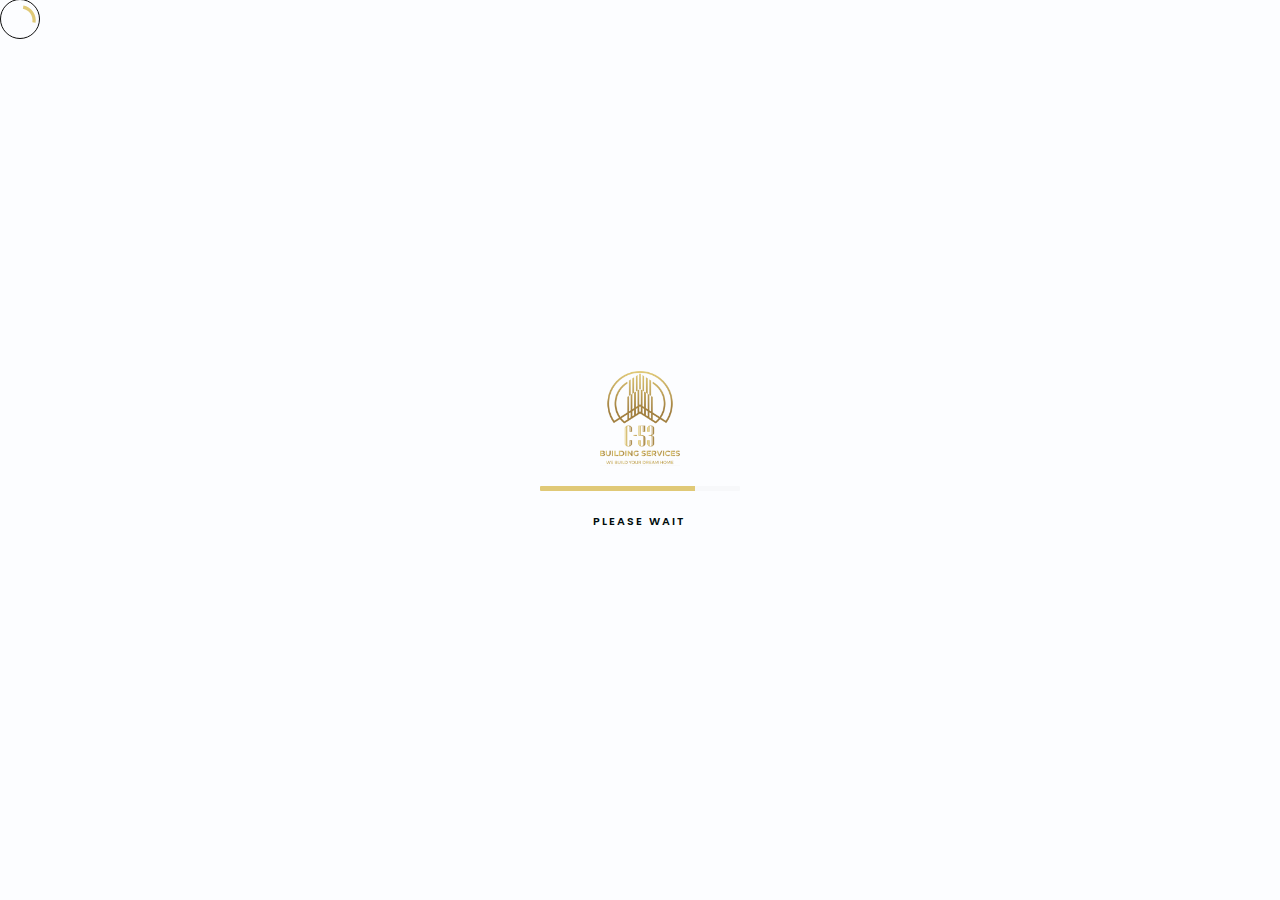
<file: index.html>
<!DOCTYPE html>
<html lang="zxx">


<head>
	<meta charset="UTF-8">
	<meta name="viewport" content="width=device-width, initial-scale=1.0">
	<meta http-equiv="X-UA-Compatible" content="ie=edge">
	<link rel="preconnect" href="https://fonts.googleapis.com">
	<link rel="preconnect" href="https://fonts.gstatic.com" crossorigin>
	<!-- <link href="https://fonts.googleapis.com/css2?family=Outfit:wght@100..900&display=swap" rel="stylesheet"> -->
	<link
		href="https://fonts.googleapis.com/css2?family=Poppins:ital,wght@0,100;0,200;0,300;0,400;0,500;0,600;0,700;0,800;0,900;1,100;1,200;1,300;1,400;1,500;1,600;1,700;1,800;1,900&display=swap"
		rel="stylesheet">
	<!-- color of address bar in mobile browser -->
	<meta name="theme-color" content="#28292C">
	<!-- favicon  -->
	<link rel="shortcut icon" href="img/favicon.png" type="image/x-icon">
	<!-- bootstrap css -->
	<link rel="stylesheet" href="css/plugins/bootstrap.min.css">
	<!-- font awesome css -->
	<link rel="stylesheet" href="css/plugins/font-awesome.min.css">
	<!-- swiper css -->
	<link rel="stylesheet" href="css/plugins/swiper.min.css">
	<!-- fancybox css -->
	<link rel="stylesheet" href="css/plugins/fancybox.min.css">
	<!-- mapbox css -->
	<link href="css/plugins/mapbox-style.css" rel='stylesheet'>
	<!-- main css -->
	<link rel="stylesheet" href="css/style-light.css">
	<link rel="stylesheet" href="css/custom.css">
	<!-- <style>
		.serif {
			font-family: "Crimson Text", serif;
		}
	</style> -->

	<title>C-53 Building Services - We Build Your Dream Home</title>

</head>

<body>

	<div class="mry-app">

		<!-- preloader -->
		<div class="mry-preloader mry-active">
			<div class="mry-preloader-content">
				<img class="mry-logo mry-mb-20" src="img/logo.png" alt="Mireya">
				<div class="mry-loader-bar">
					<div class="mry-loader"></div>
				</div>
				<div class="mry-label serif">Please wait</div>
			</div>
		</div>
		<!-- preloader end -->

		<!-- cursor -->
		<div class="mry-magic-cursor">
			<div class="mry-ball">
				<div class="mry-loader">
					<svg version="1.1" xmlns="http://www.w3.org/2000/svg" xmlns:xlink="http://www.w3.org/1999/xlink"
						x="0px" y="0px" width="40px" height="40px" viewBox="0 0 50 50"
						style="enable-background:new 0 0 50 50;" xml:space="preserve">
						<path
							d="M25.251,6.461c-10.318,0-18.683,8.365-18.683,18.683h4.068c0-8.071,6.543-14.615,14.615-14.615V6.461z">
							<animateTransform attributeType="xml" attributeName="transform" type="rotate" from="0 25 25"
								to="360 25 25" dur="0.6s" repeatCount="indefinite" />
						</path>
					</svg>
				</div>
			</div>
		</div>
		<!-- cursor end -->

		<!-- top panel -->
		<div class="mry-top-panel">
			<div class="mry-logo-frame">
				<a href="index-2.html" class="mry-default-link mry-anima-link">
					<img class="mry-logo" src="img/logo.png" alt="C53 Building Services">
				</a>
			</div>

			<div class="top-flex">
				<ul>
					<li>
						<a href="tel:0756 552 8246"><i class="fa fa-phone"></i>&nbsp;0756 552 8246</a>
					</li>
					<li>
						<a href="mailto:info@c-53buildingservices.co.uk"><i
								class="fa fa-envelope"></i>&nbsp;info@c-53buildingservices.co.uk</a>
					</li>
				</ul>
				<div class="mry-menu-button-frame">
					<div class="mry-label">Menu</div>

					<div class="mry-menu-btn mry-magnetic-link">
						<div class="mry-burger mry-magnetic-object">
							<span></span>
						</div>
					</div>
				</div>
			</div>
		</div>
		<!-- top panel end -->

		<!-- menu -->
		<div class="mry-menu">
			<div class="container">
				<div class="row justify-content-between">
					<div class="col-md-4">
						<nav id="mry-dynamic-menu">
							<ul>
								<li class="menu-item current-menu-item"><a href="#." class="mry-default-link">Home</a>
								</li>
								<li class="menu-item"><a href="#" class="mry-anima-link mry-default-link">About
										Us</a></li>
								<li class="menu-item menu-item-has-children"><a href="#."
										class="mry-default-link">Services</a>
									<ul class="sub-menu">
										<li class="menu-item"><a href="#" class="mry-anima-link mry-default-link">New
												Build</a></li>
										<li class="menu-item"><a href="#"
												class="mry-anima-link mry-default-link">Extension</a></li>
										<li class="menu-item"><a href="#" class="mry-anima-link mry-default-link">Loft
												Conversion</a></li>
										<li class="menu-item"><a href="#"
												class="mry-anima-link mry-default-link">Refurbishing</a></li>
										<li class="menu-item"><a href="#"
												class="mry-anima-link mry-default-link">Structural Drawing</a></li>
									</ul>
								</li>
								<li class="menu-item"><a href="contact.html"
										class="mry-anima-link mry-default-link">Portfolio</a></li>
								<li class="menu-item"><a href="contact.html"
										class="mry-anima-link mry-default-link">Contact Us</a></li>
							</ul>
						</nav>

					</div>
					<div class="col-md-4">
						<div class="mry-info-box-frame">
							<div class="mry-info-box">
								<div class="mry-mb-20">
									<div class="mry-label mry-mb-5">Adress:</div>
									<div class="mry-text">132 Clare Rd, Stanwell, TW19 7EH</div>
								</div>
								<div class="mry-mb-20">
									<div class="mry-label mry-mb-5">Email:</div>
									<a class="mry-text"
										href="mailto:info@c-53buildingservices.co.uk">info@c-53buildingservices.co.uk</a>
								</div>
								<div class="mry-mb-20">
									<div class="mry-label mry-mb-5">Phone:</div>
									<a class="mry-text" href="tel:0756 552 8246">0756 552 8246</a>
								</div>
							</div>
						</div>
					</div>
				</div>
			</div>
		</div>
		<!-- menu end -->

		<div class="transition-fade">
			<div class="mry-content-frame" id="scroll">

				<!-- Main Landing -->
				<div style="position:relative">
					<canvas class="mry-dots"></canvas>

					<div class="swiper-container mry-main-slider">
						<div class="swiper-wrapper">

							<div class="swiper-slide">

								<!-- project -->
								<div class="mry-project-slider-item">
									<div class="mry-project-frame mry-project-half">
										<div class="mry-cover-frame">
											<img class="mry-project-cover mry-position-right" src="img/slide1.jpg"
												alt="Project" data-swiper-parallax="500"
												data-swiper-parallax-scale="1.4">
											<div class="mry-cover-overlay"></div>
											<div class="mry-loading-curtain"></div>
										</div>
										<div class="mry-main-title-frame">
											<div class="container">
												<div class="mry-main-title" data-swiper-parallax-x="30%"
													data-swiper-parallax-scale=".7" data-swiper-parallax-opacity="0"
													data-swiper-parallax-duration="1000">
													<div class="mry-subtitle mry-mb-20">Extension Project</div>
													<h1 class="mry-mb-30 serif w-50">Home Extension</h1>
													<div class="mry-text mry-mb-30 w-50" style="line-height:1.5">
														C-53 Building Services builds durable, quality structures to
														breathe new life into your living space.
													</div>
													<a class="mry-btn mry-default-link mry-anima-link" href="#">Learn
														More</a>
													<a class="mry-btn-text mry-default-link mry-anima-link" href="#">Our
														Portfolio</a>
												</div>
											</div>
										</div>
									</div>
								</div>
								<!-- project end -->

							</div>

							<div class="swiper-slide">

								<!-- project -->
								<div class="mry-project-slider-item">
									<div class="mry-project-frame mry-project-half">
										<div class="mry-cover-frame">
											<img class="mry-project-cover mry-position-right" src="img/slide2.jpg"
												alt="Project" data-swiper-parallax="500"
												data-swiper-parallax-scale="1.4">
											<div class="mry-cover-overlay"></div>
											<div class="mry-loading-curtain"></div>
										</div>
										<div class="mry-main-title-frame">
											<div class="container">
												<div class="mry-main-title" data-swiper-parallax-x="30%"
													data-swiper-parallax-scale=".7" data-swiper-parallax-opacity="0"
													data-swiper-parallax-duration="1000">
													<div class="mry-subtitle  mry-mb-20">Refurbishing</div>
													<h1 class="mry-mb-30 serif w-50">Kitchen Refurbishing</h1>
													<div class="mry-text mry-mb-30 w-50" style="line-height:1.5">
														We refurbish, decorate and repurpose buildings to fully meet
														your needs.
													</div>
													<a class="mry-btn mry-default-link mry-anima-link" href="#">Learn
														More</a>
													<a class="mry-btn-text mry-default-link mry-anima-link" href="#">Our
														Portfolio</a>
												</div>
											</div>
										</div>
									</div>
								</div>
								<!-- project end -->

							</div>

							<div class="swiper-slide">

								<!-- project -->
								<div class="mry-project-slider-item">
									<div class="mry-project-frame mry-project-half">
										<div class="mry-cover-frame">
											<img class="mry-project-cover mry-position-right" src="img/slide2.jpg"
												alt="Project" data-swiper-parallax="500"
												data-swiper-parallax-scale="1.4">
											<div class="mry-cover-overlay"></div>
											<div class="mry-loading-curtain"></div>
										</div>
										<div class="mry-main-title-frame">
											<div class="container">
												<div class="mry-main-title" data-swiper-parallax-x="30%"
													data-swiper-parallax-scale=".7" data-swiper-parallax-opacity="0"
													data-swiper-parallax-duration="1000">
													<div class="mry-subtitle  mry-mb-20">Loft Conversion</div>
													<h1 class="mry-mb-30 serif w-50">Loft conversion</h1>
													<div class="mry-text mry-mb-30 w-50" style="line-height:1.5">
														A strong background in successful loft conversions of all types,
														having performed these in London and Greater London.
													</div>
													<a class="mry-btn mry-default-link mry-anima-link" href="#">Learn
														More</a>
													<a class="mry-btn-text mry-default-link mry-anima-link" href="#">Our
														Portfolio</a>
												</div>
											</div>
										</div>
									</div>
								</div>
								<!-- project end -->

							</div>

						</div>
					</div>

					<div class="mry-slider-pagination-frame">
						<div class="mry-slider-pagination"></div>
					</div>

					<div class="mry-slider-nav-panel">
						<div class="container">
							<div class="mry-slider-progress-bar-frame">
								<div class="mry-slider-progress-bar">
									<div class="mry-progress"></div>
								</div>
							</div>
						</div>

						<div class="mry-slider-arrows">
							<div class="mry-label">Slider Navigation</div>
							<div class="mry-button-prev mry-magnetic-link"><span class="mry-magnetic-object"><i
										class="fas fa-arrow-left"></i></span></div>
							<div class="mry-button-next mry-magnetic-link"><span class="mry-magnetic-object"><i
										class="fas fa-arrow-right"></i></span></div>
						</div>
					</div>
				</div>

				<div class="custom-padding pb-0" id="home-about" style="background-image: url('./img/bg1.png');">
					<div class="container">
						<div class="row justify-content-center">
							<div class="col-sm-9">
								<div class="mry-main-title mry-title-center">
									<h1 class="mry-mb-0 mry-fo serif">
										Reliable and Affordable <br> Building Services in London
									</h1>
									<div class="title-breaker">
										<span>
											<img src="./img/favicon.png" alt="">
										</span>
									</div>
									<div class="mry-text mry-fo">Specializing in New Builds, Loft Conversions,
										Extensions, and
										Renovations</div>

									<br>
									<div class="content">
										<p>
											C-53 Building Services is a family-owned firm offering expert building
											solutions for
											residential and commercial clients across London and Greater London. With 20
											years
											of industry experience, they specialize in new builds, loft conversions,
											extensions,
											and refurbishments. Based near Heathrow, their highly trained professionals
											deliver
											reliable, affordable services, ensuring projects are completed on time and
											within
											budget. Committed to quality craftsmanship and fully compliant with health
											and
											safety regulations, C-53 provides tailored construction solutions with
											guaranteed
											satisfaction. Free design consultations are available for home expansions or
											complete renovations.
										</p>
										<div class="text-center mt-5">
											<a class="mry-btn mry-default-link mry-anima-link me-0" href="#">About
												Company</a>
										</div>
									</div>
								</div>
							</div>
						</div>
					</div>
				</div>

				<div class="custom-padding">
					<div class="container">
						<div class="mry-main-title mry-title-center mb-4">
							<h1 class="mry-mb-0 serif mry-fo">
								Our Services
							</h1>
							<div class="title-breaker">
								<span>
									<img src="./img/favicon.png" alt="">
								</span>
							</div>
						</div>
						<div class="swiper-container mry-blog-slider">
							<div class="swiper-wrapper">
								<div class="swiper-slide">

									<div class="mry-card-item">
										<div class="mry-card-cover-frame mry-mb-20 mry-fo">
											<img src="img/newbuild.jpg" alt="project">
											<div class="mry-cover-overlay"></div>
											<div class="mry-hover-links">
												<a href="img/light/projects/prjct-1/fs/1.jpg"
													data-fancybox="works-slider"
													class="mry-zoom mry-magnetic-link"><span
														class="mry-magnetic-object"><i
															class="fas fa-expand"></i></span></a>
												<a href="#" class="mry-more mry-magnetic-link mry-anima-link"><span
														class="mry-magnetic-object"><i
															class="fas fa-arrow-right"></i></span></a>
											</div>
										</div>
										<div class="mry-item-descr mry-fo">
											<h4 class="mry-mb-10 serif"><a href="#">New Build</a></h4>
											<div class="mry-text">
												C-53 Building Services can
												ensure your new home is safe, secure and to your personal specifications
												thanks to our trade and industry expertise.
											</div>
										</div>
									</div>

								</div>
								<div class="swiper-slide">

									<div class="mry-card-item">
										<div class="mry-card-cover-frame mry-mb-20 mry-fo">
											<img src="img/home-extension.jpg" alt="project">
											<div class="mry-cover-overlay"></div>
											<div class="mry-hover-links">
												<a href="img/light/projects/prjct-2/fs/1.jpg"
													data-fancybox="works-slider"
													class="mry-zoom mry-magnetic-link"><span
														class="mry-magnetic-object"><i
															class="fas fa-expand"></i></span></a>
												<a href="#" class="mry-more mry-magnetic-link mry-anima-link"><span
														class="mry-magnetic-object"><i
															class="fas fa-arrow-right"></i></span></a>
											</div>
										</div>
										<div class="mry-item-descr mry-fo">
											<h4 class="mry-mb-10 serif"><a href="#">Extension</a></h4>
											<div class="mry-text">
												C-53 Building Services builds durable, quality structures to breathe new
												life into your living space.
											</div>
										</div>
									</div>

								</div>
								<div class="swiper-slide">

									<div class="mry-card-item">
										<div class="mry-card-cover-frame mry-mb-20 mry-fo">
											<img src="img/loft.jpg" alt="project">
											<div class="mry-cover-overlay"></div>
											<div class="mry-hover-links">
												<a href="img/light/projects/prjct-3/fs/1.jpg"
													data-fancybox="works-slider"
													class="mry-zoom mry-magnetic-link"><span
														class="mry-magnetic-object"><i
															class="fas fa-expand"></i></span></a>
												<a href="#" class="mry-more mry-magnetic-link mry-anima-link"><span
														class="mry-magnetic-object"><i
															class="fas fa-arrow-right"></i></span></a>
											</div>
										</div>
										<div class="mry-item-descr mry-fo">
											<h4 class="mry-mb-10 serif"><a href="#">Loft Conversion</a></h4>
											<div class="mry-text">
												With our expertise in architecture, architecture and construction, we
												are specialists in loft conversions in London.
											</div>
										</div>
									</div>

								</div>

								<div class="swiper-slide">

									<div class="mry-card-item">
										<div class="mry-card-cover-frame mry-mb-20 mry-fo">
											<img src="img/refurbish.jpg" alt="project">
											<div class="mry-cover-overlay"></div>
											<div class="mry-hover-links">
												<a href="img/light/projects/prjct-4/fs/1.jpg"
													data-fancybox="works-slider"
													class="mry-zoom mry-magnetic-link"><span
														class="mry-magnetic-object"><i
															class="fas fa-expand"></i></span></a>
												<a href="#" class="mry-more mry-magnetic-link mry-anima-link"><span
														class="mry-magnetic-object"><i
															class="fas fa-arrow-right"></i></span></a>
											</div>
										</div>
										<div class="mry-item-descr mry-fo">
											<h4 class="mry-mb-10 serif"><a href="#">Refurbishment</a></h4>
											<div class="mry-text">
												We refurbish, decorate and repurpose buildings to fully meet your needs
												up to the high standard expected.
											</div>
										</div>
									</div>

								</div>

								<div class="swiper-slide">

									<div class="mry-card-item">
										<div class="mry-card-cover-frame mry-mb-20 mry-fo">
											<img src="img/structural.jpg" alt="project">
											<div class="mry-cover-overlay"></div>
											<div class="mry-hover-links">
												<a href="img/light/projects/prjct-4/fs/1.jpg"
													data-fancybox="works-slider"
													class="mry-zoom mry-magnetic-link"><span
														class="mry-magnetic-object"><i
															class="fas fa-expand"></i></span></a>
												<a href="#" class="mry-more mry-magnetic-link mry-anima-link"><span
														class="mry-magnetic-object"><i
															class="fas fa-arrow-right"></i></span></a>
											</div>
										</div>
										<div class="mry-item-descr mry-fo">
											<h4 class="mry-mb-10 serif"><a href="#">Structural Drawing</a></h4>
											<div class="mry-text">
												We assist the builder/contractor and present design information,
												including detailed drawings and schedules as required, for submission to
												local authorities or approved inspectors for approval.
											</div>
										</div>
									</div>

								</div>
							</div>
						</div>
						<div class="text-center">
							<div class="mry-arrows mry-fo">
								<div class="mry-sl-nav">
									<div class="mry-prev mry-button-blog-prev mry-magnetic-link"><span
											class="mry-magnetic-object"><i class="fas fa-arrow-left"></i></span></div>
									<div class="mry-next mry-button-blog-next mry-magnetic-link"><span
											class="mry-magnetic-object"><i class="fas fa-arrow-right"></i></span></div>
								</div>
								<!-- <div class="mry-label mry-fo">Slider Navigation</div> -->
							</div>
						</div>
					</div>
				</div>

				<!-- portfolio -->
				<div class="mry-portfolio custom-padding pt-0">
					<div class="container">

						<div class="mry-main-title mry-title-center mb-4">
							<h1 class="mry-mb-0 serif mry-fo">
								Our Portfolio
							</h1>
							<div class="title-breaker">
								<span>
									<img src="./img/favicon.png" alt="">
								</span>
							</div>
						</div>

						<div class="mry-portfolio-frame">
							<div class="mry-masonry-grid mry-3-col">
								<div class="mry-grid-sizer"></div>

								<div
									class="mry-masonry-grid-item mry-masonry-grid-item-33 mry-masonry-grid-item-h-x-2 interior">

									<div class="mry-card-item">
										<div class="mry-card-cover-frame mry-mb-20 mry-fo">
											<div class="mry-badge">interior</div>
											<img src="img/light/projects/prjct-1/1.jpg" alt="project">
											<div class="mry-cover-overlay"></div>
											<div class="mry-hover-links">
												<a href="img/light/projects/prjct-1/fs/1.jpg" data-fancybox="works"
													class="mry-zoom mry-magnetic-link"><span
														class="mry-magnetic-object"><i
															class="fas fa-expand"></i></span></a>
												<a href="#" class="mry-more mry-magnetic-link mry-anima-link"><span
														class="mry-magnetic-object"><i
															class="fas fa-arrow-right"></i></span></a>
											</div>
										</div>
										<div class="mry-item-descr mry-fo">
											<h4 class="mry-mb-10 serif"><a href="#">Little Cottage</a></h4>
											<div class="mry-text">Lorem ipsum dolor sit amet, consectetur adipisicing
												elit.</div>
										</div>
									</div>

								</div>
								<div class="mry-masonry-grid-item mry-masonry-grid-item-33 architecture">

									<div class="mry-card-item">
										<div class="mry-card-cover-frame mry-mb-20 mry-fo">
											<div class="mry-badge">architecture</div>
											<div class="mry-cover-overlay"></div>
											<img src="img/light/projects/prjct-2/1.jpg" alt="project">
											<div class="mry-hover-links">
												<a href="img/light/projects/prjct-2/fs/1.jpg" data-fancybox="works"
													class="mry-zoom mry-magnetic-link"><span
														class="mry-magnetic-object"><i
															class="fas fa-expand"></i></span></a>
												<a href="#" class="mry-more mry-magnetic-link mry-anima-link"><span
														class="mry-magnetic-object"><i
															class="fas fa-arrow-right"></i></span></a>
											</div>
										</div>
										<div class="mry-item-descr mry-fo">
											<h4 class="mry-mb-10 serif"><a href="#">Compact House</a></h4>
											<div class="mry-text">Lorem ipsum dolor sit amet, consectetur adipisicing
												elit.</div>
										</div>
									</div>

								</div>
								<div
									class="mry-masonry-grid-item mry-masonry-grid-item-33 mry-masonry-grid-item-h-x-2 interior">

									<div class="mry-card-item">
										<div class="mry-card-cover-frame mry-mb-20 mry-fo">
											<div class="mry-badge">interior</div>
											<img src="img/light/projects/prjct-3/1.jpg" alt="project">
											<div class="mry-cover-overlay"></div>
											<div class="mry-hover-links">
												<a href="img/light/projects/prjct-3/fs/1.jpg" data-fancybox="works"
													class="mry-zoom mry-magnetic-link"><span
														class="mry-magnetic-object"><i
															class="fas fa-expand"></i></span></a>
												<a href="#" class="mry-more mry-magnetic-link mry-anima-link"><span
														class="mry-magnetic-object"><i
															class="fas fa-arrow-right"></i></span></a>
											</div>
										</div>
										<div class="mry-item-descr mry-fo">
											<h4 class="mry-mb-10 serif"><a href="#">Greenwell Yards</a></h4>
											<div class="mry-text">Lorem ipsum dolor sit amet, consectetur adipisicing
												elit.</div>
										</div>
									</div>

								</div>
								<div
									class="mry-masonry-grid-item mry-masonry-grid-item-33 mry-masonry-grid-item-h-x-2 repair">

									<div class="mry-card-item">
										<div class="mry-card-cover-frame mry-mb-20 mry-fo">
											<div class="mry-badge">repair</div>
											<div class="mry-cover-overlay"></div>
											<img src="img/light/projects/prjct-6/1.jpg" alt="project">
											<div class="mry-hover-links">
												<a href="img/light/projects/prjct-6/fs/1.jpg" data-fancybox="works"
													class="mry-zoom mry-magnetic-link"><span
														class="mry-magnetic-object"><i
															class="fas fa-expand"></i></span></a>
												<a href="#" class="mry-more mry-magnetic-link mry-anima-link"><span
														class="mry-magnetic-object"><i
															class="fas fa-arrow-right"></i></span></a>
											</div>
										</div>
										<div class="mry-item-descr mry-fo">
											<h4 class="mry-mb-10 serif"><a href="#">Little Cottage</a></h4>
											<div class="mry-text">Lorem ipsum dolor sit amet, consectetur adipisicing
												elit.</div>
										</div>
									</div>

								</div>
								<div class="mry-masonry-grid-item mry-masonry-grid-item-33 interior repair">

									<div class="mry-card-item">
										<div class="mry-card-cover-frame mry-mb-20 mry-fo">
											<div class="mry-badge">repair</div>
											<img src="img/light/projects/prjct-4/1.jpg" alt="project">
											<div class="mry-cover-overlay"></div>
											<div class="mry-hover-links">
												<a href="img/light/projects/prjct-4/fs/1.jpg" data-fancybox="works"
													class="mry-zoom mry-magnetic-link"><span
														class="mry-magnetic-object"><i
															class="fas fa-expand"></i></span></a>
												<a href="#" class="mry-more mry-magnetic-link mry-anima-link"><span
														class="mry-magnetic-object"><i
															class="fas fa-arrow-right"></i></span></a>
											</div>
										</div>
										<div class="mry-item-descr mry-fo">
											<h4 class="mry-mb-10 serif"><a href="#">Compact House</a></h4>
											<div class="mry-text">Lorem ipsum dolor sit amet, consectetur adipisicing
												elit.</div>
										</div>
									</div>

								</div>
								<div class="mry-masonry-grid-item mry-masonry-grid-item-33 architecture repair">

									<div class="mry-card-item">
										<div class="mry-card-cover-frame mry-mb-20 mry-fo">
											<div class="mry-badge">architecture repair</div>
											<img src="img/light/projects/prjct-5/1.jpg" alt="project">
											<div class="mry-cover-overlay"></div>
											<div class="mry-hover-links">
												<a href="img/light/projects/prjct-5/fs/1.jpg" data-fancybox="works"
													class="mry-zoom mry-magnetic-link"><span
														class="mry-magnetic-object"><i
															class="fas fa-expand"></i></span></a>
												<a href="#" class="mry-more mry-magnetic-link mry-anima-link"><span
														class="mry-magnetic-object"><i
															class="fas fa-arrow-right"></i></span></a>
											</div>
										</div>
										<div class="mry-item-descr mry-fo">
											<h4 class="mry-mb-10 serif"><a href="#">Greenwell Yards</a></h4>
											<div class="mry-text">Lorem ipsum dolor sit amet, consectetur adipisicing
												elit.</div>
										</div>
									</div>

								</div>
								<div class="mry-masonry-grid-item mry-masonry-grid-item-33 interior architecture">

									<div class="mry-card-item">
										<div class="mry-card-cover-frame mry-mb-20 mry-fo">
											<div class="mry-badge">architecture interior</div>
											<img src="img/light/projects/prjct-7/1.jpg" alt="project">
											<div class="mry-cover-overlay"></div>
											<div class="mry-hover-links">
												<a href="img/light/projects/prjct-7/fs/1.jpg" data-fancybox="works"
													class="mry-zoom mry-magnetic-link"><span
														class="mry-magnetic-object"><i
															class="fas fa-expand"></i></span></a>
												<a href="#" class="mry-more mry-magnetic-link mry-anima-link"><span
														class="mry-magnetic-object"><i
															class="fas fa-arrow-right"></i></span></a>
											</div>
										</div>
										<div class="mry-item-descr mry-fo">
											<h4 class="mry-mb-10 serif"><a href="#">Little Cottage</a></h4>
											<div class="mry-text">Lorem ipsum dolor sit amet, consectetur adipisicing
												elit.</div>
										</div>
									</div>

								</div>
								<div class="mry-masonry-grid-item mry-masonry-grid-item-33 architecture">

									<div class="mry-card-item">
										<div class="mry-card-cover-frame mry-mb-20 mry-fo">
											<div class="mry-badge">architecture</div>
											<div class="mry-cover-overlay"></div>
											<img src="img/light/projects/prjct-2/1.jpg" alt="project">
											<div class="mry-hover-links">
												<a href="img/light/projects/prjct-2/fs/1.jpg" data-fancybox="works"
													class="mry-zoom mry-magnetic-link"><span
														class="mry-magnetic-object"><i
															class="fas fa-expand"></i></span></a>
												<a href="#" class="mry-more mry-magnetic-link mry-anima-link"><span
														class="mry-magnetic-object"><i
															class="fas fa-arrow-right"></i></span></a>
											</div>
										</div>
										<div class="mry-item-descr mry-fo">
											<h4 class="mry-mb-10 serif"><a href="#">Compact House</a></h4>
											<div class="mry-text">Lorem ipsum dolor sit amet, consectetur adipisicing
												elit.</div>
										</div>
									</div>

								</div>
								<div class="mry-masonry-grid-item mry-masonry-grid-item-33 interior architecture">

									<div class="mry-card-item">
										<div class="mry-card-cover-frame mry-mb-20 mry-fo">
											<div class="mry-badge">architecture interior</div>
											<img src="img/light/projects/prjct-7/1.jpg" alt="project">
											<div class="mry-cover-overlay"></div>
											<div class="mry-hover-links">
												<a href="img/light/projects/prjct-7/fs/1.jpg" data-fancybox="works"
													class="mry-zoom mry-magnetic-link"><span
														class="mry-magnetic-object"><i
															class="fas fa-expand"></i></span></a>
												<a href="#" class="mry-more mry-magnetic-link mry-anima-link"><span
														class="mry-magnetic-object"><i
															class="fas fa-arrow-right"></i></span></a>
											</div>
										</div>
										<div class="mry-item-descr mry-fo">
											<h4 class="mry-mb-10 serif"><a href="#">Greenwell Yards</a></h4>
											<div class="mry-text">Lorem ipsum dolor sit amet, consectetur adipisicing
												elit.</div>
										</div>
									</div>

								</div>
							</div>
						</div>
					</div>
				</div>
				<!-- portfolio end -->

				<div class="custom-padding choose-us" style="background-image: url('./img/1.jpg');">
					<div class="container">

						<div class="mry-main-title mry-title-center mb-4">
							<h1 class="mry-mb-0 serif mry-fo">
								Why choose us ?
							</h1>
							<div class="title-breaker">
								<span>
									<img src="./img/favicon.png" alt="">
								</span>
							</div>
						</div>
						<br>

						<div class="row align-items-md-stretch">

							<div class="col-lg-3 mb-3 mb-md-0">

								<div class="why-box">
									<div class="mt-3 mb-4 d-flex align-items-center justify-content-center mry-fo">
										<img src="./img/worker.png" style="height:64px;" alt="">
									</div>

									<div class="mry-text-center mry-mb-10">
										<h4 class="mry-mb-20 serif mry-fo">
											Skilled Worker</h4>
										<p class=" mry-text mry-mb-20 mry-fo">All our staff members are highly qualified
											and professionnal. Team of professionals with right skill to deliver
											quality.</p>

									</div>
								</div>

							</div>

							<div class="col-lg-3 mb-3 mb-md-0">

								<div class="why-box">
									<div class="mt-3 mb-4 d-flex align-items-center justify-content-center mry-fo">
										<img src="./img/verified.png" style="height:64px;" alt="">
									</div>

									<div class="mry-text-center mry-mb-10">
										<h4 class="mry-mb-20 serif mry-fo">
											Insured Work</h4>
										<p class=" mry-text mry-mb-20 mry-fo">
											Our projects are always insured. We do ensure that the ongoing project is
											always insured for the safety of our clients.
										</p>

									</div>
								</div>

							</div>

							<div class="col-lg-3 mb-3 mb-md-0">

								<div class="why-box">
									<div class="mt-3 mb-4 d-flex align-items-center justify-content-center mry-fo">
										<img src="./img/calculator.png" style="height:64px;" alt="">
									</div>

									<div class="mry-text-center mry-mb-10">
										<h4 class="mry-mb-20 serif mry-fo">
											Affordable Cost
										</h4>
										<p class=" mry-text mry-mb-20 mry-fo">
											We are very competitive in the market and often provide with valuable
											suggestions to get the cost affordable to clients.
										</p>

									</div>
								</div>

							</div>

							<div class="col-lg-3 mb-3 mb-md-0">

								<div class="why-box">
									<div class="mt-3 mb-4 d-flex align-items-center justify-content-center mry-fo">
										<img src="./img/fast-time.png" style="height:64px;" alt="">
									</div>

									<div class="mry-text-center mry-mb-10">
										<h4 class="mry-mb-20 serif mry-fo">
											On time, every time</h4>
										<p class=" mry-text mry-mb-20 mry-fo">
											Our projects are well managed which ensuring the delivery of the project on
											time everytime to make our clients happy.
										</p>

									</div>
								</div>

							</div>

						</div>

					</div>

				</div>


				<!-- footer -->
				<footer class="mry-footer pt-5">
					<div class="container">
						<div class="mry-main-title mry-title-center">
							<div class="mry-subtitle mry-mb-20 mry-fo">Contact Us </div>
							<h2 class="mry-h1 mry-mb-20 serif mry-fo">Do you have a
								project?</h2>
							<div class="mry-text mry-mb-30  mry-fo">Feel Free to get in touch with us any time.</div>
							<br><br>
							<div class="row">
								<div class="col-lg-6">

									<div class="mry-text-center">

										<div class="mry-fade-object">
											<h4 class="mry-mb-20 serif mry-fo">Welcome to visit</h4>
											<p class="mry-text mry-mb-20 mry-fo">
												132 Clare Rd, Stanwell, TW19 7EH
											</p>
										</div>
									</div>

								</div>
								<div class="col-lg-6">

									<div class=" mry-text-center">

										<div class="mry-fade-object">
											<h4 class="mry-mb-20 serif mry-fo">Shall we talk?</h4>
											<p class="mry-text mry-fo">Email: <a
													href="mailto:info@c-53buildingservices.co.uk">info@c-53buildingservices.co.uk</a>
												<br><br>Phone: <a href="tel:0756 552 8246">0756 552 8246</a>
											</p>
										</div>
									</div>

								</div>
							</div>
						</div>
					</div>
					<div class="mry-footer-copy">
						<div class="container text-center justify-content-center">

							<ul class="mry-social text-center">
								<li><a href="#."><i class="fab fa-facebook-f"></i></a></li>
								<li><a href="#."><i class="fab fa-instagram"></i></a></li>
								<li><a href="#."><i class="fab fa-youtube"></i></a></li>
								<li><a href="#."><i class="fab fa-whatsapp"></i></a></li>
							</ul>

						</div>
					</div>
				</footer>
				<!-- footer end -->

				<div class="mry-head-bg mry-head-bottom">
					<img src="img/light/projects/prjct-2/1.jpg" alt="background">
					<div class="mry-bg-overlay"></div>
				</div>

			</div>
		</div>


		<!-- jquery js -->
		<script src="js/plugins/jquery.min.js"></script>
		<!-- tween max js -->
		<script src="js/plugins/tween-max.min.js"></script>
		<!-- scroll magic js -->
		<script src="js/plugins/scroll-magic.js"></script>
		<!-- scroll magic gsap plugin js -->
		<script src="js/plugins/scroll-magic-gsap-plugin.js"></script>
		<!-- swiper js -->
		<script src="js/plugins/swiper.min.js"></script>
		<!-- isotope js -->
		<script src="js/plugins/isotope.min.js"></script>
		<!-- fancybox js -->
		<script src="js/plugins/fancybox.min.js"></script>
		<!-- mapbox js -->
		<script src="js/plugins/mapbox.min.js"></script>
		<!-- smooth scrollbar js -->
		<script src="js/plugins/smooth-scrollbar.min.js"></script>
		<!-- overscroll js -->
		<script src="js/plugins/overscroll.min.js"></script>
		<!-- canvas js -->
		<script src="js/plugins/canvas.js"></script>
		<!-- parsley js -->
		<script src="js/plugins/parsley.min.js"></script>
		<!-- main js -->
		<script src="js/main.js"></script>
		<script>
			$(window).scroll(function () {
				var scroll = $(window).scrollTop();

				//>=, not <=
				if (scroll >= 500) {
					//clearHeader, not clearheader - caps H
					$(".mry-top-panel").addClass("colored");
				}
			});
		</script>

</body>



</html>
</file>
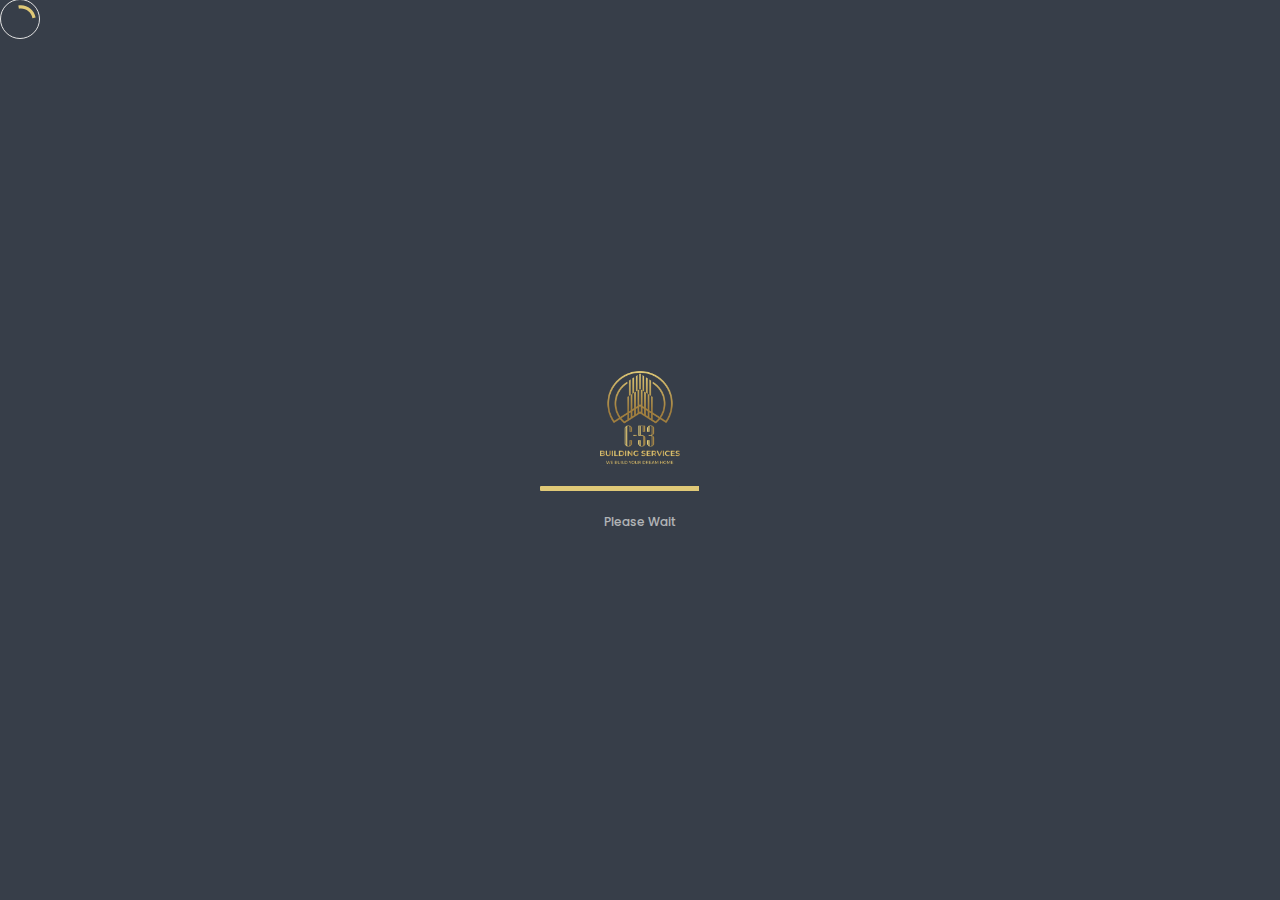
<file: about.html>
<!DOCTYPE html>
<html lang="zxx">


<head>
	<meta charset="UTF-8">
	<meta name="viewport" content="width=device-width, initial-scale=1.0">
	<meta http-equiv="X-UA-Compatible" content="ie=edge">
	<link rel="preconnect" href="https://fonts.googleapis.com">
	<link rel="preconnect" href="https://fonts.gstatic.com" crossorigin>
	<link
		href="https://fonts.googleapis.com/css2?family=Poppins:ital,wght@0,100;0,200;0,300;0,400;0,500;0,600;0,700;0,800;0,900;1,100;1,200;1,300;1,400;1,500;1,600;1,700;1,800;1,900&display=swap"
		rel="stylesheet">
	<!-- color of address bar in mobile browser -->
	<meta name="theme-color" content="#28292C">
	<!-- favicon  -->
	<link rel="shortcut icon" href="img/favicon.png" type="image/x-icon">
	<!-- bootstrap css -->
	<link rel="stylesheet" href="css/plugins/bootstrap.min.css">
	<!-- font awesome css -->
	<link rel="stylesheet" href="css/plugins/font-awesome.min.css">
	<!-- swiper css -->
	<link rel="stylesheet" href="css/plugins/swiper.min.css">
	<!-- fancybox css -->
	<link rel="stylesheet" href="css/plugins/fancybox.min.css">
	<!-- mapbox css -->
	<link href="css/plugins/mapbox-style.css" rel='stylesheet'>
	<!-- main css -->
	<link rel="stylesheet" href="css/style-dark.css">
	<link rel="stylesheet" href="css/custom-dark.css">


	<title>C-53 Building Services - We Build Your Dream Home</title>

</head>

<body>

	<div class="mry-app">

		<!-- preloader -->
		<div class="mry-preloader mry-active">
			<div class="mry-preloader-content">
				<img class="mry-logo mry-mb-20" src="img/logo.png" alt="Mireya">
				<div class="mry-loader-bar">
					<div class="mry-loader"></div>
				</div>
				<div class="mry-label">Please wait</div>
			</div>
		</div>
		<!-- preloader end -->

		<!-- cursor -->
		<div class="mry-magic-cursor">
			<div class="mry-ball">
				<div class="mry-loader">
					<svg version="1.1" xmlns="http://www.w3.org/2000/svg" xmlns:xlink="http://www.w3.org/1999/xlink"
						x="0px" y="0px" width="40px" height="40px" viewBox="0 0 50 50"
						style="enable-background:new 0 0 50 50;" xml:space="preserve">
						<path
							d="M25.251,6.461c-10.318,0-18.683,8.365-18.683,18.683h4.068c0-8.071,6.543-14.615,14.615-14.615V6.461z">
							<animateTransform attributeType="xml" attributeName="transform" type="rotate" from="0 25 25"
								to="360 25 25" dur="0.6s" repeatCount="indefinite" />
						</path>
					</svg>
				</div>
			</div>
		</div>
		<!-- cursor end -->

		<!-- top panel -->
		<div class="mry-top-panel">
			<div class="mry-logo-frame">
				<a href="index-2.html" class="mry-default-link mry-anima-link">
					<img class="mry-logo" src="img/logo.png" alt="C53 Building Services">
				</a>
			</div>

			<div class="top-flex">
				<ul>
					<li>
						<a href="tel:0756 552 8246" class="text-white"><i class="fa fa-phone"></i>&nbsp;0756 552
							8246</a>
					</li>
					<li>
						<a href="mailto:info@c-53buildingservices.co.uk" class="text-white"><i
								class="fa fa-envelope"></i>&nbsp;info@c-53buildingservices.co.uk</a>
					</li>
				</ul>
				<div class="mry-menu-button-frame">
					<div class="mry-label">Menu</div>

					<div class="mry-menu-btn mry-magnetic-link">
						<div class="mry-burger mry-magnetic-object">
							<span></span>
						</div>
					</div>
				</div>
			</div>
		</div>
		<!-- top panel end -->

		<!-- menu -->
		<div class="mry-menu">
			<div class="container">
				<div class="row justify-content-between">
					<div class="col-md-4">
						<nav id="mry-dynamic-menu">
							<ul>
								<li class="menu-item current-menu-item"><a href="#." class="mry-default-link">Home</a>
								</li>
								<li class="menu-item"><a href="#" class="mry-anima-link mry-default-link">About
										Us</a></li>
								<li class="menu-item menu-item-has-children"><a href="#."
										class="mry-default-link">Services</a>
									<ul class="sub-menu">
										<li class="menu-item"><a href="#" class="mry-anima-link mry-default-link">New
												Build</a></li>
										<li class="menu-item"><a href="#"
												class="mry-anima-link mry-default-link">Extension</a></li>
										<li class="menu-item"><a href="#" class="mry-anima-link mry-default-link">Loft
												Conversion</a></li>
										<li class="menu-item"><a href="#"
												class="mry-anima-link mry-default-link">Refurbishing</a></li>
										<li class="menu-item"><a href="#"
												class="mry-anima-link mry-default-link">Structural Drawing</a></li>
									</ul>
								</li>
								<li class="menu-item"><a href="#" class="mry-anima-link mry-default-link">Portfolio</a>
								</li>
								<li class="menu-item"><a href="#" class="mry-anima-link mry-default-link">Contact Us</a>
								</li>
								<li class="menu-item"><a href="#" class="mry-anima-link mry-default-link">Get
										A Quote</a></li>
							</ul>
						</nav>

					</div>
					<div class="col-md-4">
						<div class="mry-info-box-frame">
							<div class="mry-info-box">
								<div class="mry-mb-20">
									<div class="mry-label mry-mb-5">Adress:</div>
									<div class="mry-text">132 Clare Rd, Stanwell, TW19 7EH</div>
								</div>
								<div class="mry-mb-20">
									<div class="mry-label mry-mb-5">Email:</div>
									<a class="mry-text"
										href="mailto:info@c-53buildingservices.co.uk">info@c-53buildingservices.co.uk</a>
								</div>
								<div class="mry-mb-20">
									<div class="mry-label mry-mb-5">Phone:</div>
									<a class="mry-text" href="tel:0756 552 8246">0756 552 8246</a>
								</div>
							</div>
						</div>
					</div>
				</div>
			</div>
		</div>
		<!-- menu end -->

		<div class="transition-fade">
			<div class="mry-content-frame" id="scroll">

				<div class="mry-head-bg">
					<img src="img/light/projects/prjct-6/1.jpg" alt="background">
					<div class="mry-bg-overlay"></div>
				</div>

				<div class="mry-banner mry-p-140-0">
					<div class="container">
						<div class="mry-main-title mry-title-center">
							<div class="mry-subtitle mry-mb-20 mry-fo">About C53 Builders</div>
							<h1 class="mry-mb-20 mry-fo">A family owned and operated building firm</h1>
							<div class="row justify-content-center">
								<div class="col-sm-8">
									<div class="mry-text mry-fo">
										C-53 Building Services is a family-run firm offering reliable and affordable
										construction services to residential and commercial clients across London and
										Greater London. Based near Heathrow, we specialize in new builds, loft
										conversions, extensions, and refurbishments, delivering high-quality work
										through our experienced, skilled professionals.
									</div>
								</div>
							</div>
							<div class="mry-scroll-hint-frame">
								<a class="mry-scroll-hint mry-smooth-scroll mry-magnetic-link mry-fo"
									href="#mry-anchor">
									<span class="mry-magnetic-object"></span>
								</a>
								<div class="mry-label mry-fo">Scroll Down</div>
							</div>
						</div>
					</div>
				</div>

				<!-- about -->
				<div class="mry-about mry-p-100-100">
					<div class="container">
						<div class="row justify-content-center">
							<div class="col-lg-8">

								<div class="mry-mb-100 mry-text-center">
									<div class="mry-numbering mry-fo">
										<div class="mry-border-text">01</div>
										<div class="mry-subtitle">Who We Are</div>
									</div>
									<h3 class="mry-mb-40 mry-fo">
										An expert in the business with 20 years of experience in the construction
										industry
									</h3>
									<p class="mry-text mry-fo">
										C-53 building services are a family owned and operated building firm, providing
										comprehensive service to residential and commercial clients throughout London
										and Greater London. Based in near Heathrow, we can offer you reliable,
										affordable groundwork and construction services carried out by experienced,
										highly trained professional who take great pride in their work. We are
										specialists in New Build, Loft Conversion, Extension and Refurbishment.
									</p>
								</div>

							</div>

							<div class="col-lg-8">
								<div class="mry-mb-100 mry-text-center">
									<div class="mry-numbering mry-fo">
										<div class="mry-border-text">02</div>
										<div class="mry-subtitle">What wy do?</div>
									</div>
									<h3 class="mry-mb-40 mry-fo">Relationships come first, everything <br>else follows
									</h3>
									<p class="mry-text mry-fo">
										f you are looking for a reliable builder to renovate your home, we have 20 years
										of experience in the construction industry. We offer a wide range of quality
										services. Apartment extension, new construction, renovation, roof repair, etc.
										All of our craftsmen are well-trained and hold numerous certifications. We are
										home renovation specialists. Whether you're planning a "great design" or simply
										want something unique that you can call your own, we can help. We are fully
										compliant with health and safety regulations . We take great pride in every
										order from our customers, big or small. We know we can provide the best service
										possible and are confident that all our work is guaranteed. This includes
										ensuring that our work is completed on time and within budget.
									</p>
									<p class="mry-text mry-fo">Contact us today for your <a href="contact.html"
											class="mry-default-link">free consultation</a>.</p>

								</div>
							</div>

							<div class="col-lg-10">

								<div class="mry-about-video mry-mb-100 mry-fo">
									<div class="mry-video-cover-frame">
										<img class="mry-video-cover" src="img/light/content/video.jpg" alt="banner">
										<div class="mry-cover-overlay"></div>
										<div class="mry-play-button mry-magnetic-link">
											<a class="mry-magnetic-object" data-fancybox
												href="https://vimeo.com/25428289"><i class="fas fa-play"></i></a>
										</div>
										<div class="mry-curtain"></div>
									</div>
								</div>

							</div>

							<div class="col-lg-8">

								<div class="mry-numbering mry-fo">
									<div class="mry-border-text">03</div>
									<div class="mry-subtitle">Why Choose Us ?</div>
								</div>

								<div class="row align-items-md-stretch">

									<div class="col-lg-6 mb-4">

										<div class="why-box">
											<div
												class="mt-3 mb-4 d-flex align-items-center justify-content-center mry-fo">
												<img src="./img/worker.png" style="height:64px;" alt="">
											</div>

											<div class="mry-text-center mry-mb-10">
												<h4 class="mry-mb-20 mry-fo">
													Skilled Worker</h4>
												<p class=" mry-text mry-mb-20 mry-fo">All our staff members are highly
													qualified
													and professionnal. Team of professionals with right skill to deliver
													quality.</p>

											</div>
										</div>

									</div>

									<div class="col-lg-6 mb-4">

										<div class="why-box">
											<div
												class="mt-3 mb-4 d-flex align-items-center justify-content-center mry-fo">
												<img src="./img/verified.png" style="height:64px;" alt="">
											</div>

											<div class="mry-text-center mry-mb-10">
												<h4 class="mry-mb-20 mry-fo">
													Insured Work</h4>
												<p class=" mry-text mry-mb-20 mry-fo">
													Our projects are always insured. We do ensure that the ongoing
													project is
													always insured for the safety of our clients.
												</p>

											</div>
										</div>

									</div>

									<div class="col-lg-6 mb-4">

										<div class="why-box">
											<div
												class="mt-3 mb-4 d-flex align-items-center justify-content-center mry-fo">
												<img src="./img/calculator.png" style="height:64px;" alt="">
											</div>

											<div class="mry-text-center mry-mb-10">
												<h4 class="mry-mb-20 mry-fo">
													Affordable Cost
												</h4>
												<p class=" mry-text mry-mb-20 mry-fo">
													We are very competitive in the market and often provide with
													valuable
													suggestions to get the cost affordable to clients.
												</p>

											</div>
										</div>

									</div>

									<div class="col-lg-6 mb-4">

										<div class="why-box">
											<div
												class="mt-3 mb-4 d-flex align-items-center justify-content-center mry-fo">
												<img src="./img/fast-time.png" style="height:64px;" alt="">
											</div>

											<div class="mry-text-center mry-mb-10">
												<h4 class="mry-mb-20 mry-fo">
													On time, every time</h4>
												<p class=" mry-text mry-mb-20 mry-fo">
													Our projects are well managed which ensuring the delivery of the
													project on
													time everytime to make our clients happy.
												</p>

											</div>
										</div>

									</div>

								</div>
							</div>


							<div class="col-lg-12">

								<div class="mry-main-title mry-title-center mry-p-0-40">
									<div class="mry-numbering mry-fo">
										<div class="mry-border-text">04</div>
										<div class="mry-subtitle">Testimonials</div>
									</div>
									<h2 class="mry-fo">Our customers say</h2>
									<div class="mry-arrows">
										<div class="mry-sl-nav mry-fo">
											<div class="mry-prev mry-button-testimonials-prev mry-magnetic-link"><span
													class="mry-magnetic-object"><i class="fas fa-arrow-left"></i></span>
											</div>
											<div class="mry-next mry-button-testimonials-next mry-magnetic-link"><span
													class="mry-magnetic-object"><i
														class="fas fa-arrow-right"></i></span></div>
										</div>
									</div>
								</div>

							</div>
							<div class="col-lg-8">

								<div class="swiper-container mry-testimonials-slider">
									<div class="swiper-wrapper">
										<div class="swiper-slide">

											<div class="mry-title-center">
												<img src="img/light/clients/c-1.jpg" alt="client"
													class="mry-reviewer mry-mb-20 mry-fo">
												<h4 class="mry-mb-20 mry-fo">Emma Newman</h4>
												<div class="mry-subtitle mry-mb-20 mry-fo">Creative director</div>
												<p class="mry-text mry-fo">We evaluated numerous marketing firms and
													selected Mireya due to their experience in the solar industry, and
													the clear
													understanding of our business objectives that they demonstrated
													during the
													evaluation
													process. </p>
												<ul class="mry-star-rate mry-fo">
													<li><i class="fas fa-star"></i></li>
													<li><i class="fas fa-star"></i></li>
													<li><i class="fas fa-star"></i></li>
													<li><i class="fas fa-star"></i></li>
													<li><i class="fas fa-star"></i></li>
												</ul>
											</div>

										</div>
										<div class="swiper-slide">

											<div class="mry-title-center">
												<img src="img/light/clients/c-2.jpg" alt="client"
													class="mry-reviewer mry-mb-20 mry-fo">
												<h4 class="mry-mb-20 mry-fo">Paul Trueman</h4>
												<div class="mry-subtitle mry-mb-20 mry-fo">Creative director</div>
												<p class="mry-text mry-fo">We were very impressed with the progressive
													campaign and thought it spoke volumes to the reality of businesses.
													We have been
													working our way into the Toronto area for almost a year now and
													ready to
													gain
													some traction in that city.</p>
												<ul class="mry-star-rate mry-fo">
													<li><i class="fas fa-star"></i></li>
													<li><i class="fas fa-star"></i></li>
													<li><i class="fas fa-star"></i></li>
													<li><i class="fas fa-star"></i></li>
													<li class="mry-empty"><i class="fas fa-star"></i></li>
												</ul>
											</div>

										</div>
										<div class="swiper-slide">

											<div class="mry-title-center">
												<img src="img/light/clients/c-3.jpg" alt="client"
													class="mry-reviewer mry-mb-20 mry-fo">
												<h4 class="mry-mb-20 mry-fo">Viktoria Freeman</h4>
												<div class="mry-subtitle mry-mb-20 mry-fo">Creative director</div>
												<p class="mry-text mry-fo">We were very impressed with the progressive
													campaign and thought it spoke volumes to the reality of businesses.
													We have been
													working our way into the Toronto area for almost a year now and
													ready to
													gain
													some traction in that city.</p>
												<ul class="mry-star-rate mry-fo">
													<li><i class="fas fa-star"></i></li>
													<li><i class="fas fa-star"></i></li>
													<li><i class="fas fa-star"></i></li>
													<li><i class="fas fa-star"></i></li>
													<li class="mry-empty"><i class="fas fa-star"></i></li>
												</ul>
											</div>

										</div>
									</div>
								</div>

							</div>
						</div>
					</div>
				</div>
				<!-- about end -->

				<!-- footer -->
				<footer class="mry-footer pt-5">
					<div class="container">
						<div class="mry-main-title mry-title-center">
							<div class="mry-subtitle mry-mb-20 mry-fo">Contact Us </div>
							<h2 class="mry-h1 mry-mb-20 mry-fo">Do you have a
								project?</h2>
							<div class="mry-text mry-mb-30  mry-fo">Feel Free to get in touch with us any time.
							</div>
							<div class="row justify-content-center">
								<div class="col-auto mb-3 mb-md-0 text-center">
									<a class="mry-btn custom-button mry-default-link mry-anima-link" href="#">Get a
										Quote</a>
								</div>
								<div class="col-auto text-center">
									<a class="mry-btn mry-default-link mry-anima-link" href="#">Contact Us</a>
								</div>
							</div>
							<br><br>
							<div class="row">
								<div class="col-lg-6">

									<div class="mry-text-center">

										<div class="mry-fade-object">
											<h4 class="mry-mb-20 mry-fo">Welcome to visit</h4>
											<p class="mry-text mry-mb-20 mry-fo">
												132 Clare Rd, Stanwell, TW19 7EH
											</p>
										</div>
									</div>

								</div>
								<div class="col-lg-6">

									<div class=" mry-text-center">

										<div class="mry-fade-object">
											<h4 class="mry-mb-20 mry-fo">Shall we talk?</h4>
											<p class="mry-text mry-fo">Email: <a
													href="mailto:info@c-53buildingservices.co.uk">info@c-53buildingservices.co.uk</a>
												<br><br>Phone: <a href="tel:0756 552 8246">0756 552 8246</a>
											</p>
										</div>
									</div>

								</div>
							</div>
						</div>
					</div>
					<div class="mry-footer-copy">
						<div class="container text-center justify-content-center">

							<ul class="mry-social text-center">
								<li><a href="#."><i class="fab fa-facebook-f"></i></a></li>
								<li><a href="#."><i class="fab fa-instagram"></i></a></li>
								<li><a href="#."><i class="fab fa-youtube"></i></a></li>
								<li><a href="#."><i class="fab fa-whatsapp"></i></a></li>
							</ul>

						</div>
					</div>
				</footer>
				<!-- footer end -->

				<div class="mry-head-bg mry-head-bottom">
					<img src="img/light/projects/prjct-2/1.jpg" alt="background">
					<div class="mry-bg-overlay"></div>
				</div>

			</div>
		</div>


		<!-- jquery js -->
		<script src="js/plugins/jquery.min.js"></script>
		<!-- tween max js -->
		<script src="js/plugins/tween-max.min.js"></script>
		<!-- scroll magic js -->
		<script src="js/plugins/scroll-magic.js"></script>
		<!-- scroll magic gsap plugin js -->
		<script src="js/plugins/scroll-magic-gsap-plugin.js"></script>
		<!-- swiper js -->
		<script src="js/plugins/swiper.min.js"></script>
		<!-- isotope js -->
		<script src="js/plugins/isotope.min.js"></script>
		<!-- fancybox js -->
		<script src="js/plugins/fancybox.min.js"></script>
		<!-- mapbox js -->
		<script src="js/plugins/mapbox.min.js"></script>
		<!-- smooth scrollbar js -->
		<script src="js/plugins/smooth-scrollbar.min.js"></script>
		<!-- overscroll js -->
		<script src="js/plugins/overscroll.min.js"></script>
		<!-- canvas js -->
		<script src="js/plugins/canvas.js"></script>
		<!-- parsley js -->
		<script src="js/plugins/parsley.min.js"></script>
		<!-- main js -->
		<script src="js/main.js"></script>
		<script>
			$(window).scroll(function () {
				var scroll = $(window).scrollTop();

				//>=, not <=
				if (scroll >= 500) {
					//clearHeader, not clearheader - caps H
					$(".mry-top-panel").addClass("colored");
				}
			});
		</script>

</body>



</html>
</file>
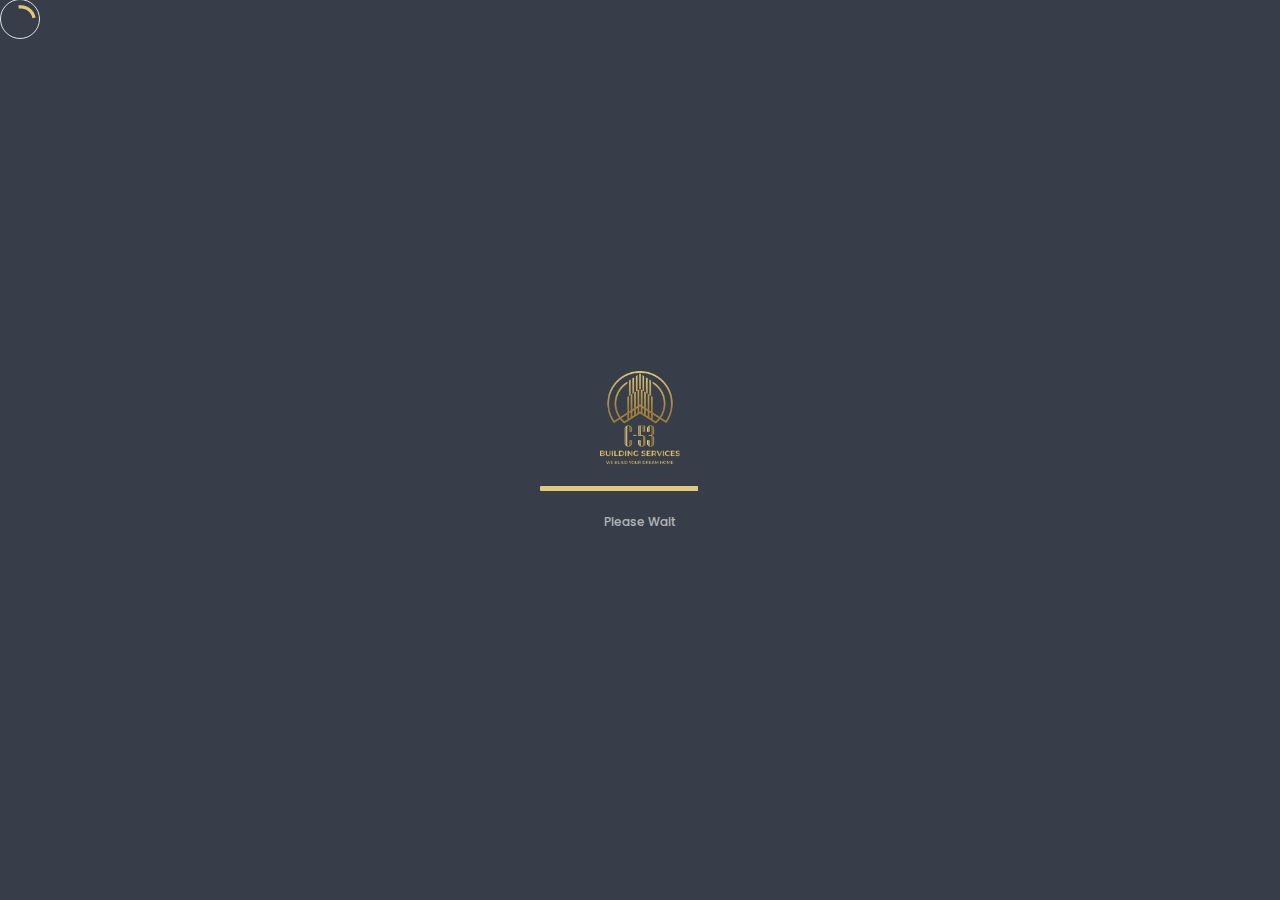
<file: blog-single.html>
<!DOCTYPE html>
<html lang="zxx">


<head>
    <meta charset="UTF-8">
    <meta name="viewport" content="width=device-width, initial-scale=1.0">
    <meta http-equiv="X-UA-Compatible" content="ie=edge">
    <link rel="preconnect" href="https://fonts.googleapis.com">
    <link rel="preconnect" href="https://fonts.gstatic.com" crossorigin>
    <link
        href="https://fonts.googleapis.com/css2?family=Poppins:ital,wght@0,100;0,200;0,300;0,400;0,500;0,600;0,700;0,800;0,900;1,100;1,200;1,300;1,400;1,500;1,600;1,700;1,800;1,900&display=swap"
        rel="stylesheet">
    <!-- color of address bar in mobile browser -->
    <meta name="theme-color" content="#28292C">
    <!-- favicon  -->
    <link rel="shortcut icon" href="img/favicon.png" type="image/x-icon">
    <!-- bootstrap css -->
    <link rel="stylesheet" href="css/plugins/bootstrap.min.css">
    <!-- font awesome css -->
    <link rel="stylesheet" href="css/plugins/font-awesome.min.css">
    <!-- swiper css -->
    <link rel="stylesheet" href="css/plugins/swiper.min.css">
    <!-- fancybox css -->
    <link rel="stylesheet" href="css/plugins/fancybox.min.css">
    <!-- mapbox css -->
    <link href="css/plugins/mapbox-style.css" rel='stylesheet'>
    <!-- main css -->
    <link rel="stylesheet" href="css/style-dark.css">
    <link rel="stylesheet" href="css/custom-dark.css">


    <title>C-53 Building Services - We Build Your Dream Home</title>

</head>

<body>

    <div class="mry-app">

        <!-- preloader -->
        <div class="mry-preloader mry-active">
            <div class="mry-preloader-content">
                <img class="mry-logo mry-mb-20" src="img/logo.png" alt="Mireya">
                <div class="mry-loader-bar">
                    <div class="mry-loader"></div>
                </div>
                <div class="mry-label">Please wait</div>
            </div>
        </div>
        <!-- preloader end -->

        <!-- cursor -->
        <div class="mry-magic-cursor">
            <div class="mry-ball">
                <div class="mry-loader">
                    <svg version="1.1" xmlns="http://www.w3.org/2000/svg" xmlns:xlink="http://www.w3.org/1999/xlink"
                        x="0px" y="0px" width="40px" height="40px" viewBox="0 0 50 50"
                        style="enable-background:new 0 0 50 50;" xml:space="preserve">
                        <path
                            d="M25.251,6.461c-10.318,0-18.683,8.365-18.683,18.683h4.068c0-8.071,6.543-14.615,14.615-14.615V6.461z">
                            <animateTransform attributeType="xml" attributeName="transform" type="rotate" from="0 25 25"
                                to="360 25 25" dur="0.6s" repeatCount="indefinite" />
                        </path>
                    </svg>
                </div>
            </div>
        </div>
        <!-- cursor end -->

        <!-- top panel -->
        <div class="mry-top-panel">
            <div class="mry-logo-frame">
                <a href="index-2.html" class="mry-default-link mry-anima-link">
                    <img class="mry-logo" src="img/logo.png" alt="C53 Building Services">
                </a>
            </div>

            <div class="top-flex">
                <ul>
                    <li>
                        <a href="tel:0756 552 8246" class="text-white"><i class="fa fa-phone"></i>&nbsp;0756 552
                            8246</a>
                    </li>
                    <li>
                        <a href="mailto:info@c-53buildingservices.co.uk" class="text-white"><i
                                class="fa fa-envelope"></i>&nbsp;info@c-53buildingservices.co.uk</a>
                    </li>
                </ul>
                <div class="mry-menu-button-frame">
                    <div class="mry-label">Menu</div>

                    <div class="mry-menu-btn mry-magnetic-link">
                        <div class="mry-burger mry-magnetic-object">
                            <span></span>
                        </div>
                    </div>
                </div>
            </div>
        </div>
        <!-- top panel end -->

        <!-- menu -->
        <div class="mry-menu">
            <div class="container">
                <div class="row justify-content-between">
                    <div class="col-md-4">
                        <nav id="mry-dynamic-menu">
                            <ul>
                                <li class="menu-item current-menu-item"><a href="#." class="mry-default-link">Home</a>
                                </li>
                                <li class="menu-item"><a href="#" class="mry-anima-link mry-default-link">About
                                        Us</a></li>
                                <li class="menu-item menu-item-has-children"><a href="#."
                                        class="mry-default-link">Services</a>
                                    <ul class="sub-menu">
                                        <li class="menu-item"><a href="#" class="mry-anima-link mry-default-link">New
                                                Build</a></li>
                                        <li class="menu-item"><a href="#"
                                                class="mry-anima-link mry-default-link">Extension</a></li>
                                        <li class="menu-item"><a href="#" class="mry-anima-link mry-default-link">Loft
                                                Conversion</a></li>
                                        <li class="menu-item"><a href="#"
                                                class="mry-anima-link mry-default-link">Refurbishing</a></li>
                                        <li class="menu-item"><a href="#"
                                                class="mry-anima-link mry-default-link">Structural Drawing</a></li>
                                    </ul>
                                </li>
                                <li class="menu-item"><a href="#" class="mry-anima-link mry-default-link">Portfolio</a>
                                </li>
                                <li class="menu-item"><a href="#" class="mry-anima-link mry-default-link">Contact Us</a>
                                </li>
                                <li class="menu-item"><a href="#" class="mry-anima-link mry-default-link">Get
                                        A Quote</a></li>
                            </ul>
                        </nav>

                    </div>
                    <div class="col-md-4">
                        <div class="mry-info-box-frame">
                            <div class="mry-info-box">
                                <div class="mry-mb-20">
                                    <div class="mry-label mry-mb-5">Adress:</div>
                                    <div class="mry-text">132 Clare Rd, Stanwell, TW19 7EH</div>
                                </div>
                                <div class="mry-mb-20">
                                    <div class="mry-label mry-mb-5">Email:</div>
                                    <a class="mry-text"
                                        href="mailto:info@c-53buildingservices.co.uk">info@c-53buildingservices.co.uk</a>
                                </div>
                                <div class="mry-mb-20">
                                    <div class="mry-label mry-mb-5">Phone:</div>
                                    <a class="mry-text" href="tel:0756 552 8246">0756 552 8246</a>
                                </div>
                            </div>
                        </div>
                    </div>
                </div>
            </div>
        </div>
        <!-- menu end -->

        <div class="transition-fade">
            <div class="mry-content-frame" id="scroll">

                <div class="mry-head-bg">
                    <img src="img/light/projects/prjct-6/1.jpg" alt="background">
                    <div class="mry-bg-overlay"></div>
                </div>

                <div class="mry-banner mry-p-140-0">
                    <div class="container">
                        <div class="mry-main-title mry-title-center">
                            <div class="mry-subtitle mry-mb-20 mry-fo">Sharing Ideas and Tips</div>
                            <h1 class="mry-mb-20 mry-fo">Our Blogs</h1>
                            <div class="row justify-content-center">
                                <div class="col-sm-8">
                                    <div class="mry-text mry-fo">
                                        At C53 Building Services, we specialize in high-quality construction and
                                        renovation solutions tailored to your needs. Whether you're looking to build
                                        from the ground up, remodel, or extend your space, our expert team ensures
                                        top-notch workmanship and reliable service every step of the way. Let us bring
                                        your vision to life with efficiency and precision.
                                    </div>
                                </div>
                            </div>
                            <div class="mry-scroll-hint-frame">
                                <a class="mry-scroll-hint mry-smooth-scroll mry-magnetic-link mry-fo"
                                    href="#mry-anchor">
                                    <span class="mry-magnetic-object"></span>
                                </a>
                                <div class="mry-label mry-fo">Scroll Down</div>
                            </div>
                        </div>
                    </div>
                </div>

                <!-- publication -->
                <div class="mry-about mry-p-100-100">
                    <div class="container">
                        <div class="row justify-content-center">

                            <div class="col-lg-10">

                                <div class="mry-about-video mry-mb-100 mry-fo">
                                    <div class="mry-video-cover-frame">
                                        <img class="mry-video-cover" src="img/light/blog/4.jpg" alt="banner">
                                        <div class="mry-cover-overlay"></div>
                                        <div class="mry-curtain"></div>
                                    </div>
                                </div>

                            </div>

                            <div class="col-lg-8">

                                <div class="mry-mb-100">
                                    <div class="mry-subtitle mry-mb-20 mry-fo">29.01.2021</div>
                                    <h3 class="mry-mb-40 mry-fo">Quidem magni eligendi adipisicing elit sed
                                        exercitationem</h3>
                                    <p class="mry-text mry-mb-40 mry-fo">Lorem ipsum dolor sit amet, consectetur
                                        adipisicing elit. Ipsam eius ab, dolores illo commodi totam hic molestias modi
                                        reprehenderit corrupti odio consequuntur facilis ut rem fugiat, explicabo
                                        expedita sint quaerat magni blanditiis autem assumenda. Possimus fuga dolorum,
                                        animi
                                        dolorem, saepe quas magnam sed perferendis, dolores repellendus, dolore quos
                                        aspernatur? Itaque blanditiis quod unde dignissimos nostrum quas, dolore maiores
                                        excepturi eligendi quia, totam delectus dicta assumenda omnis enim. Quidem magni
                                        eligendi sed exercitationem harum corporis odit nostrum quae nam nisi officia
                                        labore, et doloribus ratione tenetur modi odio officiis distinctio! Ducimus
                                        pariatur laborum omnis porro debitis labore, reiciendis doloribus non impedit.
                                    </p>
                                    <h3 class="mry-mb-40 mry-fo">Totam delectus dicta assumenda</h3>
                                    <p class="mry-text mry-fo">Delectus dicta assumenda omnis enim. Quidem magni
                                        eligendi sed exercitationem harum corporis odit nostrum quae nam nisi officia
                                        labore,
                                        et doloribus ratione tenetur modi odio officiis distinctio! Ducimus pariatur
                                        laborum omnis porro debitis labore, reiciendis doloribus non impedit.</p>
                                    <blockquote class="mry-fo">
                                        Lorem ipsum dolor sit amet, consectetur adipisicing elit. Rem et, nisi ipsum.
                                        Sunt aperiam fuga quae officia neque ab sapiente.
                                    </blockquote>
                                    <p class="mry-text mry-mb-40 mry-fo">Quaerat magni blanditiis autem assumenda.
                                        Possimus fuga dolorum, animi dolorem, saepe quas magnam sed perferendis, dolores
                                        repellendus, dolore quos aspernatur? Itaque blanditiis quod unde dignissimos
                                        nostrum quas, dolore maiores excepturi eligendi quia, totam delectus dicta
                                        assumenda omnis enim. Quidem magni eligendi sed exercitationem harum corporis
                                        odit nostrum quae nam nisi officia labore, et doloribus ratione tenetur modi
                                        odio
                                        officiis distinctio! Ducimus pariatur laborum omnis porro debitis labore,
                                        reiciendis doloribus non impedit.</p>
                                    <p class="mry-text mry-mb-40 mry-fo">Deiciendis doloribus non impedit.</p>
                                </div>

                            </div>
                            <div class="col-lg-12">

                                <div class="mry-main-title mry-title-center mry-p-0-40">
                                    <div class="mry-subtitle mry-mb-20 mry-fo">Popular</div>
                                    <h2 class="mry-fo">Popular Publications</h2>
                                    <div class="mry-arrows mry-fo">
                                        <div class="mry-sl-nav">
                                            <div class="mry-prev mry-button-blog-prev mry-magnetic-link"><span
                                                    class="mry-magnetic-object"><i class="fas fa-arrow-left"></i></span>
                                            </div>
                                            <div class="mry-next mry-button-blog-next mry-magnetic-link"><span
                                                    class="mry-magnetic-object"><i
                                                        class="fas fa-arrow-right"></i></span></div>
                                        </div>
                                        <div class="mry-label mry-fo">Slider Navigation</div>
                                    </div>
                                </div>

                            </div>
                            <div class="col-lg-12">

                                <div class="swiper-container mry-blog-slider">
                                    <div class="swiper-wrapper">
                                        <div class="swiper-slide">

                                            <div class="mry-card-item mry-fade-object">
                                                <div class="mry-card-cover-frame mry-mb-20 mry-fo">
                                                    <div class="mry-badge">29.01.2021</div>
                                                    <img src="img/light/blog/1.jpg" alt="project">
                                                    <div class="mry-cover-overlay"></div>
                                                    <div class="mry-hover-links">
                                                        <a href="publication.html"
                                                            class="mry-more mry-magnetic-link mry-anima-link"><span
                                                                class="mry-magnetic-object"><i
                                                                    class="fas fa-arrow-right"></i></span></a>
                                                    </div>
                                                </div>
                                                <div class="mry-item-descr">
                                                    <h4 class="mry-mb-10 mry-fo"><a href="publication.html">Omuli Museum
                                                            of the Horse</a></h4>
                                                    <div class="mry-text mry-mb-10 mry-fo">Dolor sit amet, consectetur
                                                        adipisicing elit. Ad veniam, facere officia.</div>
                                                    <div class="mry-fo"><a href="publication.html"
                                                            class="mry-link mry-default-link">Read more</a></div>
                                                </div>
                                            </div>

                                        </div>
                                        <div class="swiper-slide">

                                            <div class="mry-card-item mry-fade-object">
                                                <div class="mry-card-cover-frame mry-mb-20 mry-fo">
                                                    <div class="mry-badge">29.01.2021</div>
                                                    <img src="img/light/blog/2.jpg" alt="project">
                                                    <div class="mry-cover-overlay"></div>
                                                    <div class="mry-hover-links">
                                                        <a href="publication.html"
                                                            class="mry-more mry-magnetic-link mry-anima-link"><span
                                                                class="mry-magnetic-object"><i
                                                                    class="fas fa-arrow-right"></i></span></a>
                                                    </div>
                                                </div>
                                                <div class="mry-item-descr">
                                                    <h4 class="mry-mb-10 mry-fo"><a href="publication.html">Spirala
                                                            Community Home</a></h4>
                                                    <div class="mry-text mry-mb-10 mry-fo">Dolor sit amet, consectetur
                                                        adipisicing elit. Ad veniam, facere officia.</div>
                                                    <div class="mry-fo"><a href="publication.html"
                                                            class="mry-link mry-default-link">Read more</a></div>
                                                </div>
                                            </div>

                                        </div>
                                        <div class="swiper-slide">

                                            <div class="mry-card-item mry-fade-object">
                                                <div class="mry-card-cover-frame mry-mb-20 mry-fo">
                                                    <div class="mry-badge">29.01.2021</div>
                                                    <img src="img/light/blog/3.jpg" alt="project">
                                                    <div class="mry-cover-overlay"></div>
                                                    <div class="mry-hover-links">
                                                        <a href="publication.html"
                                                            class="mry-more mry-magnetic-link mry-anima-link"><span
                                                                class="mry-magnetic-object"><i
                                                                    class="fas fa-arrow-right"></i></span></a>
                                                    </div>
                                                </div>
                                                <div class="mry-item-descr">
                                                    <h4 class="mry-mb-10 mry-fo"><a href="publication.html">Tiny Kiwi
                                                            Meditation Cabin</a></h4>
                                                    <div class="mry-text mry-mb-10 mry-fo">Dolor sit amet, consectetur
                                                        adipisicing elit. Ad veniam, facere officia.</div>
                                                    <div class="mry-fo"><a href="publication.html"
                                                            class="mry-link mry-default-link">Read more</a></div>
                                                </div>
                                            </div>

                                        </div>
                                        <div class="swiper-slide">

                                            <div class="mry-card-item mry-fade-object">
                                                <div class="mry-card-cover-frame mry-mb-20 mry-fo">
                                                    <div class="mry-badge">29.01.2021</div>
                                                    <img src="img/light/blog/4.jpg" alt="project">
                                                    <div class="mry-cover-overlay"></div>
                                                    <div class="mry-hover-links">
                                                        <a href="publication.html"
                                                            class="mry-more mry-magnetic-link mry-anima-link"><span
                                                                class="mry-magnetic-object"><i
                                                                    class="fas fa-arrow-right"></i></span></a>
                                                    </div>
                                                </div>
                                                <div class="mry-item-descr">
                                                    <h4 class="mry-mb-10 mry-fo"><a href="publication.html">Sleeping
                                                            Pods on a Cliff</a></h4>
                                                    <div class="mry-text mry-mb-10 mry-fo">Dolor sit amet, consectetur
                                                        adipisicing elit. Ad veniam, facere officia.</div>
                                                    <div class="mry-fo"><a href="publication.html"
                                                            class="mry-link mry-default-link">Read more</a></div>
                                                </div>
                                            </div>

                                        </div>
                                    </div>
                                </div>

                            </div>

                        </div>
                    </div>
                </div>
                <!-- publication end -->


                <!-- footer -->
                <footer class="mry-footer pt-5">
                    <div class="container">
                        <div class="mry-main-title mry-title-center">
                            <div class="mry-subtitle mry-mb-20 mry-fo">Contact Us </div>
                            <h2 class="mry-h1 mry-mb-20 mry-fo">Do you have a
                                project?</h2>
                            <div class="mry-text mry-mb-30  mry-fo">Feel Free to get in touch with us any time.
                            </div>
                            <div class="row justify-content-center">
                                <div class="col-auto mb-3 mb-md-0 text-center">
                                    <a class="mry-btn custom-button mry-default-link mry-anima-link" href="#">Get a
                                        Quote</a>
                                </div>
                                <div class="col-auto text-center">
                                    <a class="mry-btn mry-default-link mry-anima-link" href="#">Contact Us</a>
                                </div>
                            </div>
                            <br><br>
                            <div class="row">
                                <div class="col-lg-6">

                                    <div class="mry-text-center">

                                        <div class="mry-fade-object">
                                            <h4 class="mry-mb-20 mry-fo">Welcome to visit</h4>
                                            <p class="mry-text mry-mb-20 mry-fo">
                                                132 Clare Rd, Stanwell, TW19 7EH
                                            </p>
                                        </div>
                                    </div>

                                </div>
                                <div class="col-lg-6">

                                    <div class=" mry-text-center">

                                        <div class="mry-fade-object">
                                            <h4 class="mry-mb-20 mry-fo">Shall we talk?</h4>
                                            <p class="mry-text mry-fo">Email: <a
                                                    href="mailto:info@c-53buildingservices.co.uk">info@c-53buildingservices.co.uk</a>
                                                <br><br>Phone: <a href="tel:0756 552 8246">0756 552 8246</a>
                                            </p>
                                        </div>
                                    </div>

                                </div>
                            </div>
                        </div>
                    </div>
                    <div class="mry-footer-copy">
                        <div class="container text-center justify-content-center">

                            <ul class="mry-social text-center">
                                <li><a href="#."><i class="fab fa-facebook-f"></i></a></li>
                                <li><a href="#."><i class="fab fa-instagram"></i></a></li>
                                <li><a href="#."><i class="fab fa-youtube"></i></a></li>
                                <li><a href="#."><i class="fab fa-whatsapp"></i></a></li>
                            </ul>

                        </div>
                    </div>
                </footer>
                <!-- footer end -->

                <div class="mry-head-bg mry-head-bottom">
                    <img src="img/light/projects/prjct-2/1.jpg" alt="background">
                    <div class="mry-bg-overlay"></div>
                </div>

            </div>
        </div>


        <!-- jquery js -->
        <script src="js/plugins/jquery.min.js"></script>
        <!-- tween max js -->
        <script src="js/plugins/tween-max.min.js"></script>
        <!-- scroll magic js -->
        <script src="js/plugins/scroll-magic.js"></script>
        <!-- scroll magic gsap plugin js -->
        <script src="js/plugins/scroll-magic-gsap-plugin.js"></script>
        <!-- swiper js -->
        <script src="js/plugins/swiper.min.js"></script>
        <!-- isotope js -->
        <script src="js/plugins/isotope.min.js"></script>
        <!-- fancybox js -->
        <script src="js/plugins/fancybox.min.js"></script>
        <!-- mapbox js -->
        <script src="js/plugins/mapbox.min.js"></script>
        <!-- smooth scrollbar js -->
        <script src="js/plugins/smooth-scrollbar.min.js"></script>
        <!-- overscroll js -->
        <script src="js/plugins/overscroll.min.js"></script>
        <!-- canvas js -->
        <script src="js/plugins/canvas.js"></script>
        <!-- parsley js -->
        <script src="js/plugins/parsley.min.js"></script>
        <!-- main js -->
        <script src="js/main.js"></script>
        <script>
            $(window).scroll(function () {
                var scroll = $(window).scrollTop();

                //>=, not <=
                if (scroll >= 500) {
                    //clearHeader, not clearheader - caps H
                    $(".mry-top-panel").addClass("colored");
                }
            });
        </script>

</body>



</html>
</file>
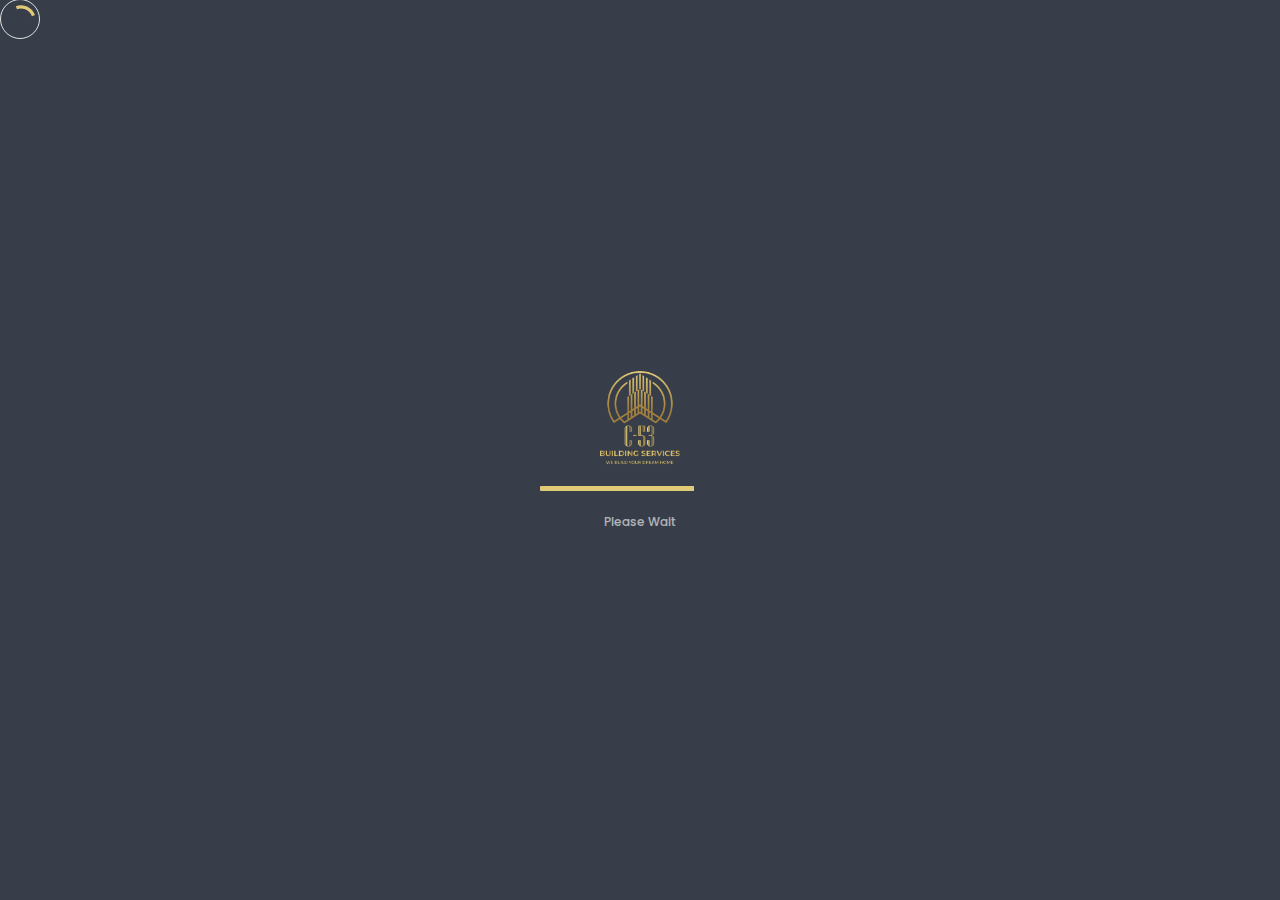
<file: blog.html>
<!DOCTYPE html>
<html lang="zxx">


<head>
    <meta charset="UTF-8">
    <meta name="viewport" content="width=device-width, initial-scale=1.0">
    <meta http-equiv="X-UA-Compatible" content="ie=edge">
    <link rel="preconnect" href="https://fonts.googleapis.com">
    <link rel="preconnect" href="https://fonts.gstatic.com" crossorigin>
    <link
        href="https://fonts.googleapis.com/css2?family=Poppins:ital,wght@0,100;0,200;0,300;0,400;0,500;0,600;0,700;0,800;0,900;1,100;1,200;1,300;1,400;1,500;1,600;1,700;1,800;1,900&display=swap"
        rel="stylesheet">
    <!-- color of address bar in mobile browser -->
    <meta name="theme-color" content="#28292C">
    <!-- favicon  -->
    <link rel="shortcut icon" href="img/favicon.png" type="image/x-icon">
    <!-- bootstrap css -->
    <link rel="stylesheet" href="css/plugins/bootstrap.min.css">
    <!-- font awesome css -->
    <link rel="stylesheet" href="css/plugins/font-awesome.min.css">
    <!-- swiper css -->
    <link rel="stylesheet" href="css/plugins/swiper.min.css">
    <!-- fancybox css -->
    <link rel="stylesheet" href="css/plugins/fancybox.min.css">
    <!-- mapbox css -->
    <link href="css/plugins/mapbox-style.css" rel='stylesheet'>
    <!-- main css -->
    <link rel="stylesheet" href="css/style-dark.css">
    <link rel="stylesheet" href="css/custom-dark.css">


    <title>C-53 Building Services - We Build Your Dream Home</title>

</head>

<body>

    <div class="mry-app">

        <!-- preloader -->
        <div class="mry-preloader mry-active">
            <div class="mry-preloader-content">
                <img class="mry-logo mry-mb-20" src="img/logo.png" alt="Mireya">
                <div class="mry-loader-bar">
                    <div class="mry-loader"></div>
                </div>
                <div class="mry-label">Please wait</div>
            </div>
        </div>
        <!-- preloader end -->

        <!-- cursor -->
        <div class="mry-magic-cursor">
            <div class="mry-ball">
                <div class="mry-loader">
                    <svg version="1.1" xmlns="http://www.w3.org/2000/svg" xmlns:xlink="http://www.w3.org/1999/xlink"
                        x="0px" y="0px" width="40px" height="40px" viewBox="0 0 50 50"
                        style="enable-background:new 0 0 50 50;" xml:space="preserve">
                        <path
                            d="M25.251,6.461c-10.318,0-18.683,8.365-18.683,18.683h4.068c0-8.071,6.543-14.615,14.615-14.615V6.461z">
                            <animateTransform attributeType="xml" attributeName="transform" type="rotate" from="0 25 25"
                                to="360 25 25" dur="0.6s" repeatCount="indefinite" />
                        </path>
                    </svg>
                </div>
            </div>
        </div>
        <!-- cursor end -->

        <!-- top panel -->
        <div class="mry-top-panel">
            <div class="mry-logo-frame">
                <a href="index-2.html" class="mry-default-link mry-anima-link">
                    <img class="mry-logo" src="img/logo.png" alt="C53 Building Services">
                </a>
            </div>

            <div class="top-flex">
                <ul>
                    <li>
                        <a href="tel:0756 552 8246" class="text-white"><i class="fa fa-phone"></i>&nbsp;0756 552
                            8246</a>
                    </li>
                    <li>
                        <a href="mailto:info@c-53buildingservices.co.uk" class="text-white"><i
                                class="fa fa-envelope"></i>&nbsp;info@c-53buildingservices.co.uk</a>
                    </li>
                </ul>
                <div class="mry-menu-button-frame">
                    <div class="mry-label">Menu</div>

                    <div class="mry-menu-btn mry-magnetic-link">
                        <div class="mry-burger mry-magnetic-object">
                            <span></span>
                        </div>
                    </div>
                </div>
            </div>
        </div>
        <!-- top panel end -->

        <!-- menu -->
        <div class="mry-menu">
            <div class="container">
                <div class="row justify-content-between">
                    <div class="col-md-4">
                        <nav id="mry-dynamic-menu">
                            <ul>
                                <li class="menu-item current-menu-item"><a href="#." class="mry-default-link">Home</a>
                                </li>
                                <li class="menu-item"><a href="#" class="mry-anima-link mry-default-link">About
                                        Us</a></li>
                                <li class="menu-item menu-item-has-children"><a href="#."
                                        class="mry-default-link">Services</a>
                                    <ul class="sub-menu">
                                        <li class="menu-item"><a href="#" class="mry-anima-link mry-default-link">New
                                                Build</a></li>
                                        <li class="menu-item"><a href="#"
                                                class="mry-anima-link mry-default-link">Extension</a></li>
                                        <li class="menu-item"><a href="#" class="mry-anima-link mry-default-link">Loft
                                                Conversion</a></li>
                                        <li class="menu-item"><a href="#"
                                                class="mry-anima-link mry-default-link">Refurbishing</a></li>
                                        <li class="menu-item"><a href="#"
                                                class="mry-anima-link mry-default-link">Structural Drawing</a></li>
                                    </ul>
                                </li>
                                <li class="menu-item"><a href="#" class="mry-anima-link mry-default-link">Portfolio</a>
                                </li>
                                <li class="menu-item"><a href="#" class="mry-anima-link mry-default-link">Contact Us</a>
                                </li>
                                <li class="menu-item"><a href="#" class="mry-anima-link mry-default-link">Get
                                        A Quote</a></li>
                            </ul>
                        </nav>

                    </div>
                    <div class="col-md-4">
                        <div class="mry-info-box-frame">
                            <div class="mry-info-box">
                                <div class="mry-mb-20">
                                    <div class="mry-label mry-mb-5">Adress:</div>
                                    <div class="mry-text">132 Clare Rd, Stanwell, TW19 7EH</div>
                                </div>
                                <div class="mry-mb-20">
                                    <div class="mry-label mry-mb-5">Email:</div>
                                    <a class="mry-text"
                                        href="mailto:info@c-53buildingservices.co.uk">info@c-53buildingservices.co.uk</a>
                                </div>
                                <div class="mry-mb-20">
                                    <div class="mry-label mry-mb-5">Phone:</div>
                                    <a class="mry-text" href="tel:0756 552 8246">0756 552 8246</a>
                                </div>
                            </div>
                        </div>
                    </div>
                </div>
            </div>
        </div>
        <!-- menu end -->

        <div class="transition-fade">
            <div class="mry-content-frame" id="scroll">

                <div class="mry-head-bg">
                    <img src="img/light/projects/prjct-6/1.jpg" alt="background">
                    <div class="mry-bg-overlay"></div>
                </div>

                <div class="mry-banner mry-p-140-0">
                    <div class="container">
                        <div class="mry-main-title mry-title-center">
                            <div class="mry-subtitle mry-mb-20 mry-fo">Sharing Ideas and Tips</div>
                            <h1 class="mry-mb-20 mry-fo">Our Blogs</h1>
                            <div class="row justify-content-center">
                                <div class="col-sm-8">
                                    <div class="mry-text mry-fo">
                                        At C53 Building Services, we specialize in high-quality construction and
                                        renovation solutions tailored to your needs. Whether you're looking to build
                                        from the ground up, remodel, or extend your space, our expert team ensures
                                        top-notch workmanship and reliable service every step of the way. Let us bring
                                        your vision to life with efficiency and precision.
                                    </div>
                                </div>
                            </div>
                            <div class="mry-scroll-hint-frame">
                                <a class="mry-scroll-hint mry-smooth-scroll mry-magnetic-link mry-fo"
                                    href="#mry-anchor">
                                    <span class="mry-magnetic-object"></span>
                                </a>
                                <div class="mry-label mry-fo">Scroll Down</div>
                            </div>
                        </div>
                    </div>
                </div>

                <!-- blog -->
                <div class="mry-portfolio mry-p-100-100" id="mry-anchor">
                    <div class="container">

                        <div class="mry-portfolio-frame">
                            <div class="mry-masonry-grid mry-3-col">
                                <div class="mry-grid-sizer"></div>

                                <div class="mry-masonry-grid-item mry-masonry-grid-item-33 interior">

                                    <div class="mry-card-item mry-fo">
                                        <div class="mry-card-cover-frame mry-mb-20">
                                            <div class="mry-badge">29.01.2021</div>
                                            <img src="img/light/blog/1.jpg" alt="project">
                                            <div class="mry-cover-overlay"></div>
                                            <div class="mry-hover-links">
                                                <a href="publication.html"
                                                    class="mry-more mry-magnetic-link mry-anima-link"><span
                                                        class="mry-magnetic-object"><i
                                                            class="fas fa-arrow-right"></i></span></a>
                                            </div>
                                        </div>
                                        <div class="mry-item-descr">
                                            <h4 class="mry-mb-10 mry-fo"><a href="publication.html">Omuli Museum of the
                                                    Horse</a></h4>
                                            <div class="mry-text mry-mb-10 mry-fo">Dolor sit amet, consectetur
                                                adipisicing elit. Ad veniam, facere officia.</div>
                                            <div class="mry-fo"><a href="publication.html"
                                                    class="mry-link mry-default-link">Read more</a></div>
                                        </div>
                                    </div>

                                </div>
                                <div class="mry-masonry-grid-item mry-masonry-grid-item-33 architecture">

                                    <div class="mry-card-item">
                                        <div class="mry-card-cover-frame mry-mb-20 mry-fo">
                                            <div class="mry-badge">29.01.2021</div>
                                            <img src="img/light/blog/2.jpg" alt="project">
                                            <div class="mry-cover-overlay"></div>
                                            <div class="mry-hover-links">
                                                <a href="publication.html"
                                                    class="mry-more mry-magnetic-link mry-anima-link"><span
                                                        class="mry-magnetic-object"><i
                                                            class="fas fa-arrow-right"></i></span></a>
                                            </div>
                                        </div>
                                        <div class="mry-item-descr">
                                            <h4 class="mry-mb-10 mry-fo"><a href="publication.html">Sleeping Pods on a
                                                    Cliff</a></h4>
                                            <div class="mry-text mry-mb-10 mry-fo">Dolor sit amet, consectetur
                                                adipisicing elit. Ad veniam, facere officia.</div>
                                            <div class="mry-fo"><a href="publication.html"
                                                    class="mry-link mry-default-link">Read more</a></div>
                                        </div>
                                    </div>

                                </div>
                                <div class="mry-masonry-grid-item mry-masonry-grid-item-33 interior">

                                    <div class="mry-card-item">
                                        <div class="mry-card-cover-frame mry-mb-20 mry-fo">
                                            <div class="mry-badge">29.01.2021</div>
                                            <img src="img/light/blog/3.jpg" alt="project">
                                            <div class="mry-cover-overlay"></div>
                                            <div class="mry-hover-links">
                                                <a href="publication.html"
                                                    class="mry-more mry-magnetic-link mry-anima-link"><span
                                                        class="mry-magnetic-object"><i
                                                            class="fas fa-arrow-right"></i></span></a>
                                            </div>
                                        </div>
                                        <div class="mry-item-descr">
                                            <h4 class="mry-mb-10 mry-fo"><a href="publication.html">Tiny Kiwi Meditation
                                                    Cabin</a></h4>
                                            <div class="mry-text mry-mb-10 mry-fo">Dolor sit amet, consectetur
                                                adipisicing elit. Ad veniam, facere officia.</div>
                                            <div class="mry-fo"><a href="publication.html"
                                                    class="mry-link mry-default-link">Read more</a></div>
                                        </div>
                                    </div>

                                </div>
                                <div class="mry-masonry-grid-item mry-masonry-grid-item-33 repair">

                                    <div class="mry-card-item">
                                        <div class="mry-card-cover-frame mry-mb-20 mry-fo">
                                            <div class="mry-badge">29.01.2021</div>
                                            <img src="img/light/blog/4.jpg" alt="project">
                                            <div class="mry-cover-overlay"></div>
                                            <div class="mry-hover-links">
                                                <a href="publication.html"
                                                    class="mry-more mry-magnetic-link mry-anima-link"><span
                                                        class="mry-magnetic-object"><i
                                                            class="fas fa-arrow-right"></i></span></a>
                                            </div>
                                        </div>
                                        <div class="mry-item-descr">
                                            <h4 class="mry-mb-10 mry-fo"><a href="publication.html">Spirala Community
                                                    Home</a></h4>
                                            <div class="mry-text mry-mb-10 mry-fo">Dolor sit amet, consectetur
                                                adipisicing elit. Ad veniam, facere officia.</div>
                                            <div class="mry-fo"><a href="publication.html"
                                                    class="mry-link mry-default-link">Read more</a></div>
                                        </div>
                                    </div>

                                </div>
                                <div class="mry-masonry-grid-item mry-masonry-grid-item-33 interior repair">

                                    <div class="mry-card-item">
                                        <div class="mry-card-cover-frame mry-mb-20 mry-fo">
                                            <div class="mry-badge">29.01.2021</div>
                                            <img src="img/light/blog/5.jpg" alt="project">
                                            <div class="mry-cover-overlay"></div>
                                            <div class="mry-hover-links">
                                                <a href="publication.html"
                                                    class="mry-more mry-magnetic-link mry-anima-link"><span
                                                        class="mry-magnetic-object"><i
                                                            class="fas fa-arrow-right"></i></span></a>
                                            </div>
                                        </div>
                                        <div class="mry-item-descr">
                                            <h4 class="mry-mb-10 mry-fo"><a href="publication.html">Omuli Museum of the
                                                    Horse</a></h4>
                                            <div class="mry-text mry-mb-10 mry-fo">Dolor sit amet, consectetur
                                                adipisicing elit. Ad veniam, facere officia.</div>
                                            <div class="mry-fo"><a href="publication.html"
                                                    class="mry-link mry-default-link">Read more</a></div>
                                        </div>
                                    </div>

                                </div>
                                <div class="mry-masonry-grid-item mry-masonry-grid-item-33 architecture repair">

                                    <div class="mry-card-item">
                                        <div class="mry-card-cover-frame mry-mb-20 mry-fo">
                                            <div class="mry-badge">29.01.2021</div>
                                            <img src="img/light/blog/6.jpg" alt="project">
                                            <div class="mry-cover-overlay"></div>
                                            <div class="mry-hover-links">
                                                <a href="publication.html"
                                                    class="mry-more mry-magnetic-link mry-anima-link"><span
                                                        class="mry-magnetic-object"><i
                                                            class="fas fa-arrow-right"></i></span></a>
                                            </div>
                                        </div>
                                        <div class="mry-item-descr">
                                            <h4 class="mry-mb-10 mry-fo"><a href="publication.html">Sleeping Pods on a
                                                    Cliff</a></h4>
                                            <div class="mry-text mry-mb-10 mry-fo">Dolor sit amet, consectetur
                                                adipisicing elit. Ad veniam, facere officia.</div>
                                            <div class="mry-fo"><a href="publication.html"
                                                    class="mry-link mry-default-link">Read more</a></div>
                                        </div>
                                    </div>

                                </div>
                                <div class="mry-masonry-grid-item mry-masonry-grid-item-33 interior architecture">

                                    <div class="mry-card-item">
                                        <div class="mry-card-cover-frame mry-mb-20 mry-fo">
                                            <div class="mry-badge">29.01.2021</div>
                                            <img src="img/light/blog/1.jpg" alt="project">
                                            <div class="mry-cover-overlay"></div>
                                            <div class="mry-hover-links">
                                                <a href="publication.html"
                                                    class="mry-more mry-magnetic-link mry-anima-link"><span
                                                        class="mry-magnetic-object"><i
                                                            class="fas fa-arrow-right"></i></span></a>
                                            </div>
                                        </div>
                                        <div class="mry-item-descr">
                                            <h4 class="mry-mb-10 mry-fo"><a href="publication.html">Tiny Kiwi Meditation
                                                    Cabin</a></h4>
                                            <div class="mry-text mry-mb-10 mry-fo">Dolor sit amet, consectetur
                                                adipisicing elit. Ad veniam, facere officia.</div>
                                            <div class="mry-fo"><a href="publication.html"
                                                    class="mry-link mry-default-link">Read more</a></div>
                                        </div>
                                    </div>

                                </div>
                                <div class="mry-masonry-grid-item mry-masonry-grid-item-33 architecture">

                                    <div class="mry-card-item">
                                        <div class="mry-card-cover-frame mry-mb-20 mry-fo">
                                            <div class="mry-badge">29.01.2021</div>
                                            <img src="img/light/blog/2.jpg" alt="project">
                                            <div class="mry-cover-overlay"></div>
                                            <div class="mry-hover-links">
                                                <a href="publication.html"
                                                    class="mry-more mry-magnetic-link mry-anima-link"><span
                                                        class="mry-magnetic-object"><i
                                                            class="fas fa-arrow-right"></i></span></a>
                                            </div>
                                        </div>
                                        <div class="mry-item-descr">
                                            <h4 class="mry-mb-10 mry-fo"><a href="publication.html">Spirala Community
                                                    Home</a></h4>
                                            <div class="mry-text mry-mb-10 mry-fo">Dolor sit amet, consectetur
                                                adipisicing elit. Ad veniam, facere officia.</div>
                                            <div class="mry-fo"><a href="publication.html"
                                                    class="mry-link mry-default-link">Read more</a></div>
                                        </div>
                                    </div>

                                </div>
                                <div class="mry-masonry-grid-item mry-masonry-grid-item-33 interior architecture">

                                    <div class="mry-card-item">
                                        <div class="mry-card-cover-frame mry-mb-20 mry-fo">
                                            <div class="mry-badge">29.01.2021</div>
                                            <img src="img/light/blog/3.jpg" alt="project">
                                            <div class="mry-cover-overlay"></div>
                                            <div class="mry-hover-links">
                                                <a href="publication.html"
                                                    class="mry-more mry-magnetic-link mry-anima-link"><span
                                                        class="mry-magnetic-object"><i
                                                            class="fas fa-arrow-right"></i></span></a>
                                            </div>
                                        </div>
                                        <div class="mry-item-descr">
                                            <h4 class="mry-mb-10 mry-fo"><a href="publication.html">Omuli Museum of the
                                                    Horse</a></h4>
                                            <div class="mry-text mry-mb-10 mry-fo">Dolor sit amet, consectetur
                                                adipisicing elit. Ad veniam, facere officia.</div>
                                            <div class="mry-fo"><a href="publication.html"
                                                    class="mry-link mry-default-link">Read more</a></div>
                                        </div>
                                    </div>

                                </div>
                            </div>
                        </div>

                        <ul class="mry-pagination mry-fo">
                            <li class="mry-active"><a href="#." class="mry-default-link"><span>1</span></a></li>
                            <li><a href="#." class="mry-default-link"><span>2</span></a></li>
                            <li><a href="#." class="mry-default-link"><span>3</span></a></li>
                            <li><a href="#." class="mry-default-link"><span>4</span></a></li>
                            <li><a href="#." class="mry-default-link"><span>5</span></a></li>
                        </ul>

                    </div>
                </div>
                <!-- blog end -->


                <!-- footer -->
                <footer class="mry-footer pt-5">
                    <div class="container">
                        <div class="mry-main-title mry-title-center">
                            <div class="mry-subtitle mry-mb-20 mry-fo">Contact Us </div>
                            <h2 class="mry-h1 mry-mb-20 mry-fo">Do you have a
                                project?</h2>
                            <div class="mry-text mry-mb-30  mry-fo">Feel Free to get in touch with us any time.
                            </div>
                            <div class="row justify-content-center">
                                <div class="col-auto mb-3 mb-md-0 text-center">
                                    <a class="mry-btn custom-button mry-default-link mry-anima-link" href="#">Get a
                                        Quote</a>
                                </div>
                                <div class="col-auto text-center">
                                    <a class="mry-btn mry-default-link mry-anima-link" href="#">Contact Us</a>
                                </div>
                            </div>
                            <br><br>
                            <div class="row">
                                <div class="col-lg-6">

                                    <div class="mry-text-center">

                                        <div class="mry-fade-object">
                                            <h4 class="mry-mb-20 mry-fo">Welcome to visit</h4>
                                            <p class="mry-text mry-mb-20 mry-fo">
                                                132 Clare Rd, Stanwell, TW19 7EH
                                            </p>
                                        </div>
                                    </div>

                                </div>
                                <div class="col-lg-6">

                                    <div class=" mry-text-center">

                                        <div class="mry-fade-object">
                                            <h4 class="mry-mb-20 mry-fo">Shall we talk?</h4>
                                            <p class="mry-text mry-fo">Email: <a
                                                    href="mailto:info@c-53buildingservices.co.uk">info@c-53buildingservices.co.uk</a>
                                                <br><br>Phone: <a href="tel:0756 552 8246">0756 552 8246</a>
                                            </p>
                                        </div>
                                    </div>

                                </div>
                            </div>
                        </div>
                    </div>
                    <div class="mry-footer-copy">
                        <div class="container text-center justify-content-center">

                            <ul class="mry-social text-center">
                                <li><a href="#."><i class="fab fa-facebook-f"></i></a></li>
                                <li><a href="#."><i class="fab fa-instagram"></i></a></li>
                                <li><a href="#."><i class="fab fa-youtube"></i></a></li>
                                <li><a href="#."><i class="fab fa-whatsapp"></i></a></li>
                            </ul>

                        </div>
                    </div>
                </footer>
                <!-- footer end -->

                <div class="mry-head-bg mry-head-bottom">
                    <img src="img/light/projects/prjct-2/1.jpg" alt="background">
                    <div class="mry-bg-overlay"></div>
                </div>

            </div>
        </div>


        <!-- jquery js -->
        <script src="js/plugins/jquery.min.js"></script>
        <!-- tween max js -->
        <script src="js/plugins/tween-max.min.js"></script>
        <!-- scroll magic js -->
        <script src="js/plugins/scroll-magic.js"></script>
        <!-- scroll magic gsap plugin js -->
        <script src="js/plugins/scroll-magic-gsap-plugin.js"></script>
        <!-- swiper js -->
        <script src="js/plugins/swiper.min.js"></script>
        <!-- isotope js -->
        <script src="js/plugins/isotope.min.js"></script>
        <!-- fancybox js -->
        <script src="js/plugins/fancybox.min.js"></script>
        <!-- mapbox js -->
        <script src="js/plugins/mapbox.min.js"></script>
        <!-- smooth scrollbar js -->
        <script src="js/plugins/smooth-scrollbar.min.js"></script>
        <!-- overscroll js -->
        <script src="js/plugins/overscroll.min.js"></script>
        <!-- canvas js -->
        <script src="js/plugins/canvas.js"></script>
        <!-- parsley js -->
        <script src="js/plugins/parsley.min.js"></script>
        <!-- main js -->
        <script src="js/main.js"></script>
        <script>
            $(window).scroll(function () {
                var scroll = $(window).scrollTop();

                //>=, not <=
                if (scroll >= 500) {
                    //clearHeader, not clearheader - caps H
                    $(".mry-top-panel").addClass("colored");
                }
            });
        </script>

</body>



</html>
</file>
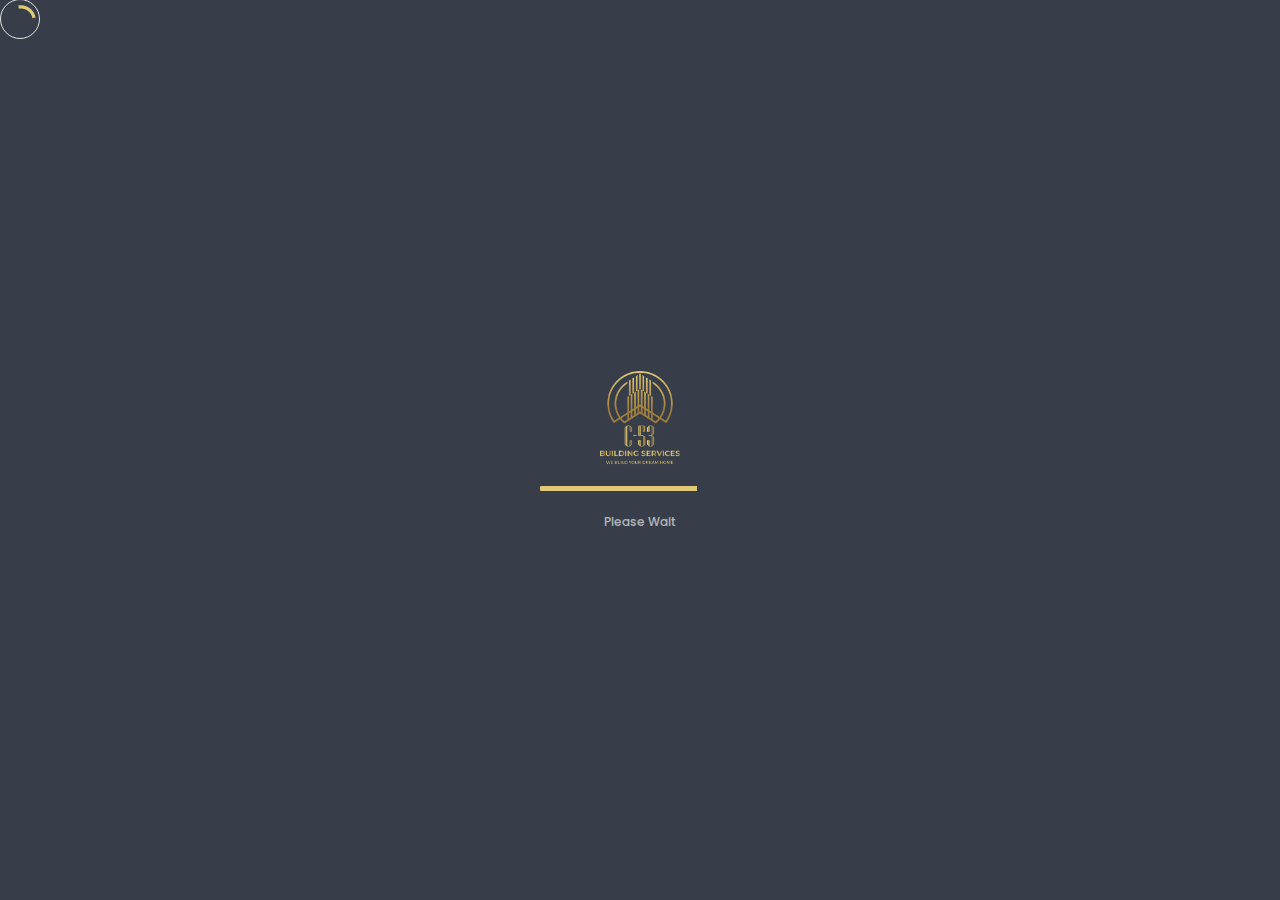
<file: contact-us.html>
<!DOCTYPE html>
<html lang="zxx">


<head>
    <meta charset="UTF-8">
    <meta name="viewport" content="width=device-width, initial-scale=1.0">
    <meta http-equiv="X-UA-Compatible" content="ie=edge">
    <link rel="preconnect" href="https://fonts.googleapis.com">
    <link rel="preconnect" href="https://fonts.gstatic.com" crossorigin>
    <link
        href="https://fonts.googleapis.com/css2?family=Poppins:ital,wght@0,100;0,200;0,300;0,400;0,500;0,600;0,700;0,800;0,900;1,100;1,200;1,300;1,400;1,500;1,600;1,700;1,800;1,900&display=swap"
        rel="stylesheet">
    <!-- color of address bar in mobile browser -->
    <meta name="theme-color" content="#28292C">
    <!-- favicon  -->
    <link rel="shortcut icon" href="img/favicon.png" type="image/x-icon">
    <!-- bootstrap css -->
    <link rel="stylesheet" href="css/plugins/bootstrap.min.css">
    <!-- font awesome css -->
    <link rel="stylesheet" href="css/plugins/font-awesome.min.css">
    <!-- swiper css -->
    <link rel="stylesheet" href="css/plugins/swiper.min.css">
    <!-- fancybox css -->
    <link rel="stylesheet" href="css/plugins/fancybox.min.css">
    <!-- mapbox css -->
    <link href="css/plugins/mapbox-style.css" rel='stylesheet'>
    <!-- main css -->
    <link rel="stylesheet" href="css/style-dark.css">
    <link rel="stylesheet" href="css/custom-dark.css">


    <title>C-53 Building Services - We Build Your Dream Home</title>

</head>

<body>

    <div class="mry-app">

        <!-- preloader -->
        <div class="mry-preloader mry-active">
            <div class="mry-preloader-content">
                <img class="mry-logo mry-mb-20" src="img/logo.png" alt="Mireya">
                <div class="mry-loader-bar">
                    <div class="mry-loader"></div>
                </div>
                <div class="mry-label">Please wait</div>
            </div>
        </div>
        <!-- preloader end -->

        <!-- cursor -->
        <div class="mry-magic-cursor">
            <div class="mry-ball">
                <div class="mry-loader">
                    <svg version="1.1" xmlns="http://www.w3.org/2000/svg" xmlns:xlink="http://www.w3.org/1999/xlink"
                        x="0px" y="0px" width="40px" height="40px" viewBox="0 0 50 50"
                        style="enable-background:new 0 0 50 50;" xml:space="preserve">
                        <path
                            d="M25.251,6.461c-10.318,0-18.683,8.365-18.683,18.683h4.068c0-8.071,6.543-14.615,14.615-14.615V6.461z">
                            <animateTransform attributeType="xml" attributeName="transform" type="rotate" from="0 25 25"
                                to="360 25 25" dur="0.6s" repeatCount="indefinite" />
                        </path>
                    </svg>
                </div>
            </div>
        </div>
        <!-- cursor end -->

        <!-- top panel -->
        <div class="mry-top-panel">
            <div class="mry-logo-frame">
                <a href="index-2.html" class="mry-default-link mry-anima-link">
                    <img class="mry-logo" src="img/logo.png" alt="C53 Building Services">
                </a>
            </div>

            <div class="top-flex">
                <ul>
                    <li>
                        <a href="tel:0756 552 8246" class="text-white"><i class="fa fa-phone"></i>&nbsp;0756 552
                            8246</a>
                    </li>
                    <li>
                        <a href="mailto:info@c-53buildingservices.co.uk" class="text-white"><i
                                class="fa fa-envelope"></i>&nbsp;info@c-53buildingservices.co.uk</a>
                    </li>
                </ul>
                <div class="mry-menu-button-frame">
                    <div class="mry-label">Menu</div>

                    <div class="mry-menu-btn mry-magnetic-link">
                        <div class="mry-burger mry-magnetic-object">
                            <span></span>
                        </div>
                    </div>
                </div>
            </div>
        </div>
        <!-- top panel end -->

        <!-- menu -->
        <div class="mry-menu">
            <div class="container">
                <div class="row justify-content-between">
                    <div class="col-md-4">
                        <nav id="mry-dynamic-menu">
                            <ul>
                                <li class="menu-item current-menu-item"><a href="#." class="mry-default-link">Home</a>
                                </li>
                                <li class="menu-item"><a href="#" class="mry-anima-link mry-default-link">About
                                        Us</a></li>
                                <li class="menu-item menu-item-has-children"><a href="#."
                                        class="mry-default-link">Services</a>
                                    <ul class="sub-menu">
                                        <li class="menu-item"><a href="#" class="mry-anima-link mry-default-link">New
                                                Build</a></li>
                                        <li class="menu-item"><a href="#"
                                                class="mry-anima-link mry-default-link">Extension</a></li>
                                        <li class="menu-item"><a href="#" class="mry-anima-link mry-default-link">Loft
                                                Conversion</a></li>
                                        <li class="menu-item"><a href="#"
                                                class="mry-anima-link mry-default-link">Refurbishing</a></li>
                                        <li class="menu-item"><a href="#"
                                                class="mry-anima-link mry-default-link">Structural Drawing</a></li>
                                    </ul>
                                </li>
                                <li class="menu-item"><a href="#" class="mry-anima-link mry-default-link">Portfolio</a>
                                </li>
                                <li class="menu-item"><a href="#" class="mry-anima-link mry-default-link">Contact Us</a>
                                </li>
                                <li class="menu-item"><a href="#" class="mry-anima-link mry-default-link">Get
                                        A Quote</a></li>
                            </ul>
                        </nav>

                    </div>
                    <div class="col-md-4">
                        <div class="mry-info-box-frame">
                            <div class="mry-info-box">
                                <div class="mry-mb-20">
                                    <div class="mry-label mry-mb-5">Adress:</div>
                                    <div class="mry-text">132 Clare Rd, Stanwell, TW19 7EH</div>
                                </div>
                                <div class="mry-mb-20">
                                    <div class="mry-label mry-mb-5">Email:</div>
                                    <a class="mry-text"
                                        href="mailto:info@c-53buildingservices.co.uk">info@c-53buildingservices.co.uk</a>
                                </div>
                                <div class="mry-mb-20">
                                    <div class="mry-label mry-mb-5">Phone:</div>
                                    <a class="mry-text" href="tel:0756 552 8246">0756 552 8246</a>
                                </div>
                            </div>
                        </div>
                    </div>
                </div>
            </div>
        </div>
        <!-- menu end -->

        <div class="transition-fade">
            <div class="mry-content-frame" id="scroll">

                <div class="mry-head-bg">
                    <img src="img/light/projects/prjct-6/1.jpg" alt="background">
                    <div class="mry-bg-overlay"></div>
                </div>

                <div class="mry-banner mry-p-140-0">
                    <div class="container">
                        <div class="mry-main-title mry-title-center">
                            <div class="mry-subtitle mry-mb-20 mry-fo">Communicate with us</div>
                            <h1 class="mry-mb-20 mry-fo">Contact Us</h1>
                            <div class="row justify-content-center">
                                <div class="col-sm-8">
                                    <div class="mry-text mry-fo">
                                        At C53 Building Services, we specialize in high-quality construction and
                                        renovation solutions tailored to your needs. Whether you're looking to build
                                        from the ground up, remodel, or extend your space, our expert team ensures
                                        top-notch workmanship and reliable service every step of the way. Let us bring
                                        your vision to life with efficiency and precision.
                                    </div>
                                </div>
                            </div>
                            <div class="mry-scroll-hint-frame">
                                <a class="mry-scroll-hint mry-smooth-scroll mry-magnetic-link mry-fo"
                                    href="#mry-anchor">
                                    <span class="mry-magnetic-object"></span>
                                </a>
                                <div class="mry-label mry-fo">Scroll Down</div>
                            </div>
                        </div>
                    </div>
                </div>

                <!-- contact -->
                <div class="mry-about mry-p-100-0">
                    <div class="container">
                        <div class="row justify-content-center">
                            <div class="col-lg-8">

                                <div class="row">
                                    <div class="col-lg-6">

                                        <div class="mry-mb-100 mry-text-center">
                                            <div class="mry-numbering mry-fo">
                                                <div class="mry-border-text">01</div>
                                                <div class="mry-subtitle">Location</div>
                                            </div>
                                            <div class="mry-fade-object mry-mb-100">
                                                <h4 class="mry-mb-20 mry-fo">Welcome to visit</h4>
                                                <p class="mry-text mry-mb-20 mry-fo">132 Clare Rd, Stanwell, TW19 7EH
                                                </p>
                                            </div>
                                        </div>

                                    </div>
                                    <div class="col-lg-6">

                                        <div class="mry-mb-100 mry-text-center">
                                            <div class="mry-numbering mry-fo">
                                                <div class="mry-border-text">02</div>
                                                <div class="mry-subtitle">Contact</div>
                                            </div>
                                            <div class="mry-fade-object mry-mb-100">
                                                <h4 class="mry-mb-20 mry-fo">Shall we talk?</h4>
                                                <p class="mry-text mry-fo">Email: <a
                                                        href="mailto:info@c-53buildingservices.co.uk">info@c-53buildingservices.co.uk</a>
                                                    <br><br>Phone: <a href="tel:0756 552 8246">0756 552 8246</a>
                                                </p>
                                            </div>
                                        </div>

                                    </div>
                                </div>

                            </div>

                            <div class="col-lg-12">

                                <div class="mry-main-title mry-title-center mry-p-0-40">
                                    <div class="mry-numbering mry-fo">
                                        <div class="mry-border-text">03</div>
                                        <div class="mry-subtitle">Contact form</div>
                                    </div>
                                    <h2 class="mry-fo">Write us a message</h2>
                                </div>

                            </div>

                            <div class="col-lg-8">

                                <form class="mry-form mry-mb-100">

                                    <div class="row">
                                        <div class="col-lg-6 mb-4">
                                            <label class="mry-label mry-fo" for="firstName">First Name</label>
                                            <div class="mry-fo"><input id="firstName" name="firstName"
                                                    placeholder="John" class="mry-default-link" type="text"
                                                    data-parsley-pattern="^[a-zA-Z\s.]+$" required>
                                            </div>
                                        </div>
                                        <div class="col-lg-6 mb-4">
                                            <label class="mry-label mry-fo" for="lastName">Last Name</label>
                                            <div class="mry-fo"><input id="lastName" name="lastName"
                                                    placeholder="Johnsone" class="mry-default-link" type="text"
                                                    data-parsley-pattern="^[a-zA-Z\s.]+$" required>
                                            </div>
                                        </div>
                                    </div>

                                    <div class="row">
                                        <div class="col-lg-6 mb-4">
                                            <label class="mry-label mry-fo" for="email">Email</label>
                                            <div class="mry-fo"><input id="email" name="email"
                                                    placeholder="type.your.mail@here" class="mry-default-link"
                                                    type="email" required></div>
                                        </div>
                                        <div class="col-lg-6 mb-4">
                                            <label class="mry-label mry-fo" for="phone">Phone</label>
                                            <div class="mry-fo"><input id="phone" name="phone"
                                                    placeholder="+0 (000) 000 00 00" class="mry-default-link"
                                                    type="text" data-parsley-pattern="^\+{1}[0-9]+$"></div>
                                        </div>
                                    </div>

                                    <div class="mry-fade-object">
                                        <label class="mry-label mry-fo" for="message">Message</label>
                                        <div class="mry-fo">
                                            <textarea id="message" name="message" rows="8" cols="80"
                                                placeholder="Type your message here" class="mry-default-link"
                                                type="text" data-parsley-pattern="^[a-zA-Z0-9\s.:,!?']+$"
                                                required></textarea>
                                        </div>
                                    </div>
                                    <div class="row align-items-center">
                                        <div class="col-lg-4">
                                            <div class="mry-fo"><button type="submit"
                                                    class="mry-btn mry-default-link">Send message</button></div>
                                        </div>
                                        <div class="col-lg-8">
                                            <p class="mry-text mry-simple-text mry-contact-hint mry-fo"><span
                                                    class="mry-color-text">*</span> We promise not to share your
                                                personal information with
                                                third parties.</p>
                                        </div>
                                    </div>
                                </form>

                            </div>

                            <div class="col-lg-12">

                                <div class="mry-main-title mry-title-center mry-p-0-40">
                                    <div class="mry-numbering mry-fo">
                                        <div class="mry-border-text">04</div>
                                        <div class="mry-subtitle">Map</div>
                                    </div>
                                    <h2 class="mry-fo">Welcome to visit</h2>
                                </div>

                            </div>

                            <div class="col-lg-10">

                                <div class="map-wrapper">
                                    <iframe
                                        src="https://www.google.com/maps/embed?pb=!1m18!1m12!1m3!1d2486.1483758807844!2d-0.4754023236017018!3d51.45543217180149!2m3!1f0!2f0!3f0!3m2!1i1024!2i768!4f13.1!3m3!1m2!1s0x487671ff7a50f0cb%3A0x752478ffa65abf8!2sC-53%20Building%20Services!5e0!3m2!1sen!2snp!4v1727367928489!5m2!1sen!2snp"
                                        width="100%" height="450" style="border:0;" allowfullscreen="" loading="lazy"
                                        referrerpolicy="no-referrer-when-downgrade"></iframe>
                                </div>

                            </div>

                        </div>
                    </div>
                </div>
                <!-- contact end -->

                <!-- footer -->
                <footer class="mry-footer pt-5">
                    <div class="container">
                        <div class="mry-main-title mry-title-center">
                            <div class="mry-subtitle mry-mb-20 mry-fo">Contact Us </div>
                            <h2 class="mry-h1 mry-mb-20 mry-fo">Do you have a
                                project?</h2>
                            <div class="mry-text mry-mb-30  mry-fo">Feel Free to get in touch with us any time.
                            </div>
                            <div class="row justify-content-center">
                                <div class="col-auto mb-3 mb-md-0 text-center">
                                    <a class="mry-btn custom-button mry-default-link mry-anima-link" href="#">Get a
                                        Quote</a>
                                </div>
                                <div class="col-auto text-center">
                                    <a class="mry-btn mry-default-link mry-anima-link" href="#">Contact Us</a>
                                </div>
                            </div>
                            <br><br>
                            <div class="row">
                                <div class="col-lg-6">

                                    <div class="mry-text-center">

                                        <div class="mry-fade-object">
                                            <h4 class="mry-mb-20 mry-fo">Welcome to visit</h4>
                                            <p class="mry-text mry-mb-20 mry-fo">
                                                132 Clare Rd, Stanwell, TW19 7EH
                                            </p>
                                        </div>
                                    </div>

                                </div>
                                <div class="col-lg-6">

                                    <div class=" mry-text-center">

                                        <div class="mry-fade-object">
                                            <h4 class="mry-mb-20 mry-fo">Shall we talk?</h4>
                                            <p class="mry-text mry-fo">Email: <a
                                                    href="mailto:info@c-53buildingservices.co.uk">info@c-53buildingservices.co.uk</a>
                                                <br><br>Phone: <a href="tel:0756 552 8246">0756 552 8246</a>
                                            </p>
                                        </div>
                                    </div>

                                </div>
                            </div>
                        </div>
                    </div>
                    <div class="mry-footer-copy">
                        <div class="container text-center justify-content-center">

                            <ul class="mry-social text-center">
                                <li><a href="#."><i class="fab fa-facebook-f"></i></a></li>
                                <li><a href="#."><i class="fab fa-instagram"></i></a></li>
                                <li><a href="#."><i class="fab fa-youtube"></i></a></li>
                                <li><a href="#."><i class="fab fa-whatsapp"></i></a></li>
                            </ul>

                        </div>
                    </div>
                </footer>
                <!-- footer end -->

                <div class="mry-head-bg mry-head-bottom">
                    <img src="img/light/projects/prjct-2/1.jpg" alt="background">
                    <div class="mry-bg-overlay"></div>
                </div>

            </div>
        </div>


        <!-- jquery js -->
        <script src="js/plugins/jquery.min.js"></script>
        <!-- tween max js -->
        <script src="js/plugins/tween-max.min.js"></script>
        <!-- scroll magic js -->
        <script src="js/plugins/scroll-magic.js"></script>
        <!-- scroll magic gsap plugin js -->
        <script src="js/plugins/scroll-magic-gsap-plugin.js"></script>
        <!-- swiper js -->
        <script src="js/plugins/swiper.min.js"></script>
        <!-- isotope js -->
        <script src="js/plugins/isotope.min.js"></script>
        <!-- fancybox js -->
        <script src="js/plugins/fancybox.min.js"></script>
        <!-- mapbox js -->
        <script src="js/plugins/mapbox.min.js"></script>
        <!-- smooth scrollbar js -->
        <script src="js/plugins/smooth-scrollbar.min.js"></script>
        <!-- overscroll js -->
        <script src="js/plugins/overscroll.min.js"></script>
        <!-- canvas js -->
        <script src="js/plugins/canvas.js"></script>
        <!-- parsley js -->
        <script src="js/plugins/parsley.min.js"></script>
        <!-- main js -->
        <script src="js/main.js"></script>
        <script>
            $(window).scroll(function () {
                var scroll = $(window).scrollTop();

                //>=, not <=
                if (scroll >= 500) {
                    //clearHeader, not clearheader - caps H
                    $(".mry-top-panel").addClass("colored");
                }
            });
        </script>

</body>



</html>
</file>
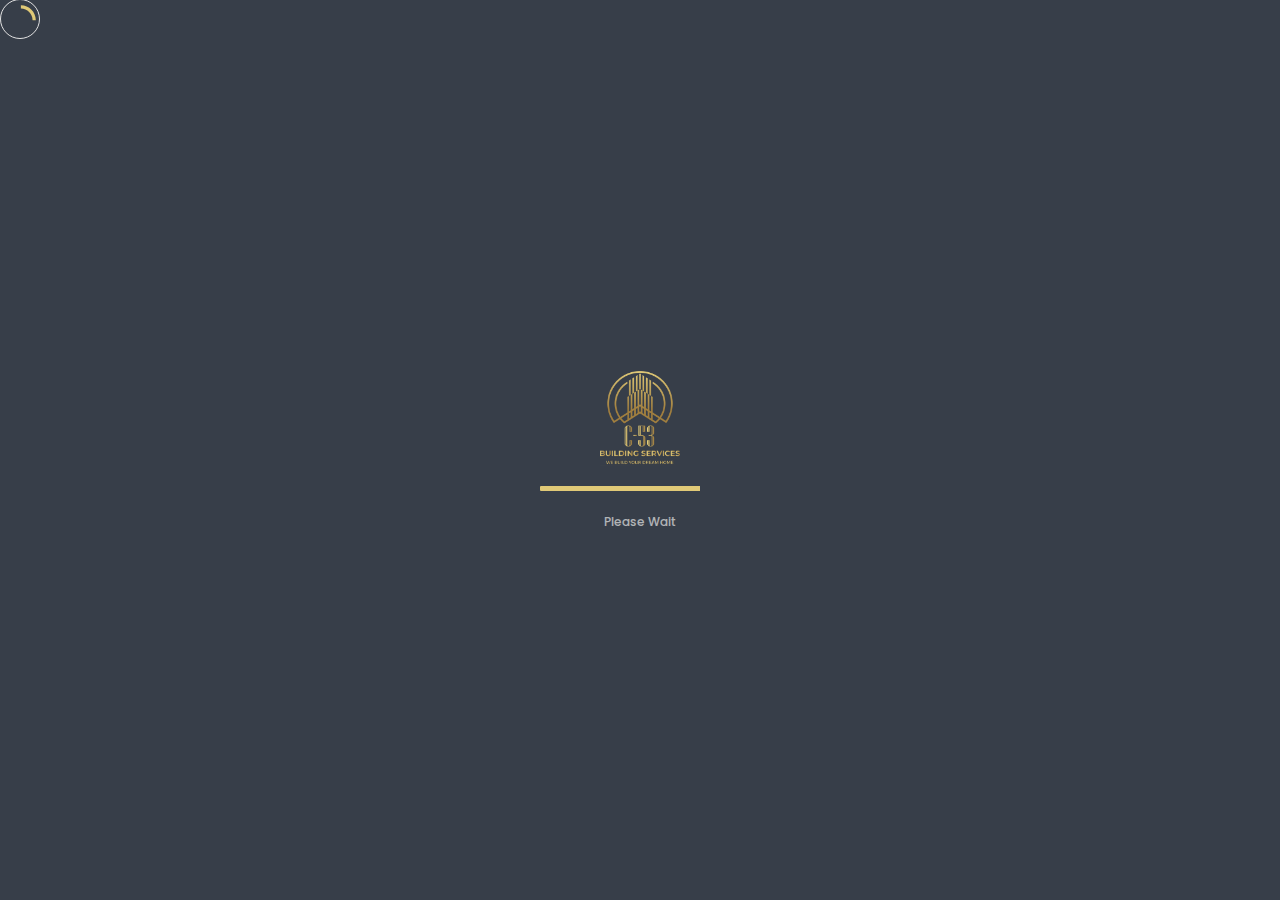
<file: get-a-quote.html>
<!DOCTYPE html>
<html lang="zxx">


<head>
    <meta charset="UTF-8">
    <meta name="viewport" content="width=device-width, initial-scale=1.0">
    <meta http-equiv="X-UA-Compatible" content="ie=edge">
    <link rel="preconnect" href="https://fonts.googleapis.com">
    <link rel="preconnect" href="https://fonts.gstatic.com" crossorigin>
    <link
        href="https://fonts.googleapis.com/css2?family=Poppins:ital,wght@0,100;0,200;0,300;0,400;0,500;0,600;0,700;0,800;0,900;1,100;1,200;1,300;1,400;1,500;1,600;1,700;1,800;1,900&display=swap"
        rel="stylesheet">
    <!-- color of address bar in mobile browser -->
    <meta name="theme-color" content="#28292C">
    <!-- favicon  -->
    <link rel="shortcut icon" href="img/favicon.png" type="image/x-icon">
    <!-- bootstrap css -->
    <link rel="stylesheet" href="css/plugins/bootstrap.min.css">
    <!-- font awesome css -->
    <link rel="stylesheet" href="css/plugins/font-awesome.min.css">
    <!-- swiper css -->
    <link rel="stylesheet" href="css/plugins/swiper.min.css">
    <!-- fancybox css -->
    <link rel="stylesheet" href="css/plugins/fancybox.min.css">
    <!-- mapbox css -->
    <link href="css/plugins/mapbox-style.css" rel='stylesheet'>
    <!-- main css -->
    <link rel="stylesheet" href="css/style-dark.css">
    <link rel="stylesheet" href="css/custom-dark.css">


    <title>C-53 Building Services - We Build Your Dream Home</title>

</head>

<body>

    <div class="mry-app">

        <!-- preloader -->
        <div class="mry-preloader mry-active">
            <div class="mry-preloader-content">
                <img class="mry-logo mry-mb-20" src="img/logo.png" alt="Mireya">
                <div class="mry-loader-bar">
                    <div class="mry-loader"></div>
                </div>
                <div class="mry-label">Please wait</div>
            </div>
        </div>
        <!-- preloader end -->

        <!-- cursor -->
        <div class="mry-magic-cursor">
            <div class="mry-ball">
                <div class="mry-loader">
                    <svg version="1.1" xmlns="http://www.w3.org/2000/svg" xmlns:xlink="http://www.w3.org/1999/xlink"
                        x="0px" y="0px" width="40px" height="40px" viewBox="0 0 50 50"
                        style="enable-background:new 0 0 50 50;" xml:space="preserve">
                        <path
                            d="M25.251,6.461c-10.318,0-18.683,8.365-18.683,18.683h4.068c0-8.071,6.543-14.615,14.615-14.615V6.461z">
                            <animateTransform attributeType="xml" attributeName="transform" type="rotate" from="0 25 25"
                                to="360 25 25" dur="0.6s" repeatCount="indefinite" />
                        </path>
                    </svg>
                </div>
            </div>
        </div>
        <!-- cursor end -->

        <!-- top panel -->
        <div class="mry-top-panel">
            <div class="mry-logo-frame">
                <a href="index-2.html" class="mry-default-link mry-anima-link">
                    <img class="mry-logo" src="img/logo.png" alt="C53 Building Services">
                </a>
            </div>

            <div class="top-flex">
                <ul>
                    <li>
                        <a href="tel:0756 552 8246" class="text-white"><i class="fa fa-phone"></i>&nbsp;0756 552
                            8246</a>
                    </li>
                    <li>
                        <a href="mailto:info@c-53buildingservices.co.uk" class="text-white"><i
                                class="fa fa-envelope"></i>&nbsp;info@c-53buildingservices.co.uk</a>
                    </li>
                </ul>
                <div class="mry-menu-button-frame">
                    <div class="mry-label">Menu</div>

                    <div class="mry-menu-btn mry-magnetic-link">
                        <div class="mry-burger mry-magnetic-object">
                            <span></span>
                        </div>
                    </div>
                </div>
            </div>
        </div>
        <!-- top panel end -->

        <!-- menu -->
        <div class="mry-menu">
            <div class="container">
                <div class="row justify-content-between">
                    <div class="col-md-4">
                        <nav id="mry-dynamic-menu">
                            <ul>
                                <li class="menu-item current-menu-item"><a href="#." class="mry-default-link">Home</a>
                                </li>
                                <li class="menu-item"><a href="#" class="mry-anima-link mry-default-link">About
                                        Us</a></li>
                                <li class="menu-item menu-item-has-children"><a href="#."
                                        class="mry-default-link">Services</a>
                                    <ul class="sub-menu">
                                        <li class="menu-item"><a href="#" class="mry-anima-link mry-default-link">New
                                                Build</a></li>
                                        <li class="menu-item"><a href="#"
                                                class="mry-anima-link mry-default-link">Extension</a></li>
                                        <li class="menu-item"><a href="#" class="mry-anima-link mry-default-link">Loft
                                                Conversion</a></li>
                                        <li class="menu-item"><a href="#"
                                                class="mry-anima-link mry-default-link">Refurbishing</a></li>
                                        <li class="menu-item"><a href="#"
                                                class="mry-anima-link mry-default-link">Structural Drawing</a></li>
                                    </ul>
                                </li>
                                <li class="menu-item"><a href="#" class="mry-anima-link mry-default-link">Portfolio</a>
                                </li>
                                <li class="menu-item"><a href="#" class="mry-anima-link mry-default-link">Contact Us</a>
                                </li>
                                <li class="menu-item"><a href="#" class="mry-anima-link mry-default-link">Get
                                        A Quote</a></li>
                            </ul>
                        </nav>

                    </div>
                    <div class="col-md-4">
                        <div class="mry-info-box-frame">
                            <div class="mry-info-box">
                                <div class="mry-mb-20">
                                    <div class="mry-label mry-mb-5">Adress:</div>
                                    <div class="mry-text">132 Clare Rd, Stanwell, TW19 7EH</div>
                                </div>
                                <div class="mry-mb-20">
                                    <div class="mry-label mry-mb-5">Email:</div>
                                    <a class="mry-text"
                                        href="mailto:info@c-53buildingservices.co.uk">info@c-53buildingservices.co.uk</a>
                                </div>
                                <div class="mry-mb-20">
                                    <div class="mry-label mry-mb-5">Phone:</div>
                                    <a class="mry-text" href="tel:0756 552 8246">0756 552 8246</a>
                                </div>
                            </div>
                        </div>
                    </div>
                </div>
            </div>
        </div>
        <!-- menu end -->

        <div class="transition-fade">
            <div class="mry-content-frame" id="scroll">

                <div class="mry-head-bg">
                    <img src="img/light/projects/prjct-6/1.jpg" alt="background">
                    <div class="mry-bg-overlay"></div>
                </div>

                <div class="mry-banner mry-p-140-0">
                    <div class="container">
                        <div class="mry-main-title mry-title-center">
                            <div class="mry-subtitle mry-mb-20 mry-fo">Get A Quote</div>
                            <h1 class="mry-mb-20 mry-fo">Let's Estimate Your <br> Construction Costs!</h1>
                            <div class="row justify-content-center">
                                <div class="col-sm-8">
                                    <div class="mry-text mry-fo">
                                        Looking to renovate or expand your home? Get a quick and free estimate for your
                                        architectural design costs right here. Whether you're tackling a fixer-upper or
                                        adding
                                        more space for your growing family, we're here to help.
                                        <br><br>
                                        Simply answer a few short questions below, and we'll provide a tailored cost
                                        estimate based on our years of experience with projects just like yours.
                                    </div>
                                </div>
                            </div>
                            <div class="mry-scroll-hint-frame">
                                <a class="mry-scroll-hint mry-smooth-scroll mry-magnetic-link mry-fo"
                                    href="#mry-anchor">
                                    <span class="mry-magnetic-object"></span>
                                </a>
                                <div class="mry-label mry-fo">Scroll Down</div>
                            </div>
                        </div>
                    </div>
                </div>

                <div class="custom-padding">
                    <div class="container">
                        <div class="row">
                            <div class="col-sm-12">
                                <div class="card p-4 mb-4">
                                    <p><strong>What type of property are we looking at ?</strong></p>
                                    <div class="option-list">
                                        <div class="option-list-item">
                                            <label for="property-type-1">
                                                <input type="radio" hidden id="property-type-1" name="property-type">
                                                <img src="./img/icons/detached.svg" alt="">
                                                <span>Detached</span>
                                            </label>
                                        </div>
                                        <div class="option-list-item">
                                            <label for="property-type-2">
                                                <input type="radio" hidden id="property-type-2" name="property-type">
                                                <img src="./img/icons/semidetached.svg" alt="">
                                                <span>Semi Detached</span>
                                            </label>
                                        </div>
                                        <div class="option-list-item">
                                            <label for="property-type-3">
                                                <input type="radio" hidden id="property-type-3" name="property-type">
                                                <img src="./img/icons/terrace.svg" alt="">
                                                <span>Terrace</span>
                                            </label>
                                        </div>
                                        <div class="option-list-item">
                                            <label for="property-type-4">
                                                <input type="radio" hidden id="property-type-4" name="property-type">
                                                <img src="./img/icons/flat.svg" alt="">
                                                <span>Flat</span>
                                            </label>
                                        </div>
                                        <div class="option-list-item">
                                            <label for="property-type-5">
                                                <input type="radio" hidden id="property-type-5" name="property-type">
                                                <img src="./img/icons/bungalow.svg" alt="">
                                                <span>Bungalow</span>
                                            </label>
                                        </div>
                                        </ul>
                                    </div>

                                </div>
                                <div class="card p-4 mb-4">
                                    <p><strong>And which part are we looking to extend ?</strong></p>
                                    <div class="option-list">
                                        <div class="option-list-item">
                                            <label for="extend-type-1">
                                                <input type="radio" hidden id="extend-type-1" name="extend-type">
                                                <img src="./img/icons/groundflooe.svg" alt="">
                                                <span>Ground Floor</span>
                                            </label>
                                        </div>
                                        <div class="option-list-item">
                                            <label for="extend-type-2">
                                                <input type="radio" hidden id="extend-type-2" name="extend-type">
                                                <img src="./img/icons/logt.svg" alt="">
                                                <span>Loft</span>
                                            </label>
                                        </div>
                                        <div class="option-list-item">
                                            <label for="extend-type-3">
                                                <input type="radio" hidden id="extend-type-3" name="extend-type">
                                                <img src="./img/icons/firstfloor.svg" alt="">
                                                <span>First Floor</span>
                                            </label>
                                        </div>
                                        <div class="option-list-item">
                                            <label for="extend-type-4">
                                                <input type="radio" hidden id="extend-type-4" name="extend-type">
                                                <img src="./img/icons/others.svg" alt="">
                                                <span>Others</span>
                                            </label>
                                        </div>
                                    </div>

                                </div>
                                <div class="card p-4 mb-4">
                                    <p><strong>How many bedrooms does the property have ?</strong> <span
                                            class="d-block">
                                            <small>
                                                This wil give us an idea of the property's size.
                                            </small></span></p>
                                    <div class="option-list">
                                        <div class="option-list-item">
                                            <label for="bedrooms-1">
                                                <input type="radio" hidden id="bedrooms-1" name="bedrooms">
                                                <span>1</span>
                                            </label>
                                        </div>
                                        <div class="option-list-item">
                                            <label for="bedrooms-2">
                                                <input type="radio" hidden id="bedrooms-2" name="bedrooms">
                                                <span>2</span>
                                            </label>
                                        </div>
                                        <div class="option-list-item">
                                            <label for="bedrooms-3">
                                                <input type="radio" hidden id="bedrooms-3" name="bedrooms">
                                                <span>3</span>
                                            </label>
                                        </div>
                                        <div class="option-list-item">
                                            <label for="bedrooms-4">
                                                <input type="radio" hidden id="bedrooms-4" name="bedrooms">
                                                <span>4</span>
                                            </label>
                                        </div>
                                        <div class="option-list-item">
                                            <label for="bedrooms-5">
                                                <input type="radio" hidden id="bedrooms-5" name="bedrooms">
                                                <span>5</span>
                                            </label>
                                        </div>
                                    </div>

                                </div>
                                <div class="card p-4 mb-4">
                                    <p><strong>When are you hoping to start the design process?</strong></p>
                                    <div class="option-list">
                                        <div class="option-list-item">
                                            <label for="start-1">
                                                <input type="radio" hidden id="start-1" name="start">
                                                <span>ASAP</span>
                                            </label>
                                        </div>
                                        <div class="option-list-item">
                                            <label for="start-2">
                                                <input type="radio" hidden id="start-2" name="start">
                                                <span>3 Months</span>
                                            </label>
                                        </div>
                                        <div class="option-list-item">
                                            <label for="start-3">
                                                <input type="radio" hidden id="start-3" name="start">
                                                <span>6 Months</span>
                                            </label>
                                        </div>
                                        <div class="option-list-item">
                                            <label for="start-4">
                                                <input type="radio" hidden id="start-4" name="start">
                                                <span>12+ months</span>
                                            </label>
                                        </div>
                                        <div class="option-list-item">
                                            <label for="start-5">
                                                <input type="radio" hidden id="start-5" name="start">
                                                <span>Not Sure</span>
                                            </label>
                                        </div>
                                    </div>

                                </div>

                                <div class="card p-4 mb-4">
                                    <p><strong>Are you interested in any of these services?</strong></p>
                                    <div class="option-list">
                                        <div class="option-list-item half-width">
                                            <label for="services-1" class="py-3">
                                                <input type="radio" hidden id="services-1" name="services">
                                                <span>Architectural drawings</span>
                                            </label>
                                        </div>
                                        <div class="option-list-item half-width">
                                            <label for="services-2" class="py-3">
                                                <input type="radio" hidden id="services-2" name="services">
                                                <span>Design and planning advice</span>
                                            </label>
                                        </div>
                                        <div class="option-list-item half-width">
                                            <label for="services-3" class="py-3">
                                                <input type="radio" hidden id="services-3" name="services">
                                                <span>Help with financing my build</span>
                                            </label>
                                        </div>
                                        <div class="option-list-item half-width">
                                            <label for="services-4" class="py-3">
                                                <input type="radio" hidden id="services-4" name="services">
                                                <span>Help finding a builder</span>
                                            </label>
                                        </div>
                                        <div class="option-list-item half-width">
                                            <label for="services-5" class="py-3">
                                                <input type="radio" hidden id="services-5" name="services">
                                                <span>Help finding other professionals</span>
                                            </label>
                                        </div>
                                    </div>

                                </div>

                                <div class="card p-4 mb-4">
                                    <p><strong>A few details from you, please...</strong></p>
                                    <form class="mry-form">

                                        <div class="row">
                                            <div class="col-lg-6 mb-3">
                                                <label class="mry-label mry-fo" for="firstName">First Name</label>
                                                <div class="mry-fo"><input id="firstName" name="firstName"
                                                        placeholder="John" class="mry-default-link" type="text"
                                                        data-parsley-pattern="^[a-zA-Z\s.]+$" required>
                                                </div>
                                            </div>
                                            <div class="col-lg-6 mb-3">
                                                <label class="mry-label mry-fo" for="lastName">Last Name</label>
                                                <div class="mry-fo"><input id="lastName" name="lastName"
                                                        placeholder="Johnsone" class="mry-default-link" type="text"
                                                        data-parsley-pattern="^[a-zA-Z\s.]+$" required>
                                                </div>
                                            </div>
                                        </div>

                                        <div class="row">
                                            <div class="col-lg-6 mb-3">
                                                <label class="mry-label mry-fo" for="email">Email</label>
                                                <div class="mry-fo"><input id="email" name="email"
                                                        placeholder="type.your.mail@here" class="mry-default-link"
                                                        type="email" required></div>
                                            </div>
                                            <div class="col-lg-6 mb-3">
                                                <label class="mry-label mry-fo" for="phone">Phone</label>
                                                <div class="mry-fo"><input id="phone" name="phone"
                                                        placeholder="+0 (000) 000 00 00" class="mry-default-link"
                                                        type="text" data-parsley-pattern="^\+{1}[0-9]+$"></div>
                                            </div>
                                        </div>

                                        <div class="row">
                                            <div class="col-lg-6 mb-3">
                                                <label class="mry-label mry-fo" for="first-project-address">First Line
                                                    of Project
                                                    Address</label>
                                                <div class="mry-fo"><input id="first-project-address"
                                                        name="first-project-address"
                                                        placeholder="Lorem Street Pivet Drive" class="mry-default-link"
                                                        type="text" required></div>
                                            </div>
                                            <div class="col-lg-6 mb-3">
                                                <label class="mry-label mry-fo" for="project-passcode">Project
                                                    Passcode</label>
                                                <div class="mry-fo"><input id="project-passcode" name="project-passcode"
                                                        placeholder="251PD" class="mry-default-link" type="text"
                                                        data-parsley-pattern="^\+{1}[0-9]+$"></div>
                                            </div>
                                        </div>


                                        <div class="row justify-content-center align-items-center">
                                            <div class="col-lg-4">
                                                <div class="mry-fo text-center"><button type="submit"
                                                        class="mry-btn mry-default-link">Get My Quote</button></div>
                                            </div>

                                        </div>
                                    </form>
                                </div>

                            </div>
                        </div>
                    </div>
                </div>


                <!-- footer -->
                <footer class="mry-footer pt-5">
                    <div class="container">
                        <div class="mry-main-title mry-title-center">
                            <div class="mry-subtitle mry-mb-20 mry-fo">Contact Us </div>
                            <h2 class="mry-h1 mry-mb-20 mry-fo">Do you have a
                                project?</h2>
                            <div class="mry-text mry-mb-30  mry-fo">Feel Free to get in touch with us any time.
                            </div>
                            <div class="row justify-content-center">
                                <div class="col-auto mb-3 mb-md-0 text-center">
                                    <a class="mry-btn custom-button mry-default-link mry-anima-link" href="#">Get a
                                        Quote</a>
                                </div>
                                <div class="col-auto text-center">
                                    <a class="mry-btn mry-default-link mry-anima-link" href="#">Contact Us</a>
                                </div>
                            </div>
                            <br><br>
                            <div class="row">
                                <div class="col-lg-6">

                                    <div class="mry-text-center">

                                        <div class="mry-fade-object">
                                            <h4 class="mry-mb-20 mry-fo">Welcome to visit</h4>
                                            <p class="mry-text mry-mb-20 mry-fo">
                                                132 Clare Rd, Stanwell, TW19 7EH
                                            </p>
                                        </div>
                                    </div>

                                </div>
                                <div class="col-lg-6">

                                    <div class=" mry-text-center">

                                        <div class="mry-fade-object">
                                            <h4 class="mry-mb-20 mry-fo">Shall we talk?</h4>
                                            <p class="mry-text mry-fo">Email: <a
                                                    href="mailto:info@c-53buildingservices.co.uk">info@c-53buildingservices.co.uk</a>
                                                <br><br>Phone: <a href="tel:0756 552 8246">0756 552 8246</a>
                                            </p>
                                        </div>
                                    </div>

                                </div>
                            </div>
                        </div>
                    </div>
                    <div class="mry-footer-copy">
                        <div class="container text-center justify-content-center">

                            <ul class="mry-social text-center">
                                <li><a href="#."><i class="fab fa-facebook-f"></i></a></li>
                                <li><a href="#."><i class="fab fa-instagram"></i></a></li>
                                <li><a href="#."><i class="fab fa-youtube"></i></a></li>
                                <li><a href="#."><i class="fab fa-whatsapp"></i></a></li>
                            </ul>

                        </div>
                    </div>
                </footer>
                <!-- footer end -->

                <div class="mry-head-bg mry-head-bottom">
                    <img src="img/light/projects/prjct-2/1.jpg" alt="background">
                    <div class="mry-bg-overlay"></div>
                </div>

            </div>
        </div>


        <!-- jquery js -->
        <script src="js/plugins/jquery.min.js"></script>
        <!-- tween max js -->
        <script src="js/plugins/tween-max.min.js"></script>
        <!-- scroll magic js -->
        <script src="js/plugins/scroll-magic.js"></script>
        <!-- scroll magic gsap plugin js -->
        <script src="js/plugins/scroll-magic-gsap-plugin.js"></script>
        <!-- swiper js -->
        <script src="js/plugins/swiper.min.js"></script>
        <!-- isotope js -->
        <script src="js/plugins/isotope.min.js"></script>
        <!-- fancybox js -->
        <script src="js/plugins/fancybox.min.js"></script>
        <!-- mapbox js -->
        <script src="js/plugins/mapbox.min.js"></script>
        <!-- smooth scrollbar js -->
        <script src="js/plugins/smooth-scrollbar.min.js"></script>
        <!-- overscroll js -->
        <script src="js/plugins/overscroll.min.js"></script>
        <!-- canvas js -->
        <script src="js/plugins/canvas.js"></script>
        <!-- parsley js -->
        <script src="js/plugins/parsley.min.js"></script>
        <!-- main js -->
        <script src="js/main.js"></script>
        <script>
            $(window).scroll(function () {
                var scroll = $(window).scrollTop();

                //>=, not <=
                if (scroll >= 500) {
                    //clearHeader, not clearheader - caps H
                    $(".mry-top-panel").addClass("colored");
                }
            });
        </script>

</body>



</html>
</file>
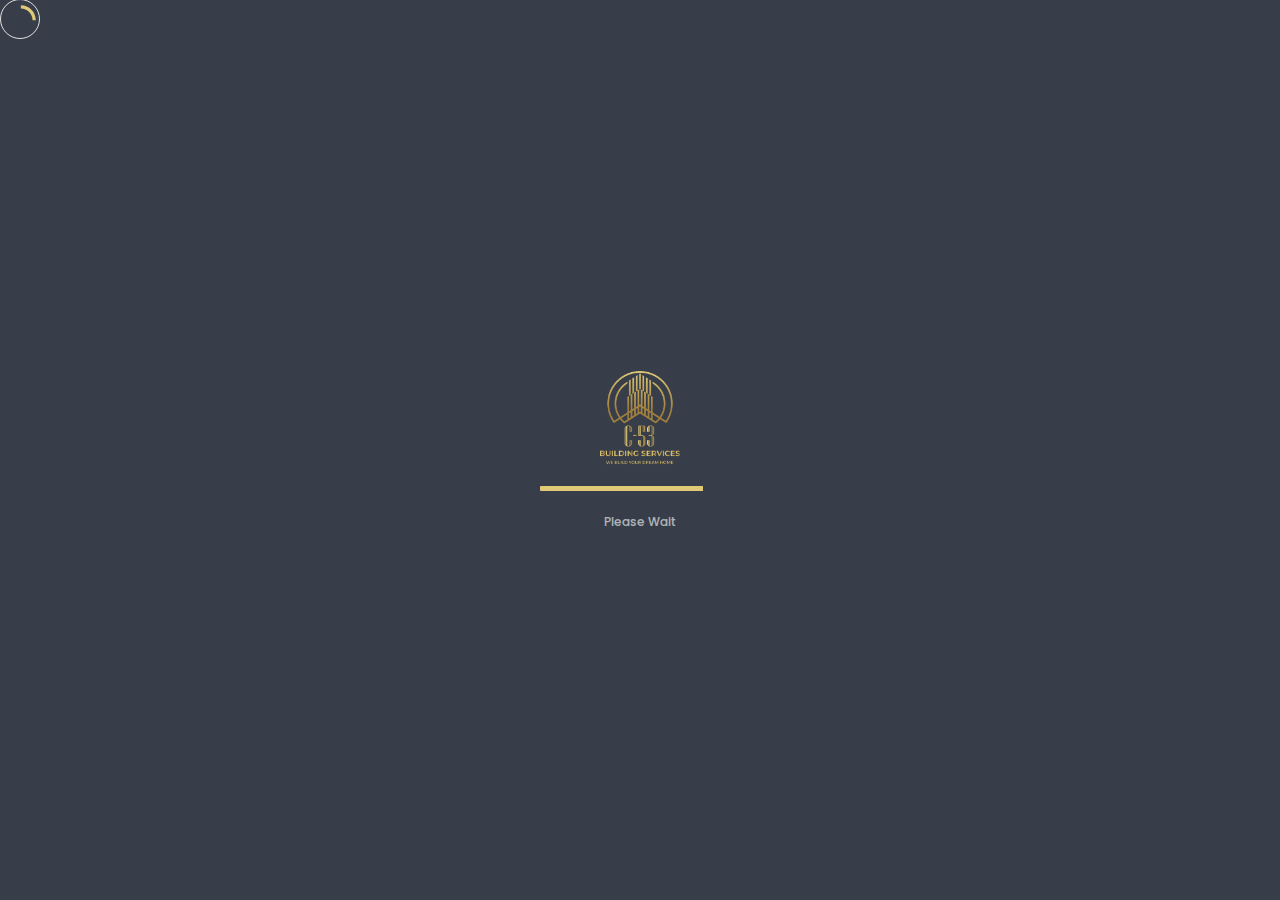
<file: index-dark.html>
<!DOCTYPE html>
<html lang="zxx">


<head>
	<meta charset="UTF-8">
	<meta name="viewport" content="width=device-width, initial-scale=1.0">
	<meta http-equiv="X-UA-Compatible" content="ie=edge">
	<link rel="preconnect" href="https://fonts.googleapis.com">
	<link rel="preconnect" href="https://fonts.gstatic.com" crossorigin>
	<!-- <link href="https://fonts.googleapis.com/css2?family=Outfit:wght@100..900&display=swap" rel="stylesheet">
	<link
		href="https://fonts.googleapis.com/css2?family=Crimson+Text:ital,wght@0,400;0,600;0,700;1,400;1,600;1,700&display=swap"
		rel="stylesheet"> -->
	<link
		href="https://fonts.googleapis.com/css2?family=Poppins:ital,wght@0,100;0,200;0,300;0,400;0,500;0,600;0,700;0,800;0,900;1,100;1,200;1,300;1,400;1,500;1,600;1,700;1,800;1,900&display=swap"
		rel="stylesheet">
	<!-- color of address bar in mobile browser -->
	<meta name="theme-color" content="#28292C">
	<!-- favicon  -->
	<link rel="shortcut icon" href="img/favicon.png" type="image/x-icon">
	<!-- bootstrap css -->
	<link rel="stylesheet" href="css/plugins/bootstrap.min.css">
	<!-- font awesome css -->
	<link rel="stylesheet" href="css/plugins/font-awesome.min.css">
	<!-- swiper css -->
	<link rel="stylesheet" href="css/plugins/swiper.min.css">
	<!-- fancybox css -->
	<link rel="stylesheet" href="css/plugins/fancybox.min.css">
	<!-- mapbox css -->
	<link href="css/plugins/mapbox-style.css" rel='stylesheet'>
	<!-- main css -->
	<link rel="stylesheet" href="css/style-dark.css">
	<link rel="stylesheet" href="css/custom-dark.css">


	<title>C-53 Building Services - We Build Your Dream Home</title>

</head>

<body>

	<div class="mry-app">

		<!-- preloader -->
		<div class="mry-preloader mry-active">
			<div class="mry-preloader-content">
				<img class="mry-logo mry-mb-20" src="img/logo.png" alt="Mireya">
				<div class="mry-loader-bar">
					<div class="mry-loader"></div>
				</div>
				<div class="mry-label">Please wait</div>
			</div>
		</div>
		<!-- preloader end -->

		<!-- cursor -->
		<div class="mry-magic-cursor">
			<div class="mry-ball">
				<div class="mry-loader">
					<svg version="1.1" xmlns="http://www.w3.org/2000/svg" xmlns:xlink="http://www.w3.org/1999/xlink"
						x="0px" y="0px" width="40px" height="40px" viewBox="0 0 50 50"
						style="enable-background:new 0 0 50 50;" xml:space="preserve">
						<path
							d="M25.251,6.461c-10.318,0-18.683,8.365-18.683,18.683h4.068c0-8.071,6.543-14.615,14.615-14.615V6.461z">
							<animateTransform attributeType="xml" attributeName="transform" type="rotate" from="0 25 25"
								to="360 25 25" dur="0.6s" repeatCount="indefinite" />
						</path>
					</svg>
				</div>
			</div>
		</div>
		<!-- cursor end -->

		<!-- top panel -->
		<div class="mry-top-panel">
			<div class="mry-logo-frame">
				<a href="index-2.html" class="mry-default-link mry-anima-link">
					<img class="mry-logo" src="img/logo.png" alt="C53 Building Services">
				</a>
			</div>

			<div class="top-flex">
				<ul>
					<li>
						<a href="tel:0756 552 8246" class="text-white"><i class="fa fa-phone"></i>&nbsp;0756 552
							8246</a>
					</li>
					<li>
						<a href="mailto:info@c-53buildingservices.co.uk" class="text-white"><i
								class="fa fa-envelope"></i>&nbsp;info@c-53buildingservices.co.uk</a>
					</li>
				</ul>
				<div class="mry-menu-button-frame">
					<div class="mry-label">Menu</div>

					<div class="mry-menu-btn mry-magnetic-link">
						<div class="mry-burger mry-magnetic-object">
							<span></span>
						</div>
					</div>
				</div>
			</div>
		</div>
		<!-- top panel end -->

		<!-- menu -->
		<div class="mry-menu">
			<div class="container">
				<div class="row justify-content-between">
					<div class="col-md-4">
						<nav id="mry-dynamic-menu">
							<ul>
								<li class="menu-item current-menu-item"><a href="#." class="mry-default-link">Home</a>
								</li>
								<li class="menu-item"><a href="#" class="mry-anima-link mry-default-link">About
										Us</a></li>
								<li class="menu-item menu-item-has-children"><a href="#."
										class="mry-default-link">Services</a>
									<ul class="sub-menu">
										<li class="menu-item"><a href="#" class="mry-anima-link mry-default-link">New
												Build</a></li>
										<li class="menu-item"><a href="#"
												class="mry-anima-link mry-default-link">Extension</a></li>
										<li class="menu-item"><a href="#" class="mry-anima-link mry-default-link">Loft
												Conversion</a></li>
										<li class="menu-item"><a href="#"
												class="mry-anima-link mry-default-link">Refurbishing</a></li>
										<li class="menu-item"><a href="#"
												class="mry-anima-link mry-default-link">Structural Drawing</a></li>
									</ul>
								</li>
								<li class="menu-item"><a href="#" class="mry-anima-link mry-default-link">Portfolio</a>
								</li>
								<li class="menu-item"><a href="#" class="mry-anima-link mry-default-link">Contact Us</a>
								</li>
								<li class="menu-item"><a href="#" class="mry-anima-link mry-default-link">Get
										A Quote</a></li>
							</ul>
						</nav>

					</div>
					<div class="col-md-4">
						<div class="mry-info-box-frame">
							<div class="mry-info-box">
								<div class="mry-mb-20">
									<div class="mry-label mry-mb-5">Adress:</div>
									<div class="mry-text">132 Clare Rd, Stanwell, TW19 7EH</div>
								</div>
								<div class="mry-mb-20">
									<div class="mry-label mry-mb-5">Email:</div>
									<a class="mry-text"
										href="mailto:info@c-53buildingservices.co.uk">info@c-53buildingservices.co.uk</a>
								</div>
								<div class="mry-mb-20">
									<div class="mry-label mry-mb-5">Phone:</div>
									<a class="mry-text" href="tel:0756 552 8246">0756 552 8246</a>
								</div>
							</div>
						</div>
					</div>
				</div>
			</div>
		</div>
		<!-- menu end -->

		<div class="transition-fade">
			<div class="mry-content-frame" id="scroll">

				<!-- Main Landing -->
				<div style="position:relative">
					<canvas class="mry-dots"></canvas>

					<div class="swiper-container mry-main-slider">
						<div class="swiper-wrapper">

							<div class="swiper-slide">

								<!-- project -->
								<div class="mry-project-slider-item">
									<div class="mry-project-frame mry-project-half">
										<div class="mry-cover-frame">
											<img class="mry-project-cover mry-position-right" src="img/slide1.jpg"
												alt="Project" data-swiper-parallax="500"
												data-swiper-parallax-scale="1.4">
											<div class="mry-cover-overlay"></div>
											<div class="mry-loading-curtain"></div>
										</div>
										<div class="mry-main-title-frame">
											<div class="container">
												<div class="mry-main-title" data-swiper-parallax-x="30%"
													data-swiper-parallax-scale=".7" data-swiper-parallax-opacity="0"
													data-swiper-parallax-duration="1000">
													<div class="mry-subtitle mry-mb-20">Extension Project</div>
													<h1 class="mry-mb-30 w-50">Home Extension</h1>
													<div class="mry-text mry-mb-30 w-50" style="line-height:1.5">
														C-53 Building Services builds durable, quality structures to
														breathe new life into your living space.
													</div>
													<a class="mry-btn custom-button mry-default-link mry-anima-link"
														href="#">Get a
														Quote</a>
													<a class="mry-btn-text mry-default-link mry-anima-link" href="#">Our
														Portfolio</a>
												</div>
											</div>
										</div>
									</div>
								</div>
								<!-- project end -->

							</div>

							<div class="swiper-slide">

								<!-- project -->
								<div class="mry-project-slider-item">
									<div class="mry-project-frame mry-project-half">
										<div class="mry-cover-frame">
											<img class="mry-project-cover mry-position-right" src="img/slide2.jpg"
												alt="Project" data-swiper-parallax="500"
												data-swiper-parallax-scale="1.4">
											<div class="mry-cover-overlay"></div>
											<div class="mry-loading-curtain"></div>
										</div>
										<div class="mry-main-title-frame">
											<div class="container">
												<div class="mry-main-title" data-swiper-parallax-x="30%"
													data-swiper-parallax-scale=".7" data-swiper-parallax-opacity="0"
													data-swiper-parallax-duration="1000">
													<div class="mry-subtitle mry-mb-20">Refurbishing</div>
													<h1 class="mry-mb-30 w-50">Kitchen Refurbishing</h1>
													<div class="mry-text mry-mb-30 w-50" style="line-height:1.5">
														We refurbish, decorate and repurpose buildings to fully meet
														your needs.
													</div>
													<a class="mry-btn custom-button mry-default-link mry-anima-link"
														href="#">Get A
														Quote</a>
													<a class="mry-btn-text mry-default-link mry-anima-link" href="#">Our
														Portfolio</a>
												</div>
											</div>
										</div>
									</div>
								</div>
								<!-- project end -->

							</div>

							<div class="swiper-slide">

								<!-- project -->
								<div class="mry-project-slider-item">
									<div class="mry-project-frame mry-project-half">
										<div class="mry-cover-frame">
											<img class="mry-project-cover mry-position-right" src="img/slide2.jpg"
												alt="Project" data-swiper-parallax="500"
												data-swiper-parallax-scale="1.4">
											<div class="mry-cover-overlay"></div>
											<div class="mry-loading-curtain"></div>
										</div>
										<div class="mry-main-title-frame">
											<div class="container">
												<div class="mry-main-title" data-swiper-parallax-x="30%"
													data-swiper-parallax-scale=".7" data-swiper-parallax-opacity="0"
													data-swiper-parallax-duration="1000">
													<div class="mry-subtitle mry-mb-20">Loft Conversion</div>
													<h1 class="mry-mb-30 w-50">Loft conversion</h1>
													<div class="mry-text mry-mb-30 w-50" style="line-height:1.5">
														A strong background in successful loft conversions of all types,
														having performed these in London and Greater London.
													</div>
													<a class="mry-btn custom-button mry-default-link mry-anima-link"
														href="#">Get A
														Quote</a>
													<a class="mry-btn-text mry-default-link mry-anima-link" href="#">Our
														Portfolio</a>
												</div>
											</div>
										</div>
									</div>
								</div>
								<!-- project end -->

							</div>

						</div>
					</div>

					<div class="mry-slider-pagination-frame">
						<div class="mry-slider-pagination"></div>
					</div>

					<div class="mry-slider-nav-panel">
						<div class="container">
							<div class="mry-slider-progress-bar-frame">
								<div class="mry-slider-progress-bar">
									<div class="mry-progress"></div>
								</div>
							</div>
						</div>

						<div class="mry-slider-arrows">
							<div class="mry-label">Slider Navigation</div>
							<div class="mry-button-prev mry-magnetic-link"><span class="mry-magnetic-object"><i
										class="fas fa-arrow-left"></i></span></div>
							<div class="mry-button-next mry-magnetic-link"><span class="mry-magnetic-object"><i
										class="fas fa-arrow-right"></i></span></div>
						</div>
					</div>
				</div>

				<div class="custom-padding pb-0" id="home-about" style="background-image: url('./img/bg1.png');">
					<div class="container">
						<div class="row justify-content-center">
							<div class="col-sm-9">
								<div class="mry-main-title mry-title-center">
									<h1 class="mry-mb-0 mry-fo">
										Reliable and Affordable <br> Building Services in London
									</h1>
									<div class="title-breaker">
										<span>
											<img src="./img/favicon.png" alt="">
										</span>
									</div>
									<div class="mry-text mry-fo">Specializing in New Builds, Loft Conversions,
										Extensions, and
										Renovations</div>

									<br>
									<div class="content text-white">
										<p>
											C-53 Building Services is a family-owned firm offering expert building
											solutions for
											residential and commercial clients across London and Greater London. With 20
											years
											of industry experience, they specialize in new builds, loft conversions,
											extensions,
											and refurbishments. Based near Heathrow, their highly trained professionals
											deliver
											reliable, affordable services, ensuring projects are completed on time and
											within
											budget. Committed to quality craftsmanship and fully compliant with health
											and
											safety regulations, C-53 provides tailored construction solutions with
											guaranteed
											satisfaction. Free design consultations are available for home expansions or
											complete renovations.
										</p>
										<div class="text-center mt-5">
											<a class="mry-btn mry-default-link mry-anima-link me-0" href="#">About
												Company</a>
										</div>
									</div>
								</div>
							</div>
						</div>
					</div>
				</div>

				<div class="custom-padding">
					<div class="container">
						<div class="mry-main-title mry-title-center mb-4">
							<h1 class="mry-mb-0 mry-fo">
								Our Services
							</h1>
							<div class="title-breaker">
								<span>
									<img src="./img/favicon.png" alt="">
								</span>
							</div>
						</div>
						<div class="swiper-container mry-blog-slider">
							<div class="swiper-wrapper">
								<div class="swiper-slide">

									<div class="mry-card-item">
										<div class="mry-card-cover-frame mry-mb-20 mry-fo">
											<img src="img/newbuild.jpg" alt="project">
											<div class="mry-cover-overlay"></div>
											<div class="mry-hover-links">
												<a href="img/light/projects/prjct-1/fs/1.jpg"
													data-fancybox="works-slider"
													class="mry-zoom mry-magnetic-link"><span
														class="mry-magnetic-object"><i
															class="fas fa-expand"></i></span></a>
												<a href="#" class="mry-more mry-magnetic-link mry-anima-link"><span
														class="mry-magnetic-object"><i
															class="fas fa-arrow-right"></i></span></a>
											</div>
										</div>
										<div class="mry-item-descr mry-fo">
											<h4 class="mry-mb-10"><a href="#">New Build</a></h4>
											<div class="mry-text">
												C-53 Building Services can
												ensure your new home is safe, secure and to your personal specifications
												thanks to our trade and industry expertise.
											</div>
										</div>
									</div>

								</div>
								<div class="swiper-slide">

									<div class="mry-card-item">
										<div class="mry-card-cover-frame mry-mb-20 mry-fo">
											<img src="img/home-extension.jpg" alt="project">
											<div class="mry-cover-overlay"></div>
											<div class="mry-hover-links">
												<a href="img/light/projects/prjct-2/fs/1.jpg"
													data-fancybox="works-slider"
													class="mry-zoom mry-magnetic-link"><span
														class="mry-magnetic-object"><i
															class="fas fa-expand"></i></span></a>
												<a href="#" class="mry-more mry-magnetic-link mry-anima-link"><span
														class="mry-magnetic-object"><i
															class="fas fa-arrow-right"></i></span></a>
											</div>
										</div>
										<div class="mry-item-descr mry-fo">
											<h4 class="mry-mb-10"><a href="#">Extension</a></h4>
											<div class="mry-text">
												C-53 Building Services builds durable, quality structures to breathe new
												life into your living space.
											</div>
										</div>
									</div>

								</div>
								<div class="swiper-slide">

									<div class="mry-card-item">
										<div class="mry-card-cover-frame mry-mb-20 mry-fo">
											<img src="img/loft.jpg" alt="project">
											<div class="mry-cover-overlay"></div>
											<div class="mry-hover-links">
												<a href="img/light/projects/prjct-3/fs/1.jpg"
													data-fancybox="works-slider"
													class="mry-zoom mry-magnetic-link"><span
														class="mry-magnetic-object"><i
															class="fas fa-expand"></i></span></a>
												<a href="#" class="mry-more mry-magnetic-link mry-anima-link"><span
														class="mry-magnetic-object"><i
															class="fas fa-arrow-right"></i></span></a>
											</div>
										</div>
										<div class="mry-item-descr mry-fo">
											<h4 class="mry-mb-10"><a href="#">Loft Conversion</a></h4>
											<div class="mry-text">
												With our expertise in architecture, architecture and construction, we
												are specialists in loft conversions in London.
											</div>
										</div>
									</div>

								</div>

								<div class="swiper-slide">

									<div class="mry-card-item">
										<div class="mry-card-cover-frame mry-mb-20 mry-fo">
											<img src="img/refurbish.jpg" alt="project">
											<div class="mry-cover-overlay"></div>
											<div class="mry-hover-links">
												<a href="img/light/projects/prjct-4/fs/1.jpg"
													data-fancybox="works-slider"
													class="mry-zoom mry-magnetic-link"><span
														class="mry-magnetic-object"><i
															class="fas fa-expand"></i></span></a>
												<a href="#" class="mry-more mry-magnetic-link mry-anima-link"><span
														class="mry-magnetic-object"><i
															class="fas fa-arrow-right"></i></span></a>
											</div>
										</div>
										<div class="mry-item-descr mry-fo">
											<h4 class="mry-mb-10"><a href="#">Refurbishment</a></h4>
											<div class="mry-text">
												We refurbish, decorate and repurpose buildings to fully meet your needs
												up to the high standard expected.
											</div>
										</div>
									</div>

								</div>

								<div class="swiper-slide">

									<div class="mry-card-item">
										<div class="mry-card-cover-frame mry-mb-20 mry-fo">
											<img src="img/structural.jpg" alt="project">
											<div class="mry-cover-overlay"></div>
											<div class="mry-hover-links">
												<a href="img/light/projects/prjct-4/fs/1.jpg"
													data-fancybox="works-slider"
													class="mry-zoom mry-magnetic-link"><span
														class="mry-magnetic-object"><i
															class="fas fa-expand"></i></span></a>
												<a href="#" class="mry-more mry-magnetic-link mry-anima-link"><span
														class="mry-magnetic-object"><i
															class="fas fa-arrow-right"></i></span></a>
											</div>
										</div>
										<div class="mry-item-descr mry-fo">
											<h4 class="mry-mb-10"><a href="#">Structural Drawing</a></h4>
											<div class="mry-text">
												We assist the builder/contractor and present design information,
												including detailed drawings and schedules as required, for submission to
												local authorities or approved inspectors for approval.
											</div>
										</div>
									</div>

								</div>
							</div>
						</div>
						<div class="text-center">
							<div class="mry-arrows mry-fo">
								<div class="mry-sl-nav">
									<div class="mry-prev mry-button-blog-prev mry-magnetic-link"><span
											class="mry-magnetic-object"><i class="fas fa-arrow-left"></i></span></div>
									<div class="mry-next mry-button-blog-next mry-magnetic-link"><span
											class="mry-magnetic-object"><i class="fas fa-arrow-right"></i></span></div>
								</div>
								<!-- <div class="mry-label mry-fo">Slider Navigation</div> -->
							</div>
						</div>
					</div>
				</div>

				<!-- portfolio -->
				<div class="mry-portfolio custom-padding ">
					<div class="container">

						<div class="mry-main-title mry-title-center mb-4">
							<h1 class="mry-mb-0 mry-fo">
								Our Portfolio
							</h1>
							<div class="title-breaker">
								<span>
									<img src="./img/favicon.png" alt="">
								</span>
							</div>
						</div>

						<div class="mry-portfolio-frame">
							<div class="mry-masonry-grid mry-3-col">
								<div class="mry-grid-sizer"></div>

								<div
									class="mry-masonry-grid-item mry-masonry-grid-item-33 mry-masonry-grid-item-h-x-2 interior">

									<div class="mry-card-item">
										<div class="mry-card-cover-frame mry-mb-20 mry-fo">
											<div class="mry-badge">interior</div>
											<img src="img/light/projects/prjct-1/1.jpg" alt="project">
											<div class="mry-cover-overlay"></div>
											<div class="mry-hover-links">
												<a href="img/light/projects/prjct-1/fs/1.jpg" data-fancybox="works"
													class="mry-zoom mry-magnetic-link"><span
														class="mry-magnetic-object"><i
															class="fas fa-expand"></i></span></a>
												<a href="#" class="mry-more mry-magnetic-link mry-anima-link"><span
														class="mry-magnetic-object"><i
															class="fas fa-arrow-right"></i></span></a>
											</div>
										</div>
										<div class="mry-item-descr mry-fo">
											<h4 class="mry-mb-10"><a href="#">Little Cottage</a></h4>
											<div class="mry-text">Lorem ipsum dolor sit amet, consectetur adipisicing
												elit.</div>
										</div>
									</div>

								</div>
								<div class="mry-masonry-grid-item mry-masonry-grid-item-33 architecture">

									<div class="mry-card-item">
										<div class="mry-card-cover-frame mry-mb-20 mry-fo">
											<div class="mry-badge">architecture</div>
											<div class="mry-cover-overlay"></div>
											<img src="img/light/projects/prjct-2/1.jpg" alt="project">
											<div class="mry-hover-links">
												<a href="img/light/projects/prjct-2/fs/1.jpg" data-fancybox="works"
													class="mry-zoom mry-magnetic-link"><span
														class="mry-magnetic-object"><i
															class="fas fa-expand"></i></span></a>
												<a href="#" class="mry-more mry-magnetic-link mry-anima-link"><span
														class="mry-magnetic-object"><i
															class="fas fa-arrow-right"></i></span></a>
											</div>
										</div>
										<div class="mry-item-descr mry-fo">
											<h4 class="mry-mb-10"><a href="#">Compact House</a></h4>
											<div class="mry-text">Lorem ipsum dolor sit amet, consectetur adipisicing
												elit.</div>
										</div>
									</div>

								</div>
								<div
									class="mry-masonry-grid-item mry-masonry-grid-item-33 mry-masonry-grid-item-h-x-2 interior">

									<div class="mry-card-item">
										<div class="mry-card-cover-frame mry-mb-20 mry-fo">
											<div class="mry-badge">interior</div>
											<img src="img/light/projects/prjct-3/1.jpg" alt="project">
											<div class="mry-cover-overlay"></div>
											<div class="mry-hover-links">
												<a href="img/light/projects/prjct-3/fs/1.jpg" data-fancybox="works"
													class="mry-zoom mry-magnetic-link"><span
														class="mry-magnetic-object"><i
															class="fas fa-expand"></i></span></a>
												<a href="#" class="mry-more mry-magnetic-link mry-anima-link"><span
														class="mry-magnetic-object"><i
															class="fas fa-arrow-right"></i></span></a>
											</div>
										</div>
										<div class="mry-item-descr mry-fo">
											<h4 class="mry-mb-10"><a href="#">Greenwell Yards</a></h4>
											<div class="mry-text">Lorem ipsum dolor sit amet, consectetur adipisicing
												elit.</div>
										</div>
									</div>

								</div>
								<div
									class="mry-masonry-grid-item mry-masonry-grid-item-33 mry-masonry-grid-item-h-x-2 repair">

									<div class="mry-card-item">
										<div class="mry-card-cover-frame mry-mb-20 mry-fo">
											<div class="mry-badge">repair</div>
											<div class="mry-cover-overlay"></div>
											<img src="img/light/projects/prjct-6/1.jpg" alt="project">
											<div class="mry-hover-links">
												<a href="img/light/projects/prjct-6/fs/1.jpg" data-fancybox="works"
													class="mry-zoom mry-magnetic-link"><span
														class="mry-magnetic-object"><i
															class="fas fa-expand"></i></span></a>
												<a href="#" class="mry-more mry-magnetic-link mry-anima-link"><span
														class="mry-magnetic-object"><i
															class="fas fa-arrow-right"></i></span></a>
											</div>
										</div>
										<div class="mry-item-descr mry-fo">
											<h4 class="mry-mb-10"><a href="#">Little Cottage</a></h4>
											<div class="mry-text">Lorem ipsum dolor sit amet, consectetur adipisicing
												elit.</div>
										</div>
									</div>

								</div>
								<div class="mry-masonry-grid-item mry-masonry-grid-item-33 interior repair">

									<div class="mry-card-item">
										<div class="mry-card-cover-frame mry-mb-20 mry-fo">
											<div class="mry-badge">repair</div>
											<img src="img/light/projects/prjct-4/1.jpg" alt="project">
											<div class="mry-cover-overlay"></div>
											<div class="mry-hover-links">
												<a href="img/light/projects/prjct-4/fs/1.jpg" data-fancybox="works"
													class="mry-zoom mry-magnetic-link"><span
														class="mry-magnetic-object"><i
															class="fas fa-expand"></i></span></a>
												<a href="#" class="mry-more mry-magnetic-link mry-anima-link"><span
														class="mry-magnetic-object"><i
															class="fas fa-arrow-right"></i></span></a>
											</div>
										</div>
										<div class="mry-item-descr mry-fo">
											<h4 class="mry-mb-10"><a href="#">Compact House</a></h4>
											<div class="mry-text">Lorem ipsum dolor sit amet, consectetur adipisicing
												elit.</div>
										</div>
									</div>

								</div>
								<div class="mry-masonry-grid-item mry-masonry-grid-item-33 architecture repair">

									<div class="mry-card-item">
										<div class="mry-card-cover-frame mry-mb-20 mry-fo">
											<div class="mry-badge">architecture repair</div>
											<img src="img/light/projects/prjct-5/1.jpg" alt="project">
											<div class="mry-cover-overlay"></div>
											<div class="mry-hover-links">
												<a href="img/light/projects/prjct-5/fs/1.jpg" data-fancybox="works"
													class="mry-zoom mry-magnetic-link"><span
														class="mry-magnetic-object"><i
															class="fas fa-expand"></i></span></a>
												<a href="#" class="mry-more mry-magnetic-link mry-anima-link"><span
														class="mry-magnetic-object"><i
															class="fas fa-arrow-right"></i></span></a>
											</div>
										</div>
										<div class="mry-item-descr mry-fo">
											<h4 class="mry-mb-10"><a href="#">Greenwell Yards</a></h4>
											<div class="mry-text">Lorem ipsum dolor sit amet, consectetur adipisicing
												elit.</div>
										</div>
									</div>

								</div>
								<div class="mry-masonry-grid-item mry-masonry-grid-item-33 interior architecture">

									<div class="mry-card-item">
										<div class="mry-card-cover-frame mry-mb-20 mry-fo">
											<div class="mry-badge">architecture interior</div>
											<img src="img/light/projects/prjct-7/1.jpg" alt="project">
											<div class="mry-cover-overlay"></div>
											<div class="mry-hover-links">
												<a href="img/light/projects/prjct-7/fs/1.jpg" data-fancybox="works"
													class="mry-zoom mry-magnetic-link"><span
														class="mry-magnetic-object"><i
															class="fas fa-expand"></i></span></a>
												<a href="#" class="mry-more mry-magnetic-link mry-anima-link"><span
														class="mry-magnetic-object"><i
															class="fas fa-arrow-right"></i></span></a>
											</div>
										</div>
										<div class="mry-item-descr mry-fo">
											<h4 class="mry-mb-10"><a href="#">Little Cottage</a></h4>
											<div class="mry-text">Lorem ipsum dolor sit amet, consectetur adipisicing
												elit.</div>
										</div>
									</div>

								</div>
								<div class="mry-masonry-grid-item mry-masonry-grid-item-33 architecture">

									<div class="mry-card-item">
										<div class="mry-card-cover-frame mry-mb-20 mry-fo">
											<div class="mry-badge">architecture</div>
											<div class="mry-cover-overlay"></div>
											<img src="img/light/projects/prjct-2/1.jpg" alt="project">
											<div class="mry-hover-links">
												<a href="img/light/projects/prjct-2/fs/1.jpg" data-fancybox="works"
													class="mry-zoom mry-magnetic-link"><span
														class="mry-magnetic-object"><i
															class="fas fa-expand"></i></span></a>
												<a href="#" class="mry-more mry-magnetic-link mry-anima-link"><span
														class="mry-magnetic-object"><i
															class="fas fa-arrow-right"></i></span></a>
											</div>
										</div>
										<div class="mry-item-descr mry-fo">
											<h4 class="mry-mb-10"><a href="#">Compact House</a></h4>
											<div class="mry-text">Lorem ipsum dolor sit amet, consectetur adipisicing
												elit.</div>
										</div>
									</div>

								</div>
								<div class="mry-masonry-grid-item mry-masonry-grid-item-33 interior architecture">

									<div class="mry-card-item">
										<div class="mry-card-cover-frame mry-mb-20 mry-fo">
											<div class="mry-badge">architecture interior</div>
											<img src="img/light/projects/prjct-7/1.jpg" alt="project">
											<div class="mry-cover-overlay"></div>
											<div class="mry-hover-links">
												<a href="img/light/projects/prjct-7/fs/1.jpg" data-fancybox="works"
													class="mry-zoom mry-magnetic-link"><span
														class="mry-magnetic-object"><i
															class="fas fa-expand"></i></span></a>
												<a href="#" class="mry-more mry-magnetic-link mry-anima-link"><span
														class="mry-magnetic-object"><i
															class="fas fa-arrow-right"></i></span></a>
											</div>
										</div>
										<div class="mry-item-descr mry-fo">
											<h4 class="mry-mb-10"><a href="#">Greenwell Yards</a></h4>
											<div class="mry-text">Lorem ipsum dolor sit amet, consectetur adipisicing
												elit.</div>
										</div>
									</div>

								</div>
							</div>
						</div>
					</div>
				</div>
				<!-- portfolio end -->

				<div class="custom-padding" id="get-quote" style="background-image: url('./img/quote-bg.png');">
					<div class="container">
						<div class="row">

							<div class="col-sm-6 order-md-2 mb-3 mb-md-0">
								<img src="./img/quote.jpg" alt="" class="img-fluid">
							</div>
							<div class="col-sm-6 order-md-1">
								<div class="mry-main-title mry-title-start">
									<h1 class="mry-mb-0 mry-fo"
										style="opacity: 1; transform: matrix(1, 0, 0, 1, 0, 0);">
										Transform Your Vision into Reality with C53 Building Services
									</h1>

									<div class="mry-text mry-fo"
										style="opacity: 1; transform: matrix(1, 0, 0, 1, 0, 0);">
										Expert Design,
										Construction, and Refurbishment Solutions for Homes & Condos Across London</div>

									<div class="title-breaker left-sided">
										<span>
											<img src="./img/favicon.png" alt="" title="" style="">
										</span>
									</div>
									<div class="text-white">
										<p style="font-size: 14px;line-height: 23px;">
											Ready to bring your dream home or project to life? Whether you're looking to
											build, expand, or refurbish, C53 Building Services is here to guide you
											every step of the way. From bespoke house designs to loft expansions and
											complete refurbishments, our experienced team ensures quality craftsmanship
											and attention to detail. Contact us today for a personalized quote and let's
											make your vision a reality!
										</p>
										<div class="text-start mt-5">
											<a class="mry-btn custom-button mry-default-link mry-anima-link me-0"
												href="#">Get A
												Quote</a>
										</div>
									</div>
								</div>
							</div>
						</div>
					</div>
				</div>

				<div class="custom-padding choose-us" style="background-image: url('./img/1.jpg');">
					<div class="container">

						<div class="mry-main-title mry-title-center mb-4">
							<h1 class="mry-mb-0 mry-fo text-dark">
								Why choose us ?
							</h1>
							<div class="title-breaker">
								<span>
									<img src="./img/favicon.png" alt="">
								</span>
							</div>
						</div>
						<br>

						<div class="row align-items-md-stretch">

							<div class="col-lg-3 mb-3 mb-md-0">

								<div class="why-box">
									<div class="mt-3 mb-4 d-flex align-items-center justify-content-center mry-fo">
										<img src="./img/worker.png" style="height:64px;" alt="">
									</div>

									<div class="mry-text-center mry-mb-10">
										<h4 class="mry-mb-20 mry-fo">
											Skilled Worker</h4>
										<p class=" mry-text mry-mb-20 mry-fo">All our staff members are highly qualified
											and professionnal. Team of professionals with right skill to deliver
											quality.</p>

									</div>
								</div>

							</div>

							<div class="col-lg-3 mb-3 mb-md-0">

								<div class="why-box">
									<div class="mt-3 mb-4 d-flex align-items-center justify-content-center mry-fo">
										<img src="./img/verified.png" style="height:64px;" alt="">
									</div>

									<div class="mry-text-center mry-mb-10">
										<h4 class="mry-mb-20 mry-fo">
											Insured Work</h4>
										<p class=" mry-text mry-mb-20 mry-fo">
											Our projects are always insured. We do ensure that the ongoing project is
											always insured for the safety of our clients.
										</p>

									</div>
								</div>

							</div>

							<div class="col-lg-3 mb-3 mb-md-0">

								<div class="why-box">
									<div class="mt-3 mb-4 d-flex align-items-center justify-content-center mry-fo">
										<img src="./img/calculator.png" style="height:64px;" alt="">
									</div>

									<div class="mry-text-center mry-mb-10">
										<h4 class="mry-mb-20 mry-fo">
											Affordable Cost
										</h4>
										<p class=" mry-text mry-mb-20 mry-fo">
											We are very competitive in the market and often provide with valuable
											suggestions to get the cost affordable to clients.
										</p>

									</div>
								</div>

							</div>

							<div class="col-lg-3 mb-3 mb-md-0">

								<div class="why-box">
									<div class="mt-3 mb-4 d-flex align-items-center justify-content-center mry-fo">
										<img src="./img/fast-time.png" style="height:64px;" alt="">
									</div>

									<div class="mry-text-center mry-mb-10">
										<h4 class="mry-mb-20 mry-fo">
											On time, every time</h4>
										<p class=" mry-text mry-mb-20 mry-fo">
											Our projects are well managed which ensuring the delivery of the project on
											time everytime to make our clients happy.
										</p>

									</div>
								</div>

							</div>

						</div>

					</div>

				</div>


				<!-- footer -->
				<footer class="mry-footer pt-5">
					<div class="container">
						<div class="mry-main-title mry-title-center">
							<div class="mry-subtitle mry-mb-20 mry-fo">Contact Us </div>
							<h2 class="mry-h1 mry-mb-20 mry-fo">Do you have a
								project?</h2>
							<div class="mry-text mry-mb-30  mry-fo">Feel Free to get in touch with us any time.</div>
							<div class="row justify-content-center">
								<div class="col-auto mb-3 mb-md-0 text-center">
									<a class="mry-btn custom-button mry-default-link mry-anima-link" href="#">Get a
										Quote</a>
								</div>
								<div class="col-auto text-center">
									<a class="mry-btn mry-default-link mry-anima-link" href="#">Contact Us</a>
								</div>
							</div>
							<br><br>
							<div class="row">
								<div class="col-lg-6">

									<div class="mry-text-center">

										<div class="mry-fade-object">
											<h4 class="mry-mb-20 mry-fo">Welcome to visit</h4>
											<p class="mry-text mry-mb-20 mry-fo">
												132 Clare Rd, Stanwell, TW19 7EH
											</p>
										</div>
									</div>

								</div>
								<div class="col-lg-6">

									<div class=" mry-text-center">

										<div class="mry-fade-object">
											<h4 class="mry-mb-20 mry-fo">Shall we talk?</h4>
											<p class="mry-text mry-fo">Email: <a
													href="mailto:info@c-53buildingservices.co.uk">info@c-53buildingservices.co.uk</a>
												<br><br>Phone: <a href="tel:0756 552 8246">0756 552 8246</a>
											</p>
										</div>
									</div>

								</div>
							</div>
						</div>
					</div>
					<div class="mry-footer-copy">
						<div class="container text-center justify-content-center">

							<ul class="mry-social text-center">
								<li><a href="#."><i class="fab fa-facebook-f"></i></a></li>
								<li><a href="#."><i class="fab fa-instagram"></i></a></li>
								<li><a href="#."><i class="fab fa-youtube"></i></a></li>
								<li><a href="#."><i class="fab fa-whatsapp"></i></a></li>
							</ul>

						</div>
					</div>
				</footer>
				<!-- footer end -->

				<div class="mry-head-bg mry-head-bottom">
					<img src="img/light/projects/prjct-2/1.jpg" alt="background">
					<div class="mry-bg-overlay"></div>
				</div>

			</div>
		</div>


		<!-- jquery js -->
		<script src="js/plugins/jquery.min.js"></script>
		<!-- tween max js -->
		<script src="js/plugins/tween-max.min.js"></script>
		<!-- scroll magic js -->
		<script src="js/plugins/scroll-magic.js"></script>
		<!-- scroll magic gsap plugin js -->
		<script src="js/plugins/scroll-magic-gsap-plugin.js"></script>
		<!-- swiper js -->
		<script src="js/plugins/swiper.min.js"></script>
		<!-- isotope js -->
		<script src="js/plugins/isotope.min.js"></script>
		<!-- fancybox js -->
		<script src="js/plugins/fancybox.min.js"></script>
		<!-- mapbox js -->
		<script src="js/plugins/mapbox.min.js"></script>
		<!-- smooth scrollbar js -->
		<script src="js/plugins/smooth-scrollbar.min.js"></script>
		<!-- overscroll js -->
		<script src="js/plugins/overscroll.min.js"></script>
		<!-- canvas js -->
		<script src="js/plugins/canvas.js"></script>
		<!-- parsley js -->
		<script src="js/plugins/parsley.min.js"></script>
		<!-- main js -->
		<script src="js/main.js"></script>
		<script>
			$(window).scroll(function () {
				var scroll = $(window).scrollTop();

				//>=, not <=
				if (scroll >= 500) {
					//clearHeader, not clearheader - caps H
					$(".mry-top-panel").addClass("colored");
				}
			});
		</script>

</body>



</html>
</file>
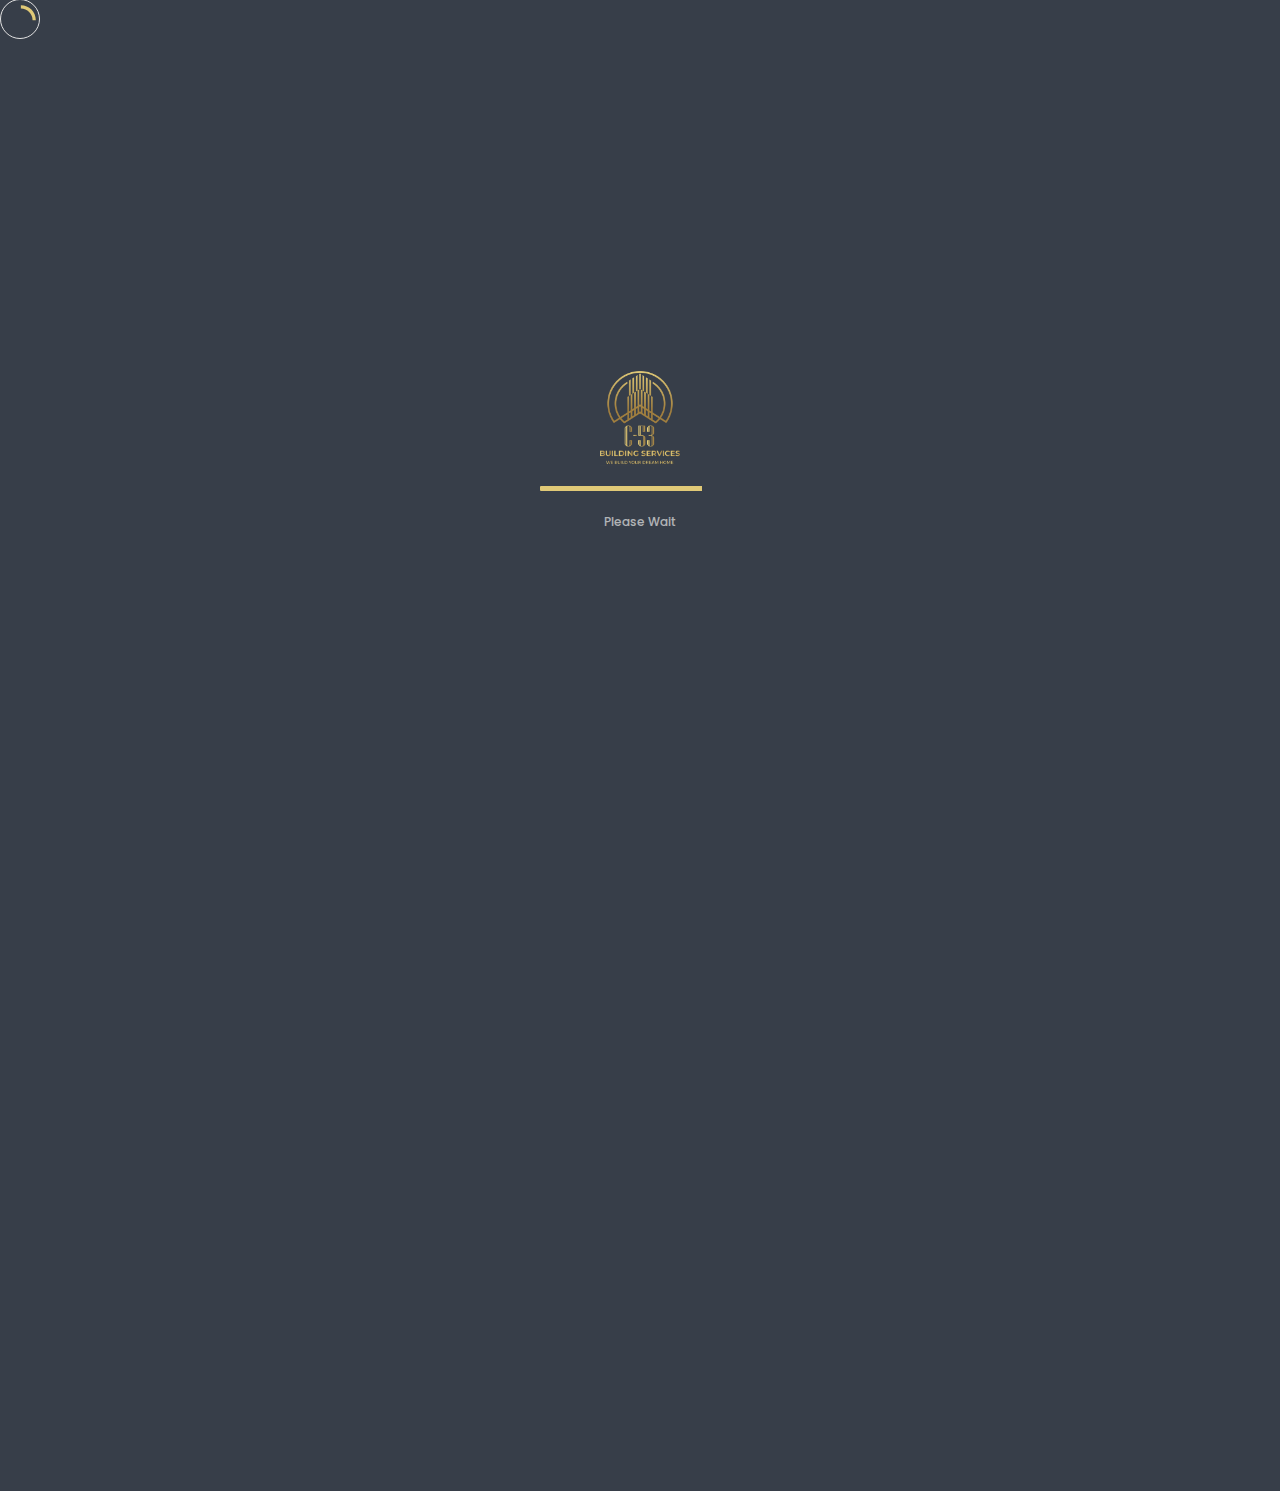
<file: portfolio-single.html>
<!DOCTYPE html>
<html lang="zxx">


<head>
    <meta charset="UTF-8">
    <meta name="viewport" content="width=device-width, initial-scale=1.0">
    <meta http-equiv="X-UA-Compatible" content="ie=edge">
    <link rel="preconnect" href="https://fonts.googleapis.com">
    <link rel="preconnect" href="https://fonts.gstatic.com" crossorigin>
    <link
        href="https://fonts.googleapis.com/css2?family=Poppins:ital,wght@0,100;0,200;0,300;0,400;0,500;0,600;0,700;0,800;0,900;1,100;1,200;1,300;1,400;1,500;1,600;1,700;1,800;1,900&display=swap"
        rel="stylesheet">
    <!-- color of address bar in mobile browser -->
    <meta name="theme-color" content="#28292C">
    <!-- favicon  -->
    <link rel="shortcut icon" href="img/favicon.png" type="image/x-icon">
    <!-- bootstrap css -->
    <link rel="stylesheet" href="css/plugins/bootstrap.min.css">
    <!-- font awesome css -->
    <link rel="stylesheet" href="css/plugins/font-awesome.min.css">
    <!-- swiper css -->
    <link rel="stylesheet" href="css/plugins/swiper.min.css">
    <!-- fancybox css -->
    <link rel="stylesheet" href="css/plugins/fancybox.min.css">
    <!-- mapbox css -->
    <link href="css/plugins/mapbox-style.css" rel='stylesheet'>
    <!-- main css -->
    <link rel="stylesheet" href="css/style-dark.css">
    <link rel="stylesheet" href="css/custom-dark.css">


    <title>C-53 Building Services - We Build Your Dream Home</title>

</head>

<body>

    <div class="mry-app">

        <!-- preloader -->
        <div class="mry-preloader mry-active">
            <div class="mry-preloader-content">
                <img class="mry-logo mry-mb-20" src="img/logo.png" alt="Mireya">
                <div class="mry-loader-bar">
                    <div class="mry-loader"></div>
                </div>
                <div class="mry-label">Please wait</div>
            </div>
        </div>
        <!-- preloader end -->

        <!-- cursor -->
        <div class="mry-magic-cursor">
            <div class="mry-ball">
                <div class="mry-loader">
                    <svg version="1.1" xmlns="http://www.w3.org/2000/svg" xmlns:xlink="http://www.w3.org/1999/xlink"
                        x="0px" y="0px" width="40px" height="40px" viewBox="0 0 50 50"
                        style="enable-background:new 0 0 50 50;" xml:space="preserve">
                        <path
                            d="M25.251,6.461c-10.318,0-18.683,8.365-18.683,18.683h4.068c0-8.071,6.543-14.615,14.615-14.615V6.461z">
                            <animateTransform attributeType="xml" attributeName="transform" type="rotate" from="0 25 25"
                                to="360 25 25" dur="0.6s" repeatCount="indefinite" />
                        </path>
                    </svg>
                </div>
            </div>
        </div>
        <!-- cursor end -->

        <!-- top panel -->
        <div class="mry-top-panel">
            <div class="mry-logo-frame">
                <a href="index-2.html" class="mry-default-link mry-anima-link">
                    <img class="mry-logo" src="img/logo.png" alt="C53 Building Services">
                </a>
            </div>

            <div class="top-flex">
                <ul>
                    <li>
                        <a href="tel:0756 552 8246" class="text-white"><i class="fa fa-phone"></i>&nbsp;0756 552
                            8246</a>
                    </li>
                    <li>
                        <a href="mailto:info@c-53buildingservices.co.uk" class="text-white"><i
                                class="fa fa-envelope"></i>&nbsp;info@c-53buildingservices.co.uk</a>
                    </li>
                </ul>
                <div class="mry-menu-button-frame">
                    <div class="mry-label">Menu</div>

                    <div class="mry-menu-btn mry-magnetic-link">
                        <div class="mry-burger mry-magnetic-object">
                            <span></span>
                        </div>
                    </div>
                </div>
            </div>
        </div>
        <!-- top panel end -->

        <!-- menu -->
        <div class="mry-menu">
            <div class="container">
                <div class="row justify-content-between">
                    <div class="col-md-4">
                        <nav id="mry-dynamic-menu">
                            <ul>
                                <li class="menu-item current-menu-item"><a href="#." class="mry-default-link">Home</a>
                                </li>
                                <li class="menu-item"><a href="#" class="mry-anima-link mry-default-link">About
                                        Us</a></li>
                                <li class="menu-item menu-item-has-children"><a href="#."
                                        class="mry-default-link">Services</a>
                                    <ul class="sub-menu">
                                        <li class="menu-item"><a href="#" class="mry-anima-link mry-default-link">New
                                                Build</a></li>
                                        <li class="menu-item"><a href="#"
                                                class="mry-anima-link mry-default-link">Extension</a></li>
                                        <li class="menu-item"><a href="#" class="mry-anima-link mry-default-link">Loft
                                                Conversion</a></li>
                                        <li class="menu-item"><a href="#"
                                                class="mry-anima-link mry-default-link">Refurbishing</a></li>
                                        <li class="menu-item"><a href="#"
                                                class="mry-anima-link mry-default-link">Structural Drawing</a></li>
                                    </ul>
                                </li>
                                <li class="menu-item"><a href="#" class="mry-anima-link mry-default-link">Portfolio</a>
                                </li>
                                <li class="menu-item"><a href="#" class="mry-anima-link mry-default-link">Contact Us</a>
                                </li>
                                <li class="menu-item"><a href="#" class="mry-anima-link mry-default-link">Get
                                        A Quote</a></li>
                            </ul>
                        </nav>

                    </div>
                    <div class="col-md-4">
                        <div class="mry-info-box-frame">
                            <div class="mry-info-box">
                                <div class="mry-mb-20">
                                    <div class="mry-label mry-mb-5">Adress:</div>
                                    <div class="mry-text">132 Clare Rd, Stanwell, TW19 7EH</div>
                                </div>
                                <div class="mry-mb-20">
                                    <div class="mry-label mry-mb-5">Email:</div>
                                    <a class="mry-text"
                                        href="mailto:info@c-53buildingservices.co.uk">info@c-53buildingservices.co.uk</a>
                                </div>
                                <div class="mry-mb-20">
                                    <div class="mry-label mry-mb-5">Phone:</div>
                                    <a class="mry-text" href="tel:0756 552 8246">0756 552 8246</a>
                                </div>
                            </div>
                        </div>
                    </div>
                </div>
            </div>
        </div>
        <!-- menu end -->

        <div class="transition-fade">
            <div class="mry-content-frame" id="scroll">

                <div class="mry-head-bg">
                    <img src="img/light/projects/prjct-6/1.jpg" alt="background">
                    <div class="mry-bg-overlay"></div>
                </div>

                <div class="mry-banner mry-p-140-0">
                    <div class="container">
                        <div class="mry-main-title mry-title-center">
                            <div class="mry-subtitle mry-mb-20 mry-fo">Portfolio</div>
                            <h1 class="mry-mb-20 mry-fo">Greenwell Yards <br>
                                Country house</h1>
                            <div class="row justify-content-center">
                                <div class="col-sm-8">
                                    <div class="mry-text mry-fo">
                                        Architecture, Interior Design
                                    </div>
                                </div>
                            </div>
                            <div class="mry-scroll-hint-frame">
                                <a class="mry-scroll-hint mry-smooth-scroll mry-magnetic-link mry-fo"
                                    href="#mry-anchor">
                                    <span class="mry-magnetic-object"></span>
                                </a>
                                <div class="mry-label mry-fo">Scroll Down</div>
                            </div>
                        </div>
                    </div>
                </div>


                <!-- project -->
                <div class="mry-about mry-p-100-100">
                    <div class="container">
                        <div class="row justify-content-center">

                            <div class="col-lg-8">

                                <div class="mry-mb-100 mry-text-center">
                                    <div class="mry-numbering mry-fo">
                                        <div class="mry-border-text">01</div>
                                        <div class="mry-subtitle">Goal</div>
                                    </div>
                                    <h3 class="mry-mb-40 mry-fo">Lorem ipsum dolor sit amet, consectetur adipisicing
                                        elit. Asperiores, id!</h3>
                                    <p class="mry-text mry-fo">We has expertise in branding and brand strategy, website
                                        design, social media management, content marketing, pay-per-click advertising
                                        (PPC) and search engine optimization (SEO). As a leading
                                        website design company in Toronto we have expertise in WordPress design and
                                        development, e-commerce website design and development, Shopify website design
                                        and
                                        development and cater <br>to SMB and enterprise clients.</p>
                                </div>

                            </div>
                            <div class="col-lg-12">

                                <div class="mry-main-title mry-title-center mry-p-0-40">
                                    <div class="mry-numbering mry-fo">
                                        <div class="mry-border-text">02</div>
                                        <div class="mry-subtitle">Project</div>
                                    </div>
                                    <h2 class="mry-fo">Photo gallery</h2>
                                </div>

                            </div>
                            <div class="col-lg-12">

                                <div class="row">
                                    <div class="col-sm-3">
                                        <div class="gallery-photo position-relative">
                                            <a href="img/home-extension.jpg" class="full-link"
                                                data-fancybox="gallery"></a>
                                            <img src="img/home-extension.jpg" alt="">
                                        </div>
                                    </div>
                                    <div class="col-sm-3">
                                        <div class="gallery-photo position-relative">
                                            <a href="img/home-extension.jpg" class="full-link"
                                                data-fancybox="gallery"></a>
                                            <img src="img/home-extension.jpg" alt="">
                                        </div>
                                    </div>
                                    <div class="col-sm-3">
                                        <div class="gallery-photo position-relative">
                                            <a href="img/home-extension.jpg" class="full-link"
                                                data-fancybox="gallery"></a>
                                            <img src="img/home-extension.jpg" alt="">
                                        </div>
                                    </div>
                                    <div class="col-sm-3">
                                        <div class="gallery-photo position-relative">
                                            <a href="img/home-extension.jpg" class="full-link"
                                                data-fancybox="gallery"></a>
                                            <img src="img/home-extension.jpg" alt="">
                                        </div>
                                    </div>
                                    <div class="col-sm-3">
                                        <div class="gallery-photo position-relative">
                                            <a href="img/home-extension.jpg" class="full-link"
                                                data-fancybox="gallery"></a>
                                            <img src="img/home-extension.jpg" alt="">
                                        </div>
                                    </div>
                                    <div class="col-sm-3">
                                        <div class="gallery-photo position-relative">
                                            <a href="img/home-extension.jpg" class="full-link"
                                                data-fancybox="gallery"></a>
                                            <img src="img/home-extension.jpg" alt="">
                                        </div>
                                    </div>
                                    <div class="col-sm-3">
                                        <div class="gallery-photo position-relative">
                                            <a href="img/home-extension.jpg" class="full-link"
                                                data-fancybox="gallery"></a>
                                            <img src="img/home-extension.jpg" alt="">
                                        </div>
                                    </div>
                                    <div class="col-sm-3">
                                        <div class="gallery-photo position-relative">
                                            <a href="img/home-extension.jpg" class="full-link"
                                                data-fancybox="gallery"></a>
                                            <img src="img/home-extension.jpg" alt="">
                                        </div>
                                    </div>
                                </div>

                            </div>

                            <div class="col-lg-12"></div>

                            <div class="mry-main-title mry-title-center mry-p-0-40">
                                <div class="mry-numbering mry-fo">
                                    <div class="mry-border-text">03</div>
                                    <div class="mry-subtitle">Project</div>
                                </div>
                                <h2 class="mry-fo">Video gallery</h2>
                            </div>

                        </div>
                        <div class="col-lg-12">

                            <div class="row">
                                <div class="col-sm-3">
                                    <div class="gallery-photo position-relative">
                                        <a href="img/home-extension.jpg" class="full-link" data-fancybox="gallery"></a>
                                        <img src="img/home-extension.jpg" alt="">
                                        <span class="play-button">
                                            <i class="fa fa-play"></i>
                                        </span>
                                    </div>
                                </div>
                                <div class="col-sm-3">
                                    <div class="gallery-photo position-relative">
                                        <a href="img/home-extension.jpg" class="full-link" data-fancybox="gallery"></a>
                                        <img src="img/home-extension.jpg" alt="">
                                        <span class="play-button">
                                            <i class="fa fa-play"></i>
                                        </span>
                                    </div>
                                </div>
                                <div class="col-sm-3">
                                    <div class="gallery-photo position-relative">
                                        <a href="img/home-extension.jpg" class="full-link" data-fancybox="gallery"></a>
                                        <img src="img/home-extension.jpg" alt="">
                                        <span class="play-button">
                                            <i class="fa fa-play"></i>
                                        </span>
                                    </div>
                                </div>
                                <div class="col-sm-3">
                                    <div class="gallery-photo position-relative">
                                        <a href="img/home-extension.jpg" class="full-link" data-fancybox="gallery"></a>
                                        <img src="img/home-extension.jpg" alt="">
                                        <span class="play-button">
                                            <i class="fa fa-play"></i>
                                        </span>
                                    </div>
                                </div>
                                <div class="col-sm-3">
                                    <div class="gallery-photo position-relative">
                                        <a href="img/home-extension.jpg" class="full-link" data-fancybox="gallery"></a>
                                        <img src="img/home-extension.jpg" alt="">
                                        <span class="play-button">
                                            <i class="fa fa-play"></i>
                                        </span>
                                    </div>
                                </div>
                                <div class="col-sm-3">
                                    <div class="gallery-photo position-relative">
                                        <a href="img/home-extension.jpg" class="full-link" data-fancybox="gallery"></a>
                                        <img src="img/home-extension.jpg" alt="">
                                        <span class="play-button">
                                            <i class="fa fa-play"></i>
                                        </span>
                                    </div>
                                </div>
                                <div class="col-sm-3">
                                    <div class="gallery-photo position-relative">
                                        <a href="img/home-extension.jpg" class="full-link" data-fancybox="gallery"></a>
                                        <img src="img/home-extension.jpg" alt="">
                                        <span class="play-button">
                                            <i class="fa fa-play"></i>
                                        </span>
                                    </div>
                                </div>
                                <div class="col-sm-3">
                                    <div class="gallery-photo position-relative">
                                        <a href="img/home-extension.jpg" class="full-link" data-fancybox="gallery"></a>
                                        <img src="img/home-extension.jpg" alt="">
                                        <span class="play-button">
                                            <i class="fa fa-play"></i>
                                        </span>
                                    </div>
                                </div>
                            </div>

                        </div>

                        <div class="col-lg-12">

                            <div class="mry-main-title mry-title-center mry-p-0-40">
                                <div class="mry-subtitle mry-mb-20 mry-fo">More projects</div>
                                <h2 class="mry-fo">Similar projects</h2>
                                <div class="mry-arrows mry-fo">
                                    <div class="mry-sl-nav">
                                        <div class="mry-prev mry-button-blog-prev mry-magnetic-link"><span
                                                class="mry-magnetic-object"><i class="fas fa-arrow-left"></i></span>
                                        </div>
                                        <div class="mry-next mry-button-blog-next mry-magnetic-link"><span
                                                class="mry-magnetic-object"><i class="fas fa-arrow-right"></i></span>
                                        </div>
                                    </div>
                                </div>
                            </div>

                        </div>
                        <div class="col-lg-12">

                            <div class="swiper-container mry-blog-slider">
                                <div class="swiper-wrapper">
                                    <div class="swiper-slide">

                                        <div class="mry-card-item">
                                            <div class="mry-card-cover-frame mry-mb-20 mry-fo">
                                                <div class="mry-badge">interior</div>
                                                <img src="img/light/projects/prjct-1/1.jpg" alt="project">
                                                <div class="mry-cover-overlay"></div>
                                                <div class="mry-hover-links">
                                                    <a href="img/light/projects/prjct-1/fs/1.jpg"
                                                        data-fancybox="works-slider"
                                                        class="mry-zoom mry-magnetic-link"><span
                                                            class="mry-magnetic-object"><i
                                                                class="fas fa-expand"></i></span></a>
                                                    <a href="project.html"
                                                        class="mry-more mry-magnetic-link mry-anima-link"><span
                                                            class="mry-magnetic-object"><i
                                                                class="fas fa-arrow-right"></i></span></a>
                                                </div>
                                            </div>
                                            <div class="mry-item-descr mry-fo">
                                                <h4 class="mry-mb-10"><a href="project.html">Little Cottage</a></h4>
                                                <div class="mry-text">Lorem ipsum dolor sit amet, consectetur
                                                    adipisicing elit.</div>
                                            </div>
                                        </div>

                                    </div>
                                    <div class="swiper-slide">

                                        <div class="mry-card-item">
                                            <div class="mry-card-cover-frame mry-mb-20 mry-fo">
                                                <div class="mry-badge">interior</div>
                                                <img src="img/light/projects/prjct-2/1.jpg" alt="project">
                                                <div class="mry-cover-overlay"></div>
                                                <div class="mry-hover-links">
                                                    <a href="img/light/projects/prjct-2/fs/1.jpg"
                                                        data-fancybox="works-slider"
                                                        class="mry-zoom mry-magnetic-link"><span
                                                            class="mry-magnetic-object"><i
                                                                class="fas fa-expand"></i></span></a>
                                                    <a href="project.html"
                                                        class="mry-more mry-magnetic-link mry-anima-link"><span
                                                            class="mry-magnetic-object"><i
                                                                class="fas fa-arrow-right"></i></span></a>
                                                </div>
                                            </div>
                                            <div class="mry-item-descr mry-fo">
                                                <h4 class="mry-mb-10"><a href="project.html">Compact House</a></h4>
                                                <div class="mry-text">Lorem ipsum dolor sit amet, consectetur
                                                    adipisicing elit.</div>
                                            </div>
                                        </div>

                                    </div>
                                    <div class="swiper-slide">

                                        <div class="mry-card-item">
                                            <div class="mry-card-cover-frame mry-mb-20 mry-fo">
                                                <div class="mry-badge">interior</div>
                                                <img src="img/light/projects/prjct-3/1.jpg" alt="project">
                                                <div class="mry-cover-overlay"></div>
                                                <div class="mry-hover-links">
                                                    <a href="img/light/projects/prjct-3/fs/1.jpg"
                                                        data-fancybox="works-slider"
                                                        class="mry-zoom mry-magnetic-link"><span
                                                            class="mry-magnetic-object"><i
                                                                class="fas fa-expand"></i></span></a>
                                                    <a href="project.html"
                                                        class="mry-more mry-magnetic-link mry-anima-link"><span
                                                            class="mry-magnetic-object"><i
                                                                class="fas fa-arrow-right"></i></span></a>
                                                </div>
                                            </div>
                                            <div class="mry-item-descr mry-fo">
                                                <h4 class="mry-mb-10"><a href="project.html">Greenwell Yards</a>
                                                </h4>
                                                <div class="mry-text">Lorem ipsum dolor sit amet, consectetur
                                                    adipisicing elit.</div>
                                            </div>
                                        </div>

                                    </div>
                                    <div class="swiper-slide">

                                        <div class="mry-card-item">
                                            <div class="mry-card-cover-frame mry-mb-20 mry-fo">
                                                <div class="mry-badge">interior</div>
                                                <img src="img/light/projects/prjct-4/1.jpg" alt="project">
                                                <div class="mry-cover-overlay"></div>
                                                <div class="mry-hover-links">
                                                    <a href="img/light/projects/prjct-4/fs/1.jpg"
                                                        data-fancybox="works-slider"
                                                        class="mry-zoom mry-magnetic-link"><span
                                                            class="mry-magnetic-object"><i
                                                                class="fas fa-expand"></i></span></a>
                                                    <a href="project.html"
                                                        class="mry-more mry-magnetic-link mry-anima-link"><span
                                                            class="mry-magnetic-object"><i
                                                                class="fas fa-arrow-right"></i></span></a>
                                                </div>
                                            </div>
                                            <div class="mry-item-descr mry-fo">
                                                <h4 class="mry-mb-10"><a href="project.html">Flat House</a></h4>
                                                <div class="mry-text">Lorem ipsum dolor sit amet, consectetur
                                                    adipisicing elit.</div>
                                            </div>
                                        </div>

                                    </div>
                                </div>
                            </div>

                        </div>

                    </div>
                </div>
            </div>
            <!-- project end -->


            <!-- footer -->
            <footer class="mry-footer pt-5">
                <div class="container">
                    <div class="mry-main-title mry-title-center">
                        <div class="mry-subtitle mry-mb-20 mry-fo">Contact Us </div>
                        <h2 class="mry-h1 mry-mb-20 mry-fo">Do you have a
                            project?</h2>
                        <div class="mry-text mry-mb-30  mry-fo">Feel Free to get in touch with us any time.
                        </div>
                        <div class="row justify-content-center">
                            <div class="col-auto mb-3 mb-md-0 text-center">
                                <a class="mry-btn custom-button mry-default-link mry-anima-link" href="#">Get a
                                    Quote</a>
                            </div>
                            <div class="col-auto text-center">
                                <a class="mry-btn mry-default-link mry-anima-link" href="#">Contact Us</a>
                            </div>
                        </div>
                        <br><br>
                        <div class="row">
                            <div class="col-lg-6">

                                <div class="mry-text-center">

                                    <div class="mry-fade-object">
                                        <h4 class="mry-mb-20 mry-fo">Welcome to visit</h4>
                                        <p class="mry-text mry-mb-20 mry-fo">
                                            132 Clare Rd, Stanwell, TW19 7EH
                                        </p>
                                    </div>
                                </div>

                            </div>
                            <div class="col-lg-6">

                                <div class=" mry-text-center">

                                    <div class="mry-fade-object">
                                        <h4 class="mry-mb-20 mry-fo">Shall we talk?</h4>
                                        <p class="mry-text mry-fo">Email: <a
                                                href="mailto:info@c-53buildingservices.co.uk">info@c-53buildingservices.co.uk</a>
                                            <br><br>Phone: <a href="tel:0756 552 8246">0756 552 8246</a>
                                        </p>
                                    </div>
                                </div>

                            </div>
                        </div>
                    </div>
                </div>
                <div class="mry-footer-copy">
                    <div class="container text-center justify-content-center">

                        <ul class="mry-social text-center">
                            <li><a href="#."><i class="fab fa-facebook-f"></i></a></li>
                            <li><a href="#."><i class="fab fa-instagram"></i></a></li>
                            <li><a href="#."><i class="fab fa-youtube"></i></a></li>
                            <li><a href="#."><i class="fab fa-whatsapp"></i></a></li>
                        </ul>

                    </div>
                </div>
            </footer>
            <!-- footer end -->

            <div class="mry-head-bg mry-head-bottom">
                <img src="img/light/projects/prjct-2/1.jpg" alt="background">
                <div class="mry-bg-overlay"></div>
            </div>

        </div>
    </div>


    <!-- jquery js -->
    <script src="js/plugins/jquery.min.js"></script>
    <!-- tween max js -->
    <script src="js/plugins/tween-max.min.js"></script>
    <!-- scroll magic js -->
    <script src="js/plugins/scroll-magic.js"></script>
    <!-- scroll magic gsap plugin js -->
    <script src="js/plugins/scroll-magic-gsap-plugin.js"></script>
    <!-- swiper js -->
    <script src="js/plugins/swiper.min.js"></script>
    <!-- isotope js -->
    <script src="js/plugins/isotope.min.js"></script>
    <!-- fancybox js -->
    <script src="js/plugins/fancybox.min.js"></script>
    <!-- mapbox js -->
    <script src="js/plugins/mapbox.min.js"></script>
    <!-- smooth scrollbar js -->
    <script src="js/plugins/smooth-scrollbar.min.js"></script>
    <!-- overscroll js -->
    <script src="js/plugins/overscroll.min.js"></script>
    <!-- canvas js -->
    <script src="js/plugins/canvas.js"></script>
    <!-- parsley js -->
    <script src="js/plugins/parsley.min.js"></script>
    <!-- main js -->
    <script src="js/main.js"></script>
    <script>
        $(window).scroll(function () {
            var scroll = $(window).scrollTop();

            //>=, not <=
            if (scroll >= 500) {
                //clearHeader, not clearheader - caps H
                $(".mry-top-panel").addClass("colored");
            }
        });

        function setGalleryPhotoHeight() {
            // Select all elements with the class 'gallery-photo'
            const galleryPhotos = document.querySelectorAll('.gallery-photo');

            // Loop through each element and set its height equal to its width
            galleryPhotos.forEach(function (photo) {
                const width = photo.offsetWidth;
                photo.style.height = width + 'px';
            });
        }

        // Call the function on load
        window.addEventListener('load', setGalleryPhotoHeight);

        // Call the function on resize
        window.addEventListener('resize', setGalleryPhotoHeight);

        // Optionally, call the function on reload
        window.addEventListener('beforeunload', setGalleryPhotoHeight);

    </script>

</body>



</html>
</file>
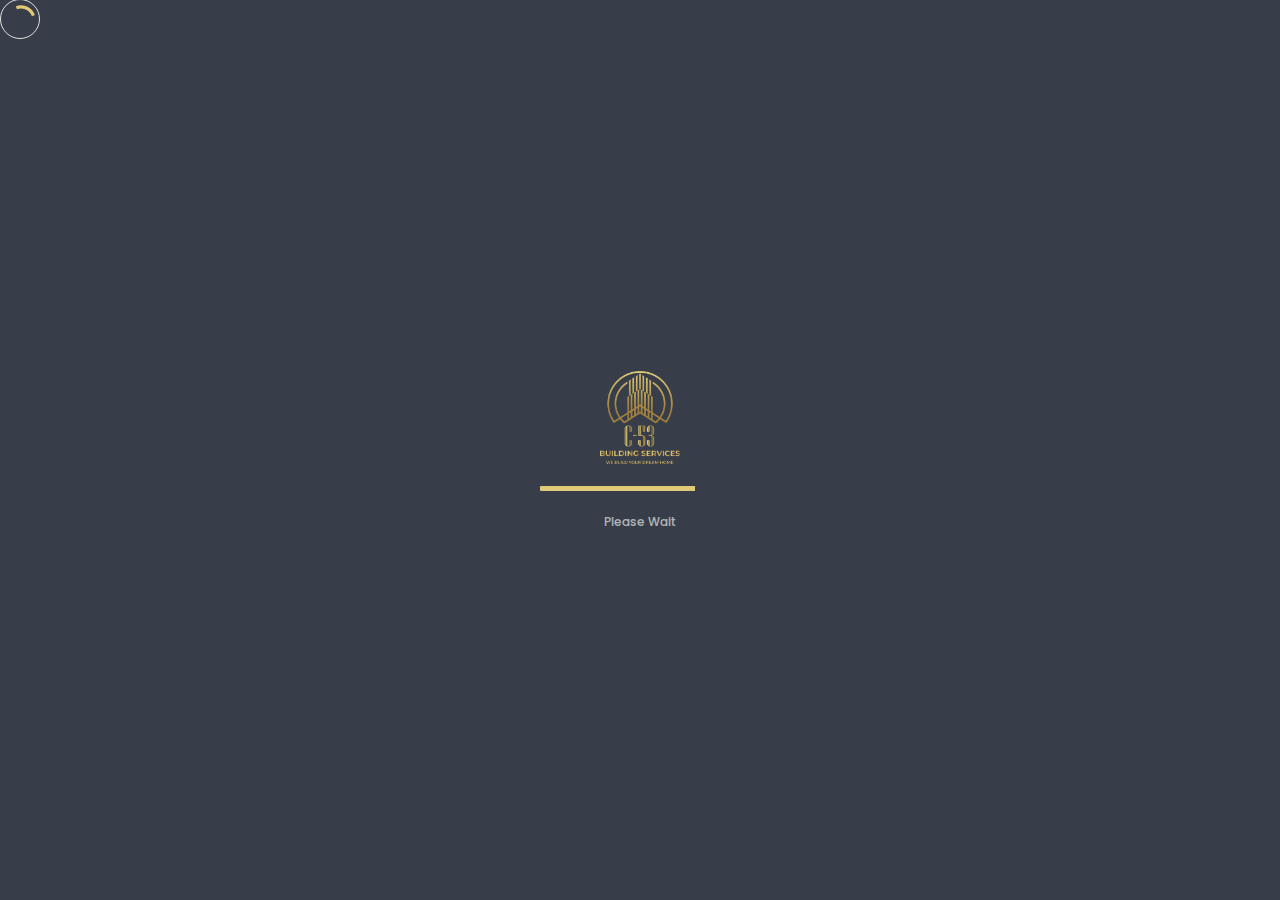
<file: portfolio.html>
<!DOCTYPE html>
<html lang="zxx">


<head>
    <meta charset="UTF-8">
    <meta name="viewport" content="width=device-width, initial-scale=1.0">
    <meta http-equiv="X-UA-Compatible" content="ie=edge">
    <link rel="preconnect" href="https://fonts.googleapis.com">
    <link rel="preconnect" href="https://fonts.gstatic.com" crossorigin>
    <link
        href="https://fonts.googleapis.com/css2?family=Poppins:ital,wght@0,100;0,200;0,300;0,400;0,500;0,600;0,700;0,800;0,900;1,100;1,200;1,300;1,400;1,500;1,600;1,700;1,800;1,900&display=swap"
        rel="stylesheet">
    <!-- color of address bar in mobile browser -->
    <meta name="theme-color" content="#28292C">
    <!-- favicon  -->
    <link rel="shortcut icon" href="img/favicon.png" type="image/x-icon">
    <!-- bootstrap css -->
    <link rel="stylesheet" href="css/plugins/bootstrap.min.css">
    <!-- font awesome css -->
    <link rel="stylesheet" href="css/plugins/font-awesome.min.css">
    <!-- swiper css -->
    <link rel="stylesheet" href="css/plugins/swiper.min.css">
    <!-- fancybox css -->
    <link rel="stylesheet" href="css/plugins/fancybox.min.css">
    <!-- mapbox css -->
    <link href="css/plugins/mapbox-style.css" rel='stylesheet'>
    <!-- main css -->
    <link rel="stylesheet" href="css/style-dark.css">
    <link rel="stylesheet" href="css/custom-dark.css">


    <title>C-53 Building Services - We Build Your Dream Home</title>

</head>

<body>

    <div class="mry-app">

        <!-- preloader -->
        <div class="mry-preloader mry-active">
            <div class="mry-preloader-content">
                <img class="mry-logo mry-mb-20" src="img/logo.png" alt="Mireya">
                <div class="mry-loader-bar">
                    <div class="mry-loader"></div>
                </div>
                <div class="mry-label">Please wait</div>
            </div>
        </div>
        <!-- preloader end -->

        <!-- cursor -->
        <div class="mry-magic-cursor">
            <div class="mry-ball">
                <div class="mry-loader">
                    <svg version="1.1" xmlns="http://www.w3.org/2000/svg" xmlns:xlink="http://www.w3.org/1999/xlink"
                        x="0px" y="0px" width="40px" height="40px" viewBox="0 0 50 50"
                        style="enable-background:new 0 0 50 50;" xml:space="preserve">
                        <path
                            d="M25.251,6.461c-10.318,0-18.683,8.365-18.683,18.683h4.068c0-8.071,6.543-14.615,14.615-14.615V6.461z">
                            <animateTransform attributeType="xml" attributeName="transform" type="rotate" from="0 25 25"
                                to="360 25 25" dur="0.6s" repeatCount="indefinite" />
                        </path>
                    </svg>
                </div>
            </div>
        </div>
        <!-- cursor end -->

        <!-- top panel -->
        <div class="mry-top-panel">
            <div class="mry-logo-frame">
                <a href="index-2.html" class="mry-default-link mry-anima-link">
                    <img class="mry-logo" src="img/logo.png" alt="C53 Building Services">
                </a>
            </div>

            <div class="top-flex">
                <ul>
                    <li>
                        <a href="tel:0756 552 8246" class="text-white"><i class="fa fa-phone"></i>&nbsp;0756 552
                            8246</a>
                    </li>
                    <li>
                        <a href="mailto:info@c-53buildingservices.co.uk" class="text-white"><i
                                class="fa fa-envelope"></i>&nbsp;info@c-53buildingservices.co.uk</a>
                    </li>
                </ul>
                <div class="mry-menu-button-frame">
                    <div class="mry-label">Menu</div>

                    <div class="mry-menu-btn mry-magnetic-link">
                        <div class="mry-burger mry-magnetic-object">
                            <span></span>
                        </div>
                    </div>
                </div>
            </div>
        </div>
        <!-- top panel end -->

        <!-- menu -->
        <div class="mry-menu">
            <div class="container">
                <div class="row justify-content-between">
                    <div class="col-md-4">
                        <nav id="mry-dynamic-menu">
                            <ul>
                                <li class="menu-item current-menu-item"><a href="#." class="mry-default-link">Home</a>
                                </li>
                                <li class="menu-item"><a href="#" class="mry-anima-link mry-default-link">About
                                        Us</a></li>
                                <li class="menu-item menu-item-has-children"><a href="#."
                                        class="mry-default-link">Services</a>
                                    <ul class="sub-menu">
                                        <li class="menu-item"><a href="#" class="mry-anima-link mry-default-link">New
                                                Build</a></li>
                                        <li class="menu-item"><a href="#"
                                                class="mry-anima-link mry-default-link">Extension</a></li>
                                        <li class="menu-item"><a href="#" class="mry-anima-link mry-default-link">Loft
                                                Conversion</a></li>
                                        <li class="menu-item"><a href="#"
                                                class="mry-anima-link mry-default-link">Refurbishing</a></li>
                                        <li class="menu-item"><a href="#"
                                                class="mry-anima-link mry-default-link">Structural Drawing</a></li>
                                    </ul>
                                </li>
                                <li class="menu-item"><a href="#" class="mry-anima-link mry-default-link">Portfolio</a>
                                </li>
                                <li class="menu-item"><a href="#" class="mry-anima-link mry-default-link">Contact Us</a>
                                </li>
                                <li class="menu-item"><a href="#" class="mry-anima-link mry-default-link">Get
                                        A Quote</a></li>
                            </ul>
                        </nav>

                    </div>
                    <div class="col-md-4">
                        <div class="mry-info-box-frame">
                            <div class="mry-info-box">
                                <div class="mry-mb-20">
                                    <div class="mry-label mry-mb-5">Adress:</div>
                                    <div class="mry-text">132 Clare Rd, Stanwell, TW19 7EH</div>
                                </div>
                                <div class="mry-mb-20">
                                    <div class="mry-label mry-mb-5">Email:</div>
                                    <a class="mry-text"
                                        href="mailto:info@c-53buildingservices.co.uk">info@c-53buildingservices.co.uk</a>
                                </div>
                                <div class="mry-mb-20">
                                    <div class="mry-label mry-mb-5">Phone:</div>
                                    <a class="mry-text" href="tel:0756 552 8246">0756 552 8246</a>
                                </div>
                            </div>
                        </div>
                    </div>
                </div>
            </div>
        </div>
        <!-- menu end -->

        <div class="transition-fade">
            <div class="mry-content-frame" id="scroll">

                <div class="mry-head-bg">
                    <img src="img/light/projects/prjct-6/1.jpg" alt="background">
                    <div class="mry-bg-overlay"></div>
                </div>

                <div class="mry-banner mry-p-140-0">
                    <div class="container">
                        <div class="mry-main-title mry-title-center">
                            <div class="mry-subtitle mry-mb-20 mry-fo">What We Have Done .</div>
                            <h1 class="mry-mb-20 mry-fo">Our Portfolio</h1>
                            <div class="row justify-content-center">
                                <div class="col-sm-8">
                                    <div class="mry-text mry-fo">
                                        At C53 Building Services, we specialize in high-quality construction and
                                        renovation solutions tailored to your needs. Whether you're looking to build
                                        from the ground up, remodel, or extend your space, our expert team ensures
                                        top-notch workmanship and reliable service every step of the way. Let us bring
                                        your vision to life with efficiency and precision.
                                    </div>
                                </div>
                            </div>
                            <div class="mry-scroll-hint-frame">
                                <a class="mry-scroll-hint mry-smooth-scroll mry-magnetic-link mry-fo"
                                    href="#mry-anchor">
                                    <span class="mry-magnetic-object"></span>
                                </a>
                                <div class="mry-label mry-fo">Scroll Down</div>
                            </div>
                        </div>
                    </div>
                </div>

                <!-- portfolio -->
                <div class="mry-portfolio custom-padding ">
                    <div class="container">
                        <div class="mry-portfolio-frame">
                            <div class="mry-masonry-grid mry-3-col">
                                <div class="mry-grid-sizer"></div>

                                <div
                                    class="mry-masonry-grid-item mry-masonry-grid-item-33 mry-masonry-grid-item-h-x-2 interior">

                                    <div class="mry-card-item">
                                        <div class="mry-card-cover-frame mry-mb-20 mry-fo">
                                            <div class="mry-badge">interior</div>
                                            <img src="img/light/projects/prjct-1/1.jpg" alt="project">
                                            <div class="mry-cover-overlay"></div>
                                            <div class="mry-hover-links">
                                                <a href="img/light/projects/prjct-1/fs/1.jpg" data-fancybox="works"
                                                    class="mry-zoom mry-magnetic-link"><span
                                                        class="mry-magnetic-object"><i
                                                            class="fas fa-expand"></i></span></a>
                                                <a href="#" class="mry-more mry-magnetic-link mry-anima-link"><span
                                                        class="mry-magnetic-object"><i
                                                            class="fas fa-arrow-right"></i></span></a>
                                            </div>
                                        </div>
                                        <div class="mry-item-descr mry-fo">
                                            <h4 class="mry-mb-10"><a href="#">Little Cottage</a></h4>
                                            <div class="mry-text">Lorem ipsum dolor sit amet, consectetur adipisicing
                                                elit.</div>
                                        </div>
                                    </div>

                                </div>
                                <div class="mry-masonry-grid-item mry-masonry-grid-item-33 architecture">

                                    <div class="mry-card-item">
                                        <div class="mry-card-cover-frame mry-mb-20 mry-fo">
                                            <div class="mry-badge">architecture</div>
                                            <div class="mry-cover-overlay"></div>
                                            <img src="img/light/projects/prjct-2/1.jpg" alt="project">
                                            <div class="mry-hover-links">
                                                <a href="img/light/projects/prjct-2/fs/1.jpg" data-fancybox="works"
                                                    class="mry-zoom mry-magnetic-link"><span
                                                        class="mry-magnetic-object"><i
                                                            class="fas fa-expand"></i></span></a>
                                                <a href="#" class="mry-more mry-magnetic-link mry-anima-link"><span
                                                        class="mry-magnetic-object"><i
                                                            class="fas fa-arrow-right"></i></span></a>
                                            </div>
                                        </div>
                                        <div class="mry-item-descr mry-fo">
                                            <h4 class="mry-mb-10"><a href="#">Compact House</a></h4>
                                            <div class="mry-text">Lorem ipsum dolor sit amet, consectetur adipisicing
                                                elit.</div>
                                        </div>
                                    </div>

                                </div>
                                <div
                                    class="mry-masonry-grid-item mry-masonry-grid-item-33 mry-masonry-grid-item-h-x-2 interior">

                                    <div class="mry-card-item">
                                        <div class="mry-card-cover-frame mry-mb-20 mry-fo">
                                            <div class="mry-badge">interior</div>
                                            <img src="img/light/projects/prjct-3/1.jpg" alt="project">
                                            <div class="mry-cover-overlay"></div>
                                            <div class="mry-hover-links">
                                                <a href="img/light/projects/prjct-3/fs/1.jpg" data-fancybox="works"
                                                    class="mry-zoom mry-magnetic-link"><span
                                                        class="mry-magnetic-object"><i
                                                            class="fas fa-expand"></i></span></a>
                                                <a href="#" class="mry-more mry-magnetic-link mry-anima-link"><span
                                                        class="mry-magnetic-object"><i
                                                            class="fas fa-arrow-right"></i></span></a>
                                            </div>
                                        </div>
                                        <div class="mry-item-descr mry-fo">
                                            <h4 class="mry-mb-10"><a href="#">Greenwell Yards</a></h4>
                                            <div class="mry-text">Lorem ipsum dolor sit amet, consectetur adipisicing
                                                elit.</div>
                                        </div>
                                    </div>

                                </div>
                                <div
                                    class="mry-masonry-grid-item mry-masonry-grid-item-33 mry-masonry-grid-item-h-x-2 repair">

                                    <div class="mry-card-item">
                                        <div class="mry-card-cover-frame mry-mb-20 mry-fo">
                                            <div class="mry-badge">repair</div>
                                            <div class="mry-cover-overlay"></div>
                                            <img src="img/light/projects/prjct-6/1.jpg" alt="project">
                                            <div class="mry-hover-links">
                                                <a href="img/light/projects/prjct-6/fs/1.jpg" data-fancybox="works"
                                                    class="mry-zoom mry-magnetic-link"><span
                                                        class="mry-magnetic-object"><i
                                                            class="fas fa-expand"></i></span></a>
                                                <a href="#" class="mry-more mry-magnetic-link mry-anima-link"><span
                                                        class="mry-magnetic-object"><i
                                                            class="fas fa-arrow-right"></i></span></a>
                                            </div>
                                        </div>
                                        <div class="mry-item-descr mry-fo">
                                            <h4 class="mry-mb-10"><a href="#">Little Cottage</a></h4>
                                            <div class="mry-text">Lorem ipsum dolor sit amet, consectetur adipisicing
                                                elit.</div>
                                        </div>
                                    </div>

                                </div>
                                <div class="mry-masonry-grid-item mry-masonry-grid-item-33 interior repair">

                                    <div class="mry-card-item">
                                        <div class="mry-card-cover-frame mry-mb-20 mry-fo">
                                            <div class="mry-badge">repair</div>
                                            <img src="img/light/projects/prjct-4/1.jpg" alt="project">
                                            <div class="mry-cover-overlay"></div>
                                            <div class="mry-hover-links">
                                                <a href="img/light/projects/prjct-4/fs/1.jpg" data-fancybox="works"
                                                    class="mry-zoom mry-magnetic-link"><span
                                                        class="mry-magnetic-object"><i
                                                            class="fas fa-expand"></i></span></a>
                                                <a href="#" class="mry-more mry-magnetic-link mry-anima-link"><span
                                                        class="mry-magnetic-object"><i
                                                            class="fas fa-arrow-right"></i></span></a>
                                            </div>
                                        </div>
                                        <div class="mry-item-descr mry-fo">
                                            <h4 class="mry-mb-10"><a href="#">Compact House</a></h4>
                                            <div class="mry-text">Lorem ipsum dolor sit amet, consectetur adipisicing
                                                elit.</div>
                                        </div>
                                    </div>

                                </div>
                                <div class="mry-masonry-grid-item mry-masonry-grid-item-33 architecture repair">

                                    <div class="mry-card-item">
                                        <div class="mry-card-cover-frame mry-mb-20 mry-fo">
                                            <div class="mry-badge">architecture repair</div>
                                            <img src="img/light/projects/prjct-5/1.jpg" alt="project">
                                            <div class="mry-cover-overlay"></div>
                                            <div class="mry-hover-links">
                                                <a href="img/light/projects/prjct-5/fs/1.jpg" data-fancybox="works"
                                                    class="mry-zoom mry-magnetic-link"><span
                                                        class="mry-magnetic-object"><i
                                                            class="fas fa-expand"></i></span></a>
                                                <a href="#" class="mry-more mry-magnetic-link mry-anima-link"><span
                                                        class="mry-magnetic-object"><i
                                                            class="fas fa-arrow-right"></i></span></a>
                                            </div>
                                        </div>
                                        <div class="mry-item-descr mry-fo">
                                            <h4 class="mry-mb-10"><a href="#">Greenwell Yards</a></h4>
                                            <div class="mry-text">Lorem ipsum dolor sit amet, consectetur adipisicing
                                                elit.</div>
                                        </div>
                                    </div>

                                </div>
                                <div class="mry-masonry-grid-item mry-masonry-grid-item-33 interior architecture">

                                    <div class="mry-card-item">
                                        <div class="mry-card-cover-frame mry-mb-20 mry-fo">
                                            <div class="mry-badge">architecture interior</div>
                                            <img src="img/light/projects/prjct-7/1.jpg" alt="project">
                                            <div class="mry-cover-overlay"></div>
                                            <div class="mry-hover-links">
                                                <a href="img/light/projects/prjct-7/fs/1.jpg" data-fancybox="works"
                                                    class="mry-zoom mry-magnetic-link"><span
                                                        class="mry-magnetic-object"><i
                                                            class="fas fa-expand"></i></span></a>
                                                <a href="#" class="mry-more mry-magnetic-link mry-anima-link"><span
                                                        class="mry-magnetic-object"><i
                                                            class="fas fa-arrow-right"></i></span></a>
                                            </div>
                                        </div>
                                        <div class="mry-item-descr mry-fo">
                                            <h4 class="mry-mb-10"><a href="#">Little Cottage</a></h4>
                                            <div class="mry-text">Lorem ipsum dolor sit amet, consectetur adipisicing
                                                elit.</div>
                                        </div>
                                    </div>

                                </div>
                                <div class="mry-masonry-grid-item mry-masonry-grid-item-33 architecture">

                                    <div class="mry-card-item">
                                        <div class="mry-card-cover-frame mry-mb-20 mry-fo">
                                            <div class="mry-badge">architecture</div>
                                            <div class="mry-cover-overlay"></div>
                                            <img src="img/light/projects/prjct-2/1.jpg" alt="project">
                                            <div class="mry-hover-links">
                                                <a href="img/light/projects/prjct-2/fs/1.jpg" data-fancybox="works"
                                                    class="mry-zoom mry-magnetic-link"><span
                                                        class="mry-magnetic-object"><i
                                                            class="fas fa-expand"></i></span></a>
                                                <a href="#" class="mry-more mry-magnetic-link mry-anima-link"><span
                                                        class="mry-magnetic-object"><i
                                                            class="fas fa-arrow-right"></i></span></a>
                                            </div>
                                        </div>
                                        <div class="mry-item-descr mry-fo">
                                            <h4 class="mry-mb-10"><a href="#">Compact House</a></h4>
                                            <div class="mry-text">Lorem ipsum dolor sit amet, consectetur adipisicing
                                                elit.</div>
                                        </div>
                                    </div>

                                </div>
                                <div class="mry-masonry-grid-item mry-masonry-grid-item-33 interior architecture">

                                    <div class="mry-card-item">
                                        <div class="mry-card-cover-frame mry-mb-20 mry-fo">
                                            <div class="mry-badge">architecture interior</div>
                                            <img src="img/light/projects/prjct-7/1.jpg" alt="project">
                                            <div class="mry-cover-overlay"></div>
                                            <div class="mry-hover-links">
                                                <a href="img/light/projects/prjct-7/fs/1.jpg" data-fancybox="works"
                                                    class="mry-zoom mry-magnetic-link"><span
                                                        class="mry-magnetic-object"><i
                                                            class="fas fa-expand"></i></span></a>
                                                <a href="#" class="mry-more mry-magnetic-link mry-anima-link"><span
                                                        class="mry-magnetic-object"><i
                                                            class="fas fa-arrow-right"></i></span></a>
                                            </div>
                                        </div>
                                        <div class="mry-item-descr mry-fo">
                                            <h4 class="mry-mb-10"><a href="#">Greenwell Yards</a></h4>
                                            <div class="mry-text">Lorem ipsum dolor sit amet, consectetur adipisicing
                                                elit.</div>
                                        </div>
                                    </div>

                                </div>
                            </div>
                        </div>
                    </div>
                </div>
                <!-- portfolio end -->

                <!-- footer -->
                <footer class="mry-footer pt-5">
                    <div class="container">
                        <div class="mry-main-title mry-title-center">
                            <div class="mry-subtitle mry-mb-20 mry-fo">Contact Us </div>
                            <h2 class="mry-h1 mry-mb-20 mry-fo">Do you have a
                                project?</h2>
                            <div class="mry-text mry-mb-30  mry-fo">Feel Free to get in touch with us any time.
                            </div>
                            <div class="row justify-content-center">
                                <div class="col-auto mb-3 mb-md-0 text-center">
                                    <a class="mry-btn custom-button mry-default-link mry-anima-link" href="#">Get a
                                        Quote</a>
                                </div>
                                <div class="col-auto text-center">
                                    <a class="mry-btn mry-default-link mry-anima-link" href="#">Contact Us</a>
                                </div>
                            </div>
                            <br><br>
                            <div class="row">
                                <div class="col-lg-6">

                                    <div class="mry-text-center">

                                        <div class="mry-fade-object">
                                            <h4 class="mry-mb-20 mry-fo">Welcome to visit</h4>
                                            <p class="mry-text mry-mb-20 mry-fo">
                                                132 Clare Rd, Stanwell, TW19 7EH
                                            </p>
                                        </div>
                                    </div>

                                </div>
                                <div class="col-lg-6">

                                    <div class=" mry-text-center">

                                        <div class="mry-fade-object">
                                            <h4 class="mry-mb-20 mry-fo">Shall we talk?</h4>
                                            <p class="mry-text mry-fo">Email: <a
                                                    href="mailto:info@c-53buildingservices.co.uk">info@c-53buildingservices.co.uk</a>
                                                <br><br>Phone: <a href="tel:0756 552 8246">0756 552 8246</a>
                                            </p>
                                        </div>
                                    </div>

                                </div>
                            </div>
                        </div>
                    </div>
                    <div class="mry-footer-copy">
                        <div class="container text-center justify-content-center">

                            <ul class="mry-social text-center">
                                <li><a href="#."><i class="fab fa-facebook-f"></i></a></li>
                                <li><a href="#."><i class="fab fa-instagram"></i></a></li>
                                <li><a href="#."><i class="fab fa-youtube"></i></a></li>
                                <li><a href="#."><i class="fab fa-whatsapp"></i></a></li>
                            </ul>

                        </div>
                    </div>
                </footer>
                <!-- footer end -->

                <div class="mry-head-bg mry-head-bottom">
                    <img src="img/light/projects/prjct-2/1.jpg" alt="background">
                    <div class="mry-bg-overlay"></div>
                </div>

            </div>
        </div>


        <!-- jquery js -->
        <script src="js/plugins/jquery.min.js"></script>
        <!-- tween max js -->
        <script src="js/plugins/tween-max.min.js"></script>
        <!-- scroll magic js -->
        <script src="js/plugins/scroll-magic.js"></script>
        <!-- scroll magic gsap plugin js -->
        <script src="js/plugins/scroll-magic-gsap-plugin.js"></script>
        <!-- swiper js -->
        <script src="js/plugins/swiper.min.js"></script>
        <!-- isotope js -->
        <script src="js/plugins/isotope.min.js"></script>
        <!-- fancybox js -->
        <script src="js/plugins/fancybox.min.js"></script>
        <!-- mapbox js -->
        <script src="js/plugins/mapbox.min.js"></script>
        <!-- smooth scrollbar js -->
        <script src="js/plugins/smooth-scrollbar.min.js"></script>
        <!-- overscroll js -->
        <script src="js/plugins/overscroll.min.js"></script>
        <!-- canvas js -->
        <script src="js/plugins/canvas.js"></script>
        <!-- parsley js -->
        <script src="js/plugins/parsley.min.js"></script>
        <!-- main js -->
        <script src="js/main.js"></script>
        <script>
            $(window).scroll(function () {
                var scroll = $(window).scrollTop();

                //>=, not <=
                if (scroll >= 500) {
                    //clearHeader, not clearheader - caps H
                    $(".mry-top-panel").addClass("colored");
                }
            });
        </script>

</body>



</html>
</file>
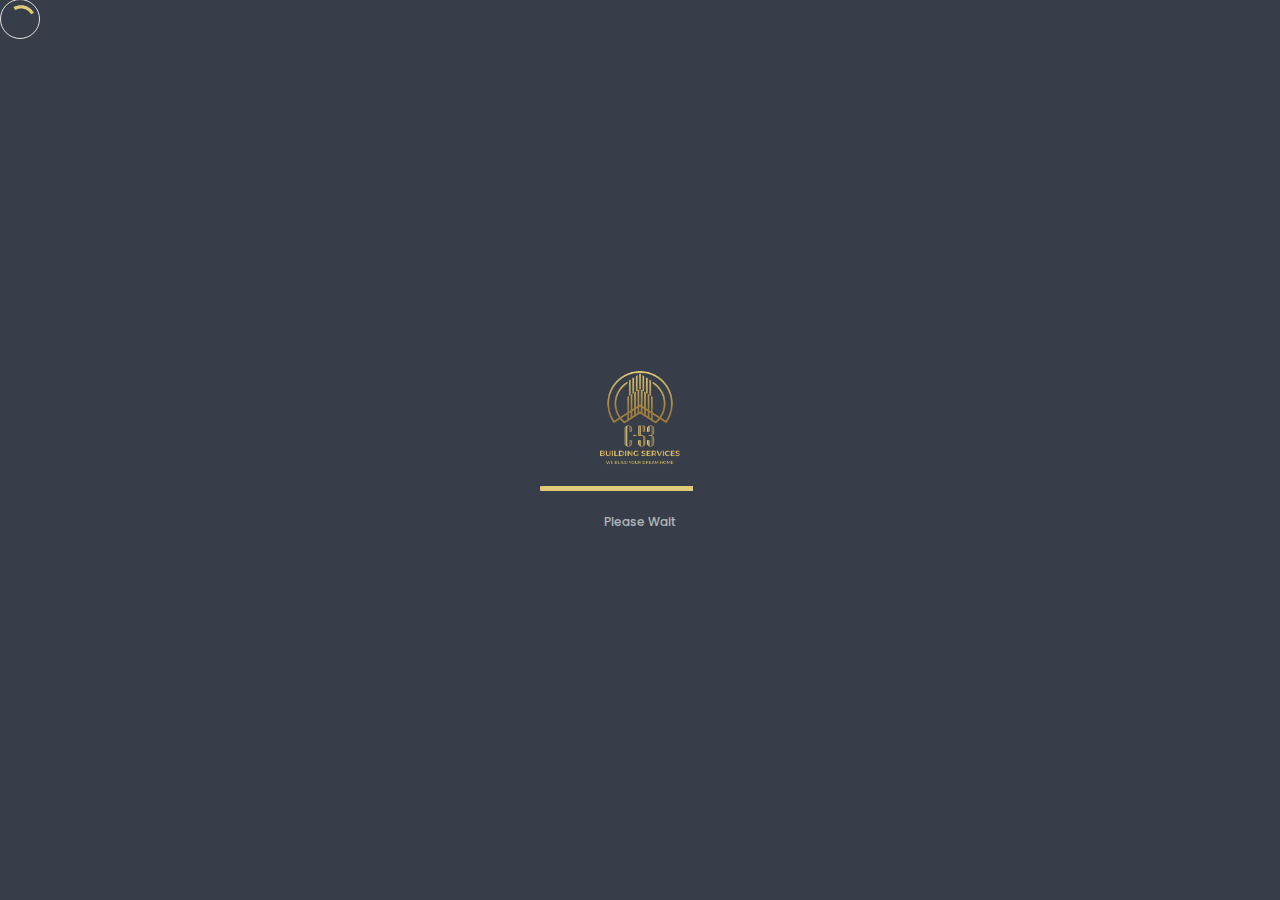
<file: privacy-policy.html>
<!DOCTYPE html>
<html lang="zxx">


<head>
    <meta charset="UTF-8">
    <meta name="viewport" content="width=device-width, initial-scale=1.0">
    <meta http-equiv="X-UA-Compatible" content="ie=edge">
    <link rel="preconnect" href="https://fonts.googleapis.com">
    <link rel="preconnect" href="https://fonts.gstatic.com" crossorigin>
    <link
        href="https://fonts.googleapis.com/css2?family=Poppins:ital,wght@0,100;0,200;0,300;0,400;0,500;0,600;0,700;0,800;0,900;1,100;1,200;1,300;1,400;1,500;1,600;1,700;1,800;1,900&display=swap"
        rel="stylesheet">
    <!-- color of address bar in mobile browser -->
    <meta name="theme-color" content="#28292C">
    <!-- favicon  -->
    <link rel="shortcut icon" href="img/favicon.png" type="image/x-icon">
    <!-- bootstrap css -->
    <link rel="stylesheet" href="css/plugins/bootstrap.min.css">
    <!-- font awesome css -->
    <link rel="stylesheet" href="css/plugins/font-awesome.min.css">
    <!-- swiper css -->
    <link rel="stylesheet" href="css/plugins/swiper.min.css">
    <!-- fancybox css -->
    <link rel="stylesheet" href="css/plugins/fancybox.min.css">
    <!-- mapbox css -->
    <link href="css/plugins/mapbox-style.css" rel='stylesheet'>
    <!-- main css -->
    <link rel="stylesheet" href="css/style-dark.css">
    <link rel="stylesheet" href="css/custom-dark.css">


    <title>C-53 Building Services - We Build Your Dream Home</title>

</head>

<body>

    <div class="mry-app">

        <!-- preloader -->
        <div class="mry-preloader mry-active">
            <div class="mry-preloader-content">
                <img class="mry-logo mry-mb-20" src="img/logo.png" alt="Mireya">
                <div class="mry-loader-bar">
                    <div class="mry-loader"></div>
                </div>
                <div class="mry-label">Please wait</div>
            </div>
        </div>
        <!-- preloader end -->

        <!-- cursor -->
        <div class="mry-magic-cursor">
            <div class="mry-ball">
                <div class="mry-loader">
                    <svg version="1.1" xmlns="http://www.w3.org/2000/svg" xmlns:xlink="http://www.w3.org/1999/xlink"
                        x="0px" y="0px" width="40px" height="40px" viewBox="0 0 50 50"
                        style="enable-background:new 0 0 50 50;" xml:space="preserve">
                        <path
                            d="M25.251,6.461c-10.318,0-18.683,8.365-18.683,18.683h4.068c0-8.071,6.543-14.615,14.615-14.615V6.461z">
                            <animateTransform attributeType="xml" attributeName="transform" type="rotate" from="0 25 25"
                                to="360 25 25" dur="0.6s" repeatCount="indefinite" />
                        </path>
                    </svg>
                </div>
            </div>
        </div>
        <!-- cursor end -->

        <!-- top panel -->
        <div class="mry-top-panel">
            <div class="mry-logo-frame">
                <a href="index-2.html" class="mry-default-link mry-anima-link">
                    <img class="mry-logo" src="img/logo.png" alt="C53 Building Services">
                </a>
            </div>

            <div class="top-flex">
                <ul>
                    <li>
                        <a href="tel:0756 552 8246" class="text-white"><i class="fa fa-phone"></i>&nbsp;0756 552
                            8246</a>
                    </li>
                    <li>
                        <a href="mailto:info@c-53buildingservices.co.uk" class="text-white"><i
                                class="fa fa-envelope"></i>&nbsp;info@c-53buildingservices.co.uk</a>
                    </li>
                </ul>
                <div class="mry-menu-button-frame">
                    <div class="mry-label">Menu</div>

                    <div class="mry-menu-btn mry-magnetic-link">
                        <div class="mry-burger mry-magnetic-object">
                            <span></span>
                        </div>
                    </div>
                </div>
            </div>
        </div>
        <!-- top panel end -->

        <!-- menu -->
        <div class="mry-menu">
            <div class="container">
                <div class="row justify-content-between">
                    <div class="col-md-4">
                        <nav id="mry-dynamic-menu">
                            <ul>
                                <li class="menu-item current-menu-item"><a href="#." class="mry-default-link">Home</a>
                                </li>
                                <li class="menu-item"><a href="#" class="mry-anima-link mry-default-link">About
                                        Us</a></li>
                                <li class="menu-item menu-item-has-children"><a href="#."
                                        class="mry-default-link">Services</a>
                                    <ul class="sub-menu">
                                        <li class="menu-item"><a href="#" class="mry-anima-link mry-default-link">New
                                                Build</a></li>
                                        <li class="menu-item"><a href="#"
                                                class="mry-anima-link mry-default-link">Extension</a></li>
                                        <li class="menu-item"><a href="#" class="mry-anima-link mry-default-link">Loft
                                                Conversion</a></li>
                                        <li class="menu-item"><a href="#"
                                                class="mry-anima-link mry-default-link">Refurbishing</a></li>
                                        <li class="menu-item"><a href="#"
                                                class="mry-anima-link mry-default-link">Structural Drawing</a></li>
                                    </ul>
                                </li>
                                <li class="menu-item"><a href="#" class="mry-anima-link mry-default-link">Portfolio</a>
                                </li>
                                <li class="menu-item"><a href="#" class="mry-anima-link mry-default-link">Contact Us</a>
                                </li>
                                <li class="menu-item"><a href="#" class="mry-anima-link mry-default-link">Get
                                        A Quote</a></li>
                            </ul>
                        </nav>

                    </div>
                    <div class="col-md-4">
                        <div class="mry-info-box-frame">
                            <div class="mry-info-box">
                                <div class="mry-mb-20">
                                    <div class="mry-label mry-mb-5">Adress:</div>
                                    <div class="mry-text">132 Clare Rd, Stanwell, TW19 7EH</div>
                                </div>
                                <div class="mry-mb-20">
                                    <div class="mry-label mry-mb-5">Email:</div>
                                    <a class="mry-text"
                                        href="mailto:info@c-53buildingservices.co.uk">info@c-53buildingservices.co.uk</a>
                                </div>
                                <div class="mry-mb-20">
                                    <div class="mry-label mry-mb-5">Phone:</div>
                                    <a class="mry-text" href="tel:0756 552 8246">0756 552 8246</a>
                                </div>
                            </div>
                        </div>
                    </div>
                </div>
            </div>
        </div>
        <!-- menu end -->

        <div class="transition-fade">
            <div class="mry-content-frame" id="scroll">

                <div class="mry-head-bg">
                    <img src="img/light/projects/prjct-6/1.jpg" alt="background">
                    <div class="mry-bg-overlay"></div>
                </div>

                <div class="mry-banner mry-p-140-0">
                    <div class="container">
                        <div class="mry-main-title mry-title-center">
                            <div class="mry-subtitle mry-mb-20 mry-fo">Sharing Ideas and Tips</div>
                            <h1 class="mry-mb-20 mry-fo">Privacy Policy</h1>
                            <div class="row justify-content-center">
                                <div class="col-sm-8">
                                    <div class="mry-text mry-fo">
                                        At C53 Building Services, we specialize in high-quality construction and
                                        renovation solutions tailored to your needs. Whether you're looking to build
                                        from the ground up, remodel, or extend your space, our expert team ensures
                                        top-notch workmanship and reliable service every step of the way. Let us bring
                                        your vision to life with efficiency and precision.
                                    </div>
                                </div>
                            </div>
                            <div class="mry-scroll-hint-frame">
                                <a class="mry-scroll-hint mry-smooth-scroll mry-magnetic-link mry-fo"
                                    href="#mry-anchor">
                                    <span class="mry-magnetic-object"></span>
                                </a>
                                <div class="mry-label mry-fo">Scroll Down</div>
                            </div>
                        </div>
                    </div>
                </div>

                <!-- publication -->
                <div class="mry-about mry-p-100-100">
                    <div class="container">
                        <div class="row justify-content-center">


                            <div class="col-lg-10">

                                <div class="mry-mb-100">
                                    <div class="mry-subtitle mry-mb-20 mry-fo">29.01.2021</div>
                                    <h3 class="mry-mb-40 mry-fo">Quidem magni eligendi adipisicing elit sed
                                        exercitationem</h3>
                                    <p class="mry-text mry-mb-40 mry-fo">Lorem ipsum dolor sit amet, consectetur
                                        adipisicing elit. Ipsam eius ab, dolores illo commodi totam hic molestias modi
                                        reprehenderit corrupti odio consequuntur facilis ut rem fugiat, explicabo
                                        expedita sint quaerat magni blanditiis autem assumenda. Possimus fuga dolorum,
                                        animi
                                        dolorem, saepe quas magnam sed perferendis, dolores repellendus, dolore quos
                                        aspernatur? Itaque blanditiis quod unde dignissimos nostrum quas, dolore maiores
                                        excepturi eligendi quia, totam delectus dicta assumenda omnis enim. Quidem magni
                                        eligendi sed exercitationem harum corporis odit nostrum quae nam nisi officia
                                        labore, et doloribus ratione tenetur modi odio officiis distinctio! Ducimus
                                        pariatur laborum omnis porro debitis labore, reiciendis doloribus non impedit.
                                    </p>
                                    <h3 class="mry-mb-40 mry-fo">Totam delectus dicta assumenda</h3>
                                    <p class="mry-text mry-fo">Delectus dicta assumenda omnis enim. Quidem magni
                                        eligendi sed exercitationem harum corporis odit nostrum quae nam nisi officia
                                        labore,
                                        et doloribus ratione tenetur modi odio officiis distinctio! Ducimus pariatur
                                        laborum omnis porro debitis labore, reiciendis doloribus non impedit.</p>
                                    <blockquote class="mry-fo">
                                        Lorem ipsum dolor sit amet, consectetur adipisicing elit. Rem et, nisi ipsum.
                                        Sunt aperiam fuga quae officia neque ab sapiente.
                                    </blockquote>
                                    <p class="mry-text mry-mb-40 mry-fo">Quaerat magni blanditiis autem assumenda.
                                        Possimus fuga dolorum, animi dolorem, saepe quas magnam sed perferendis, dolores
                                        repellendus, dolore quos aspernatur? Itaque blanditiis quod unde dignissimos
                                        nostrum quas, dolore maiores excepturi eligendi quia, totam delectus dicta
                                        assumenda omnis enim. Quidem magni eligendi sed exercitationem harum corporis
                                        odit nostrum quae nam nisi officia labore, et doloribus ratione tenetur modi
                                        odio
                                        officiis distinctio! Ducimus pariatur laborum omnis porro debitis labore,
                                        reiciendis doloribus non impedit.</p>
                                    <p class="mry-text mry-mb-40 mry-fo">Deiciendis doloribus non impedit.</p>
                                </div>

                            </div>

                        </div>
                    </div>
                </div>
                <!-- publication end -->


                <!-- footer -->
                <footer class="mry-footer pt-5">
                    <div class="container">
                        <div class="mry-main-title mry-title-center">
                            <div class="mry-subtitle mry-mb-20 mry-fo">Contact Us </div>
                            <h2 class="mry-h1 mry-mb-20 mry-fo">Do you have a
                                project?</h2>
                            <div class="mry-text mry-mb-30  mry-fo">Feel Free to get in touch with us any time.
                            </div>
                            <div class="row justify-content-center">
                                <div class="col-auto mb-3 mb-md-0 text-center">
                                    <a class="mry-btn custom-button mry-default-link mry-anima-link" href="#">Get a
                                        Quote</a>
                                </div>
                                <div class="col-auto text-center">
                                    <a class="mry-btn mry-default-link mry-anima-link" href="#">Contact Us</a>
                                </div>
                            </div>
                            <br><br>
                            <div class="row">
                                <div class="col-lg-6">

                                    <div class="mry-text-center">

                                        <div class="mry-fade-object">
                                            <h4 class="mry-mb-20 mry-fo">Welcome to visit</h4>
                                            <p class="mry-text mry-mb-20 mry-fo">
                                                132 Clare Rd, Stanwell, TW19 7EH
                                            </p>
                                        </div>
                                    </div>

                                </div>
                                <div class="col-lg-6">

                                    <div class=" mry-text-center">

                                        <div class="mry-fade-object">
                                            <h4 class="mry-mb-20 mry-fo">Shall we talk?</h4>
                                            <p class="mry-text mry-fo">Email: <a
                                                    href="mailto:info@c-53buildingservices.co.uk">info@c-53buildingservices.co.uk</a>
                                                <br><br>Phone: <a href="tel:0756 552 8246">0756 552 8246</a>
                                            </p>
                                        </div>
                                    </div>

                                </div>
                            </div>
                        </div>
                    </div>
                    <div class="mry-footer-copy">
                        <div class="container text-center justify-content-center">

                            <ul class="mry-social text-center">
                                <li><a href="#."><i class="fab fa-facebook-f"></i></a></li>
                                <li><a href="#."><i class="fab fa-instagram"></i></a></li>
                                <li><a href="#."><i class="fab fa-youtube"></i></a></li>
                                <li><a href="#."><i class="fab fa-whatsapp"></i></a></li>
                            </ul>

                        </div>
                    </div>
                </footer>
                <!-- footer end -->

                <div class="mry-head-bg mry-head-bottom">
                    <img src="img/light/projects/prjct-2/1.jpg" alt="background">
                    <div class="mry-bg-overlay"></div>
                </div>

            </div>
        </div>


        <!-- jquery js -->
        <script src="js/plugins/jquery.min.js"></script>
        <!-- tween max js -->
        <script src="js/plugins/tween-max.min.js"></script>
        <!-- scroll magic js -->
        <script src="js/plugins/scroll-magic.js"></script>
        <!-- scroll magic gsap plugin js -->
        <script src="js/plugins/scroll-magic-gsap-plugin.js"></script>
        <!-- swiper js -->
        <script src="js/plugins/swiper.min.js"></script>
        <!-- isotope js -->
        <script src="js/plugins/isotope.min.js"></script>
        <!-- fancybox js -->
        <script src="js/plugins/fancybox.min.js"></script>
        <!-- mapbox js -->
        <script src="js/plugins/mapbox.min.js"></script>
        <!-- smooth scrollbar js -->
        <script src="js/plugins/smooth-scrollbar.min.js"></script>
        <!-- overscroll js -->
        <script src="js/plugins/overscroll.min.js"></script>
        <!-- canvas js -->
        <script src="js/plugins/canvas.js"></script>
        <!-- parsley js -->
        <script src="js/plugins/parsley.min.js"></script>
        <!-- main js -->
        <script src="js/main.js"></script>
        <script>
            $(window).scroll(function () {
                var scroll = $(window).scrollTop();

                //>=, not <=
                if (scroll >= 500) {
                    //clearHeader, not clearheader - caps H
                    $(".mry-top-panel").addClass("colored");
                }
            });
        </script>

</body>



</html>
</file>
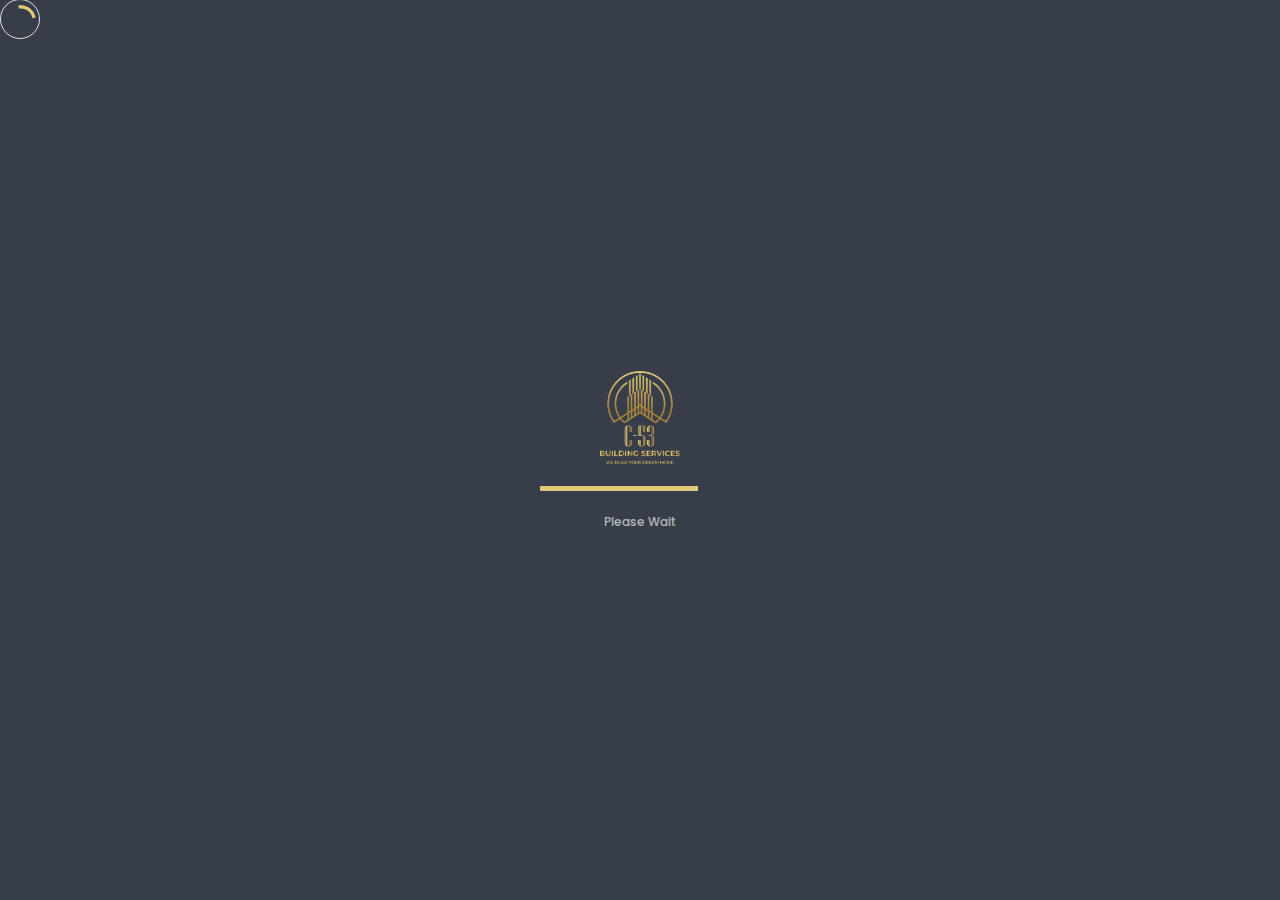
<file: service-single.html>
<!DOCTYPE html>
<html lang="zxx">


<head>
    <meta charset="UTF-8">
    <meta name="viewport" content="width=device-width, initial-scale=1.0">
    <meta http-equiv="X-UA-Compatible" content="ie=edge">
    <link rel="preconnect" href="https://fonts.googleapis.com">
    <link rel="preconnect" href="https://fonts.gstatic.com" crossorigin>
    <link
        href="https://fonts.googleapis.com/css2?family=Poppins:ital,wght@0,100;0,200;0,300;0,400;0,500;0,600;0,700;0,800;0,900;1,100;1,200;1,300;1,400;1,500;1,600;1,700;1,800;1,900&display=swap"
        rel="stylesheet">
    <!-- color of address bar in mobile browser -->
    <meta name="theme-color" content="#28292C">
    <!-- favicon  -->
    <link rel="shortcut icon" href="img/favicon.png" type="image/x-icon">
    <!-- bootstrap css -->
    <link rel="stylesheet" href="css/plugins/bootstrap.min.css">
    <!-- font awesome css -->
    <link rel="stylesheet" href="css/plugins/font-awesome.min.css">
    <!-- swiper css -->
    <link rel="stylesheet" href="css/plugins/swiper.min.css">
    <!-- fancybox css -->
    <link rel="stylesheet" href="css/plugins/fancybox.min.css">
    <!-- mapbox css -->
    <link href="css/plugins/mapbox-style.css" rel='stylesheet'>
    <!-- main css -->
    <link rel="stylesheet" href="css/style-dark.css">
    <link rel="stylesheet" href="css/custom-dark.css">


    <title>C-53 Building Services - We Build Your Dream Home</title>

</head>

<body>

    <div class="mry-app">

        <!-- preloader -->
        <div class="mry-preloader mry-active">
            <div class="mry-preloader-content">
                <img class="mry-logo mry-mb-20" src="img/logo.png" alt="Mireya">
                <div class="mry-loader-bar">
                    <div class="mry-loader"></div>
                </div>
                <div class="mry-label">Please wait</div>
            </div>
        </div>
        <!-- preloader end -->

        <!-- cursor -->
        <div class="mry-magic-cursor">
            <div class="mry-ball">
                <div class="mry-loader">
                    <svg version="1.1" xmlns="http://www.w3.org/2000/svg" xmlns:xlink="http://www.w3.org/1999/xlink"
                        x="0px" y="0px" width="40px" height="40px" viewBox="0 0 50 50"
                        style="enable-background:new 0 0 50 50;" xml:space="preserve">
                        <path
                            d="M25.251,6.461c-10.318,0-18.683,8.365-18.683,18.683h4.068c0-8.071,6.543-14.615,14.615-14.615V6.461z">
                            <animateTransform attributeType="xml" attributeName="transform" type="rotate" from="0 25 25"
                                to="360 25 25" dur="0.6s" repeatCount="indefinite" />
                        </path>
                    </svg>
                </div>
            </div>
        </div>
        <!-- cursor end -->

        <!-- top panel -->
        <div class="mry-top-panel">
            <div class="mry-logo-frame">
                <a href="index-2.html" class="mry-default-link mry-anima-link">
                    <img class="mry-logo" src="img/logo.png" alt="C53 Building Services">
                </a>
            </div>

            <div class="top-flex">
                <ul>
                    <li>
                        <a href="tel:0756 552 8246" class="text-white"><i class="fa fa-phone"></i>&nbsp;0756 552
                            8246</a>
                    </li>
                    <li>
                        <a href="mailto:info@c-53buildingservices.co.uk" class="text-white"><i
                                class="fa fa-envelope"></i>&nbsp;info@c-53buildingservices.co.uk</a>
                    </li>
                </ul>
                <div class="mry-menu-button-frame">
                    <div class="mry-label">Menu</div>

                    <div class="mry-menu-btn mry-magnetic-link">
                        <div class="mry-burger mry-magnetic-object">
                            <span></span>
                        </div>
                    </div>
                </div>
            </div>
        </div>
        <!-- top panel end -->

        <!-- menu -->
        <div class="mry-menu">
            <div class="container">
                <div class="row justify-content-between">
                    <div class="col-md-4">
                        <nav id="mry-dynamic-menu">
                            <ul>
                                <li class="menu-item current-menu-item"><a href="#." class="mry-default-link">Home</a>
                                </li>
                                <li class="menu-item"><a href="#" class="mry-anima-link mry-default-link">About
                                        Us</a></li>
                                <li class="menu-item menu-item-has-children"><a href="#."
                                        class="mry-default-link">Services</a>
                                    <ul class="sub-menu">
                                        <li class="menu-item"><a href="#" class="mry-anima-link mry-default-link">New
                                                Build</a></li>
                                        <li class="menu-item"><a href="#"
                                                class="mry-anima-link mry-default-link">Extension</a></li>
                                        <li class="menu-item"><a href="#" class="mry-anima-link mry-default-link">Loft
                                                Conversion</a></li>
                                        <li class="menu-item"><a href="#"
                                                class="mry-anima-link mry-default-link">Refurbishing</a></li>
                                        <li class="menu-item"><a href="#"
                                                class="mry-anima-link mry-default-link">Structural Drawing</a></li>
                                    </ul>
                                </li>
                                <li class="menu-item"><a href="#" class="mry-anima-link mry-default-link">Portfolio</a>
                                </li>
                                <li class="menu-item"><a href="#" class="mry-anima-link mry-default-link">Contact Us</a>
                                </li>
                                <li class="menu-item"><a href="#" class="mry-anima-link mry-default-link">Get
                                        A Quote</a></li>
                            </ul>
                        </nav>

                    </div>
                    <div class="col-md-4">
                        <div class="mry-info-box-frame">
                            <div class="mry-info-box">
                                <div class="mry-mb-20">
                                    <div class="mry-label mry-mb-5">Adress:</div>
                                    <div class="mry-text">132 Clare Rd, Stanwell, TW19 7EH</div>
                                </div>
                                <div class="mry-mb-20">
                                    <div class="mry-label mry-mb-5">Email:</div>
                                    <a class="mry-text"
                                        href="mailto:info@c-53buildingservices.co.uk">info@c-53buildingservices.co.uk</a>
                                </div>
                                <div class="mry-mb-20">
                                    <div class="mry-label mry-mb-5">Phone:</div>
                                    <a class="mry-text" href="tel:0756 552 8246">0756 552 8246</a>
                                </div>
                            </div>
                        </div>
                    </div>
                </div>
            </div>
        </div>
        <!-- menu end -->

        <div class="transition-fade">
            <div class="mry-content-frame" id="scroll">

                <div class="mry-head-bg">
                    <img src="img/light/projects/prjct-6/1.jpg" alt="background">
                    <div class="mry-bg-overlay"></div>
                </div>

                <div class="mry-banner mry-p-140-0">
                    <div class="container">
                        <div class="mry-main-title mry-title-center">
                            <div class="mry-subtitle mry-mb-20 mry-fo">Our Services</div>
                            <h1 class="mry-mb-20 mry-fo">New Build</h1>
                            <div class="row justify-content-center">
                                <div class="col-sm-8">
                                    <div class="mry-text mry-fo">
                                        C-53 Building Services can
                                        ensure your new home is safe, secure and to your personal specifications
                                        thanks to our trade and industry expertise.
                                    </div>
                                </div>
                            </div>
                            <div class="mry-scroll-hint-frame">
                                <a class="mry-scroll-hint mry-smooth-scroll mry-magnetic-link mry-fo"
                                    href="#mry-anchor">
                                    <span class="mry-magnetic-object"></span>
                                </a>
                                <div class="mry-label mry-fo">Scroll Down</div>
                            </div>
                        </div>
                    </div>
                </div>

                <div class="custom-padding">
                    <div class="container">
                        <div class="row justify-content-center">
                            <div class="col-sm-12 mb-5">
                                <img src="./img/service-a1.jpg" alt="" class="img-fluid mb-5">
                                <div class="service-content">
                                    <p>
                                        Many people envision their dream home long before moving in, and new
                                        construction
                                        offers the perfect opportunity to bring that vision to life. At C-53 Building
                                        Services, we make sure your new home is built to your exact specifications,
                                        ensuring
                                        safety and quality from day one, backed by our extensive trade expertise.
                                    </p>

                                    <p>
                                        Building from the ground up is an exciting process, but it requires precision
                                        and
                                        careful planning. We provide expert advice on all aspects of your project,
                                        meticulously planning every detail to match your budget and timeline. With us
                                        handling the logistics, you can focus on shaping your new home.
                                    </p>

                                    <p>
                                        Throughout the entire journey, our skilled team is dedicated to making your
                                        experience seamless and stress-free. We're here to assist you at every step,
                                        ensuring that your new home exceeds expectations and aligns perfectly with your
                                        vision.
                                    </p>
                                </div>
                            </div>
                        </div>
                        <br><br>
                        <div class="row">
                            <div class="col-lg-12">

                                <div class="mry-portfolio-frame">
                                    <div class="mry-masonry-grid mry-without-descr">
                                        <div class="mry-grid-sizer"></div>

                                        <div class="mry-masonry-grid-item mry-masonry-grid-item-50 interior">

                                            <div class="mry-card-item">
                                                <div class="mry-card-cover-frame mry-mb-20 mry-fo">
                                                    <img src="img/light/projects/prjct-1/1.jpg" alt="project">
                                                    <div class="mry-cover-overlay"></div>
                                                    <div class="mry-hover-links">
                                                        <a href="img/light/projects/prjct-1/fs/1.jpg"
                                                            data-fancybox="works"
                                                            class="mry-zoom mry-magnetic-link"><span
                                                                class="mry-magnetic-object"><i
                                                                    class="fas fa-expand"></i></span></a>
                                                    </div>
                                                </div>
                                            </div>

                                        </div>
                                        <div
                                            class="mry-masonry-grid-item mry-masonry-grid-item-50 mry-masonry-grid-item-h-x-2 repair">

                                            <div class="mry-card-item">
                                                <div class="mry-card-cover-frame mry-mb-20 mry-fo">
                                                    <div class="mry-cover-overlay"></div>
                                                    <img src="img/light/projects/prjct-1/4.jpg" alt="project">
                                                    <div class="mry-hover-links">
                                                        <a href="img/light/projects/prjct-1/fs/4.jpg"
                                                            data-fancybox="works"
                                                            class="mry-zoom mry-magnetic-link"><span
                                                                class="mry-magnetic-object"><i
                                                                    class="fas fa-expand"></i></span></a>
                                                    </div>
                                                </div>
                                            </div>

                                        </div>
                                        <div class="mry-masonry-grid-item mry-masonry-grid-item-50 interior repair">

                                            <div class="mry-card-item">
                                                <div class="mry-card-cover-frame mry-mb-20 mry-fo">
                                                    <img src="img/light/projects/prjct-1/3.jpg" alt="project">
                                                    <div class="mry-cover-overlay"></div>
                                                    <div class="mry-hover-links">
                                                        <a href="img/light/projects/prjct-1/fs/3.jpg"
                                                            data-fancybox="works"
                                                            class="mry-zoom mry-magnetic-link"><span
                                                                class="mry-magnetic-object"><i
                                                                    class="fas fa-expand"></i></span></a>
                                                    </div>
                                                </div>
                                            </div>

                                        </div>
                                        <div
                                            class="mry-masonry-grid-item mry-masonry-grid-item-50 mry-masonry-grid-item-h-x-2 interior">

                                            <div class="mry-card-item">
                                                <div class="mry-card-cover-frame mry-mb-20 mry-fo">
                                                    <img src="img/light/projects/prjct-1/6.jpg" alt="project">
                                                    <div class="mry-cover-overlay"></div>
                                                    <div class="mry-hover-links">
                                                        <a href="img/light/projects/prjct-1/fs/6.jpg"
                                                            data-fancybox="works"
                                                            class="mry-zoom mry-magnetic-link"><span
                                                                class="mry-magnetic-object"><i
                                                                    class="fas fa-expand"></i></span></a>
                                                    </div>
                                                </div>
                                            </div>

                                        </div>
                                        <div class="mry-masonry-grid-item mry-masonry-grid-item-50 interior">

                                            <div class="mry-card-item">
                                                <div class="mry-card-cover-frame mry-mb-20 mry-fo">
                                                    <img src="img/light/projects/prjct-1/2.jpg" alt="project">
                                                    <div class="mry-cover-overlay"></div>
                                                    <div class="mry-hover-links">
                                                        <a href="img/light/projects/prjct-1/fs/2.jpg"
                                                            data-fancybox="works"
                                                            class="mry-zoom mry-magnetic-link"><span
                                                                class="mry-magnetic-object"><i
                                                                    class="fas fa-expand"></i></span></a>
                                                    </div>
                                                </div>
                                            </div>

                                        </div>
                                        <div class="mry-masonry-grid-item mry-masonry-grid-item-50 interior">

                                            <div class="mry-card-item">
                                                <div class="mry-card-cover-frame mry-mb-20 mry-fo">
                                                    <img src="img/light/projects/prjct-1/fs/5.jpg" alt="project">
                                                    <div class="mry-cover-overlay"></div>
                                                    <div class="mry-hover-links">
                                                        <a href="img/light/projects/prjct-1/fs/5.jpg"
                                                            data-fancybox="works"
                                                            class="mry-zoom mry-magnetic-link"><span
                                                                class="mry-magnetic-object"><i
                                                                    class="fas fa-expand"></i></span></a>
                                                    </div>
                                                </div>
                                            </div>

                                        </div>
                                    </div>
                                </div>
                            </div>
                        </div>
                    </div>
                </div>

                <div class="custom-padding pt-0">
                    <div class="container">
                        <div class="mry-main-title mry-title-center mb-4">
                            <h1 class="mry-mb-0 mry-fo">
                                Our Other Services
                            </h1>
                            <div class="title-breaker">
                                <span>
                                    <img src="./img/favicon.png" alt="">
                                </span>
                            </div>
                        </div>
                        <div class="swiper-container mry-blog-slider">
                            <div class="swiper-wrapper">
                                <div class="swiper-slide">

                                    <div class="mry-card-item">
                                        <div class="mry-card-cover-frame mry-mb-20 mry-fo">
                                            <img src="img/newbuild.jpg" alt="project">
                                            <div class="mry-cover-overlay"></div>
                                            <div class="mry-hover-links">
                                                <a href="img/light/projects/prjct-1/fs/1.jpg"
                                                    data-fancybox="works-slider"
                                                    class="mry-zoom mry-magnetic-link"><span
                                                        class="mry-magnetic-object"><i
                                                            class="fas fa-expand"></i></span></a>
                                                <a href="#" class="mry-more mry-magnetic-link mry-anima-link"><span
                                                        class="mry-magnetic-object"><i
                                                            class="fas fa-arrow-right"></i></span></a>
                                            </div>
                                        </div>
                                        <div class="mry-item-descr mry-fo">
                                            <h4 class="mry-mb-10"><a href="#">New Build</a></h4>
                                            <div class="mry-text">
                                                C-53 Building Services can
                                                ensure your new home is safe, secure and to your personal specifications
                                                thanks to our trade and industry expertise.
                                            </div>
                                        </div>
                                    </div>

                                </div>
                                <div class="swiper-slide">

                                    <div class="mry-card-item">
                                        <div class="mry-card-cover-frame mry-mb-20 mry-fo">
                                            <img src="img/home-extension.jpg" alt="project">
                                            <div class="mry-cover-overlay"></div>
                                            <div class="mry-hover-links">
                                                <a href="img/light/projects/prjct-2/fs/1.jpg"
                                                    data-fancybox="works-slider"
                                                    class="mry-zoom mry-magnetic-link"><span
                                                        class="mry-magnetic-object"><i
                                                            class="fas fa-expand"></i></span></a>
                                                <a href="#" class="mry-more mry-magnetic-link mry-anima-link"><span
                                                        class="mry-magnetic-object"><i
                                                            class="fas fa-arrow-right"></i></span></a>
                                            </div>
                                        </div>
                                        <div class="mry-item-descr mry-fo">
                                            <h4 class="mry-mb-10"><a href="#">Extension</a></h4>
                                            <div class="mry-text">
                                                C-53 Building Services builds durable, quality structures to breathe new
                                                life into your living space.
                                            </div>
                                        </div>
                                    </div>

                                </div>
                                <div class="swiper-slide">

                                    <div class="mry-card-item">
                                        <div class="mry-card-cover-frame mry-mb-20 mry-fo">
                                            <img src="img/loft.jpg" alt="project">
                                            <div class="mry-cover-overlay"></div>
                                            <div class="mry-hover-links">
                                                <a href="img/light/projects/prjct-3/fs/1.jpg"
                                                    data-fancybox="works-slider"
                                                    class="mry-zoom mry-magnetic-link"><span
                                                        class="mry-magnetic-object"><i
                                                            class="fas fa-expand"></i></span></a>
                                                <a href="#" class="mry-more mry-magnetic-link mry-anima-link"><span
                                                        class="mry-magnetic-object"><i
                                                            class="fas fa-arrow-right"></i></span></a>
                                            </div>
                                        </div>
                                        <div class="mry-item-descr mry-fo">
                                            <h4 class="mry-mb-10"><a href="#">Loft Conversion</a></h4>
                                            <div class="mry-text">
                                                With our expertise in architecture, architecture and construction, we
                                                are specialists in loft conversions in London.
                                            </div>
                                        </div>
                                    </div>

                                </div>

                                <div class="swiper-slide">

                                    <div class="mry-card-item">
                                        <div class="mry-card-cover-frame mry-mb-20 mry-fo">
                                            <img src="img/refurbish.jpg" alt="project">
                                            <div class="mry-cover-overlay"></div>
                                            <div class="mry-hover-links">
                                                <a href="img/light/projects/prjct-4/fs/1.jpg"
                                                    data-fancybox="works-slider"
                                                    class="mry-zoom mry-magnetic-link"><span
                                                        class="mry-magnetic-object"><i
                                                            class="fas fa-expand"></i></span></a>
                                                <a href="#" class="mry-more mry-magnetic-link mry-anima-link"><span
                                                        class="mry-magnetic-object"><i
                                                            class="fas fa-arrow-right"></i></span></a>
                                            </div>
                                        </div>
                                        <div class="mry-item-descr mry-fo">
                                            <h4 class="mry-mb-10"><a href="#">Refurbishment</a></h4>
                                            <div class="mry-text">
                                                We refurbish, decorate and repurpose buildings to fully meet your needs
                                                up to the high standard expected.
                                            </div>
                                        </div>
                                    </div>

                                </div>

                                <div class="swiper-slide">

                                    <div class="mry-card-item">
                                        <div class="mry-card-cover-frame mry-mb-20 mry-fo">
                                            <img src="img/structural.jpg" alt="project">
                                            <div class="mry-cover-overlay"></div>
                                            <div class="mry-hover-links">
                                                <a href="img/light/projects/prjct-4/fs/1.jpg"
                                                    data-fancybox="works-slider"
                                                    class="mry-zoom mry-magnetic-link"><span
                                                        class="mry-magnetic-object"><i
                                                            class="fas fa-expand"></i></span></a>
                                                <a href="#" class="mry-more mry-magnetic-link mry-anima-link"><span
                                                        class="mry-magnetic-object"><i
                                                            class="fas fa-arrow-right"></i></span></a>
                                            </div>
                                        </div>
                                        <div class="mry-item-descr mry-fo">
                                            <h4 class="mry-mb-10"><a href="#">Structural Drawing</a></h4>
                                            <div class="mry-text">
                                                We assist the builder/contractor and present design information,
                                                including detailed drawings and schedules as required, for submission to
                                                local authorities or approved inspectors for approval.
                                            </div>
                                        </div>
                                    </div>

                                </div>
                            </div>
                        </div>
                        <div class="text-center">
                            <div class="mry-arrows mry-fo">
                                <div class="mry-sl-nav">
                                    <div class="mry-prev mry-button-blog-prev mry-magnetic-link"><span
                                            class="mry-magnetic-object"><i class="fas fa-arrow-left"></i></span></div>
                                    <div class="mry-next mry-button-blog-next mry-magnetic-link"><span
                                            class="mry-magnetic-object"><i class="fas fa-arrow-right"></i></span></div>
                                </div>
                                <!-- <div class="mry-label mry-fo">Slider Navigation</div> -->
                            </div>
                        </div>
                    </div>
                </div>

                <!-- footer -->
                <footer class="mry-footer pt-5">
                    <div class="container">
                        <div class="mry-main-title mry-title-center">
                            <div class="mry-subtitle mry-mb-20 mry-fo">Contact Us </div>
                            <h2 class="mry-h1 mry-mb-20 mry-fo">Do you have a
                                project?</h2>
                            <div class="mry-text mry-mb-30  mry-fo">Feel Free to get in touch with us any time.
                            </div>
                            <div class="row justify-content-center">
                                <div class="col-auto mb-3 mb-md-0 text-center">
                                    <a class="mry-btn custom-button mry-default-link mry-anima-link" href="#">Get a
                                        Quote</a>
                                </div>
                                <div class="col-auto text-center">
                                    <a class="mry-btn mry-default-link mry-anima-link" href="#">Contact Us</a>
                                </div>
                            </div>
                            <br><br>
                            <div class="row">
                                <div class="col-lg-6">

                                    <div class="mry-text-center">

                                        <div class="mry-fade-object">
                                            <h4 class="mry-mb-20 mry-fo">Welcome to visit</h4>
                                            <p class="mry-text mry-mb-20 mry-fo">
                                                132 Clare Rd, Stanwell, TW19 7EH
                                            </p>
                                        </div>
                                    </div>

                                </div>
                                <div class="col-lg-6">

                                    <div class=" mry-text-center">

                                        <div class="mry-fade-object">
                                            <h4 class="mry-mb-20 mry-fo">Shall we talk?</h4>
                                            <p class="mry-text mry-fo">Email: <a
                                                    href="mailto:info@c-53buildingservices.co.uk">info@c-53buildingservices.co.uk</a>
                                                <br><br>Phone: <a href="tel:0756 552 8246">0756 552 8246</a>
                                            </p>
                                        </div>
                                    </div>

                                </div>
                            </div>
                        </div>
                    </div>
                    <div class="mry-footer-copy">
                        <div class="container text-center justify-content-center">

                            <ul class="mry-social text-center">
                                <li><a href="#."><i class="fab fa-facebook-f"></i></a></li>
                                <li><a href="#."><i class="fab fa-instagram"></i></a></li>
                                <li><a href="#."><i class="fab fa-youtube"></i></a></li>
                                <li><a href="#."><i class="fab fa-whatsapp"></i></a></li>
                            </ul>

                        </div>
                    </div>
                </footer>
                <!-- footer end -->

                <div class="mry-head-bg mry-head-bottom">
                    <img src="img/light/projects/prjct-2/1.jpg" alt="background">
                    <div class="mry-bg-overlay"></div>
                </div>

            </div>
        </div>


        <!-- jquery js -->
        <script src="js/plugins/jquery.min.js"></script>
        <!-- tween max js -->
        <script src="js/plugins/tween-max.min.js"></script>
        <!-- scroll magic js -->
        <script src="js/plugins/scroll-magic.js"></script>
        <!-- scroll magic gsap plugin js -->
        <script src="js/plugins/scroll-magic-gsap-plugin.js"></script>
        <!-- swiper js -->
        <script src="js/plugins/swiper.min.js"></script>
        <!-- isotope js -->
        <script src="js/plugins/isotope.min.js"></script>
        <!-- fancybox js -->
        <script src="js/plugins/fancybox.min.js"></script>
        <!-- mapbox js -->
        <script src="js/plugins/mapbox.min.js"></script>
        <!-- smooth scrollbar js -->
        <script src="js/plugins/smooth-scrollbar.min.js"></script>
        <!-- overscroll js -->
        <script src="js/plugins/overscroll.min.js"></script>
        <!-- canvas js -->
        <script src="js/plugins/canvas.js"></script>
        <!-- parsley js -->
        <script src="js/plugins/parsley.min.js"></script>
        <!-- main js -->
        <script src="js/main.js"></script>
        <script>
            $(window).scroll(function () {
                var scroll = $(window).scrollTop();

                //>=, not <=
                if (scroll >= 500) {
                    //clearHeader, not clearheader - caps H
                    $(".mry-top-panel").addClass("colored");
                }
            });
        </script>

</body>



</html>
</file>
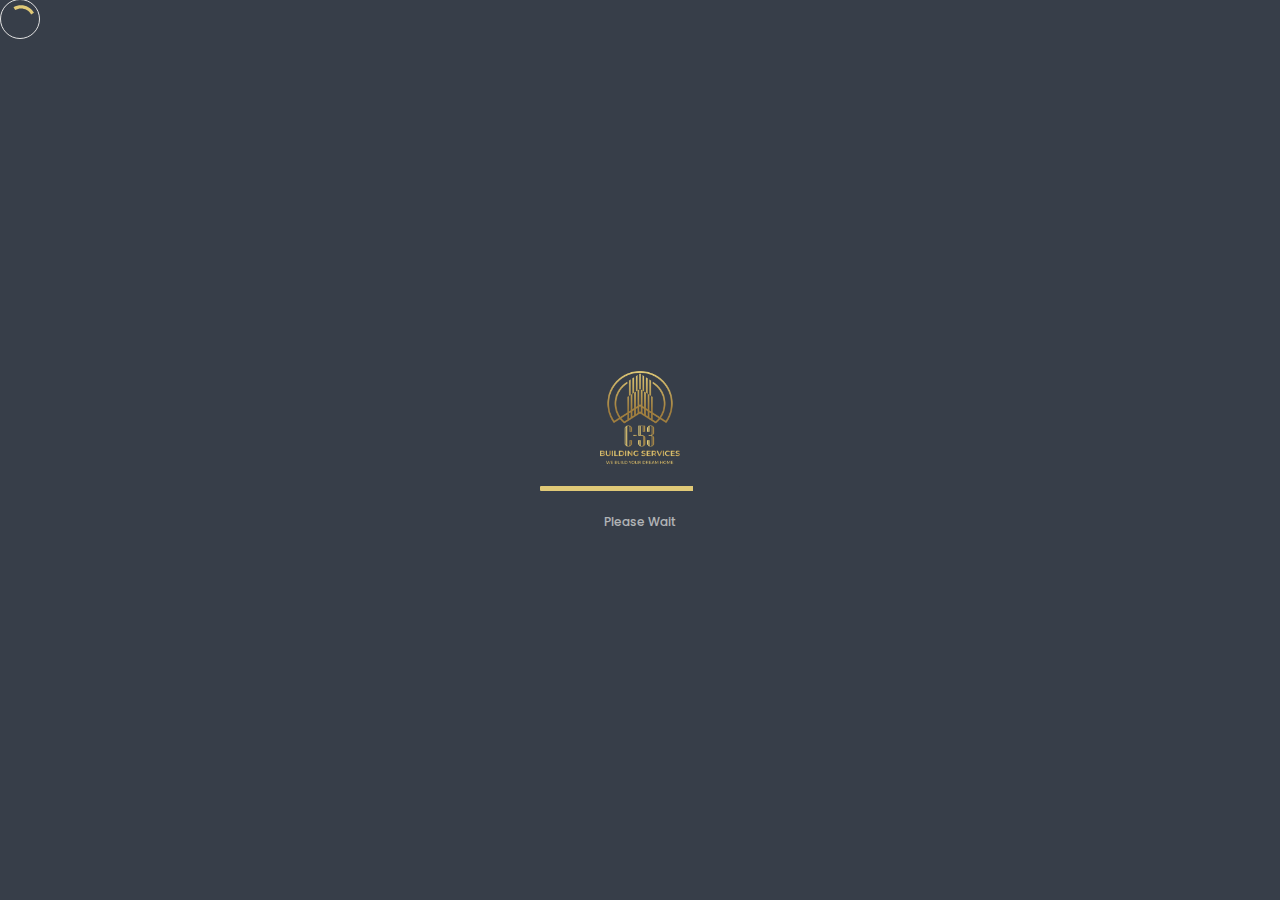
<file: services.html>
<!DOCTYPE html>
<html lang="zxx">


<head>
    <meta charset="UTF-8">
    <meta name="viewport" content="width=device-width, initial-scale=1.0">
    <meta http-equiv="X-UA-Compatible" content="ie=edge">
    <link rel="preconnect" href="https://fonts.googleapis.com">
    <link rel="preconnect" href="https://fonts.gstatic.com" crossorigin>
    <link
        href="https://fonts.googleapis.com/css2?family=Poppins:ital,wght@0,100;0,200;0,300;0,400;0,500;0,600;0,700;0,800;0,900;1,100;1,200;1,300;1,400;1,500;1,600;1,700;1,800;1,900&display=swap"
        rel="stylesheet">
    <!-- color of address bar in mobile browser -->
    <meta name="theme-color" content="#28292C">
    <!-- favicon  -->
    <link rel="shortcut icon" href="img/favicon.png" type="image/x-icon">
    <!-- bootstrap css -->
    <link rel="stylesheet" href="css/plugins/bootstrap.min.css">
    <!-- font awesome css -->
    <link rel="stylesheet" href="css/plugins/font-awesome.min.css">
    <!-- swiper css -->
    <link rel="stylesheet" href="css/plugins/swiper.min.css">
    <!-- fancybox css -->
    <link rel="stylesheet" href="css/plugins/fancybox.min.css">
    <!-- mapbox css -->
    <link href="css/plugins/mapbox-style.css" rel='stylesheet'>
    <!-- main css -->
    <link rel="stylesheet" href="css/style-dark.css">
    <link rel="stylesheet" href="css/custom-dark.css">


    <title>C-53 Building Services - We Build Your Dream Home</title>

</head>

<body>

    <div class="mry-app">

        <!-- preloader -->
        <div class="mry-preloader mry-active">
            <div class="mry-preloader-content">
                <img class="mry-logo mry-mb-20" src="img/logo.png" alt="Mireya">
                <div class="mry-loader-bar">
                    <div class="mry-loader"></div>
                </div>
                <div class="mry-label">Please wait</div>
            </div>
        </div>
        <!-- preloader end -->

        <!-- cursor -->
        <div class="mry-magic-cursor">
            <div class="mry-ball">
                <div class="mry-loader">
                    <svg version="1.1" xmlns="http://www.w3.org/2000/svg" xmlns:xlink="http://www.w3.org/1999/xlink"
                        x="0px" y="0px" width="40px" height="40px" viewBox="0 0 50 50"
                        style="enable-background:new 0 0 50 50;" xml:space="preserve">
                        <path
                            d="M25.251,6.461c-10.318,0-18.683,8.365-18.683,18.683h4.068c0-8.071,6.543-14.615,14.615-14.615V6.461z">
                            <animateTransform attributeType="xml" attributeName="transform" type="rotate" from="0 25 25"
                                to="360 25 25" dur="0.6s" repeatCount="indefinite" />
                        </path>
                    </svg>
                </div>
            </div>
        </div>
        <!-- cursor end -->

        <!-- top panel -->
        <div class="mry-top-panel">
            <div class="mry-logo-frame">
                <a href="index-2.html" class="mry-default-link mry-anima-link">
                    <img class="mry-logo" src="img/logo.png" alt="C53 Building Services">
                </a>
            </div>

            <div class="top-flex">
                <ul>
                    <li>
                        <a href="tel:0756 552 8246" class="text-white"><i class="fa fa-phone"></i>&nbsp;0756 552
                            8246</a>
                    </li>
                    <li>
                        <a href="mailto:info@c-53buildingservices.co.uk" class="text-white"><i
                                class="fa fa-envelope"></i>&nbsp;info@c-53buildingservices.co.uk</a>
                    </li>
                </ul>
                <div class="mry-menu-button-frame">
                    <div class="mry-label">Menu</div>

                    <div class="mry-menu-btn mry-magnetic-link">
                        <div class="mry-burger mry-magnetic-object">
                            <span></span>
                        </div>
                    </div>
                </div>
            </div>
        </div>
        <!-- top panel end -->

        <!-- menu -->
        <div class="mry-menu">
            <div class="container">
                <div class="row justify-content-between">
                    <div class="col-md-4">
                        <nav id="mry-dynamic-menu">
                            <ul>
                                <li class="menu-item current-menu-item"><a href="#." class="mry-default-link">Home</a>
                                </li>
                                <li class="menu-item"><a href="#" class="mry-anima-link mry-default-link">About
                                        Us</a></li>
                                <li class="menu-item menu-item-has-children"><a href="#."
                                        class="mry-default-link">Services</a>
                                    <ul class="sub-menu">
                                        <li class="menu-item"><a href="#" class="mry-anima-link mry-default-link">New
                                                Build</a></li>
                                        <li class="menu-item"><a href="#"
                                                class="mry-anima-link mry-default-link">Extension</a></li>
                                        <li class="menu-item"><a href="#" class="mry-anima-link mry-default-link">Loft
                                                Conversion</a></li>
                                        <li class="menu-item"><a href="#"
                                                class="mry-anima-link mry-default-link">Refurbishing</a></li>
                                        <li class="menu-item"><a href="#"
                                                class="mry-anima-link mry-default-link">Structural Drawing</a></li>
                                    </ul>
                                </li>
                                <li class="menu-item"><a href="#" class="mry-anima-link mry-default-link">Portfolio</a>
                                </li>
                                <li class="menu-item"><a href="#" class="mry-anima-link mry-default-link">Contact Us</a>
                                </li>
                                <li class="menu-item"><a href="#" class="mry-anima-link mry-default-link">Get
                                        A Quote</a></li>
                            </ul>
                        </nav>

                    </div>
                    <div class="col-md-4">
                        <div class="mry-info-box-frame">
                            <div class="mry-info-box">
                                <div class="mry-mb-20">
                                    <div class="mry-label mry-mb-5">Adress:</div>
                                    <div class="mry-text">132 Clare Rd, Stanwell, TW19 7EH</div>
                                </div>
                                <div class="mry-mb-20">
                                    <div class="mry-label mry-mb-5">Email:</div>
                                    <a class="mry-text"
                                        href="mailto:info@c-53buildingservices.co.uk">info@c-53buildingservices.co.uk</a>
                                </div>
                                <div class="mry-mb-20">
                                    <div class="mry-label mry-mb-5">Phone:</div>
                                    <a class="mry-text" href="tel:0756 552 8246">0756 552 8246</a>
                                </div>
                            </div>
                        </div>
                    </div>
                </div>
            </div>
        </div>
        <!-- menu end -->

        <div class="transition-fade">
            <div class="mry-content-frame" id="scroll">

                <div class="mry-head-bg">
                    <img src="img/light/projects/prjct-6/1.jpg" alt="background">
                    <div class="mry-bg-overlay"></div>
                </div>

                <div class="mry-banner mry-p-140-0">
                    <div class="container">
                        <div class="mry-main-title mry-title-center">
                            <div class="mry-subtitle mry-mb-20 mry-fo">What We Do .</div>
                            <h1 class="mry-mb-20 mry-fo">Our Services</h1>
                            <div class="row justify-content-center">
                                <div class="col-sm-8">
                                    <div class="mry-text mry-fo">
                                        At C53 Building Services, we specialize in high-quality construction and
                                        renovation solutions tailored to your needs. Whether you're looking to build
                                        from the ground up, remodel, or extend your space, our expert team ensures
                                        top-notch workmanship and reliable service every step of the way. Let us bring
                                        your vision to life with efficiency and precision.
                                    </div>
                                </div>
                            </div>
                            <div class="mry-scroll-hint-frame">
                                <a class="mry-scroll-hint mry-smooth-scroll mry-magnetic-link mry-fo"
                                    href="#mry-anchor">
                                    <span class="mry-magnetic-object"></span>
                                </a>
                                <div class="mry-label mry-fo">Scroll Down</div>
                            </div>
                        </div>
                    </div>
                </div>

                <div class="custom-padding">
                    <div class="container">
                        <div class="row">
                            <div class="col-sm-6 mb-5">

                                <div class="mry-card-item">
                                    <div class="mry-card-cover-frame mry-mb-20 mry-fo">
                                        <img src="img/newbuild.jpg" alt="project">
                                        <div class="mry-cover-overlay"></div>
                                        <div class="mry-hover-links">
                                            <a href="img/light/projects/prjct-1/fs/1.jpg" data-fancybox="works-slider"
                                                class="mry-zoom mry-magnetic-link"><span class="mry-magnetic-object"><i
                                                        class="fas fa-expand"></i></span></a>
                                            <a href="#" class="mry-more mry-magnetic-link mry-anima-link"><span
                                                    class="mry-magnetic-object"><i
                                                        class="fas fa-arrow-right"></i></span></a>
                                        </div>
                                    </div>
                                    <div class="mry-item-descr mry-fo">
                                        <h4 class="mry-mb-10"><a href="#">New Build</a></h4>
                                        <div class="mry-text">
                                            C-53 Building Services can
                                            ensure your new home is safe, secure and to your personal specifications
                                            thanks to our trade and industry expertise.
                                        </div>
                                    </div>
                                </div>

                            </div>

                            <div class="col-sm-6 mb-5">

                                <div class="mry-card-item">
                                    <div class="mry-card-cover-frame mry-mb-20 mry-fo">
                                        <img src="img/home-extension.jpg" alt="project">
                                        <div class="mry-cover-overlay"></div>
                                        <div class="mry-hover-links">
                                            <a href="img/light/projects/prjct-2/fs/1.jpg" data-fancybox="works-slider"
                                                class="mry-zoom mry-magnetic-link"><span class="mry-magnetic-object"><i
                                                        class="fas fa-expand"></i></span></a>
                                            <a href="#" class="mry-more mry-magnetic-link mry-anima-link"><span
                                                    class="mry-magnetic-object"><i
                                                        class="fas fa-arrow-right"></i></span></a>
                                        </div>
                                    </div>
                                    <div class="mry-item-descr mry-fo">
                                        <h4 class="mry-mb-10"><a href="#">Extension</a></h4>
                                        <div class="mry-text">
                                            C-53 Building Services builds durable, quality structures to breathe new
                                            life into your living space.
                                        </div>
                                    </div>
                                </div>

                            </div>

                            <div class="col-sm-6 mb-5">

                                <div class="mry-card-item">
                                    <div class="mry-card-cover-frame mry-mb-20 mry-fo">
                                        <img src="img/loft.jpg" alt="project">
                                        <div class="mry-cover-overlay"></div>
                                        <div class="mry-hover-links">
                                            <a href="img/light/projects/prjct-3/fs/1.jpg" data-fancybox="works-slider"
                                                class="mry-zoom mry-magnetic-link"><span class="mry-magnetic-object"><i
                                                        class="fas fa-expand"></i></span></a>
                                            <a href="#" class="mry-more mry-magnetic-link mry-anima-link"><span
                                                    class="mry-magnetic-object"><i
                                                        class="fas fa-arrow-right"></i></span></a>
                                        </div>
                                    </div>
                                    <div class="mry-item-descr mry-fo">
                                        <h4 class="mry-mb-10"><a href="#">Loft Conversion</a></h4>
                                        <div class="mry-text">
                                            With our expertise in architecture, architecture and construction, we
                                            are specialists in loft conversions in London.
                                        </div>
                                    </div>
                                </div>

                            </div>

                            <div class="col-sm-6 mb-5">

                                <div class="mry-card-item">
                                    <div class="mry-card-cover-frame mry-mb-20 mry-fo">
                                        <img src="img/refurbish.jpg" alt="project">
                                        <div class="mry-cover-overlay"></div>
                                        <div class="mry-hover-links">
                                            <a href="img/light/projects/prjct-4/fs/1.jpg" data-fancybox="works-slider"
                                                class="mry-zoom mry-magnetic-link"><span class="mry-magnetic-object"><i
                                                        class="fas fa-expand"></i></span></a>
                                            <a href="#" class="mry-more mry-magnetic-link mry-anima-link"><span
                                                    class="mry-magnetic-object"><i
                                                        class="fas fa-arrow-right"></i></span></a>
                                        </div>
                                    </div>
                                    <div class="mry-item-descr mry-fo">
                                        <h4 class="mry-mb-10"><a href="#">Refurbishment</a></h4>
                                        <div class="mry-text">
                                            We refurbish, decorate and repurpose buildings to fully meet your needs
                                            up to the high standard expected.
                                        </div>
                                    </div>
                                </div>

                            </div>

                            <div class="col-sm-6 mb-5">

                                <div class="mry-card-item">
                                    <div class="mry-card-cover-frame mry-mb-20 mry-fo">
                                        <img src="img/structural.jpg" alt="project">
                                        <div class="mry-cover-overlay"></div>
                                        <div class="mry-hover-links">
                                            <a href="img/light/projects/prjct-4/fs/1.jpg" data-fancybox="works-slider"
                                                class="mry-zoom mry-magnetic-link"><span class="mry-magnetic-object"><i
                                                        class="fas fa-expand"></i></span></a>
                                            <a href="#" class="mry-more mry-magnetic-link mry-anima-link"><span
                                                    class="mry-magnetic-object"><i
                                                        class="fas fa-arrow-right"></i></span></a>
                                        </div>
                                    </div>
                                    <div class="mry-item-descr mry-fo">
                                        <h4 class="mry-mb-10"><a href="#">Structural Drawing</a></h4>
                                        <div class="mry-text">
                                            We assist the builder/contractor and present design information,
                                            including detailed drawings and schedules as required, for submission to
                                            local authorities or approved inspectors for approval.
                                        </div>
                                    </div>
                                </div>

                            </div>
                        </div>
                    </div>
                </div>

                <!-- footer -->
                <footer class="mry-footer pt-5">
                    <div class="container">
                        <div class="mry-main-title mry-title-center">
                            <div class="mry-subtitle mry-mb-20 mry-fo">Contact Us </div>
                            <h2 class="mry-h1 mry-mb-20 mry-fo">Do you have a
                                project?</h2>
                            <div class="mry-text mry-mb-30  mry-fo">Feel Free to get in touch with us any time.
                            </div>
                            <div class="row justify-content-center">
                                <div class="col-auto mb-3 mb-md-0 text-center">
                                    <a class="mry-btn custom-button mry-default-link mry-anima-link" href="#">Get a
                                        Quote</a>
                                </div>
                                <div class="col-auto text-center">
                                    <a class="mry-btn mry-default-link mry-anima-link" href="#">Contact Us</a>
                                </div>
                            </div>
                            <br><br>
                            <div class="row">
                                <div class="col-lg-6">

                                    <div class="mry-text-center">

                                        <div class="mry-fade-object">
                                            <h4 class="mry-mb-20 mry-fo">Welcome to visit</h4>
                                            <p class="mry-text mry-mb-20 mry-fo">
                                                132 Clare Rd, Stanwell, TW19 7EH
                                            </p>
                                        </div>
                                    </div>

                                </div>
                                <div class="col-lg-6">

                                    <div class=" mry-text-center">

                                        <div class="mry-fade-object">
                                            <h4 class="mry-mb-20 mry-fo">Shall we talk?</h4>
                                            <p class="mry-text mry-fo">Email: <a
                                                    href="mailto:info@c-53buildingservices.co.uk">info@c-53buildingservices.co.uk</a>
                                                <br><br>Phone: <a href="tel:0756 552 8246">0756 552 8246</a>
                                            </p>
                                        </div>
                                    </div>

                                </div>
                            </div>
                        </div>
                    </div>
                    <div class="mry-footer-copy">
                        <div class="container text-center justify-content-center">

                            <ul class="mry-social text-center">
                                <li><a href="#."><i class="fab fa-facebook-f"></i></a></li>
                                <li><a href="#."><i class="fab fa-instagram"></i></a></li>
                                <li><a href="#."><i class="fab fa-youtube"></i></a></li>
                                <li><a href="#."><i class="fab fa-whatsapp"></i></a></li>
                            </ul>

                        </div>
                    </div>
                </footer>
                <!-- footer end -->

                <div class="mry-head-bg mry-head-bottom">
                    <img src="img/light/projects/prjct-2/1.jpg" alt="background">
                    <div class="mry-bg-overlay"></div>
                </div>

            </div>
        </div>


        <!-- jquery js -->
        <script src="js/plugins/jquery.min.js"></script>
        <!-- tween max js -->
        <script src="js/plugins/tween-max.min.js"></script>
        <!-- scroll magic js -->
        <script src="js/plugins/scroll-magic.js"></script>
        <!-- scroll magic gsap plugin js -->
        <script src="js/plugins/scroll-magic-gsap-plugin.js"></script>
        <!-- swiper js -->
        <script src="js/plugins/swiper.min.js"></script>
        <!-- isotope js -->
        <script src="js/plugins/isotope.min.js"></script>
        <!-- fancybox js -->
        <script src="js/plugins/fancybox.min.js"></script>
        <!-- mapbox js -->
        <script src="js/plugins/mapbox.min.js"></script>
        <!-- smooth scrollbar js -->
        <script src="js/plugins/smooth-scrollbar.min.js"></script>
        <!-- overscroll js -->
        <script src="js/plugins/overscroll.min.js"></script>
        <!-- canvas js -->
        <script src="js/plugins/canvas.js"></script>
        <!-- parsley js -->
        <script src="js/plugins/parsley.min.js"></script>
        <!-- main js -->
        <script src="js/main.js"></script>
        <script>
            $(window).scroll(function () {
                var scroll = $(window).scrollTop();

                //>=, not <=
                if (scroll >= 500) {
                    //clearHeader, not clearheader - caps H
                    $(".mry-top-panel").addClass("colored");
                }
            });
        </script>

</body>



</html>
</file>
<file: css/plugins/mapbox-style.css>
.mapboxgl-map{font:12px/20px Helvetica Neue,Arial,Helvetica,sans-serif;overflow:hidden;position:relative;-webkit-tap-highlight-color:rgba(0,0,0,0)}.mapboxgl-canvas{position:absolute;left:0;top:0}.mapboxgl-map:-webkit-full-screen{width:100%;height:100%}.mapboxgl-canary{background-color:salmon}.mapboxgl-canvas-container.mapboxgl-interactive,.mapboxgl-ctrl-group button.mapboxgl-ctrl-compass{cursor:-webkit-grab;cursor:-moz-grab;cursor:grab;-moz-user-select:none;-webkit-user-select:none;-ms-user-select:none;user-select:none}.mapboxgl-canvas-container.mapboxgl-interactive.mapboxgl-track-pointer{cursor:pointer}.mapboxgl-canvas-container.mapboxgl-interactive:active,.mapboxgl-ctrl-group button.mapboxgl-ctrl-compass:active{cursor:-webkit-grabbing;cursor:-moz-grabbing;cursor:grabbing}.mapboxgl-canvas-container.mapboxgl-touch-zoom-rotate,.mapboxgl-canvas-container.mapboxgl-touch-zoom-rotate .mapboxgl-canvas{touch-action:pan-x pan-y}.mapboxgl-canvas-container.mapboxgl-touch-drag-pan,.mapboxgl-canvas-container.mapboxgl-touch-drag-pan .mapboxgl-canvas{touch-action:pinch-zoom}.mapboxgl-canvas-container.mapboxgl-touch-zoom-rotate.mapboxgl-touch-drag-pan,.mapboxgl-canvas-container.mapboxgl-touch-zoom-rotate.mapboxgl-touch-drag-pan .mapboxgl-canvas{touch-action:none}.mapboxgl-ctrl-bottom-left,.mapboxgl-ctrl-bottom-right,.mapboxgl-ctrl-top-left,.mapboxgl-ctrl-top-right{position:absolute;pointer-events:none;z-index:2}.mapboxgl-ctrl-top-left{top:0;left:0}.mapboxgl-ctrl-top-right{top:0;right:0}.mapboxgl-ctrl-bottom-left{bottom:0;left:0}.mapboxgl-ctrl-bottom-right{right:0;bottom:0}.mapboxgl-ctrl{clear:both;pointer-events:auto;transform:translate(0)}.mapboxgl-ctrl-top-left .mapboxgl-ctrl{margin:10px 0 0 10px;float:left}.mapboxgl-ctrl-top-right .mapboxgl-ctrl{margin:10px 10px 0 0;float:right}.mapboxgl-ctrl-bottom-left .mapboxgl-ctrl{margin:0 0 10px 10px;float:left}.mapboxgl-ctrl-bottom-right .mapboxgl-ctrl{margin:0 10px 10px 0;float:right}.mapboxgl-ctrl-group{border-radius:4px;background:#fff}.mapboxgl-ctrl-group:not(:empty){-moz-box-shadow:0 0 2px rgba(0,0,0,.1);-webkit-box-shadow:0 0 2px rgba(0,0,0,.1);box-shadow:0 0 0 2px rgba(0,0,0,.1)}@media (-ms-high-contrast:active){.mapboxgl-ctrl-group:not(:empty){box-shadow:0 0 0 2px ButtonText}}.mapboxgl-ctrl-group button{width:29px;height:29px;display:block;padding:0;outline:none;border:0;box-sizing:border-box;background-color:transparent;cursor:pointer}.mapboxgl-ctrl-group button+button{border-top:1px solid #ddd}.mapboxgl-ctrl button .mapboxgl-ctrl-icon{display:block;width:100%;height:100%;background-repeat:no-repeat;background-position:50%}@media (-ms-high-contrast:active){.mapboxgl-ctrl-icon{background-color:transparent}.mapboxgl-ctrl-group button+button{border-top:1px solid ButtonText}}.mapboxgl-ctrl button::-moz-focus-inner{border:0;padding:0}.mapboxgl-ctrl-group button:focus{box-shadow:0 0 2px 2px #0096ff}.mapboxgl-ctrl button:disabled{cursor:not-allowed}.mapboxgl-ctrl button:disabled .mapboxgl-ctrl-icon{opacity:.25}.mapboxgl-ctrl button:not(:disabled):hover{background-color:rgba(0,0,0,.05)}.mapboxgl-ctrl-group button:focus:focus-visible{box-shadow:0 0 2px 2px #0096ff}.mapboxgl-ctrl-group button:focus:not(:focus-visible){box-shadow:none}.mapboxgl-ctrl-group button:focus:first-child{border-radius:4px 4px 0 0}.mapboxgl-ctrl-group button:focus:last-child{border-radius:0 0 4px 4px}.mapboxgl-ctrl-group button:focus:only-child{border-radius:inherit}.mapboxgl-ctrl button.mapboxgl-ctrl-zoom-out .mapboxgl-ctrl-icon{background-image:url("data:image/svg+xml;charset=utf-8,%3Csvg width='29' height='29' viewBox='0 0 29 29' xmlns='http://www.w3.org/2000/svg' fill='%23333'%3E%3Cpath d='M10 13c-.75 0-1.5.75-1.5 1.5S9.25 16 10 16h9c.75 0 1.5-.75 1.5-1.5S19.75 13 19 13h-9z'/%3E%3C/svg%3E")}.mapboxgl-ctrl button.mapboxgl-ctrl-zoom-in .mapboxgl-ctrl-icon{background-image:url("data:image/svg+xml;charset=utf-8,%3Csvg width='29' height='29' viewBox='0 0 29 29' xmlns='http://www.w3.org/2000/svg' fill='%23333'%3E%3Cpath d='M14.5 8.5c-.75 0-1.5.75-1.5 1.5v3h-3c-.75 0-1.5.75-1.5 1.5S9.25 16 10 16h3v3c0 .75.75 1.5 1.5 1.5S16 19.75 16 19v-3h3c.75 0 1.5-.75 1.5-1.5S19.75 13 19 13h-3v-3c0-.75-.75-1.5-1.5-1.5z'/%3E%3C/svg%3E")}@media (-ms-high-contrast:active){.mapboxgl-ctrl button.mapboxgl-ctrl-zoom-out .mapboxgl-ctrl-icon{background-image:url("data:image/svg+xml;charset=utf-8,%3Csvg width='29' height='29' viewBox='0 0 29 29' xmlns='http://www.w3.org/2000/svg' fill='%23fff'%3E%3Cpath d='M10 13c-.75 0-1.5.75-1.5 1.5S9.25 16 10 16h9c.75 0 1.5-.75 1.5-1.5S19.75 13 19 13h-9z'/%3E%3C/svg%3E")}.mapboxgl-ctrl button.mapboxgl-ctrl-zoom-in .mapboxgl-ctrl-icon{background-image:url("data:image/svg+xml;charset=utf-8,%3Csvg width='29' height='29' viewBox='0 0 29 29' xmlns='http://www.w3.org/2000/svg' fill='%23fff'%3E%3Cpath d='M14.5 8.5c-.75 0-1.5.75-1.5 1.5v3h-3c-.75 0-1.5.75-1.5 1.5S9.25 16 10 16h3v3c0 .75.75 1.5 1.5 1.5S16 19.75 16 19v-3h3c.75 0 1.5-.75 1.5-1.5S19.75 13 19 13h-3v-3c0-.75-.75-1.5-1.5-1.5z'/%3E%3C/svg%3E")}}@media (-ms-high-contrast:black-on-white){.mapboxgl-ctrl button.mapboxgl-ctrl-zoom-out .mapboxgl-ctrl-icon{background-image:url("data:image/svg+xml;charset=utf-8,%3Csvg width='29' height='29' viewBox='0 0 29 29' xmlns='http://www.w3.org/2000/svg'%3E%3Cpath d='M10 13c-.75 0-1.5.75-1.5 1.5S9.25 16 10 16h9c.75 0 1.5-.75 1.5-1.5S19.75 13 19 13h-9z'/%3E%3C/svg%3E")}.mapboxgl-ctrl button.mapboxgl-ctrl-zoom-in .mapboxgl-ctrl-icon{background-image:url("data:image/svg+xml;charset=utf-8,%3Csvg width='29' height='29' viewBox='0 0 29 29' xmlns='http://www.w3.org/2000/svg'%3E%3Cpath d='M14.5 8.5c-.75 0-1.5.75-1.5 1.5v3h-3c-.75 0-1.5.75-1.5 1.5S9.25 16 10 16h3v3c0 .75.75 1.5 1.5 1.5S16 19.75 16 19v-3h3c.75 0 1.5-.75 1.5-1.5S19.75 13 19 13h-3v-3c0-.75-.75-1.5-1.5-1.5z'/%3E%3C/svg%3E")}}.mapboxgl-ctrl button.mapboxgl-ctrl-fullscreen .mapboxgl-ctrl-icon{background-image:url("data:image/svg+xml;charset=utf-8,%3Csvg width='29' height='29' viewBox='0 0 29 29' xmlns='http://www.w3.org/2000/svg' fill='%23333'%3E%3Cpath d='M24 16v5.5c0 1.75-.75 2.5-2.5 2.5H16v-1l3-1.5-4-5.5 1-1 5.5 4 1.5-3h1zM6 16l1.5 3 5.5-4 1 1-4 5.5 3 1.5v1H7.5C5.75 24 5 23.25 5 21.5V16h1zm7-11v1l-3 1.5 4 5.5-1 1-5.5-4L6 13H5V7.5C5 5.75 5.75 5 7.5 5H13zm11 2.5c0-1.75-.75-2.5-2.5-2.5H16v1l3 1.5-4 5.5 1 1 5.5-4 1.5 3h1V7.5z'/%3E%3C/svg%3E")}.mapboxgl-ctrl button.mapboxgl-ctrl-shrink .mapboxgl-ctrl-icon{background-image:url("data:image/svg+xml;charset=utf-8,%3Csvg width='29' height='29' viewBox='0 0 29 29' xmlns='http://www.w3.org/2000/svg'%3E%3Cpath d='M18.5 16c-1.75 0-2.5.75-2.5 2.5V24h1l1.5-3 5.5 4 1-1-4-5.5 3-1.5v-1h-5.5zM13 18.5c0-1.75-.75-2.5-2.5-2.5H5v1l3 1.5L4 24l1 1 5.5-4 1.5 3h1v-5.5zm3-8c0 1.75.75 2.5 2.5 2.5H24v-1l-3-1.5L25 5l-1-1-5.5 4L17 5h-1v5.5zM10.5 13c1.75 0 2.5-.75 2.5-2.5V5h-1l-1.5 3L5 4 4 5l4 5.5L5 12v1h5.5z'/%3E%3C/svg%3E")}@media (-ms-high-contrast:active){.mapboxgl-ctrl button.mapboxgl-ctrl-fullscreen .mapboxgl-ctrl-icon{background-image:url("data:image/svg+xml;charset=utf-8,%3Csvg width='29' height='29' viewBox='0 0 29 29' xmlns='http://www.w3.org/2000/svg' fill='%23fff'%3E%3Cpath d='M24 16v5.5c0 1.75-.75 2.5-2.5 2.5H16v-1l3-1.5-4-5.5 1-1 5.5 4 1.5-3h1zM6 16l1.5 3 5.5-4 1 1-4 5.5 3 1.5v1H7.5C5.75 24 5 23.25 5 21.5V16h1zm7-11v1l-3 1.5 4 5.5-1 1-5.5-4L6 13H5V7.5C5 5.75 5.75 5 7.5 5H13zm11 2.5c0-1.75-.75-2.5-2.5-2.5H16v1l3 1.5-4 5.5 1 1 5.5-4 1.5 3h1V7.5z'/%3E%3C/svg%3E")}.mapboxgl-ctrl button.mapboxgl-ctrl-shrink .mapboxgl-ctrl-icon{background-image:url("data:image/svg+xml;charset=utf-8,%3Csvg width='29' height='29' viewBox='0 0 29 29' xmlns='http://www.w3.org/2000/svg' fill='%23fff'%3E%3Cpath d='M18.5 16c-1.75 0-2.5.75-2.5 2.5V24h1l1.5-3 5.5 4 1-1-4-5.5 3-1.5v-1h-5.5zM13 18.5c0-1.75-.75-2.5-2.5-2.5H5v1l3 1.5L4 24l1 1 5.5-4 1.5 3h1v-5.5zm3-8c0 1.75.75 2.5 2.5 2.5H24v-1l-3-1.5L25 5l-1-1-5.5 4L17 5h-1v5.5zM10.5 13c1.75 0 2.5-.75 2.5-2.5V5h-1l-1.5 3L5 4 4 5l4 5.5L5 12v1h5.5z'/%3E%3C/svg%3E")}}@media (-ms-high-contrast:black-on-white){.mapboxgl-ctrl button.mapboxgl-ctrl-fullscreen .mapboxgl-ctrl-icon{background-image:url("data:image/svg+xml;charset=utf-8,%3Csvg width='29' height='29' viewBox='0 0 29 29' xmlns='http://www.w3.org/2000/svg'%3E%3Cpath d='M24 16v5.5c0 1.75-.75 2.5-2.5 2.5H16v-1l3-1.5-4-5.5 1-1 5.5 4 1.5-3h1zM6 16l1.5 3 5.5-4 1 1-4 5.5 3 1.5v1H7.5C5.75 24 5 23.25 5 21.5V16h1zm7-11v1l-3 1.5 4 5.5-1 1-5.5-4L6 13H5V7.5C5 5.75 5.75 5 7.5 5H13zm11 2.5c0-1.75-.75-2.5-2.5-2.5H16v1l3 1.5-4 5.5 1 1 5.5-4 1.5 3h1V7.5z'/%3E%3C/svg%3E")}.mapboxgl-ctrl button.mapboxgl-ctrl-shrink .mapboxgl-ctrl-icon{background-image:url("data:image/svg+xml;charset=utf-8,%3Csvg width='29' height='29' viewBox='0 0 29 29' xmlns='http://www.w3.org/2000/svg'%3E%3Cpath d='M18.5 16c-1.75 0-2.5.75-2.5 2.5V24h1l1.5-3 5.5 4 1-1-4-5.5 3-1.5v-1h-5.5zM13 18.5c0-1.75-.75-2.5-2.5-2.5H5v1l3 1.5L4 24l1 1 5.5-4 1.5 3h1v-5.5zm3-8c0 1.75.75 2.5 2.5 2.5H24v-1l-3-1.5L25 5l-1-1-5.5 4L17 5h-1v5.5zM10.5 13c1.75 0 2.5-.75 2.5-2.5V5h-1l-1.5 3L5 4 4 5l4 5.5L5 12v1h5.5z'/%3E%3C/svg%3E")}}.mapboxgl-ctrl button.mapboxgl-ctrl-compass .mapboxgl-ctrl-icon{background-image:url("data:image/svg+xml;charset=utf-8,%3Csvg width='29' height='29' viewBox='0 0 29 29' xmlns='http://www.w3.org/2000/svg' fill='%23333'%3E%3Cpath d='M10.5 14l4-8 4 8h-8z'/%3E%3Cpath d='M10.5 16l4 8 4-8h-8z' fill='%23ccc'/%3E%3C/svg%3E")}@media (-ms-high-contrast:active){.mapboxgl-ctrl button.mapboxgl-ctrl-compass .mapboxgl-ctrl-icon{background-image:url("data:image/svg+xml;charset=utf-8,%3Csvg width='29' height='29' viewBox='0 0 29 29' xmlns='http://www.w3.org/2000/svg' fill='%23fff'%3E%3Cpath d='M10.5 14l4-8 4 8h-8z'/%3E%3Cpath d='M10.5 16l4 8 4-8h-8z' fill='%23999'/%3E%3C/svg%3E")}}@media (-ms-high-contrast:black-on-white){.mapboxgl-ctrl button.mapboxgl-ctrl-compass .mapboxgl-ctrl-icon{background-image:url("data:image/svg+xml;charset=utf-8,%3Csvg width='29' height='29' viewBox='0 0 29 29' xmlns='http://www.w3.org/2000/svg'%3E%3Cpath d='M10.5 14l4-8 4 8h-8z'/%3E%3Cpath d='M10.5 16l4 8 4-8h-8z' fill='%23ccc'/%3E%3C/svg%3E")}}.mapboxgl-ctrl button.mapboxgl-ctrl-geolocate .mapboxgl-ctrl-icon{background-image:url("data:image/svg+xml;charset=utf-8,%3Csvg width='29' height='29' viewBox='0 0 20 20' xmlns='http://www.w3.org/2000/svg' fill='%23333'%3E%3Cpath d='M10 4C9 4 9 5 9 5v.1A5 5 0 005.1 9H5s-1 0-1 1 1 1 1 1h.1A5 5 0 009 14.9v.1s0 1 1 1 1-1 1-1v-.1a5 5 0 003.9-3.9h.1s1 0 1-1-1-1-1-1h-.1A5 5 0 0011 5.1V5s0-1-1-1zm0 2.5a3.5 3.5 0 110 7 3.5 3.5 0 110-7z'/%3E%3Ccircle cx='10' cy='10' r='2'/%3E%3C/svg%3E")}.mapboxgl-ctrl button.mapboxgl-ctrl-geolocate:disabled .mapboxgl-ctrl-icon{background-image:url("data:image/svg+xml;charset=utf-8,%3Csvg width='29' height='29' viewBox='0 0 20 20' xmlns='http://www.w3.org/2000/svg' fill='%23aaa'%3E%3Cpath d='M10 4C9 4 9 5 9 5v.1A5 5 0 005.1 9H5s-1 0-1 1 1 1 1 1h.1A5 5 0 009 14.9v.1s0 1 1 1 1-1 1-1v-.1a5 5 0 003.9-3.9h.1s1 0 1-1-1-1-1-1h-.1A5 5 0 0011 5.1V5s0-1-1-1zm0 2.5a3.5 3.5 0 110 7 3.5 3.5 0 110-7z'/%3E%3Ccircle cx='10' cy='10' r='2'/%3E%3Cpath d='M14 5l1 1-9 9-1-1 9-9z' fill='red'/%3E%3C/svg%3E")}.mapboxgl-ctrl button.mapboxgl-ctrl-geolocate.mapboxgl-ctrl-geolocate-active .mapboxgl-ctrl-icon{background-image:url("data:image/svg+xml;charset=utf-8,%3Csvg width='29' height='29' viewBox='0 0 20 20' xmlns='http://www.w3.org/2000/svg' fill='%2333b5e5'%3E%3Cpath d='M10 4C9 4 9 5 9 5v.1A5 5 0 005.1 9H5s-1 0-1 1 1 1 1 1h.1A5 5 0 009 14.9v.1s0 1 1 1 1-1 1-1v-.1a5 5 0 003.9-3.9h.1s1 0 1-1-1-1-1-1h-.1A5 5 0 0011 5.1V5s0-1-1-1zm0 2.5a3.5 3.5 0 110 7 3.5 3.5 0 110-7z'/%3E%3Ccircle cx='10' cy='10' r='2'/%3E%3C/svg%3E")}.mapboxgl-ctrl button.mapboxgl-ctrl-geolocate.mapboxgl-ctrl-geolocate-active-error .mapboxgl-ctrl-icon{background-image:url("data:image/svg+xml;charset=utf-8,%3Csvg width='29' height='29' viewBox='0 0 20 20' xmlns='http://www.w3.org/2000/svg' fill='%23e58978'%3E%3Cpath d='M10 4C9 4 9 5 9 5v.1A5 5 0 005.1 9H5s-1 0-1 1 1 1 1 1h.1A5 5 0 009 14.9v.1s0 1 1 1 1-1 1-1v-.1a5 5 0 003.9-3.9h.1s1 0 1-1-1-1-1-1h-.1A5 5 0 0011 5.1V5s0-1-1-1zm0 2.5a3.5 3.5 0 110 7 3.5 3.5 0 110-7z'/%3E%3Ccircle cx='10' cy='10' r='2'/%3E%3C/svg%3E")}.mapboxgl-ctrl button.mapboxgl-ctrl-geolocate.mapboxgl-ctrl-geolocate-background .mapboxgl-ctrl-icon{background-image:url("data:image/svg+xml;charset=utf-8,%3Csvg width='29' height='29' viewBox='0 0 20 20' xmlns='http://www.w3.org/2000/svg' fill='%2333b5e5'%3E%3Cpath d='M10 4C9 4 9 5 9 5v.1A5 5 0 005.1 9H5s-1 0-1 1 1 1 1 1h.1A5 5 0 009 14.9v.1s0 1 1 1 1-1 1-1v-.1a5 5 0 003.9-3.9h.1s1 0 1-1-1-1-1-1h-.1A5 5 0 0011 5.1V5s0-1-1-1zm0 2.5a3.5 3.5 0 110 7 3.5 3.5 0 110-7z'/%3E%3C/svg%3E")}.mapboxgl-ctrl button.mapboxgl-ctrl-geolocate.mapboxgl-ctrl-geolocate-background-error .mapboxgl-ctrl-icon{background-image:url("data:image/svg+xml;charset=utf-8,%3Csvg width='29' height='29' viewBox='0 0 20 20' xmlns='http://www.w3.org/2000/svg' fill='%23e54e33'%3E%3Cpath d='M10 4C9 4 9 5 9 5v.1A5 5 0 005.1 9H5s-1 0-1 1 1 1 1 1h.1A5 5 0 009 14.9v.1s0 1 1 1 1-1 1-1v-.1a5 5 0 003.9-3.9h.1s1 0 1-1-1-1-1-1h-.1A5 5 0 0011 5.1V5s0-1-1-1zm0 2.5a3.5 3.5 0 110 7 3.5 3.5 0 110-7z'/%3E%3C/svg%3E")}.mapboxgl-ctrl button.mapboxgl-ctrl-geolocate.mapboxgl-ctrl-geolocate-waiting .mapboxgl-ctrl-icon{-webkit-animation:mapboxgl-spin 2s linear infinite;-moz-animation:mapboxgl-spin 2s infinite linear;-o-animation:mapboxgl-spin 2s infinite linear;-ms-animation:mapboxgl-spin 2s infinite linear;animation:mapboxgl-spin 2s linear infinite}@media (-ms-high-contrast:active){.mapboxgl-ctrl button.mapboxgl-ctrl-geolocate .mapboxgl-ctrl-icon{background-image:url("data:image/svg+xml;charset=utf-8,%3Csvg width='29' height='29' viewBox='0 0 20 20' xmlns='http://www.w3.org/2000/svg' fill='%23fff'%3E%3Cpath d='M10 4C9 4 9 5 9 5v.1A5 5 0 005.1 9H5s-1 0-1 1 1 1 1 1h.1A5 5 0 009 14.9v.1s0 1 1 1 1-1 1-1v-.1a5 5 0 003.9-3.9h.1s1 0 1-1-1-1-1-1h-.1A5 5 0 0011 5.1V5s0-1-1-1zm0 2.5a3.5 3.5 0 110 7 3.5 3.5 0 110-7z'/%3E%3Ccircle cx='10' cy='10' r='2'/%3E%3C/svg%3E")}.mapboxgl-ctrl button.mapboxgl-ctrl-geolocate:disabled .mapboxgl-ctrl-icon{background-image:url("data:image/svg+xml;charset=utf-8,%3Csvg width='29' height='29' viewBox='0 0 20 20' xmlns='http://www.w3.org/2000/svg' fill='%23999'%3E%3Cpath d='M10 4C9 4 9 5 9 5v.1A5 5 0 005.1 9H5s-1 0-1 1 1 1 1 1h.1A5 5 0 009 14.9v.1s0 1 1 1 1-1 1-1v-.1a5 5 0 003.9-3.9h.1s1 0 1-1-1-1-1-1h-.1A5 5 0 0011 5.1V5s0-1-1-1zm0 2.5a3.5 3.5 0 110 7 3.5 3.5 0 110-7z'/%3E%3Ccircle cx='10' cy='10' r='2'/%3E%3Cpath d='M14 5l1 1-9 9-1-1 9-9z' fill='red'/%3E%3C/svg%3E")}.mapboxgl-ctrl button.mapboxgl-ctrl-geolocate.mapboxgl-ctrl-geolocate-active .mapboxgl-ctrl-icon{background-image:url("data:image/svg+xml;charset=utf-8,%3Csvg width='29' height='29' viewBox='0 0 20 20' xmlns='http://www.w3.org/2000/svg' fill='%2333b5e5'%3E%3Cpath d='M10 4C9 4 9 5 9 5v.1A5 5 0 005.1 9H5s-1 0-1 1 1 1 1 1h.1A5 5 0 009 14.9v.1s0 1 1 1 1-1 1-1v-.1a5 5 0 003.9-3.9h.1s1 0 1-1-1-1-1-1h-.1A5 5 0 0011 5.1V5s0-1-1-1zm0 2.5a3.5 3.5 0 110 7 3.5 3.5 0 110-7z'/%3E%3Ccircle cx='10' cy='10' r='2'/%3E%3C/svg%3E")}.mapboxgl-ctrl button.mapboxgl-ctrl-geolocate.mapboxgl-ctrl-geolocate-active-error .mapboxgl-ctrl-icon{background-image:url("data:image/svg+xml;charset=utf-8,%3Csvg width='29' height='29' viewBox='0 0 20 20' xmlns='http://www.w3.org/2000/svg' fill='%23e58978'%3E%3Cpath d='M10 4C9 4 9 5 9 5v.1A5 5 0 005.1 9H5s-1 0-1 1 1 1 1 1h.1A5 5 0 009 14.9v.1s0 1 1 1 1-1 1-1v-.1a5 5 0 003.9-3.9h.1s1 0 1-1-1-1-1-1h-.1A5 5 0 0011 5.1V5s0-1-1-1zm0 2.5a3.5 3.5 0 110 7 3.5 3.5 0 110-7z'/%3E%3Ccircle cx='10' cy='10' r='2'/%3E%3C/svg%3E")}.mapboxgl-ctrl button.mapboxgl-ctrl-geolocate.mapboxgl-ctrl-geolocate-background .mapboxgl-ctrl-icon{background-image:url("data:image/svg+xml;charset=utf-8,%3Csvg width='29' height='29' viewBox='0 0 20 20' xmlns='http://www.w3.org/2000/svg' fill='%2333b5e5'%3E%3Cpath d='M10 4C9 4 9 5 9 5v.1A5 5 0 005.1 9H5s-1 0-1 1 1 1 1 1h.1A5 5 0 009 14.9v.1s0 1 1 1 1-1 1-1v-.1a5 5 0 003.9-3.9h.1s1 0 1-1-1-1-1-1h-.1A5 5 0 0011 5.1V5s0-1-1-1zm0 2.5a3.5 3.5 0 110 7 3.5 3.5 0 110-7z'/%3E%3C/svg%3E")}.mapboxgl-ctrl button.mapboxgl-ctrl-geolocate.mapboxgl-ctrl-geolocate-background-error .mapboxgl-ctrl-icon{background-image:url("data:image/svg+xml;charset=utf-8,%3Csvg width='29' height='29' viewBox='0 0 20 20' xmlns='http://www.w3.org/2000/svg' fill='%23e54e33'%3E%3Cpath d='M10 4C9 4 9 5 9 5v.1A5 5 0 005.1 9H5s-1 0-1 1 1 1 1 1h.1A5 5 0 009 14.9v.1s0 1 1 1 1-1 1-1v-.1a5 5 0 003.9-3.9h.1s1 0 1-1-1-1-1-1h-.1A5 5 0 0011 5.1V5s0-1-1-1zm0 2.5a3.5 3.5 0 110 7 3.5 3.5 0 110-7z'/%3E%3C/svg%3E")}}@media (-ms-high-contrast:black-on-white){.mapboxgl-ctrl button.mapboxgl-ctrl-geolocate .mapboxgl-ctrl-icon{background-image:url("data:image/svg+xml;charset=utf-8,%3Csvg width='29' height='29' viewBox='0 0 20 20' xmlns='http://www.w3.org/2000/svg'%3E%3Cpath d='M10 4C9 4 9 5 9 5v.1A5 5 0 005.1 9H5s-1 0-1 1 1 1 1 1h.1A5 5 0 009 14.9v.1s0 1 1 1 1-1 1-1v-.1a5 5 0 003.9-3.9h.1s1 0 1-1-1-1-1-1h-.1A5 5 0 0011 5.1V5s0-1-1-1zm0 2.5a3.5 3.5 0 110 7 3.5 3.5 0 110-7z'/%3E%3Ccircle cx='10' cy='10' r='2'/%3E%3C/svg%3E")}.mapboxgl-ctrl button.mapboxgl-ctrl-geolocate:disabled .mapboxgl-ctrl-icon{background-image:url("data:image/svg+xml;charset=utf-8,%3Csvg width='29' height='29' viewBox='0 0 20 20' xmlns='http://www.w3.org/2000/svg' fill='%23666'%3E%3Cpath d='M10 4C9 4 9 5 9 5v.1A5 5 0 005.1 9H5s-1 0-1 1 1 1 1 1h.1A5 5 0 009 14.9v.1s0 1 1 1 1-1 1-1v-.1a5 5 0 003.9-3.9h.1s1 0 1-1-1-1-1-1h-.1A5 5 0 0011 5.1V5s0-1-1-1zm0 2.5a3.5 3.5 0 110 7 3.5 3.5 0 110-7z'/%3E%3Ccircle cx='10' cy='10' r='2'/%3E%3Cpath d='M14 5l1 1-9 9-1-1 9-9z' fill='red'/%3E%3C/svg%3E")}}@-webkit-keyframes mapboxgl-spin{0%{-webkit-transform:rotate(0deg)}to{-webkit-transform:rotate(1turn)}}@-moz-keyframes mapboxgl-spin{0%{-moz-transform:rotate(0deg)}to{-moz-transform:rotate(1turn)}}@-o-keyframes mapboxgl-spin{0%{-o-transform:rotate(0deg)}to{-o-transform:rotate(1turn)}}@-ms-keyframes mapboxgl-spin{0%{-ms-transform:rotate(0deg)}to{-ms-transform:rotate(1turn)}}@keyframes mapboxgl-spin{0%{transform:rotate(0deg)}to{transform:rotate(1turn)}}a.mapboxgl-ctrl-logo{width:88px;height:23px;margin:0 0 -4px -4px;display:block;background-repeat:no-repeat;cursor:pointer;overflow:hidden;background-image:url("data:image/svg+xml;charset=utf-8,%3Csvg width='88' height='23' viewBox='0 0 88 23' xmlns='http://www.w3.org/2000/svg' xmlns:xlink='http://www.w3.org/1999/xlink' fill-rule='evenodd'%3E%3Cdefs%3E%3Cpath id='a' d='M11.5 2.25c5.105 0 9.25 4.145 9.25 9.25s-4.145 9.25-9.25 9.25-9.25-4.145-9.25-9.25 4.145-9.25 9.25-9.25zM6.997 15.983c-.051-.338-.828-5.802 2.233-8.873a4.395 4.395 0 013.13-1.28c1.27 0 2.49.51 3.39 1.42.91.9 1.42 2.12 1.42 3.39 0 1.18-.449 2.301-1.28 3.13C12.72 16.93 7 16 7 16l-.003-.017zM15.3 10.5l-2 .8-.8 2-.8-2-2-.8 2-.8.8-2 .8 2 2 .8z'/%3E%3Cpath id='b' d='M50.63 8c.13 0 .23.1.23.23V9c.7-.76 1.7-1.18 2.73-1.18 2.17 0 3.95 1.85 3.95 4.17s-1.77 4.19-3.94 4.19c-1.04 0-2.03-.43-2.74-1.18v3.77c0 .13-.1.23-.23.23h-1.4c-.13 0-.23-.1-.23-.23V8.23c0-.12.1-.23.23-.23h1.4zm-3.86.01c.01 0 .01 0 .01-.01.13 0 .22.1.22.22v7.55c0 .12-.1.23-.23.23h-1.4c-.13 0-.23-.1-.23-.23V15c-.7.76-1.69 1.19-2.73 1.19-2.17 0-3.94-1.87-3.94-4.19 0-2.32 1.77-4.19 3.94-4.19 1.03 0 2.02.43 2.73 1.18v-.75c0-.12.1-.23.23-.23h1.4zm26.375-.19a4.24 4.24 0 00-4.16 3.29c-.13.59-.13 1.19 0 1.77a4.233 4.233 0 004.17 3.3c2.35 0 4.26-1.87 4.26-4.19 0-2.32-1.9-4.17-4.27-4.17zM60.63 5c.13 0 .23.1.23.23v3.76c.7-.76 1.7-1.18 2.73-1.18 1.88 0 3.45 1.4 3.84 3.28.13.59.13 1.2 0 1.8-.39 1.88-1.96 3.29-3.84 3.29-1.03 0-2.02-.43-2.73-1.18v.77c0 .12-.1.23-.23.23h-1.4c-.13 0-.23-.1-.23-.23V5.23c0-.12.1-.23.23-.23h1.4zm-34 11h-1.4c-.13 0-.23-.11-.23-.23V8.22c.01-.13.1-.22.23-.22h1.4c.13 0 .22.11.23.22v.68c.5-.68 1.3-1.09 2.16-1.1h.03c1.09 0 2.09.6 2.6 1.55.45-.95 1.4-1.55 2.44-1.56 1.62 0 2.93 1.25 2.9 2.78l.03 5.2c0 .13-.1.23-.23.23h-1.41c-.13 0-.23-.11-.23-.23v-4.59c0-.98-.74-1.71-1.62-1.71-.8 0-1.46.7-1.59 1.62l.01 4.68c0 .13-.11.23-.23.23h-1.41c-.13 0-.23-.11-.23-.23v-4.59c0-.98-.74-1.71-1.62-1.71-.85 0-1.54.79-1.6 1.8v4.5c0 .13-.1.23-.23.23zm53.615 0h-1.61c-.04 0-.08-.01-.12-.03-.09-.06-.13-.19-.06-.28l2.43-3.71-2.39-3.65a.213.213 0 01-.03-.12c0-.12.09-.21.21-.21h1.61c.13 0 .24.06.3.17l1.41 2.37 1.4-2.37a.34.34 0 01.3-.17h1.6c.04 0 .08.01.12.03.09.06.13.19.06.28l-2.37 3.65 2.43 3.7c0 .05.01.09.01.13 0 .12-.09.21-.21.21h-1.61c-.13 0-.24-.06-.3-.17l-1.44-2.42-1.44 2.42a.34.34 0 01-.3.17zm-7.12-1.49c-1.33 0-2.42-1.12-2.42-2.51 0-1.39 1.08-2.52 2.42-2.52 1.33 0 2.42 1.12 2.42 2.51 0 1.39-1.08 2.51-2.42 2.52zm-19.865 0c-1.32 0-2.39-1.11-2.42-2.48v-.07c.02-1.38 1.09-2.49 2.4-2.49 1.32 0 2.41 1.12 2.41 2.51 0 1.39-1.07 2.52-2.39 2.53zm-8.11-2.48c-.01 1.37-1.09 2.47-2.41 2.47s-2.42-1.12-2.42-2.51c0-1.39 1.08-2.52 2.4-2.52 1.33 0 2.39 1.11 2.41 2.48l.02.08zm18.12 2.47c-1.32 0-2.39-1.11-2.41-2.48v-.06c.02-1.38 1.09-2.48 2.41-2.48s2.42 1.12 2.42 2.51c0 1.39-1.09 2.51-2.42 2.51z'/%3E%3C/defs%3E%3Cmask id='c'%3E%3Crect width='100%25' height='100%25' fill='%23fff'/%3E%3Cuse xlink:href='%23a'/%3E%3Cuse xlink:href='%23b'/%3E%3C/mask%3E%3Cg opacity='.3' stroke='%23000' stroke-width='3'%3E%3Ccircle mask='url(%23c)' cx='11.5' cy='11.5' r='9.25'/%3E%3Cuse xlink:href='%23b' mask='url(%23c)'/%3E%3C/g%3E%3Cg opacity='.9' fill='%23fff'%3E%3Cuse xlink:href='%23a'/%3E%3Cuse xlink:href='%23b'/%3E%3C/g%3E%3C/svg%3E")}a.mapboxgl-ctrl-logo.mapboxgl-compact{width:23px}@media (-ms-high-contrast:active){a.mapboxgl-ctrl-logo{background-color:transparent;background-image:url("data:image/svg+xml;charset=utf-8,%3Csvg width='88' height='23' viewBox='0 0 88 23' xmlns='http://www.w3.org/2000/svg' xmlns:xlink='http://www.w3.org/1999/xlink' fill-rule='evenodd'%3E%3Cdefs%3E%3Cpath id='a' d='M11.5 2.25c5.105 0 9.25 4.145 9.25 9.25s-4.145 9.25-9.25 9.25-9.25-4.145-9.25-9.25 4.145-9.25 9.25-9.25zM6.997 15.983c-.051-.338-.828-5.802 2.233-8.873a4.395 4.395 0 013.13-1.28c1.27 0 2.49.51 3.39 1.42.91.9 1.42 2.12 1.42 3.39 0 1.18-.449 2.301-1.28 3.13C12.72 16.93 7 16 7 16l-.003-.017zM15.3 10.5l-2 .8-.8 2-.8-2-2-.8 2-.8.8-2 .8 2 2 .8z'/%3E%3Cpath id='b' d='M50.63 8c.13 0 .23.1.23.23V9c.7-.76 1.7-1.18 2.73-1.18 2.17 0 3.95 1.85 3.95 4.17s-1.77 4.19-3.94 4.19c-1.04 0-2.03-.43-2.74-1.18v3.77c0 .13-.1.23-.23.23h-1.4c-.13 0-.23-.1-.23-.23V8.23c0-.12.1-.23.23-.23h1.4zm-3.86.01c.01 0 .01 0 .01-.01.13 0 .22.1.22.22v7.55c0 .12-.1.23-.23.23h-1.4c-.13 0-.23-.1-.23-.23V15c-.7.76-1.69 1.19-2.73 1.19-2.17 0-3.94-1.87-3.94-4.19 0-2.32 1.77-4.19 3.94-4.19 1.03 0 2.02.43 2.73 1.18v-.75c0-.12.1-.23.23-.23h1.4zm26.375-.19a4.24 4.24 0 00-4.16 3.29c-.13.59-.13 1.19 0 1.77a4.233 4.233 0 004.17 3.3c2.35 0 4.26-1.87 4.26-4.19 0-2.32-1.9-4.17-4.27-4.17zM60.63 5c.13 0 .23.1.23.23v3.76c.7-.76 1.7-1.18 2.73-1.18 1.88 0 3.45 1.4 3.84 3.28.13.59.13 1.2 0 1.8-.39 1.88-1.96 3.29-3.84 3.29-1.03 0-2.02-.43-2.73-1.18v.77c0 .12-.1.23-.23.23h-1.4c-.13 0-.23-.1-.23-.23V5.23c0-.12.1-.23.23-.23h1.4zm-34 11h-1.4c-.13 0-.23-.11-.23-.23V8.22c.01-.13.1-.22.23-.22h1.4c.13 0 .22.11.23.22v.68c.5-.68 1.3-1.09 2.16-1.1h.03c1.09 0 2.09.6 2.6 1.55.45-.95 1.4-1.55 2.44-1.56 1.62 0 2.93 1.25 2.9 2.78l.03 5.2c0 .13-.1.23-.23.23h-1.41c-.13 0-.23-.11-.23-.23v-4.59c0-.98-.74-1.71-1.62-1.71-.8 0-1.46.7-1.59 1.62l.01 4.68c0 .13-.11.23-.23.23h-1.41c-.13 0-.23-.11-.23-.23v-4.59c0-.98-.74-1.71-1.62-1.71-.85 0-1.54.79-1.6 1.8v4.5c0 .13-.1.23-.23.23zm53.615 0h-1.61c-.04 0-.08-.01-.12-.03-.09-.06-.13-.19-.06-.28l2.43-3.71-2.39-3.65a.213.213 0 01-.03-.12c0-.12.09-.21.21-.21h1.61c.13 0 .24.06.3.17l1.41 2.37 1.4-2.37a.34.34 0 01.3-.17h1.6c.04 0 .08.01.12.03.09.06.13.19.06.28l-2.37 3.65 2.43 3.7c0 .05.01.09.01.13 0 .12-.09.21-.21.21h-1.61c-.13 0-.24-.06-.3-.17l-1.44-2.42-1.44 2.42a.34.34 0 01-.3.17zm-7.12-1.49c-1.33 0-2.42-1.12-2.42-2.51 0-1.39 1.08-2.52 2.42-2.52 1.33 0 2.42 1.12 2.42 2.51 0 1.39-1.08 2.51-2.42 2.52zm-19.865 0c-1.32 0-2.39-1.11-2.42-2.48v-.07c.02-1.38 1.09-2.49 2.4-2.49 1.32 0 2.41 1.12 2.41 2.51 0 1.39-1.07 2.52-2.39 2.53zm-8.11-2.48c-.01 1.37-1.09 2.47-2.41 2.47s-2.42-1.12-2.42-2.51c0-1.39 1.08-2.52 2.4-2.52 1.33 0 2.39 1.11 2.41 2.48l.02.08zm18.12 2.47c-1.32 0-2.39-1.11-2.41-2.48v-.06c.02-1.38 1.09-2.48 2.41-2.48s2.42 1.12 2.42 2.51c0 1.39-1.09 2.51-2.42 2.51z'/%3E%3C/defs%3E%3Cmask id='c'%3E%3Crect width='100%25' height='100%25' fill='%23fff'/%3E%3Cuse xlink:href='%23a'/%3E%3Cuse xlink:href='%23b'/%3E%3C/mask%3E%3Cg stroke='%23000' stroke-width='3'%3E%3Ccircle mask='url(%23c)' cx='11.5' cy='11.5' r='9.25'/%3E%3Cuse xlink:href='%23b' mask='url(%23c)'/%3E%3C/g%3E%3Cg fill='%23fff'%3E%3Cuse xlink:href='%23a'/%3E%3Cuse xlink:href='%23b'/%3E%3C/g%3E%3C/svg%3E")}}@media (-ms-high-contrast:black-on-white){a.mapboxgl-ctrl-logo{background-image:url("data:image/svg+xml;charset=utf-8,%3Csvg width='88' height='23' viewBox='0 0 88 23' xmlns='http://www.w3.org/2000/svg' xmlns:xlink='http://www.w3.org/1999/xlink' fill-rule='evenodd'%3E%3Cdefs%3E%3Cpath id='a' d='M11.5 2.25c5.105 0 9.25 4.145 9.25 9.25s-4.145 9.25-9.25 9.25-9.25-4.145-9.25-9.25 4.145-9.25 9.25-9.25zM6.997 15.983c-.051-.338-.828-5.802 2.233-8.873a4.395 4.395 0 013.13-1.28c1.27 0 2.49.51 3.39 1.42.91.9 1.42 2.12 1.42 3.39 0 1.18-.449 2.301-1.28 3.13C12.72 16.93 7 16 7 16l-.003-.017zM15.3 10.5l-2 .8-.8 2-.8-2-2-.8 2-.8.8-2 .8 2 2 .8z'/%3E%3Cpath id='b' d='M50.63 8c.13 0 .23.1.23.23V9c.7-.76 1.7-1.18 2.73-1.18 2.17 0 3.95 1.85 3.95 4.17s-1.77 4.19-3.94 4.19c-1.04 0-2.03-.43-2.74-1.18v3.77c0 .13-.1.23-.23.23h-1.4c-.13 0-.23-.1-.23-.23V8.23c0-.12.1-.23.23-.23h1.4zm-3.86.01c.01 0 .01 0 .01-.01.13 0 .22.1.22.22v7.55c0 .12-.1.23-.23.23h-1.4c-.13 0-.23-.1-.23-.23V15c-.7.76-1.69 1.19-2.73 1.19-2.17 0-3.94-1.87-3.94-4.19 0-2.32 1.77-4.19 3.94-4.19 1.03 0 2.02.43 2.73 1.18v-.75c0-.12.1-.23.23-.23h1.4zm26.375-.19a4.24 4.24 0 00-4.16 3.29c-.13.59-.13 1.19 0 1.77a4.233 4.233 0 004.17 3.3c2.35 0 4.26-1.87 4.26-4.19 0-2.32-1.9-4.17-4.27-4.17zM60.63 5c.13 0 .23.1.23.23v3.76c.7-.76 1.7-1.18 2.73-1.18 1.88 0 3.45 1.4 3.84 3.28.13.59.13 1.2 0 1.8-.39 1.88-1.96 3.29-3.84 3.29-1.03 0-2.02-.43-2.73-1.18v.77c0 .12-.1.23-.23.23h-1.4c-.13 0-.23-.1-.23-.23V5.23c0-.12.1-.23.23-.23h1.4zm-34 11h-1.4c-.13 0-.23-.11-.23-.23V8.22c.01-.13.1-.22.23-.22h1.4c.13 0 .22.11.23.22v.68c.5-.68 1.3-1.09 2.16-1.1h.03c1.09 0 2.09.6 2.6 1.55.45-.95 1.4-1.55 2.44-1.56 1.62 0 2.93 1.25 2.9 2.78l.03 5.2c0 .13-.1.23-.23.23h-1.41c-.13 0-.23-.11-.23-.23v-4.59c0-.98-.74-1.71-1.62-1.71-.8 0-1.46.7-1.59 1.62l.01 4.68c0 .13-.11.23-.23.23h-1.41c-.13 0-.23-.11-.23-.23v-4.59c0-.98-.74-1.71-1.62-1.71-.85 0-1.54.79-1.6 1.8v4.5c0 .13-.1.23-.23.23zm53.615 0h-1.61c-.04 0-.08-.01-.12-.03-.09-.06-.13-.19-.06-.28l2.43-3.71-2.39-3.65a.213.213 0 01-.03-.12c0-.12.09-.21.21-.21h1.61c.13 0 .24.06.3.17l1.41 2.37 1.4-2.37a.34.34 0 01.3-.17h1.6c.04 0 .08.01.12.03.09.06.13.19.06.28l-2.37 3.65 2.43 3.7c0 .05.01.09.01.13 0 .12-.09.21-.21.21h-1.61c-.13 0-.24-.06-.3-.17l-1.44-2.42-1.44 2.42a.34.34 0 01-.3.17zm-7.12-1.49c-1.33 0-2.42-1.12-2.42-2.51 0-1.39 1.08-2.52 2.42-2.52 1.33 0 2.42 1.12 2.42 2.51 0 1.39-1.08 2.51-2.42 2.52zm-19.865 0c-1.32 0-2.39-1.11-2.42-2.48v-.07c.02-1.38 1.09-2.49 2.4-2.49 1.32 0 2.41 1.12 2.41 2.51 0 1.39-1.07 2.52-2.39 2.53zm-8.11-2.48c-.01 1.37-1.09 2.47-2.41 2.47s-2.42-1.12-2.42-2.51c0-1.39 1.08-2.52 2.4-2.52 1.33 0 2.39 1.11 2.41 2.48l.02.08zm18.12 2.47c-1.32 0-2.39-1.11-2.41-2.48v-.06c.02-1.38 1.09-2.48 2.41-2.48s2.42 1.12 2.42 2.51c0 1.39-1.09 2.51-2.42 2.51z'/%3E%3C/defs%3E%3Cmask id='c'%3E%3Crect width='100%25' height='100%25' fill='%23fff'/%3E%3Cuse xlink:href='%23a'/%3E%3Cuse xlink:href='%23b'/%3E%3C/mask%3E%3Cg stroke='%23fff' stroke-width='3' fill='%23fff'%3E%3Ccircle mask='url(%23c)' cx='11.5' cy='11.5' r='9.25'/%3E%3Cuse xlink:href='%23b' mask='url(%23c)'/%3E%3C/g%3E%3Cuse xlink:href='%23a'/%3E%3Cuse xlink:href='%23b'/%3E%3C/svg%3E")}}.mapboxgl-ctrl.mapboxgl-ctrl-attrib{padding:0 5px;background-color:hsla(0,0%,100%,.5);margin:0}@media screen{.mapboxgl-ctrl-attrib.mapboxgl-compact{min-height:20px;padding:0;margin:10px;position:relative;background-color:#fff;border-radius:3px 12px 12px 3px}.mapboxgl-ctrl-attrib.mapboxgl-compact:hover{padding:2px 24px 2px 4px;visibility:visible;margin-top:6px}.mapboxgl-ctrl-bottom-left>.mapboxgl-ctrl-attrib.mapboxgl-compact:hover,.mapboxgl-ctrl-top-left>.mapboxgl-ctrl-attrib.mapboxgl-compact:hover{padding:2px 4px 2px 24px;border-radius:12px 3px 3px 12px}.mapboxgl-ctrl-attrib.mapboxgl-compact .mapboxgl-ctrl-attrib-inner{display:none}.mapboxgl-ctrl-attrib.mapboxgl-compact:hover .mapboxgl-ctrl-attrib-inner{display:block}.mapboxgl-ctrl-attrib.mapboxgl-compact:after{content:"";cursor:pointer;position:absolute;background-image:url("data:image/svg+xml;charset=utf-8,%3Csvg width='24' height='24' viewBox='0 0 20 20' xmlns='http://www.w3.org/2000/svg' fill-rule='evenodd'%3E%3Cpath d='M4 10a6 6 0 1012 0 6 6 0 10-12 0m5-3a1 1 0 102 0 1 1 0 10-2 0m0 3a1 1 0 112 0v3a1 1 0 11-2 0'/%3E%3C/svg%3E");background-color:hsla(0,0%,100%,.5);width:24px;height:24px;box-sizing:border-box;border-radius:12px}.mapboxgl-ctrl-bottom-right>.mapboxgl-ctrl-attrib.mapboxgl-compact:after{bottom:0;right:0}.mapboxgl-ctrl-top-right>.mapboxgl-ctrl-attrib.mapboxgl-compact:after{top:0;right:0}.mapboxgl-ctrl-top-left>.mapboxgl-ctrl-attrib.mapboxgl-compact:after{top:0;left:0}.mapboxgl-ctrl-bottom-left>.mapboxgl-ctrl-attrib.mapboxgl-compact:after{bottom:0;left:0}}@media screen and (-ms-high-contrast:active){.mapboxgl-ctrl-attrib.mapboxgl-compact:after{background-image:url("data:image/svg+xml;charset=utf-8,%3Csvg width='24' height='24' viewBox='0 0 20 20' xmlns='http://www.w3.org/2000/svg' fill-rule='evenodd' fill='%23fff'%3E%3Cpath d='M4 10a6 6 0 1012 0 6 6 0 10-12 0m5-3a1 1 0 102 0 1 1 0 10-2 0m0 3a1 1 0 112 0v3a1 1 0 11-2 0'/%3E%3C/svg%3E")}}@media screen and (-ms-high-contrast:black-on-white){.mapboxgl-ctrl-attrib.mapboxgl-compact:after{background-image:url("data:image/svg+xml;charset=utf-8,%3Csvg width='24' height='24' viewBox='0 0 20 20' xmlns='http://www.w3.org/2000/svg' fill-rule='evenodd'%3E%3Cpath d='M4 10a6 6 0 1012 0 6 6 0 10-12 0m5-3a1 1 0 102 0 1 1 0 10-2 0m0 3a1 1 0 112 0v3a1 1 0 11-2 0'/%3E%3C/svg%3E")}}.mapboxgl-ctrl-attrib a{color:rgba(0,0,0,.75);text-decoration:none}.mapboxgl-ctrl-attrib a:hover{color:inherit;text-decoration:underline}.mapboxgl-ctrl-attrib .mapbox-improve-map{font-weight:700;margin-left:2px}.mapboxgl-attrib-empty{display:none}.mapboxgl-ctrl-scale{background-color:hsla(0,0%,100%,.75);font-size:10px;border:2px solid #333;border-top:#333;padding:0 5px;color:#333;box-sizing:border-box}.mapboxgl-popup{position:absolute;top:0;left:0;display:-webkit-flex;display:flex;will-change:transform;pointer-events:none}.mapboxgl-popup-anchor-top,.mapboxgl-popup-anchor-top-left,.mapboxgl-popup-anchor-top-right{-webkit-flex-direction:column;flex-direction:column}.mapboxgl-popup-anchor-bottom,.mapboxgl-popup-anchor-bottom-left,.mapboxgl-popup-anchor-bottom-right{-webkit-flex-direction:column-reverse;flex-direction:column-reverse}.mapboxgl-popup-anchor-left{-webkit-flex-direction:row;flex-direction:row}.mapboxgl-popup-anchor-right{-webkit-flex-direction:row-reverse;flex-direction:row-reverse}.mapboxgl-popup-tip{width:0;height:0;border:10px solid transparent;z-index:1}.mapboxgl-popup-anchor-top .mapboxgl-popup-tip{-webkit-align-self:center;align-self:center;border-top:none;border-bottom-color:#fff}.mapboxgl-popup-anchor-top-left .mapboxgl-popup-tip{-webkit-align-self:flex-start;align-self:flex-start;border-top:none;border-left:none;border-bottom-color:#fff}.mapboxgl-popup-anchor-top-right .mapboxgl-popup-tip{-webkit-align-self:flex-end;align-self:flex-end;border-top:none;border-right:none;border-bottom-color:#fff}.mapboxgl-popup-anchor-bottom .mapboxgl-popup-tip{-webkit-align-self:center;align-self:center;border-bottom:none;border-top-color:#fff}.mapboxgl-popup-anchor-bottom-left .mapboxgl-popup-tip{-webkit-align-self:flex-start;align-self:flex-start;border-bottom:none;border-left:none;border-top-color:#fff}.mapboxgl-popup-anchor-bottom-right .mapboxgl-popup-tip{-webkit-align-self:flex-end;align-self:flex-end;border-bottom:none;border-right:none;border-top-color:#fff}.mapboxgl-popup-anchor-left .mapboxgl-popup-tip{-webkit-align-self:center;align-self:center;border-left:none;border-right-color:#fff}.mapboxgl-popup-anchor-right .mapboxgl-popup-tip{-webkit-align-self:center;align-self:center;border-right:none;border-left-color:#fff}.mapboxgl-popup-close-button{position:absolute;right:0;top:0;border:0;border-radius:0 3px 0 0;cursor:pointer;background-color:transparent}.mapboxgl-popup-close-button:hover{background-color:rgba(0,0,0,.05)}.mapboxgl-popup-content{position:relative;background:#fff;border-radius:3px;box-shadow:0 1px 2px rgba(0,0,0,.1);padding:10px 10px 15px;pointer-events:auto}.mapboxgl-popup-anchor-top-left .mapboxgl-popup-content{border-top-left-radius:0}.mapboxgl-popup-anchor-top-right .mapboxgl-popup-content{border-top-right-radius:0}.mapboxgl-popup-anchor-bottom-left .mapboxgl-popup-content{border-bottom-left-radius:0}.mapboxgl-popup-anchor-bottom-right .mapboxgl-popup-content{border-bottom-right-radius:0}.mapboxgl-popup-track-pointer{display:none}.mapboxgl-popup-track-pointer *{pointer-events:none;user-select:none}.mapboxgl-map:hover .mapboxgl-popup-track-pointer{display:flex}.mapboxgl-map:active .mapboxgl-popup-track-pointer{display:none}.mapboxgl-marker{position:absolute;top:0;left:0;will-change:transform}.mapboxgl-user-location-dot,.mapboxgl-user-location-dot:before{background-color:#1da1f2;width:15px;height:15px;border-radius:50%}.mapboxgl-user-location-dot:before{content:"";position:absolute;-webkit-animation:mapboxgl-user-location-dot-pulse 2s infinite;-moz-animation:mapboxgl-user-location-dot-pulse 2s infinite;-ms-animation:mapboxgl-user-location-dot-pulse 2s infinite;animation:mapboxgl-user-location-dot-pulse 2s infinite}.mapboxgl-user-location-dot:after{border-radius:50%;border:2px solid #fff;content:"";height:19px;left:-2px;position:absolute;top:-2px;width:19px;box-sizing:border-box;box-shadow:0 0 3px rgba(0,0,0,.35)}@-webkit-keyframes mapboxgl-user-location-dot-pulse{0%{-webkit-transform:scale(1);opacity:1}70%{-webkit-transform:scale(3);opacity:0}to{-webkit-transform:scale(1);opacity:0}}@-ms-keyframes mapboxgl-user-location-dot-pulse{0%{-ms-transform:scale(1);opacity:1}70%{-ms-transform:scale(3);opacity:0}to{-ms-transform:scale(1);opacity:0}}@keyframes mapboxgl-user-location-dot-pulse{0%{transform:scale(1);opacity:1}70%{transform:scale(3);opacity:0}to{transform:scale(1);opacity:0}}.mapboxgl-user-location-dot-stale{background-color:#aaa}.mapboxgl-user-location-dot-stale:after{display:none}.mapboxgl-user-location-accuracy-circle{background-color:rgba(29,161,242,.2);width:1px;height:1px;border-radius:100%}.mapboxgl-crosshair,.mapboxgl-crosshair .mapboxgl-interactive,.mapboxgl-crosshair .mapboxgl-interactive:active{cursor:crosshair}.mapboxgl-boxzoom{position:absolute;top:0;left:0;width:0;height:0;background:#fff;border:2px dotted #202020;opacity:.5}@media print{.mapbox-improve-map{display:none}}
</file>
<file: css/style-light.css>
/*
[Table of contents]

1. Common
      - Defaults
      - Text
      - Background Canvas
      - Cursor and Trigers
      - Buttons
      - Space
2. Frame
      - App Markup
      - Menu Button
      - Menu
      - Frame after 768px
      - Frame after 550px
4. Content
      - Backgrounds
      - Titles
      - Slider Project
      - Slider Project after 992px
      - Slider Project after 768px
      - Slider Navigation
      - Slider Navigation  after 768px
      - Slider Navigation  after 590px
      - Scroll Hint
      - Slider Arrows
      - Video
      - Team
      - Testimonials
      - Blog Pagination
      - Contact
      - Contact after 768px
      - Quote
      - Footer
      - Footer after 768px
4. Portfolio
      - Filter
      - Work item
      - Sizes
      - Grid
      - Grid after 992px
      - Grid after 768px
5. Custom
      - Swiper
      - Mapbox
      - Fancybox
	  - Smooth Scrollbar

6. Form Validation

7. Success Submit
      

/* Common
==================================== */

/* @import url("https://fonts.googleapis.com/css2?family=Josefin+Sans:ital,wght@0,100;0,200;0,300;0,400;0,500;0,600;0,700;1,100;1,200;1,300;1,400;1,500;1,600;1,700&amp;display=swap"); */
/* Defaults */

*, *:after, *:before {
	box-sizing: border-box;
}

*:focus {
	outline: inherit;
}

.container {
	position: relative;
}

body {
	background-color: #f7f8fa;
	padding: 0;
	margin: 0;
	font-size: 14px;
	font-weight: 400;
	/* font-family: 'Outfit', sans-serif; */
	font-family: "Poppins", sans-serif;
}

.mry-text {
	width: 100%;
	font-size: 16px;
	line-height: 22px;
	color: #424242;
}

.mry-text a {
	text-decoration: underline;
	color: #e0c977;
}

.mry-text a:hover {
	color: #e0c977;
	text-decoration: underline;
}

.mry-text .mry-color-text {
	color: #e0c977;
}

.mry-text.mry-simple-text {
	line-height: 16px;
	margin: 0;
}

.mry-text-center {
	text-align: center;
}

a, a:hover {
	color: inherit;
	text-decoration: none;
}

/* Text */

.mry-h1, .mry-h2, .mry-h3, .mry-h4, .mry-h5, .mry-h6, h1, h2, h3, h4, h5, h6 {
	position: relative;
	margin: 0;
	padding: 0;
	color: #010d0d;
	font-weight: 800;
	/* font-family: -apple-system, BlinkMacSystemFont, sans-serif; */
	/* font-family: 'Outfit', sans-serif; */
	font-family: "Poppins", sans-serif;
}

.mry-h1, h1 {
	font-size: 72px;
	line-height: 84px;
	font-weight: 700;
}

.mry-h2, h2 {
	font-size: 48px;
	line-height: 66px;
	font-weight: 700;
}

.mry-h3, h3 {
	font-size: 32px;
	line-height: 40px;
	font-weight: 700;
}

.mry-h4, h4 {
	font-size: 22px;
	line-height: 30px;
	font-weight: 700;
}

.mry-h6, h6 {
	font-size: 14px;
}

.mry-border-text {
	letter-spacing: 0;
	-webkit-text-stroke-width: 2px;
	-moz-text-stroke-width: 2px;
	-webkit-text-stroke-color: #010d0d;
	-moz-text-stroke-color: #010d0d;
	color: transparent !important;
}

.mry-label {
	color: #010d0d;
	text-transform: uppercase;
	font-size: 11px;
	font-weight: 600;
	letter-spacing: 2px;
	line-height: 15px;
	padding-top: 3px;
}

/* After 992px */

@media (max-width: 992px) {
	.mry-text-right {
		text-align: left !important;
	}
	.mry-text-right .mry-subtitle {
		padding-right: 40px;
	}
	.mry-text-right .mry-subtitle:before {
		left: 0;
		right: auto;
	}
}

/* After 768px */

@media (max-width: 768px) {
	.mry-h1, h1 {
		font-size: 38px;
		line-height: 52px;
	}
	.mry-h1 .mry-border-text, h1 .mry-border-text {
		letter-spacing: -1px;
		-webkit-text-stroke-width: 0;
		-moz-text-stroke-width: 0;
		-webkit-text-stroke-color: inherit;
		-moz-text-stroke-color: inherit;
		color: inherit !important;
	}
	.mry-h2, h2 {
		font-size: 36px;
		line-height: 40px;
	}
	.mry-h2 .mry-border-text, h2 .mry-border-text {
		letter-spacing: -1px;
		-webkit-text-stroke-width: 0;
		-moz-text-stroke-width: 0;
		-webkit-text-stroke-color: inherit;
		-moz-text-stroke-color: inherit;
		color: inherit !important;
	}
	.mry-h3, h3 {
		font-size: 28px;
		line-height: 30px;
	}
	.mry-h3 .mry-border-text, h3 .mry-border-text {
		letter-spacing: -1px;
		-webkit-text-stroke-width: 0;
		-moz-text-stroke-width: 0;
		-webkit-text-stroke-color: inherit;
		-moz-text-stroke-color: inherit;
		color: inherit !important;
	}
	.mry-h4, h4 {
		font-size: 20px;
		line-height: 22px;
	}
	.mry-h4 .mry-border-text, h4 .mry-border-text {
		letter-spacing: -1px;
		-webkit-text-stroke-width: 0;
		-moz-text-stroke-width: 0;
		-webkit-text-stroke-color: inherit;
		-moz-text-stroke-color: inherit;
		color: inherit !important;
	}
	.mry-text {
		font-size: 14px;
		line-height: 20px;
	}
	.mry-label, .mry-subtitle {
		font-size: 10px;
	}
}

.mry-text-right {
	text-align: right;
}

/* Background Canvas */

.mry-dots {
	position: absolute;
	top: 0;
	left: 0;
	width: 100%;
	height: 100vh;
	opacity: 0.6;
}

/* Cursor and Trigers */

.mry-magic-cursor {
	position: absolute;
	width: 30px;
	height: 30px;
	pointer-events: none;
	z-index: 999999999999999;
}

.mry-ball {
	position: fixed;
	display: block;
	left: 0;
	top: -1px;
	width: 40px;
	height: 40px;
	border: 1px solid #0d0d0d;
	border-radius: 50%;
	pointer-events: none;
	opacity: 0.5;
}

.mry-ball svg {
	opacity: 0;
	transition: 0.3s ease-in-out;
}

.mry-magnetic-link {
	width: 100px;
	height: 100px;
	display: flex;
	position: relative;
	justify-content: center;
	align-items: center;
	float: left;
	z-index: 10;
	cursor: pointer;
	border-radius: 50%;
}

/* Buttons */

.mry-btn, .mry-btn-text {
	cursor: pointer;
	position: relative;
	text-decoration: none;
	border-radius: 3px;
	display: inline-block;
	border: none;
	text-decoration: none;
	height: 55px;
	margin-right: 10px;
	line-height: 55px;
	padding: 0 40px;
	font-size: 11px;
	text-transform: uppercase;
	font-weight: 600;
	letter-spacing: 2px;
	color: #0d0d0d;
	border: solid 2px #0d0d0d;
	background-color: transparent;
	transition: 0.4s ease-in-out;
	outline: none !important;
}

.mry-btn:hover, .mry-btn-text:hover {
	color: #e0c977;
}

.mry-btn-text {
	border-color: transparent;
	padding: 0 20px;
}

.mry-link {
	position: relative;
	text-decoration: none;
	border-radius: 3px;
	display: inline-block;
	border: none;
	text-decoration: none;
	margin-right: 10px;
	font-size: 11px;
	text-transform: uppercase;
	font-weight: 600;
	letter-spacing: 2px;
	color: #0d0d0d;
	transition: 0.4s ease-in-out;
}

.mry-link:hover {
	color: #e0c977;
}

/* Space */

.mry-p-100-100 {
	padding-top: 100px;
	margin-bottom: 100px;
}

.mry-p-100-0 {
	padding-top: 100px;
}

.mry-p-140-0 {
	padding-top: 140px;
}

.mry-p-0-100 {
	padding-bottom: 100px;
}

.mry-p-0-40 {
	padding-bottom: 40px;
}

.mry-mb-100 {
	margin-bottom: 100px;
}

.mry-mb-60 {
	margin-bottom: 90px;
}

.mry-mb-40 {
	margin-bottom: 40px;
}

.mry-mb-30 {
	margin-bottom: 30px;
}

.mry-mb-20 {
	margin-bottom: 20px;
}

.mry-mb-10 {
	margin-bottom: 10px;
}

.mry-mb-5 {
	margin-bottom: 5px;
}

.mry-mt-100 {
	margin-top: 100px;
}

.mry-mt-60 {
	margin-top: 60px;
}

/* Frame
==================================== */

/* App markup */

.mry-app {
	position: relative;
	overflow: hidden;
}

.mry-app .mry-preloader {
	position: fixed;
	top: 0;
	left: 0;
	right: 0;
	bottom: 0;
	width: 100vw;
	height: 100vh;
	background-color: #fcfdff;
	opacity: 0;
	pointer-events: none;
	z-index: 99999999999;
	display: flex;
	justify-content: center;
	align-items: center;
	transform: scale(1.2);
	transition: 1s ease-in-out;
}

.mry-app .mry-preloader .mry-preloader-content {
	text-align: center;
}

.mry-app .mry-preloader .mry-preloader-content .mry-logo {
	width: 80px;
}

.mry-app .mry-preloader .mry-preloader-content .mry-loader-bar {
	margin-bottom: 20px;
	height: 5px;
	border-radius: 1px;
	position: relative;
	overflow: hidden;
	width: 200px;
	background-color: #f7f8fa;
}

.mry-app .mry-preloader .mry-preloader-content .mry-loader-bar .mry-loader {
	height: 100%;
	width: 0;
	background-color: #e0c977;
	transition-timing-function: ease-in;
}

.mry-app .mry-preloader.mry-active {
	transform: scale(1);
	pointer-events: all;
	opacity: 1;
}

.mry-app .mry-top-panel {
	position: fixed;
	z-index: 99;
	top: 0;
	left: 0;
	display: flex;
	justify-content: space-between;
	align-items: center;
	height: 100px;
	width: 100%;
}

.mry-app .mry-top-panel .mry-logo-frame {
	background-color: #f7f8fa;
	display: block;
	display: flex;
	justify-content: flex-start;
	align-items: center;
	padding: 0 40px;
	height: 100px;
}

.mry-app .mry-top-panel .mry-logo-frame .mry-logo {
	width: 80px;
}

/* Menu Button */

.mry-menu-button-frame {
	padding-left: 40px;
	display: flex;
	align-items: center;
	justify-content: space-between;
	background-color: #f7f8fa;
}

.mry-menu-button-frame .mry-label {
	color: #0d0d0d;
}

.mry-menu-button-frame .mry-menu-btn {
	position: relative;
	border-radius: 50%;
	cursor: pointer;
	display: flex;
	justify-content: center;
	align-items: center;
	transition: 0.3s ease-in-out;
}

.mry-menu-button-frame .mry-menu-btn .mry-burger {
	display: flex;
	justify-content: center;
	padding-top: 1px;
	width: 20px;
	height: 20px;
	border-radius: 50%;
}

.mry-menu-button-frame .mry-menu-btn .mry-burger span, .mry-menu-button-frame .mry-menu-btn .mry-burger span:after, .mry-menu-button-frame .mry-menu-btn .mry-burger span:before {
	content: "";
	display: block;
	width: 19px;
	height: 0.177em;
	border-radius: 3px;
	background: #0d0d0d;
	transition: 0.3s ease-in-out;
	backface-visibility: hidden;
}

.mry-menu-button-frame .mry-menu-btn .mry-burger span {
	position: relative;
	margin: 7px 0 0;
}

.mry-menu-button-frame .mry-menu-btn .mry-burger span:after, .mry-menu-button-frame .mry-menu-btn .mry-burger span:before {
	position: absolute;
}

.mry-menu-button-frame .mry-menu-btn .mry-burger span:before {
	top: -7px;
}

.mry-menu-button-frame .mry-menu-btn .mry-burger span:after {
	top: 7px;
}

.mry-menu-button-frame .mry-menu-btn.mry-active .mry-burger span {
	transform: rotate(45deg);
}

.mry-menu-button-frame .mry-menu-btn.mry-active .mry-burger span:before {
	transform: translate(0px, 7px) rotate(-90deg);
}

.mry-menu-button-frame .mry-menu-btn.mry-active .mry-burger span:after {
	transform: translate(0px, -7px) rotate(-90deg);
}

/* Menu */

.mry-menu {
	width: 100vw;
	height: 100vh;
	position: fixed;
	z-index: 98;
	top: 0;
	right: 0;
	background-color: #fcfdff;
	transform: translateX(100%);
	transition: 0.3s ease-in-out;
	transition-delay: 0.2s;
}

.mry-menu nav {
	opacity: 0;
	display: flex;
	align-items: center;
	height: 100vh;
	transform: translateX(100%) scale(0.8);
	transition: 0.6s ease-in-out;
	transition-delay: 0.1s;
}

.mry-menu nav ul {
	padding: 0;
	margin: 0;
	width: 100%;
}

.mry-menu nav ul .menu-item {
	list-style-type: none;
	margin-bottom: 20px;
}

.mry-menu nav ul .menu-item:last-child {
	margin-bottom: 0;
}

.mry-menu nav ul .menu-item a {
	color: #010d0d;
	font-size: 34px;
	display: inline-block;
	height: 100%;
	/* font-family: -apple-system, BlinkMacSystemFont, sans-serif; */
	/* font-family: 'Outfit', sans-serif; */
	font-family: "Poppins", sans-serif;
	font-weight: 700;
}

.mry-menu nav ul .menu-item.current-menu-item a {
	color: #e0c977;
}

.mry-menu nav ul .menu-item .sub-menu {
	padding-left: 20px;
	max-height: 0;
	overflow: hidden;
	transition: 0.3s ease-in-out;
}

.mry-menu nav ul .menu-item .sub-menu a {
	color: #010d0d;
	transition: 0.3s ease-in-out;
}

.mry-menu nav ul .menu-item .sub-menu a:hover {
	color: #424242 !important;
}

.mry-menu nav ul .menu-item .sub-menu.mry-active {
	max-height: 300px;
}

.mry-menu nav ul .menu-item .sub-menu .menu-item a {
	text-transform: uppercase;
	font-size: 11px;
	font-weight: 600;
	letter-spacing: 2px;
	line-height: 15px;
	color: #424242;
}

.mry-menu nav ul .menu-item .sub-menu .menu-item:first-child {
	margin-top: 20px;
}

.mry-menu nav ul .menu-item.menu-item-has-children {
	position: relative;
	cursor: pointer;
}

.mry-menu nav ul .menu-item.menu-item-has-children:after {
	color: #424242;
	font-family: "Font Awesome 5 Free";
	font-weight: 700;
	content: "\f078";
	position: absolute;
	top: 15px;
	right: 0;
	transition: 0.3s ease-in-out;
}

.mry-menu nav ul .menu-item.menu-item-has-children.mry-active:after {
	transform: rotate(180deg);
}

.mry-menu .mry-info-box-frame {
	padding: 40px;
	position: absolute;
	width: 500%;
	background-color: #f7f8fa;
	height: 100vh;
	display: flex;
	align-items: center;
	opacity: 0;
	transform: translateX(200%);
	transition: 0.6s ease-in-out;
	transition-delay: 0.05s;
}

.mry-menu .mry-info-box-frame .mry-info-box .mry-label {
	color: #424242;
}

.mry-menu.mry-active {
	transform: translateX(0);
	transition: 0.3s ease-out;
	transition-delay: 0s;
}

.mry-menu.mry-active .mry-info-box-frame {
	opacity: 1;
	transform: translateX(0);
	transition: 0.5s ease-out;
}

.mry-menu.mry-active nav {
	opacity: 1;
	transform: translateX(0) scale(1);
	transition: 0.5s ease-out;
	transition-delay: 0s;
}

.mry-menu.mry-menu-half {
	width: 40vw;
	min-width: 550px;
	padding: 0 100px;
}

.mry-menu.mry-menu-half.mry-active nav {
	transition: 0.4s ease-out;
}

/* Frame after 768px */

@media (max-width: 768px) {
	.mry-menu {
		padding: 0 30px;
	}
	.mry-menu nav ul .menu-item a {
		font-size: 22px;
	}
	.mry-menu nav ul .menu-item.menu-item-has-children:after {
		top: 7px;
		font-size: 12px;
	}
	.mry-menu .mry-info-box-frame {
		display: none;
	}
}

/* Frame after 550px */

@media (max-width: 550px) {
	.mry-menu.mry-menu-half {
		width: 100%;
		min-width: 0px;
	}
}

html.is-animating body, html.is-rendering body {
	pointer-events: none;
}

html.is-animating body .mry-ball, html.is-rendering body .mry-ball {
	background-color: transparent !important;
	opacity: 1 !important;
}

html.is-animating body .mry-ball svg, html.is-rendering body .mry-ball svg {
	opacity: 1;
}

html.is-animating body .mry-ball svg path, html.is-rendering body .mry-ball svg path {
	fill: #e0c977;
}

@keyframes loading {
	0% {
		transform: rotate(0deg);
	}
	100% {
		transform: rotate(360deg);
	}
}

.transition-fade {
	transition: 0.6s;
	opacity: 1;
	transform: scale(1);
	filter: none;
	transition: 0.6s;
}

.transition-fade .mry-loading-curtain {
	transform: translateX(-100%);
	transition: 1s;
}

html.is-animating .transition-fade {
	opacity: 0;
	transition-delay: 0.4s;
	transform: scale(1.1);
}

html.is-animating .transition-fade .mry-loading-curtain {
	transform: translateX(0);
	transition: 1s;
}

.mry-curtain, .mry-loading-curtain {
	position: absolute;
	top: 0;
	left: 0;
	width: 100%;
	height: 100%;
	background-color: #f7f8fa;
	z-index: 1;
}

/* Content
==================================== */

/* Backgrounds */

.mry-head-bg {
	position: absolute;
	z-index: -2;
	top: 0;
	left: 0;
	height: 550px;
	width: 100%;
}

.mry-head-bg img {
	width: 100%;
	height: 550px;
	object-fit: cover;
	object-position: center;
}

.mry-head-bg .mry-bg-overlay {
	position: absolute;
	top: 0;
	left: 0;
	width: 100%;
	height: 555px;
	background-image: linear-gradient(0deg, #f7f8fa 1%, rgba(247, 248, 250, 0.94) 100%, rgba(247, 248, 250, 0.89) 100%);
}

.mry-head-bg.mry-head-bottom {
	height: 300px;
	top: auto;
	bottom: 0;
}

.mry-head-bg.mry-head-bottom img {
	height: 300px;
}

.mry-head-bg.mry-head-bottom .mry-bg-overlay {
	height: 305px;
	transform: rotate(180deg);
}

/* Titles */

.mry-title-center {
	max-width: 100%;
	text-align: center;
}

.mry-subtitle {
	position: relative;
	font-size: 11px;
	text-transform: uppercase;
	font-weight: 600;
	color: #424242;
	letter-spacing: 2px;
	padding-left: 40px;
}

.mry-subtitle:before {
	content: '';
	width: 30px;
	height: 3px;
	background-color: #e0c977;
	border-radius: 3px;
	position: absolute;
	left: 0;
	top: calc(50% - 4px);
}

.mry-title-center {
	max-width: 100%;
	text-align: center;
}

.mry-title-center .mry-subtitle {
	padding-left: 0;
	padding-top: 20px;
}

.mry-title-center .mry-subtitle:before {
	top: 0;
	left: 50%;
	margin-left: -15px;
}

.mry-title-center form {
	margin-left: auto;
	margin-right: auto;
}

.mry-title-center form .mry-label {
	width: 100%;
	text-align: left !important;
}

.mry-numbering {
	text-align: center;
	margin-bottom: 40px;
}

.mry-numbering .mry-subtitle {
	padding-left: 0;
	padding-top: 40px;
}

.mry-numbering .mry-subtitle:before {
	top: 20px;
	left: 50%;
	margin-left: -15px;
}

.mry-numbering .mry-border-text {
	line-height: 55px;
	font-size: 72px;
	font-weight: 700;
	opacity: 0.1;
	/* font-family: -apple-system, BlinkMacSystemFont, sans-serif; */
	/* font-family: 'Outfit', sans-serif; */
	font-family: "Poppins", sans-serif;
}

/* Slider Project */

.mry-project-slider-item {
	width: 100vw;
	min-height: 100%;
	height: 100vh;
}

.mry-project-slider-item .mry-project-frame {
	width: 100%;
	height: 100%;
}

.mry-project-slider-item .mry-project-frame .mry-cover-frame {
	float: right;
	width: 80%;
	height: 100%;
	position: relative;
	overflow: hidden;
}

.mry-project-slider-item .mry-project-frame .mry-cover-frame .mry-project-cover {
	position: absolute;
	z-index: 1;
	top: 0;
	right: 0;
	width: 100%;
	height: 100%;
	object-fit: cover;
}

.mry-project-slider-item .mry-project-frame .mry-cover-frame .mry-project-cover.mry-position-center {
	object-position: center;
}

.mry-project-slider-item .mry-project-frame .mry-cover-frame .mry-project-cover.mry-position-left {
	object-position: left;
}

.mry-project-slider-item .mry-project-frame .mry-cover-frame .mry-project-cover.mry-position-right {
	object-position: right;
}

.mry-project-slider-item .mry-project-frame .mry-cover-overlay {
	position: absolute;
	z-index: 2;
	top: 0;
	right: 0;
	background-color: rgba(255, 255, 255, 0);
	width: 100%;
	height: 100%;
}

.mry-project-slider-item .mry-project-frame .mry-cover-overlay.mry-gradient-overlay {
	background-image: linear-gradient(269deg, rgba(247, 248, 250, 0) 70%, rgba(247, 248, 250, 0.6) 80%, #f7f8fa 100%);
}

.mry-project-slider-item .mry-project-frame.mry-project-half {
	width: 100%;
	height: 100%;
}

.mry-project-slider-item .mry-project-frame.mry-project-half .mry-cover-frame {
	float: right;
	width: 60%;
	height: 100%;
	position: relative;
}

.mry-project-slider-item .mry-main-title-frame {
	position: absolute;
	z-index: 3;
	display: flex;
	align-items: center;
	height: 100vh;
	width: 100%;
}

.mry-project-slider-item .mry-main-title-frame .mry-main-title {
	width: 100%;
}

.mry-project-slider-item .mry-main-title-frame .mry-main-title h1 {
	text-shadow: 0 0 40px rgba(247, 248, 250, 0.5);
}

/* Slider Project after 992px ---*/

@media (max-width: 992px) {
	.mry-project-slider-item .mry-project-frame .mry-main-title-frame .mry-main-title h1 {
		font-size: 54px;
		line-height: 60px;
	}
	.mry-project-slider-item .mry-project-frame .mry-cover-frame {
		width: 100%;
	}
	.mry-project-slider-item .mry-project-frame .mry-cover-frame .mry-project-cover {
		object-position: center !important;
	}
}

/*--- Slider Project after 768px ---*/

@media (max-width: 768px) {
	.mry-project-slider-item .mry-project-frame .mry-cover-overlay.mry-gradient-overlay {
		background-color: rgba(255, 255, 255, 0);
		background-image: none;
	}
	.mry-project-slider-item .mry-project-frame .mry-main-title-frame {
		left: 0;
		width: 100%;
		align-items: flex-end;
	}
	.mry-project-slider-item .mry-project-frame .mry-main-title-frame .mry-main-title {
		margin-left: -15px;
		padding: 40px;
		background-color: #f7f8fa;
		width: 100%;
		max-width: 430px;
	}
	.mry-project-slider-item .mry-project-frame .mry-main-title-frame .mry-main-title h1 {
		position: relative;
		overflow: hidden;
		font-size: 32px;
		line-height: 38px;
		font-weight: 700;
		letter-spacing: -1px;
	}
	.mry-project-slider-item .mry-project-frame .mry-main-title-frame .mry-main-title .mry-mb-20 {
		margin-bottom: 10px;
	}
	.mry-project-slider-item .mry-project-frame .mry-main-title-frame .mry-main-title .mry-mb-30 {
		margin-bottom: 15px;
	}
	.mry-project-slider-item .mry-project-frame.mry-project-half .mry-cover-frame {
		width: 100%;
	}
}

/* Slider Navigation */

.mry-slider-pagination-frame {
	height: 100vh;
	position: absolute;
	z-index: 9;
	top: 0;
	width: 100px;
	padding: 40px;
	right: 0;
	display: flex;
	align-items: center;
	background-color: #f7f8fa;
}

.mry-slider-pagination-frame .mry-slider-pagination {
	margin-bottom: 60px;
	width: 20px;
	display: flex;
	flex-direction: column;
}

.mry-slider-pagination-frame .mry-slider-pagination .swiper-pagination-bullet {
	width: 10px;
	margin-left: auto !important;
	margin-bottom: 20px !important;
	border-radius: 2px;
	height: 3px;
	opacity: 1 !important;
	background-color: #0d0d0d;
	transition: 0.3s ease-in-out;
}

.mry-slider-pagination-frame .mry-slider-pagination .swiper-pagination-bullet:last-child {
	margin-bottom: 0 !important;
}

.mry-slider-pagination-frame .mry-slider-pagination .swiper-pagination-bullet.swiper-pagination-bullet-active {
	width: 20px;
	background-color: #e0c977;
}

.mry-slider-nav-panel {
	position: absolute;
	z-index: 9;
	bottom: 0;
	left: 0;
	height: 100px;
	width: 100vw;
}

.mry-slider-progress-bar-frame {
	display: flex;
	align-items: center;
	height: 100px;
	width: 25vw;
}

.mry-slider-progress-bar-frame .mry-slider-progress-bar {
	display: flex;
	height: 3px;
	width: 100%;
}

.mry-slider-progress-bar-frame .mry-slider-progress-bar .mry-progress {
	position: relative;
	height: 3px;
	border-radius: 3px;
	background: rgba(0, 0, 0, 0.1);
	width: 100%;
	clear: both;
	opacity: 0;
	bottom: 0;
	left: 0;
	right: 0;
}

.mry-slider-progress-bar-frame .mry-slider-progress-bar .mry-progress:after {
	position: absolute;
	top: 0;
	left: 0;
	background: #e0c977;
	border-radius: 3px;
	height: 100%;
	width: 0;
	content: "";
}

.mry-slider-progress-bar-frame .mry-slider-progress-bar.active .mry-progress {
	opacity: 1;
}

.mry-slider-progress-bar-frame .mry-slider-progress-bar.animate .mry-progress:after {
	transition: width linear;
	transition-delay: unset;
	width: 100%;
	transition-duration: 10s;
}

.mry-slider-arrows {
	position: absolute;
	top: 0;
	padding: 0 20px 0 40px;
	right: 0;
	background-color: #f7f8fa;
	display: flex;
	justify-content: flex-end;
	align-items: center;
}

.mry-slider-arrows .mry-label {
	margin-right: 20px;
	color: #0d0d0d;
}

.mry-slider-arrows .mry-button-next, .mry-slider-arrows .mry-button-prev {
	width: 60px;
	cursor: pointer;
}

.mry-slider-arrows .mry-button-next span, .mry-slider-arrows .mry-button-prev span {
	display: block;
	width: 20px;
	height: 20px;
	text-align: center;
}

.mry-slider-arrows .mry-button-next span i, .mry-slider-arrows .mry-button-prev span i {
	font-size: 20px;
	width: 20px;
	height: 20px;
	color: #0d0d0d;
}

/* Slider Navigation after 768px */

@media (max-width: 768px) {
	.mry-slider-pagination-frame, .mry-slider-progress-bar-frame {
		display: none;
	}
	.mry-slider-arrows {
		padding: 0 20px;
	}
	.mry-slider-arrows .mry-label {
		display: none;
	}
}

/* Slider Navigation after 590px */

@media (max-width: 590px) {
	.mry-slider-nav-panel {
		height: 80px;
	}
	.mry-slider-pagination-frame, .mry-slider-progress-bar-frame {
		display: none;
	}
	.mry-slider-arrows {
		background-color: transparent !important;
		padding: 0;
		justify-content: flex-start;
		left: 20px;
	}
	.mry-slider-arrows .mry-label {
		display: none;
	}
	.mry-slider-arrows .mry-button-next, .mry-slider-arrows .mry-button-prev {
		height: 80px;
	}
	.mry-project-slider-item .mry-main-title {
		padding-bottom: 80px !important;
	}
}

/* Scroll Hint */

.mry-scroll-hint-frame {
	display: flex;
	justify-content: center;
	flex-direction: column;
}

.mry-scroll-hint-frame .mry-label {
	width: 100%;
	text-align: center;
	color: #0d0d0d;
}

.mry-scroll-hint-frame .mry-scroll-hint {
	margin-left: auto;
	margin-right: auto;
	display: flex;
	justify-content: center;
	align-items: center;
	height: 100px;
	width: 100px;
}

.mry-scroll-hint-frame .mry-scroll-hint span {
	display: block;
	position: relative;
	width: 22px;
	height: 35px;
	border-radius: 15px;
	border: solid 2px #0d0d0d;
}

.mry-scroll-hint-frame .mry-scroll-hint span:after {
	content: '';
	width: 3px;
	height: 3px;
	background-color: #0d0d0d;
	border-radius: 50%;
	position: absolute;
	top: 10px;
	left: 45%;
	animation: mouse 1s ease-in-out infinite;
}

@keyframes mouse {
	0% {
		transform: translateY(0);
	}
	50% {
		transform: translateY(5px);
	}
	100% {
		transform: translateY(0);
	}
}

/* Slider Arrows */

.mry-arrows {
	display: flex;
	justify-content: center;
	flex-direction: column;
}

.mry-arrows .mry-sl-nav {
	margin-left: auto;
	margin-right: auto;
}

.mry-arrows .mry-sl-nav .mry-next, .mry-arrows .mry-sl-nav .mry-prev {
	cursor: pointer;
	transition: 0.3s;
	width: 60px;
	color: #010d0d;
}

.mry-arrows .mry-sl-nav .mry-next.swiper-button-disabled, .mry-arrows .mry-sl-nav .mry-prev.swiper-button-disabled {
	opacity: 0.3;
	pointer-events: none;
}

.mry-arrows .mry-label {
	color: #424242;
}

/* Video */

.mry-about-video .mry-video-cover-frame {
	position: relative;
	overflow: hidden;
	padding-bottom: 60%;
}

.mry-about-video .mry-video-cover-frame .mry-video-cover {
	position: absolute;
	width: 100%;
	height: 100%;
	object-fit: cover;
	object-position: bottom;
}

.mry-about-video .mry-video-cover-frame .mry-cover-overlay {
	position: absolute;
	z-index: 2;
	top: 0;
	right: 0;
	background-color: rgba(255, 255, 255, 0);
	width: 100%;
	height: 100%;
}

.mry-about-video .mry-video-cover-frame .mry-play-button {
	display: flex;
	justify-content: center;
	align-items: center;
	width: 80px;
	height: 80px;
	position: absolute;
	z-index: 2;
	top: 50%;
	left: 50%;
	margin-left: -40px;
	margin-top: -40px;
	border: solid 2px #0d0d0d;
	border-radius: 50%;
	box-shadow: inset 0 0 40px rgba(247, 248, 250, 0.5), 0 0 40px rgba(247, 248, 250, 0.5);
}

.mry-about-video .mry-video-cover-frame .mry-play-button a {
	display: flex;
	justify-content: center;
	align-items: center;
	height: 30px;
	width: 30px;
}

.mry-about-video .mry-video-cover-frame .mry-play-button a i {
	transform: translateX(3px);
	font-size: 22px;
	color: #0d0d0d;
	text-shadow: 0 0 40px rgba(247, 248, 250, 0.5);
}

/* Team */

.mry-team-member {
	width: 100%;
}

.mry-team-member .mry-member-photo-frame {
	position: relative;
	overflow: hidden;
	padding-bottom: 140%;
	margin-bottom: 20px;
}

.mry-team-member .mry-member-photo-frame img {
	width: 100%;
	height: 100%;
	position: absolute;
	object-fit: cover;
	object-position: top;
	top: 0;
	left: 0;
}

.mry-team-member .mry-member-photo-frame .mry-photo-overlay {
	opacity: 0.5;
	position: absolute;
	z-index: 2;
	top: 0;
	right: 0;
	background-color: rgba(255, 255, 255, 0);
	width: 100%;
	height: 100%;
}

/* Testimonials */

.mry-reviewer {
	text-align: center;
	width: 60px;
	height: 60px;
	border-radius: 50%;
	object-fit: cover;
	object-position: center;
}

.mry-star-rate {
	margin-top: 20px;
	padding: 0;
	margin: 0;
	display: flex;
	justify-content: center;
}

.mry-star-rate li {
	list-style-type: none;
	margin-right: 5px;
}

.mry-star-rate li i {
	color: #e0c977;
	font-size: 14px;
}

.mry-star-rate li.mry-empty i {
	color: #010d0d;
	opacity: 0.1;
}

/* Blog Pagination */

.mry-pagination {
	text-align: center;
	padding: 0;
	margin: 0;
	display: flex;
	justify-content: center;
	z-index: 9999;
	position: relative;
	margin-top: 100px;
}

.mry-pagination li {
	list-style-type: none;
	width: 40px;
	height: 40px;
	margin: 0 10px;
}

.mry-pagination li.mry-active {
	background-color: #e0c977;
}

.mry-pagination li.mry-active a {
	color: #f7f8fa;
}

.mry-pagination li a {
	font-weight: 400;
	display: flex;
	justify-content: center;
	align-items: center;
	width: 100%;
	height: 100%;
	cursor: pointer;
	color: #424242;
	transition: 0.4s ease-in-out;
}

.mry-pagination li a:hover {
	color: #010d0d;
}

/* Contact */

.mry-form label {
	margin-bottom: 10px;
}

.mry-form input, .mry-form textarea {
	border: solid 2px #010d0d;
	width: 100%;
	color: #010d0d;
	background-color: transparent;
	padding-left: 20px;
	margin-bottom: 5px;
	transition: 0.4s ease-in-out;
	border-radius: 2px;
}

.mry-form input::placeholder, .mry-form textarea::placeholder {
	opacity: 0.8;
	height: 100%;
	font-weight: 300;
}

.mry-form input:focus, .mry-form textarea:focus {
	border-color: #e0c977;
}

.mry-form input {
	height: 55px;
}

.mry-form textarea {
	padding-top: 15px;
}

.mry-form.mry-form-subscribe {
	width: 100%;
	position: relative;
	max-width: 500px;
}

.mry-form.mry-form-subscribe div input {
	margin-bottom: 0;
	width: 100%;
}

.mry-form.mry-form-subscribe button {
	position: absolute;
	bottom: 0;
	right: -10px;
	margin-left: 30px;
	align-self: flex-end;
}

/* Contact after 768 */

@media (max-width: 768px) {
	.mry-contact-hint {
		padding-top: 40px;
	}
}

/* Quote */

blockquote {
	margin: 40px 0;
	color: #010d0d;
	font-size: 1rem;
	background: #fcfdff;
	padding: 30px 40px 30px 50px;
	font-style: italic;
	position: relative;
}

blockquote:before {
	position: absolute;
	font-family: "Font Awesome 5 Free";
	font-weight: 700;
	content: "\f10d";
	font-size: 16px;
	opacity: 0.3;
	color: #010d0d;
	top: 13px;
	left: 13px;
}

blockquote:after {
	position: absolute;
	font-family: "Font Awesome 5 Free";
	font-weight: 700;
	content: "\f10d";
	font-size: 16px;
	opacity: 0.3;
	color: #010d0d;
	bottom: 13px;
	right: 13px;
	transform: rotate(180deg);
}

/* Footer */

.mry-footer {
	position: relative;
	z-index: 9;
}

.mry-footer .mry-footer-copy {
	padding: 40px 0;
	background-color: #fcfdff;
	color: #424242;
}

.mry-footer .mry-footer-copy .container {
	font-size: 14px;
	display: flex;
	justify-content: space-between;
}

.mry-footer .mry-footer-copy .container .mry-social {
	margin: 0;
	padding: 0;
	display: flex;
}

.mry-footer .mry-footer-copy .container .mry-social li {
	list-style-type: none;
	margin: 0 15px;
	transition: 0.4s ease-in-out;
}

.mry-footer .mry-footer-copy .container .mry-social li a {
	color: #424242;
}

.mry-footer .mry-footer-copy .container .mry-social li a:hover {
	color: #010d0d;
}

/* Footer after 768 */

@media (max-width: 768px) {
	.mry-footer {
		text-align: center;
	}
	.mry-footer .mry-footer-copy {
		padding-bottom: 20px;
	}
	.mry-footer .mry-footer-copy .container {
		flex-direction: column;
		justify-content: center;
	}
	.mry-footer .mry-footer-copy .container .mry-social {
		justify-content: center;
		margin-bottom: 20px;
	}
	.mry-footer .mry-footer-copy .container div {
		margin-bottom: 20px;
	}
}

/* Portfolio
==================================== */

/* Filter */

.mry-filter {
	text-align: center;
}

.mry-filter .mry-card-category {
	position: relative;
	text-decoration: none;
	border-radius: 3px;
	display: inline-block;
	border: none;
	text-decoration: none;
	margin-right: 10px;
	font-size: 11px;
	text-transform: uppercase;
	font-weight: 600;
	letter-spacing: 2px;
	color: #0d0d0d;
	transition: 0.4s ease-in-out;
}

.mry-filter .mry-card-category.mry-current {
	color: #e0c977;
}

/* Work Item */

.mry-card-item.mry-shift {
	margin-top: 100px;
}

.mry-card-item .mry-card-cover-frame {
	position: relative;
	overflow: hidden;
	width: 100%;
	display: flex;
	justify-content: center;
	padding-bottom: calc(63% + 8px);
}

.mry-card-item .mry-card-cover-frame .mry-badge {
	position: absolute;
	z-index: 2;
	bottom: 0;
	right: 0;
	color: #424242;
	background-color: #f7f8fa;
	padding: 5px 10px;
	text-decoration: none;
	font-size: 11px;
	text-transform: uppercase;
	font-weight: 600;
	letter-spacing: 2px;
}

.mry-card-item .mry-card-cover-frame img {
	width: 100%;
	height: 100%;
	position: absolute;
	z-index: 1;
	top: 0;
	left: 0;
	object-fit: cover;
	object-position: center;
}

.mry-card-item .mry-card-cover-frame .mry-cover-overlay {
	position: absolute;
	top: 0;
	right: 0;
	background-color: rgba(255, 255, 255, 0);
	width: 100%;
	height: 100%;
	opacity: 0.6;
	transition: 0.4s ease-in-out;
}

.mry-card-item .mry-card-cover-frame .mry-hover-links {
	opacity: 0;
	position: absolute;
	top: 50%;
	margin-top: -50px;
	z-index: 3;
	background-color: #fcfdff;
	transition: 0.4s ease-in-out;
}

.mry-card-item .mry-card-cover-frame .mry-hover-links .mry-more i, .mry-card-item .mry-card-cover-frame .mry-hover-links .mry-zoom i {
	font-size: 20px;
	width: 20px;
	height: 20px;
	color: #0d0d0d;
}

.mry-card-item .mry-card-cover-frame:hover .mry-hover-links {
	opacity: 1;
}

.mry-card-item .mry-card-cover-frame:hover .mry-cover-overlay {
	opacity: 0.1;
}

/* Sizes */

.mry-masonry-grid-item-50 .mry-card-item .mry-card-cover-frame {
	padding-bottom: calc(63% + 8px);
}

.mry-masonry-grid-item-50.mry-masonry-grid-item-h-x-2 .mry-card-item .mry-card-cover-frame {
	padding-bottom: calc(126% + 36px);
}

.mry-masonry-grid-item-33 .mry-card-item .mry-card-cover-frame {
	padding-bottom: calc(63% + 8px);
}

.mry-masonry-grid-item-33.mry-masonry-grid-item-h-x-2 .mry-card-item .mry-card-cover-frame {
	padding-bottom: calc(126% + 36px);
}

.mry-without-descr .mry-masonry-grid-item-50 .mry-card-item .mry-card-cover-frame {
	padding-bottom: 63%;
}

.mry-without-descr .mry-masonry-grid-item-50.mry-masonry-grid-item-h-x-2 .mry-card-item .mry-card-cover-frame {
	padding-bottom: 141%;
}

/* Grid */

.mry-portfolio-frame {
	position: relative;
	overflow: hidden;
}

.mry-masonry-grid {
	margin: -30px;
	position: relative;
	overflow: hidden;
	min-height: 100vh !important;
}

.mry-masonry-grid:after {
	content: '';
	display: block;
	clear: both;
}

.mry-grid-sizer, .mry-masonry-grid-item {
	width: 25%;
}

.mry-3-col .mry-grid-sizer, .mry-3-col .mry-masonry-grid-item {
	width: 33.333%;
}

.mry-masonry-grid-item {
	float: left;
	padding: 30px;
	overflow: hidden;
}

.mry-masonry-grid-item-33 {
	width: 33%;
}

.mry-masonry-grid-item-50 {
	width: 50%;
}

.mry-masonry-grid-item-100 {
	width: 100%;
}

/* Grid after 992px */

@media (max-width: 992px) {
	.mry-3-col .mry-grid-sizer, .mry-3-col .mry-masonry-grid-item {
		width: 50%;
	}
	.mry-masonry-grid-item-33 {
		width: 50%;
	}
	.mry-masonry-grid-item-50 {
		width: 100%;
	}
	.mry-masonry-grid-item-100 {
		width: 100%;
	}
}

/* Grid after 768px */

@media (max-width: 768px) {
	.mry-3-col .mry-grid-sizer, .mry-3-col .mry-masonry-grid-item {
		width: 100%;
	}
	.mry-masonry-grid-item-33 {
		width: 100%;
	}
	.mry-masonry-grid-item-50 {
		width: 100%;
	}
	.mry-masonry-grid-item-100 {
		width: 100%;
	}
	.mry-filter {
		text-align: center;
		display: flex;
		flex-direction: column;
	}
	.mry-filter .mry-card-category {
		margin-bottom: 20px;
		margin-right: 0;
	}
	.mry-filter .mry-card-category.mry-current {
		color: #e0c977;
	}
}

/* Custom
==================================== */

/* Swiper */

.swiper-slide {
	position: relative;
}

/* Mapbox */

.mry-map-frame {
	position: relative;
	overflow: hidden;
	width: 100%;
	padding-bottom: 50%;
}

.mry-map-frame .mry-map {
	margin-top: -4%;
	position: absolute;
	width: 100%;
	height: 100%;
	pointer-events: none;
}

.mry-map-frame .mry-map.mry-active {
	pointer-events: all;
}

.mry-map-frame:hover .mry-lock {
	opacity: 1;
}

.mapboxgl-marker:after {
	position: absolute;
	content: 'Mireya';
	letter-spacing: 2px;
	transform: translateX(-30%) translateY(10px);
	display: block;
	color: #fff;
	font-weight: 800;
	text-transform: uppercase;
	font-size: 10px;
	padding: 1px 10px;
	white-space: nowrap;
	text-align: center;
	background-color: rgba(255, 255, 255, 0.2);
	border-radius: 10px;
}

.mapboxgl-marker svg {
	transform: scale(1.2);
	animation: marker 1s infinite ease-in-out;
}

.mapboxgl-marker svg g {
	fill: #e0c977;
}

.mapboxgl-marker svg circle {
	fill: #f7f8fa;
}

.mapboxgl-marker svg ellipse {
	fill: #000;
}

@keyframes marker {
	0% {
		transform: scale(1.2) translateY(0);
	}
	50% {
		transform: scale(1.2) translateY(-10px);
	}
	0% {
		transform: scale(1.2) translateY(0);
	}
}

.mry-lock {
	opacity: 0;
	display: flex;
	justify-content: center;
	align-items: center;
	color: #424242;
	position: absolute;
	z-index: 9;
	bottom: 0;
	right: 0;
	transition: .4s ease-in-out;
}

.mry-lock:hover {
	color: #010d0d;
}

/* Fancybox */

.fancybox-container {
	width: 100vw;
	height: 100vh;
}

.fancybox-container .fancybox-bg {
	background: #fcfdff;
}

.fancybox-slide--video {
	width: 100%;
	display: flex;
	justify-content: center;
}

.fancybox-slide--video .fancybox-content {
	margin-top: 100px !important;
	width: 80% !important;
	background-color: transparent;
}

.fancybox-navigation .fancybox-button--arrow_left, .fancybox-navigation .fancybox-button--arrow_right {
	padding: 13px;
	color: #0d0d0d;
}

.fancybox-is-open .fancybox-bg {
	opacity: 1;
}

.fancybox-toolbar {
	background: #f7f8fa;
	display: flex;
	width: 100vw;
	justify-content: flex-end;
	align-items: center;
	height: 100px;
	z-index: 999999;
	padding: 0 30px;
	transition: 0.4s ease-in-out;
}

.fancybox-toolbar .fancybox-button {
	background: transparent;
	color: #010d0d;
	padding: 9px;
}

.fancybox-toolbar .fancybox-button:hover {
	color: #010d0d;
}

.fancybox-slide--image {
	padding: 130px 0 60px;
}

.fancybox-navigation .fancybox-button {
	background-color: transparent;
	margin: 0 15px;
}

.fancybox-infobar {
	top: 5px;
	left: 0;
	font-size: 12px;
	text-transform: uppercase;
	font-weight: 700;
	margin-left: 5px;
	z-index: 9999999999999;
	height: 95px;
	width: 100px;
	display: flex;
	opacity: 1;
	justify-content: center;
	align-items: center;
}

.fancybox-progress {
	background: #e0c977;
	z-index: 999999999999999999;
}

.fancybox-thumbs {
	background-color: #fcfdff;
}

.fancybox-thumbs__list a:before {
	border-color: #e0c977;
	transition: 0.4s ease-in-out;
}

.fancybox-button[disabled] {
	transform: scale(0);
	pointer-events: none;
	transition: 0.4s ease-in-out;
}

@media (max-width: 768px) {
	.fancybox-slide--video .fancybox-content {
		width: 100% !important;
	}
	.fancybox-container {
		margin: 0;
		width: 100%;
		height: 100%;
	}
	.fancybox-toolbar {
		width: 100%;
	}
	.fancybox-navigation .fancybox-button {
		bottom: -10px;
		top: auto;
	}
}

/* Smooth Scrollbar */

.scrollbar-track {
	width: 5px !important;
	background-color: #fcfdff !important;
}

.scrollbar-track .scrollbar-thumb {
	background-color: #e0c977 !important;
	opacity: 1 !important;
	width: 5px !important;
}

.mry-content-frame {
	width: 100% !important;
	height: 100vh !important;
	position: relative !important;
	overflow: hidden !important;
}

/* Form  Validation
==================================== */

.parsley-errors-list {
	font-size: 10px !important;
	font-weight: 600;
	text-transform: uppercase;
	border: 1px solid red;
	background-color: red;
	color: white;
	padding: 2px 0 0 3px !important;
	margin: 10px 0 10px 0 !important;
	list-style-type: none;
	opacity: 0;
}

.parsley-errors-list.filled {
	opacity: 1;
}

.parsley-errors-list:before {
	content: '';
	display: block;
	margin-top: -9px;
	pointer-events: none;
	position: absolute;
	border-bottom: solid 6px red;
	border-left: solid 6px transparent;
	border-right: solid 6px transparent;
}

/* Success Submit
==================================== */

#success {
	position: absolute;
	top: 50%;
	left: 50%;
	width: 300px;
	height: 190px;
	margin-top: -85px;
	margin-left: -150px;
	text-align: center;
}

#success h4 {
	margin-top: 10px;
	font-family: 'Poppins', sans-serif;
	font-size: 18px;
}

@-webkit-keyframes checkmark {
	0% {
		stroke-dashoffset: 50
	}
	100% {
		stroke-dashoffset: 0
	}
}

@-ms-keyframes checkmark {
	0% {
		stroke-dashoffset: 50
	}
	100% {
		stroke-dashoffset: 0
	}
}

@keyframes checkmark {
	0% {
		stroke-dashoffset: 50
	}
	100% {
		stroke-dashoffset: 0
	}
}

@-webkit-keyframes checkmark-circle {
	0% {
		stroke-dashoffset: 240
	}
	100% {
		stroke-dashoffset: 480
	}
}

@-ms-keyframes checkmark-circle {
	0% {
		stroke-dashoffset: 240
	}
	100% {
		stroke-dashoffset: 480
	}
}

@keyframes checkmark-circle {
	0% {
		stroke-dashoffset: 240
	}
	100% {
		stroke-dashoffset: 480
	}
}

.inlinesvg .svg svg {
	display: inline
}

.icon-order-success svg path {
	-webkit-animation: checkmark 0.25s ease-in-out 0.7s backwards;
	animation: checkmark 0.25s ease-in-out 0.7s backwards
}

.icon-order-success svg circle {
	-webkit-animation: checkmark-circle 0.6s ease-in-out backwards;
	animation: checkmark-circle 0.6s ease-in-out backwards
}
</file>
<file: css/custom.css>
.custom-padding{
    padding:100px 0;
}
.mry-main-title .mry-text{
    font-size: 18px;
}
.custom-padding .mry-main-title h1{
    font-size: 36px;
    line-height: 43px;
}
.custom-padding .content{
    padding-top: 30px;
    line-height: 1.8;
}
#home-about{
    background-size: cover;
    background-position: bottom center;
}
.top-flex{
    display: flex;
    flex-direction: row;
    align-items: center;
    justify-content: flex-end;
}
.top-flex ul{
    display: flex;
    flex-direction: row;
    align-items: center;
    justify-content: flex-end;
    gap:30px;
    list-style: none;
    padding: 0 30px 0 15px;
    margin: 0;
}
.choose-us{
    background-size: cover;
    background-position: center;
    background-repeat: no-repeat;
    position: relative;
}
.choose-us .why-box{
    padding: 15px;
    background-color: rgba(255, 255, 255, 1);
    backdrop-filter: blur(20px);
    height: 100%;
    border-radius: 8px;
    box-shadow: rgba(0, 0, 0, 0.35) 0px 5px 15px;
}
.top-flex a:hover{
    color: #e0c977;
}
.title-breaker{
    width: 50%;
    margin:0 auto;
    position: relative;
}
.title-breaker:before{
    content:'';
    position: absolute;
    top:53%;
    left: 50%;
    transform: translate(-50%, -50%) scaleY(1.00001);
    z-index: 0;
    width: 75%;
    height: 1px;
    background-color: #e0c977;
    z-index: 0;
}
.title-breaker:after{
    content:'';
    position: absolute;
    top:46%;
    left: 50%;
    transform: translate(-50%, -50%) scaleY(1.00001);
    z-index: 0;
    width: 75%;
    height: 1px;
    background-color: #e0c977;
    z-index: 0;
}
.title-breaker span{
    display: inline-flex;
    align-items: center;
    justify-content: center;
    position: relative;
    z-index: 1;
    background-color: #f7f8fa;
    padding: 5px;
}
.title-breaker span img{
    height: 36px;
}

@media (min-width:576px){
    .container,.container-sm{
        max-width:540px
    }
}
@media (min-width:768px){
    .container,.container-md,.container-sm{
        max-width:720px
    }
}
@media (min-width:992px){
    .container,.container-lg,.container-md,.container-sm{
        max-width:960px
    }
}
@media (min-width:1200px){
    .container,.container-lg,.container-md,.container-sm,.container-xl{
        max-width:1140px
    }
}
@media (min-width:1400px){
    .container,.container-lg,.container-md,.container-sm,.container-xl,.container-xxl{
        max-width:1320px
    }
}

@media only screen and (max-width:600px){
    .top-flex ul{
        display: none;
    }
    .why-box{
        margin-bottom:20px;
    }
    .mry-project-slider-item .mry-project-frame.mry-project-half .mry-cover-frame{
        height: auto;
        margin-top: 100px;
    }
    .mry-project-slider-item .mry-project-frame .mry-cover-frame .mry-project-cover{
        position: static;
    }
    .w-50{
        width: 100% !important;
    }
    .mry-app .mry-top-panel{
        background-color:#f7f8fa;
    }
    .mry-project-slider-item .mry-main-title-frame{
        height: auto;
        text-align: center;
    }
    .mry-project-slider-item .mry-project-frame.mry-project-half .mry-cover-frame{
        float: none;
    }
    .mry-project-slider-item .mry-project-frame .mry-main-title-frame .mry-main-title{
        margin-left: 0;
    }
    .mry-project-slider-item{
        height: 85vh;
    }
    .mry-slider-arrows{
        justify-content: center;
        left: 0;
    }
}
</file>
<file: css/style-dark.css>
/*
[Table of contents]

1. Common
      - Defaults
      - Text
      - Background Canvas
      - Cursor and Trigers
      - Buttons
      - Space
2. Frame
      - App Markup
      - Menu Button
      - Menu
      - Frame after 768px
      - Frame after 550px
4. Content
      - Backgrounds
      - Titles
      - Slider Project
      - Slider Project after 992px
      - Slider Project after 768px
      - Slider Navigation
      - Slider Navigation  after 768px
      - Slider Navigation  after 590px
      - Scroll Hint
      - Slider Arrows
      - Video
      - Team
      - Testimonials
      - Blog Pagination
      - Contact
      - Contact after 768px
      - Quote
      - Footer
      - Footer after 768px
4. Portfolio
      - Filter
      - Work item
      - Sizes
      - Grid
      - Grid after 992px
      - Grid after 768px
5. Custom
      - Swiper
      - Mapbox
      - Fancybox
	  - Smooth Scrollbar
	  
6. Form Validation

7. Success Submit

/* Common
==================================== */

@import url("https://fonts.googleapis.com/css2?family=Josefin+Sans:ital,wght@0,100;0,200;0,300;0,400;0,500;0,600;0,700;1,100;1,200;1,300;1,400;1,500;1,600;1,700&amp;display=swap");

/* Defaults */

*, *:after, *:before {
	box-sizing: border-box;
}

*:focus {
	outline: inherit;
}

.container {
	position: relative;
}

body {
	background-color: #373e49;
	padding: 0;
	margin: 0;
	font-size: 14px;
	font-weight: 400;
	font-family: 'Poppins', sans-serif;
}

.mry-text {
	width: 100%;
	font-size: 16px;
	line-height: 22px;
	color: rgba(215, 215, 215, 0.8);
}

.mry-text a {
	text-decoration: underline;
	color: #e0c977;
}

.mry-text a:hover {
	color: #e0c977;
	text-decoration: underline;
}

.mry-text .mry-color-text {
	color: #e0c977;
}

.mry-text.mry-simple-text {
	line-height: 16px;
	margin: 0;
}

.mry-text-center {
	text-align: center;
}

a, a:hover {
	color: inherit;
	text-decoration: none;
}

/* Text */

.mry-h1, .mry-h2, .mry-h3, .mry-h4, .mry-h5, .mry-h6, h1, h2, h3, h4, h5, h6 {
	position: relative;
	margin: 0;
	padding: 0;
	color: #e6e6e6;
	font-weight: 800;
	font-family: "Poppins", sans-serif;
}

.mry-h1, h1 {
	font-size: 72px;
	line-height: 84px;
	font-weight: 500;
}

.mry-h2, h2 {
	font-size: 48px;
	line-height: 66px;
	font-weight: 500;
}

.mry-h3, h3 {
	font-size: 32px;
	line-height: 40px;
	font-weight: 500;
}

.mry-h4, h4 {
	font-size: 22px;
	line-height: 30px;
	font-weight: 500;
}

.mry-h6, h6 {
	font-size: 14px;
}

.mry-border-text {
	letter-spacing: 0;
	-webkit-text-stroke-width: 2px;
	-moz-text-stroke-width: 2px;
	-webkit-text-stroke-color: #e6e6e6;
	-moz-text-stroke-color: #e6e6e6;
	color: transparent !important;
}

.mry-label {
	color: #e6e6e6;
	text-transform: capitalize;
	font-size: 12px;
	opacity: 0.7 !important;
	font-weight: 500;
	line-height: 15px;
	padding-top: 3px;
}

/* After 992px */

@media (max-width: 992px) {
	.mry-text-right {
		text-align: left !important;
	}
	.mry-text-right .mry-subtitle {
		padding-right: 40px;
	}
	.mry-text-right .mry-subtitle:before {
		left: 0;
		right: auto;
	}
}

/* After 768px */

@media (max-width: 768px) {
	.mry-h1, h1 {
		font-size: 38px;
		line-height: 52px;
	}
	.mry-h1 .mry-border-text, h1 .mry-border-text {
		letter-spacing: -1px;
		-webkit-text-stroke-width: 0;
		-moz-text-stroke-width: 0;
		-webkit-text-stroke-color: inherit;
		-moz-text-stroke-color: inherit;
		color: inherit !important;
	}
	.mry-h2, h2 {
		font-size: 36px;
		line-height: 40px;
	}
	.mry-h2 .mry-border-text, h2 .mry-border-text {
		letter-spacing: -1px;
		-webkit-text-stroke-width: 0;
		-moz-text-stroke-width: 0;
		-webkit-text-stroke-color: inherit;
		-moz-text-stroke-color: inherit;
		color: inherit !important;
	}
	.mry-h3, h3 {
		font-size: 28px;
		line-height: 30px;
	}
	.mry-h3 .mry-border-text, h3 .mry-border-text {
		letter-spacing: -1px;
		-webkit-text-stroke-width: 0;
		-moz-text-stroke-width: 0;
		-webkit-text-stroke-color: inherit;
		-moz-text-stroke-color: inherit;
		color: inherit !important;
	}
	.mry-h4, h4 {
		font-size: 20px;
		line-height: 22px;
	}
	.mry-h4 .mry-border-text, h4 .mry-border-text {
		letter-spacing: -1px;
		-webkit-text-stroke-width: 0;
		-moz-text-stroke-width: 0;
		-webkit-text-stroke-color: inherit;
		-moz-text-stroke-color: inherit;
		color: inherit !important;
	}
	.mry-text {
		font-size: 14px;
		line-height: 20px;
	}
	.mry-label, .mry-subtitle {
		font-size: 10px;
	}
}

.mry-text-right {
	text-align: right;
}

/* Background Canvas */

.mry-dots {
	position: absolute;
	top: 0;
	left: 0;
	width: 100%;
	height: 100vh;
	opacity: 0.2;
}

/* Cursor and Trigers */

.mry-magic-cursor {
	position: absolute;
	width: 30px;
	height: 30px;
	pointer-events: none;
	z-index: 999999999999999;
}

.mry-ball {
	position: fixed;
	display: block;
	left: 0;
	top: -1px;
	width: 40px;
	height: 40px;
	border: 1px solid #e1e1e1;
	border-radius: 50%;
	pointer-events: none;
	opacity: 0.5;
}

.mry-ball svg {
	opacity: 0;
	transition: 0.3s ease-in-out;
}

.mry-magnetic-link {
	width: 100px;
	height: 100px;
	display: flex;
	position: relative;
	justify-content: center;
	align-items: center;
	float: left;
	z-index: 10;
	cursor: pointer;
	border-radius: 50%;
}

/* Buttons */

.mry-btn, .mry-btn-text {
	cursor: pointer;
	position: relative;
	text-decoration: none;
	border-radius: 3px;
	display: inline-block;
	border: none;
	text-decoration: none;
	height: 55px;
	margin-right: 10px;
	line-height: 55px;
	padding: 0 40px;
	font-size: 11px;
	text-transform: uppercase;
	font-weight: 600;
	letter-spacing: 2px;
	color: #e1e1e1;
	border: solid 2px #e1e1e1;
	background-color: transparent;
	transition: 0.4s ease-in-out;
	outline: none !important;
}

.mry-btn:hover, .mry-btn-text:hover {
	color: #e0c977;
}

.mry-btn-text {
	border-color: transparent;
	padding: 0 20px;
}

.mry-link {
	position: relative;
	text-decoration: none;
	border-radius: 3px;
	display: inline-block;
	border: none;
	text-decoration: none;
	margin-right: 10px;
	font-size: 11px;
	text-transform: uppercase;
	font-weight: 600;
	letter-spacing: 2px;
	color: #e1e1e1;
	transition: 0.4s ease-in-out;
}

.mry-link:hover {
	color: #e0c977;
}

/* Space */

.mry-p-100-100 {
	padding-top: 100px;
	margin-bottom: 100px;
}

.mry-p-100-0 {
	padding-top: 100px;
}

.mry-p-140-0 {
	padding-top: 140px;
}

.mry-p-0-100 {
	padding-bottom: 100px;
}

.mry-p-0-40 {
	padding-bottom: 40px;
}

.mry-mb-100 {
	margin-bottom: 100px;
}

.mry-mb-60 {
	margin-bottom: 90px;
}

.mry-mb-40 {
	margin-bottom: 40px;
}

.mry-mb-30 {
	margin-bottom: 30px;
}

.mry-mb-20 {
	margin-bottom: 20px;
}

.mry-mb-10 {
	margin-bottom: 10px;
}

.mry-mb-5 {
	margin-bottom: 5px;
}

.mry-mt-100 {
	margin-top: 100px;
}

.mry-mt-60 {
	margin-top: 60px;
}

/* Frame
==================================== */

/* App Markup */

.mry-app {
	position: relative;
	overflow: hidden;
}

.mry-app .mry-preloader {
	position: fixed;
	top: 0;
	left: 0;
	right: 0;
	bottom: 0;
	width: 100vw;
	height: 100vh;
	background-color: #373e49;
	opacity: 0;
	pointer-events: none;
	z-index: 99999999999;
	display: flex;
	justify-content: center;
	align-items: center;
	transform: scale(1.2);
	transition: 1s ease-in-out;
}

.mry-app .mry-preloader .mry-preloader-content {
	text-align: center;
}

.mry-app .mry-preloader .mry-preloader-content .mry-logo {
	width: 80px;
}

.mry-app .mry-preloader .mry-preloader-content .mry-loader-bar {
	margin-bottom: 20px;
	height: 5px;
	border-radius: 1px;
	position: relative;
	overflow: hidden;
	width: 200px;
	background-color: #373e49;
}

.mry-app .mry-preloader .mry-preloader-content .mry-loader-bar .mry-loader {
	height: 100%;
	width: 0;
	background-color: #e0c977;
	transition-timing-function: ease-in;
}

.mry-app .mry-preloader.mry-active {
	transform: scale(1);
	pointer-events: all;
	opacity: 1;
}

.mry-app .mry-top-panel {
	position: fixed;
	z-index: 99;
	top: 0;
	left: 0;
	display: flex;
	justify-content: space-between;
	align-items: center;
	height: 100px;
	width: 100%;
}

.mry-app .mry-top-panel .mry-logo-frame {
	background-color: #373e49;
	display: block;
	display: flex;
	justify-content: flex-start;
	align-items: center;
	padding: 0 40px;
	height: 100px;
}

.mry-app .mry-top-panel .mry-logo-frame .mry-logo {
	width: 80px;
}

/* Menu Button */

.mry-menu-button-frame {
	padding-left: 40px;
	display: flex;
	align-items: center;
	justify-content: space-between;
	background-color: #373e49;
}

.mry-menu-button-frame .mry-label {
	color: #e1e1e1;
}

.mry-menu-button-frame .mry-menu-btn {
	position: relative;
	border-radius: 50%;
	cursor: pointer;
	display: flex;
	justify-content: center;
	align-items: center;
	transition: 0.3s ease-in-out;
}

.mry-menu-button-frame .mry-menu-btn .mry-burger {
	display: flex;
	justify-content: center;
	padding-top: 1px;
	width: 20px;
	height: 20px;
	border-radius: 50%;
}

.mry-menu-button-frame .mry-menu-btn .mry-burger span, .mry-menu-button-frame .mry-menu-btn .mry-burger span:after, .mry-menu-button-frame .mry-menu-btn .mry-burger span:before {
	content: "";
	display: block;
	width: 19px;
	height: 0.177em;
	border-radius: 3px;
	background: #e1e1e1;
	transition: 0.3s ease-in-out;
	backface-visibility: hidden;
}

.mry-menu-button-frame .mry-menu-btn .mry-burger span {
	position: relative;
	margin: 7px 0 0;
}

.mry-menu-button-frame .mry-menu-btn .mry-burger span:after, .mry-menu-button-frame .mry-menu-btn .mry-burger span:before {
	position: absolute;
}

.mry-menu-button-frame .mry-menu-btn .mry-burger span:before {
	top: -7px;
}

.mry-menu-button-frame .mry-menu-btn .mry-burger span:after {
	top: 7px;
}

.mry-menu-button-frame .mry-menu-btn.mry-active .mry-burger span {
	transform: rotate(45deg);
}

.mry-menu-button-frame .mry-menu-btn.mry-active .mry-burger span:before {
	transform: translate(0px, 7px) rotate(-90deg);
}

.mry-menu-button-frame .mry-menu-btn.mry-active .mry-burger span:after {
	transform: translate(0px, -7px) rotate(-90deg);
}

/* Menu */

.mry-menu {
	width: 100vw;
	height: 100vh;
	position: fixed;
	z-index: 98;
	top: 0;
	right: 0;
	background-color: #373e49;
	transform: translateX(100%);
	transition: 0.3s ease-in-out;
	transition-delay: 0.2s;
}

.mry-menu nav {
	opacity: 0;
	display: flex;
	align-items: center;
	height: 100vh;
	transform: translateX(100%) scale(0.8);
	transition: 0.6s ease-in-out;
	transition-delay: 0.1s;
}

.mry-menu nav ul {
	padding: 0;
	margin: 0;
	width: 100%;
}

.mry-menu nav ul .menu-item {
	list-style-type: none;
	margin-bottom: 20px;
}

.mry-menu nav ul .menu-item:last-child {
	margin-bottom: 0;
}

.mry-menu nav ul .menu-item a {
	color: #e6e6e6;
	font-size: 34px;
	display: inline-block;
	height: 100%;
	font-family: "Poppins", sans-serif;
	font-weight: 500;
}

.mry-menu nav ul .menu-item.current-menu-item a {
	color: #e0c977;
}

.mry-menu nav ul .menu-item .sub-menu {
	padding-left: 20px;
	max-height: 0;
	overflow: hidden;
	transition: 0.3s ease-in-out;
}

.mry-menu nav ul .menu-item .sub-menu a {
	color: #e6e6e6;
	transition: 0.3s ease-in-out;
}

.mry-menu nav ul .menu-item .sub-menu a:hover {
	color: rgba(215, 215, 215, 0.8) !important;
}

.mry-menu nav ul .menu-item .sub-menu.mry-active {
	max-height: 300px;
}

.mry-menu nav ul .menu-item .sub-menu .menu-item a {
	text-transform: uppercase;
	font-size: 11px;
	font-weight: 600;
	letter-spacing: 2px;
	line-height: 15px;
	color: rgba(195, 195, 195, 0.5);
}

.mry-menu nav ul .menu-item .sub-menu .menu-item:first-child {
	margin-top: 20px;
}

.mry-menu nav ul .menu-item.menu-item-has-children {
	position: relative;
	cursor: pointer;
}

.mry-menu nav ul .menu-item.menu-item-has-children:after {
	color: rgba(195, 195, 195, 0.5);
	font-family: "Font Awesome 5 Free";
	font-weight: 500;
	content: "\f078";
	position: absolute;
	top: 15px;
	right: 0;
	transition: 0.3s ease-in-out;
}

.mry-menu nav ul .menu-item.menu-item-has-children.mry-active:after {
	transform: rotate(180deg);
}

.mry-menu .mry-info-box-frame {
	padding: 40px;
	position: absolute;
	width: 500%;
	background-color: #373e49;
	height: 100vh;
	display: flex;
	align-items: center;
	opacity: 0;
	transform: translateX(200%);
	transition: 0.6s ease-in-out;
	transition-delay: 0.05s;
}

.mry-menu .mry-info-box-frame .mry-info-box .mry-label {
	color: rgba(195, 195, 195, 0.5);
}

.mry-menu.mry-active {
	transform: translateX(0);
	transition: 0.3s ease-out;
	transition-delay: 0s;
}

.mry-menu.mry-active .mry-info-box-frame {
	opacity: 1;
	transform: translateX(0);
	transition: 0.5s ease-out;
}

.mry-menu.mry-active nav {
	opacity: 1;
	transform: translateX(0) scale(1);
	transition: 0.5s ease-out;
	transition-delay: 0s;
}

.mry-menu.mry-menu-half {
	width: 40vw;
	min-width: 550px;
	padding: 0 100px;
}

.mry-menu.mry-menu-half.mry-active nav {
	transition: 0.4s ease-out;
}

/* Frame after 768px */

@media (max-width: 768px) {
	.mry-menu {
		padding: 0 30px;
	}
	.mry-menu nav ul .menu-item a {
		font-size: 22px;
	}
	.mry-menu nav ul .menu-item.menu-item-has-children:after {
		top: 7px;
		font-size: 12px;
	}
	.mry-menu .mry-info-box-frame {
		display: none;
	}
}

/* Frame after 550px */

@media (max-width: 550px) {
	.mry-menu.mry-menu-half {
		width: 100%;
		min-width: 0px;
	}
}

html.is-animating body, html.is-rendering body {
	pointer-events: none;
}

html.is-animating body .mry-ball, html.is-rendering body .mry-ball {
	background-color: transparent !important;
	opacity: 1 !important;
}

html.is-animating body .mry-ball svg, html.is-rendering body .mry-ball svg {
	opacity: 1;
}

html.is-animating body .mry-ball svg path, html.is-rendering body .mry-ball svg path {
	fill: #e0c977;
}

@keyframes loading {
	0% {
		transform: rotate(0deg);
	}
	100% {
		transform: rotate(360deg);
	}
}

.transition-fade {
	transition: 0.6s;
	opacity: 1;
	transform: scale(1);
	filter: none;
	transition: 0.6s;
}

.transition-fade .mry-loading-curtain {
	transform: translateX(-100%);
	transition: 1s;
}

html.is-animating .transition-fade {
	opacity: 0;
	transition-delay: 0.4s;
	transform: scale(1.1);
}

html.is-animating .transition-fade .mry-loading-curtain {
	transform: translateX(0);
	transition: 1s;
}

.mry-curtain, .mry-loading-curtain {
	position: absolute;
	top: 0;
	left: 0;
	width: 100%;
	height: 100%;
	background-color: #373e49;
	z-index: 1;
}

/* Content
==================================== */

/* Backgrounds */

.mry-head-bg {
	position: absolute;
	z-index: -2;
	top: 0;
	left: 0;
	height: 550px;
	width: 100%;
}

.mry-head-bg img {
	width: 100%;
	height: 550px;
	object-fit: cover;
	object-position: center;
}

.mry-head-bg .mry-bg-overlay {
	position: absolute;
	top: 0;
	left: 0;
	width: 100%;
	height: 555px;
	background-image: linear-gradient(0deg, #373e49 1%, rgba(20, 20, 20, 0.85) 100%, rgba(20, 20, 20, 0.8) 100%);
}

.mry-head-bg.mry-head-bottom {
	height: 300px;
	top: auto;
	bottom: 0;
}

.mry-head-bg.mry-head-bottom img {
	height: 300px;
}

.mry-head-bg.mry-head-bottom .mry-bg-overlay {
	height: 305px;
	transform: rotate(180deg);
}

/* Titles */

.mry-title-center {
	max-width: 100%;
	text-align: center;
}

.mry-subtitle {
	position: relative;
	font-size: 11px;
	text-transform: uppercase;
	font-weight: 600;
	color: rgba(215, 215, 215, 0.8);
	letter-spacing: 2px;
	padding-left: 40px;
}

.mry-subtitle:before {
	content: '';
	width: 30px;
	height: 3px;
	background-color: #e0c977;
	border-radius: 3px;
	position: absolute;
	left: 0;
	top: calc(50% - 4px);
}

.mry-title-center {
	max-width: 100%;
	text-align: center;
}

.mry-title-center .mry-subtitle {
	padding-left: 0;
	padding-top: 20px;
}

.mry-title-center .mry-subtitle:before {
	top: 0;
	left: 50%;
	margin-left: -15px;
}

.mry-title-center form {
	margin-left: auto;
	margin-right: auto;
}

.mry-title-center form .mry-label {
	width: 100%;
	text-align: left !important;
}

.mry-numbering {
	text-align: center;
	margin-bottom: 40px;
}

.mry-numbering .mry-subtitle {
	padding-left: 0;
	padding-top: 40px;
}

.mry-numbering .mry-subtitle:before {
	top: 20px;
	left: 50%;
	margin-left: -15px;
}

.mry-numbering .mry-border-text {
	line-height: 55px;
	font-size: 72px;
	font-weight: 500;
	opacity: 0.1;
	font-family: "Poppins", sans-serif;
}

/* Slider project */

.mry-project-slider-item {
	width: 100vw;
	min-height: 100%;
	height: 100vh;
}

.mry-project-slider-item .mry-project-frame {
	width: 100%;
	height: 100%;
}

.mry-project-slider-item .mry-project-frame .mry-cover-frame {
	float: right;
	width: 80%;
	height: 100%;
	position: relative;
	overflow: hidden;
}

.mry-project-slider-item .mry-project-frame .mry-cover-frame .mry-project-cover {
	position: absolute;
	z-index: 1;
	top: 0;
	right: 0;
	width: 100%;
	height: 100%;
	object-fit: cover;
}

.mry-project-slider-item .mry-project-frame .mry-cover-frame .mry-project-cover.mry-position-center {
	object-position: center;
}

.mry-project-slider-item .mry-project-frame .mry-cover-frame .mry-project-cover.mry-position-left {
	object-position: left;
}

.mry-project-slider-item .mry-project-frame .mry-cover-frame .mry-project-cover.mry-position-right {
	object-position: right;
}

.mry-project-slider-item .mry-project-frame .mry-cover-overlay {
	position: absolute;
	z-index: 2;
	top: 0;
	right: 0;
	background-color: rgba(20, 20, 20, 0.45);
	width: 100%;
	height: 100%;
}

.mry-project-slider-item .mry-project-frame .mry-cover-overlay.mry-gradient-overlay {
	background-image: linear-gradient(269deg, rgba(20, 20, 20, 0) 70%, rgba(20, 20, 20, 0.4) 80%, #373e49 100%);
}

.mry-project-slider-item .mry-project-frame.mry-project-half {
	width: 100%;
	height: 100%;
}

.mry-project-slider-item .mry-project-frame.mry-project-half .mry-cover-frame {
	float: right;
	width: 50%;
	height: 100%;
	position: relative;
}

.mry-project-slider-item .mry-main-title-frame {
	position: absolute;
	z-index: 3;
	display: flex;
	align-items: center;
	height: 100vh;
	width: 100%;
}

.mry-project-slider-item .mry-main-title-frame .mry-main-title {
	width: 100%;
}

.mry-project-slider-item .mry-main-title-frame .mry-main-title h1 {
	text-shadow: 0 0 40px rgba(13, 13, 13, 0.5);
}

/* Slider Project after 992px */

@media (max-width: 992px) {
	.mry-project-slider-item .mry-project-frame .mry-main-title-frame .mry-main-title h1 {
		font-size: 54px;
		line-height: 60px;
	}
	.mry-project-slider-item .mry-project-frame .mry-cover-frame {
		width: 100%;
	}
	.mry-project-slider-item .mry-project-frame .mry-cover-frame .mry-project-cover {
		object-position: center !important;
	}
}

/* Slider Project after 768px */

@media (max-width: 768px) {
	.mry-project-slider-item .mry-project-frame .mry-cover-overlay.mry-gradient-overlay {
		background-color: rgba(20, 20, 20, 0.45);
		background-image: none;
	}
	.mry-project-slider-item .mry-project-frame .mry-main-title-frame {
		left: 0;
		width: 100%;
		align-items: flex-end;
	}
	.mry-project-slider-item .mry-project-frame .mry-main-title-frame .mry-main-title {
		margin-left: -15px;
		padding: 40px;
		background-color: #373e49;
		width: 100%;
		max-width: 430px;
	}
	.mry-project-slider-item .mry-project-frame .mry-main-title-frame .mry-main-title h1 {
		position: relative;
		overflow: hidden;
		font-size: 32px;
		line-height: 38px;
		font-weight: 500;
		letter-spacing: -1px;
	}
	.mry-project-slider-item .mry-project-frame .mry-main-title-frame .mry-main-title .mry-mb-20 {
		margin-bottom: 10px;
	}
	.mry-project-slider-item .mry-project-frame .mry-main-title-frame .mry-main-title .mry-mb-30 {
		margin-bottom: 15px;
	}
	.mry-project-slider-item .mry-project-frame.mry-project-half .mry-cover-frame {
		width: 100%;
	}
}

/* Slider Navigation */

.mry-slider-pagination-frame {
	height: 100vh;
	position: absolute;
	z-index: 9;
	top: 0;
	width: 100px;
	padding: 40px;
	right: 0;
	display: flex;
	align-items: center;
	background-color: #373e49;
}

.mry-slider-pagination-frame .mry-slider-pagination {
	margin-bottom: 60px;
	width: 20px;
	display: flex;
	flex-direction: column;
}

.mry-slider-pagination-frame .mry-slider-pagination .swiper-pagination-bullet {
	width: 10px;
	margin-left: auto !important;
	margin-bottom: 20px !important;
	border-radius: 2px;
	height: 3px;
	opacity: 1 !important;
	background-color: #e1e1e1;
	transition: 0.3s ease-in-out;
}

.mry-slider-pagination-frame .mry-slider-pagination .swiper-pagination-bullet:last-child {
	margin-bottom: 0 !important;
}

.mry-slider-pagination-frame .mry-slider-pagination .swiper-pagination-bullet.swiper-pagination-bullet-active {
	width: 20px;
	background-color: #e0c977;
}

.mry-slider-nav-panel {
	position: absolute;
	z-index: 9;
	bottom: 0;
	left: 0;
	height: 100px;
	width: 100vw;
}

.mry-slider-progress-bar-frame {
	display: flex;
	align-items: center;
	height: 100px;
	width: 25vw;
}

.mry-slider-progress-bar-frame .mry-slider-progress-bar {
	display: flex;
	height: 3px;
	width: 100%;
}

.mry-slider-progress-bar-frame .mry-slider-progress-bar .mry-progress {
	position: relative;
	height: 3px;
	border-radius: 3px;
	background: rgba(225, 225, 225, 0.1);
	width: 100%;
	clear: both;
	opacity: 0;
	bottom: 0;
	left: 0;
	right: 0;
}

.mry-slider-progress-bar-frame .mry-slider-progress-bar .mry-progress:after {
	position: absolute;
	top: 0;
	left: 0;
	background: #e0c977;
	border-radius: 3px;
	height: 100%;
	width: 0;
	content: "";
}

.mry-slider-progress-bar-frame .mry-slider-progress-bar.active .mry-progress {
	opacity: 1;
}

.mry-slider-progress-bar-frame .mry-slider-progress-bar.animate .mry-progress:after {
	transition: width linear;
	transition-delay: unset;
	width: 100%;
	transition-duration: 10s;
}

.mry-slider-arrows {
	position: absolute;
	top: 0;
	padding: 0 20px 0 40px;
	right: 0;
	background-color: #373e49;
	display: flex;
	justify-content: flex-end;
	align-items: center;
}

.mry-slider-arrows .mry-label {
	margin-right: 20px;
	color: #e1e1e1;
}

.mry-slider-arrows .mry-button-next, .mry-slider-arrows .mry-button-prev {
	width: 60px;
	cursor: pointer;
}

.mry-slider-arrows .mry-button-next span, .mry-slider-arrows .mry-button-prev span {
	display: block;
	width: 20px;
	height: 20px;
	text-align: center;
}

.mry-slider-arrows .mry-button-next span i, .mry-slider-arrows .mry-button-prev span i {
	font-size: 20px;
	width: 20px;
	height: 20px;
	color: #e1e1e1;
}

/* Slider Navigation after 768px */

@media (max-width: 768px) {
	.mry-slider-pagination-frame, .mry-slider-progress-bar-frame {
		display: none;
	}
	.mry-slider-arrows {
		padding: 0 20px;
	}
	.mry-slider-arrows .mry-label {
		display: none;
	}
}

/* Slider Navigation after 590px */

@media (max-width: 590px) {
	.mry-slider-nav-panel {
		height: 80px;
	}
	.mry-slider-pagination-frame, .mry-slider-progress-bar-frame {
		display: none;
	}
	.mry-slider-arrows {
		background-color: transparent !important;
		padding: 0;
		justify-content: flex-start;
		left: 20px;
	}
	.mry-slider-arrows .mry-label {
		display: none;
	}
	.mry-slider-arrows .mry-button-next, .mry-slider-arrows .mry-button-prev {
		height: 80px;
	}
	.mry-project-slider-item .mry-main-title {
		padding-bottom: 80px !important;
	}
}

/* Scroll Hint */

.mry-scroll-hint-frame {
	display: flex;
	justify-content: center;
	flex-direction: column;
}

.mry-scroll-hint-frame .mry-label {
	width: 100%;
	text-align: center;
	color: #e1e1e1;
}

.mry-scroll-hint-frame .mry-scroll-hint {
	margin-left: auto;
	margin-right: auto;
	display: flex;
	justify-content: center;
	align-items: center;
	height: 100px;
	width: 100px;
}

.mry-scroll-hint-frame .mry-scroll-hint span {
	display: block;
	position: relative;
	width: 22px;
	height: 35px;
	border-radius: 15px;
	border: solid 2px #e1e1e1;
}

.mry-scroll-hint-frame .mry-scroll-hint span:after {
	content: '';
	width: 3px;
	height: 3px;
	background-color: #e1e1e1;
	border-radius: 50%;
	position: absolute;
	top: 10px;
	left: 45%;
	animation: mouse 1s ease-in-out infinite;
}

@keyframes mouse {
	0% {
		transform: translateY(0);
	}
	50% {
		transform: translateY(5px);
	}
	100% {
		transform: translateY(0);
	}
}

/* Slider Arrows */

.mry-arrows {
	display: flex;
	justify-content: center;
	flex-direction: column;
}

.mry-arrows .mry-sl-nav {
	margin-left: auto;
	margin-right: auto;
}

.mry-arrows .mry-sl-nav .mry-next, .mry-arrows .mry-sl-nav .mry-prev {
	cursor: pointer;
	transition: 0.3s;
	width: 60px;
	color: #e6e6e6;
}

.mry-arrows .mry-sl-nav .mry-next.swiper-button-disabled, .mry-arrows .mry-sl-nav .mry-prev.swiper-button-disabled {
	opacity: 0.3;
	pointer-events: none;
}

.mry-arrows .mry-label {
	color: rgba(215, 215, 215, 0.8);
}

/* Video */

.mry-about-video .mry-video-cover-frame {
	position: relative;
	overflow: hidden;
	padding-bottom: 60%;
}

.mry-about-video .mry-video-cover-frame .mry-video-cover {
	position: absolute;
	width: 100%;
	height: 100%;
	object-fit: cover;
	object-position: bottom;
}

.mry-about-video .mry-video-cover-frame .mry-cover-overlay {
	position: absolute;
	z-index: 2;
	top: 0;
	right: 0;
	background-color: rgba(20, 20, 20, 0.45);
	width: 100%;
	height: 100%;
}

.mry-about-video .mry-video-cover-frame .mry-play-button {
	display: flex;
	justify-content: center;
	align-items: center;
	width: 80px;
	height: 80px;
	position: absolute;
	z-index: 2;
	top: 50%;
	left: 50%;
	margin-left: -40px;
	margin-top: -40px;
	border: solid 2px #e1e1e1;
	border-radius: 50%;
	box-shadow: inset 0 0 40px rgba(13, 13, 13, 0.5), 0 0 40px rgba(13, 13, 13, 0.5);
}

.mry-about-video .mry-video-cover-frame .mry-play-button a {
	display: flex;
	justify-content: center;
	align-items: center;
	height: 30px;
	width: 30px;
}

.mry-about-video .mry-video-cover-frame .mry-play-button a i {
	transform: translateX(3px);
	font-size: 22px;
	color: #e1e1e1;
	text-shadow: 0 0 40px rgba(13, 13, 13, 0.5);
}

/* Team */

.mry-team-member {
	width: 100%;
}

.mry-team-member .mry-member-photo-frame {
	position: relative;
	overflow: hidden;
	padding-bottom: 140%;
	margin-bottom: 20px;
}

.mry-team-member .mry-member-photo-frame img {
	width: 100%;
	height: 100%;
	position: absolute;
	object-fit: cover;
	object-position: top;
	top: 0;
	left: 0;
}

.mry-team-member .mry-member-photo-frame .mry-photo-overlay {
	opacity: 0.5;
	position: absolute;
	z-index: 2;
	top: 0;
	right: 0;
	background-color: rgba(20, 20, 20, 0.45);
	width: 100%;
	height: 100%;
}

/* Testimonials */

.mry-reviewer {
	text-align: center;
	width: 60px;
	height: 60px;
	border-radius: 50%;
	object-fit: cover;
	object-position: center;
}

.mry-star-rate {
	margin-top: 20px;
	padding: 0;
	margin: 0;
	display: flex;
	justify-content: center;
}

.mry-star-rate li {
	list-style-type: none;
	margin-right: 5px;
}

.mry-star-rate li i {
	color: #e0c977;
	font-size: 14px;
}

.mry-star-rate li.mry-empty i {
	color: #e6e6e6;
	opacity: 0.1;
}

/* Blog Pagination */

.mry-pagination {
	text-align: center;
	padding: 0;
	margin: 0;
	display: flex;
	justify-content: center;
	z-index: 9999;
	position: relative;
	margin-top: 100px;
}

.mry-pagination li {
	list-style-type: none;
	width: 40px;
	height: 40px;
	margin: 0 10px;
}

.mry-pagination li.mry-active {
	background-color: #e0c977;
}

.mry-pagination li.mry-active a {
	color: #373e49;
}

.mry-pagination li a {
	font-weight: 400;
	display: flex;
	justify-content: center;
	align-items: center;
	width: 100%;
	height: 100%;
	cursor: pointer;
	color: rgba(215, 215, 215, 0.8);
	transition: 0.4s ease-in-out;
}

.mry-pagination li a:hover {
	color: #e6e6e6;
}

/* Contact */

.mry-form label {
	margin-bottom: 10px;
}

.mry-form input, .mry-form textarea {
	border: solid 2px #e6e6e6;
	width: 100%;
	color: #e6e6e6;
	background-color: transparent;
	padding-left: 20px;
	margin-bottom: 5px;
	transition: 0.4s ease-in-out;
	border-radius: 4px;
}

.mry-form input::placeholder, .mry-form textarea::placeholder {
	opacity: 0.8;
	height: 100%;
	font-weight: 300;
}

.mry-form input:focus, .mry-form textarea:focus {
	border-color: #e0c977;
}

.mry-form input {
	height: 55px;
}

.mry-form textarea {
	padding-top: 15px;
}

.mry-form.mry-form-subscribe {
	width: 100%;
	position: relative;
	max-width: 500px;
}

.mry-form.mry-form-subscribe div input {
	margin-bottom: 0;
	width: 100%;
}

.mry-form.mry-form-subscribe button {
	position: absolute;
	bottom: 0;
	right: -10px;
	margin-left: 30px;
	align-self: flex-end;
}

/* Contact after 768 */

@media (max-width: 768px) {
	.mry-contact-hint {
		padding-top: 40px;
	}
}

/* Quote */

blockquote {
	margin: 40px 0;
	color: #e6e6e6;
	font-size: 1rem;
	background: #373e49;
	padding: 30px 40px 30px 50px;
	font-style: italic;
	position: relative;
}

blockquote:before {
	position: absolute;
	font-family: "Font Awesome 5 Free";
	font-weight: 500;
	content: "\f10d";
	font-size: 16px;
	opacity: 0.3;
	color: #e6e6e6;
	top: 13px;
	left: 13px;
}

blockquote:after {
	position: absolute;
	font-family: "Font Awesome 5 Free";
	font-weight: 500;
	content: "\f10d";
	font-size: 16px;
	opacity: 0.3;
	color: #e6e6e6;
	bottom: 13px;
	right: 13px;
	transform: rotate(180deg);
}

/* Footer */

.mry-footer {
	position: relative;
	z-index: 9;
}

.mry-footer .mry-footer-copy {
	padding: 40px 0;
	background-color: #373e49;
	color: rgba(215, 215, 215, 0.8);
}

.mry-footer .mry-footer-copy .container {
	font-size: 14px;
	display: flex;
	justify-content: space-between;
}

.mry-footer .mry-footer-copy .container .mry-social {
	margin: 0;
	padding: 0;
	display: flex;
}

.mry-footer .mry-footer-copy .container .mry-social li {
	list-style-type: none;
	margin: 0 15px;
	transition: 0.4s ease-in-out;
}

.mry-footer .mry-footer-copy .container .mry-social li a {
	color: rgba(215, 215, 215, 0.8);
}

.mry-footer .mry-footer-copy .container .mry-social li a:hover {
	color: #e6e6e6;
}

/* Footer after 768 */

@media (max-width: 768px) {
	.mry-footer {
		text-align: center;
	}
	.mry-footer .mry-footer-copy {
		padding-bottom: 20px;
	}
	.mry-footer .mry-footer-copy .container {
		flex-direction: column;
		justify-content: center;
	}
	.mry-footer .mry-footer-copy .container .mry-social {
		justify-content: center;
		margin-bottom: 20px;
	}
	.mry-footer .mry-footer-copy .container div {
		margin-bottom: 20px;
	}
}

/* Portfolio
==================================== */

/* Filter */

.mry-filter {
	text-align: center;
}

.mry-filter .mry-card-category {
	position: relative;
	text-decoration: none;
	border-radius: 3px;
	display: inline-block;
	border: none;
	text-decoration: none;
	margin-right: 10px;
	font-size: 11px;
	text-transform: uppercase;
	font-weight: 600;
	letter-spacing: 2px;
	color: #e1e1e1;
	transition: 0.4s ease-in-out;
}

.mry-filter .mry-card-category.mry-current {
	color: #e0c977;
}

/* Work Item */

.mry-card-item.mry-shift {
	margin-top: 100px;
}

.mry-card-item .mry-card-cover-frame {
	position: relative;
	overflow: hidden;
	width: 100%;
	display: flex;
	justify-content: center;
	padding-bottom: calc(63% + 8px);
}

.mry-card-item .mry-card-cover-frame .mry-badge {
	position: absolute;
	z-index: 2;
	bottom: 0;
	right: 0;
	color: rgba(215, 215, 215, 0.8);
	background-color: #373e49;
	padding: 5px 10px;
	text-decoration: none;
	font-size: 11px;
	text-transform: uppercase;
	font-weight: 600;
	letter-spacing: 2px;
}

.mry-card-item .mry-card-cover-frame img {
	width: 100%;
	height: 100%;
	position: absolute;
	z-index: 1;
	top: 0;
	left: 0;
	object-fit: cover;
	object-position: center;
}

.mry-card-item .mry-card-cover-frame .mry-cover-overlay {
	position: absolute;
	top: 0;
	right: 0;
	background-color: rgba(20, 20, 20, 0.45);
	width: 100%;
	height: 100%;
	opacity: 0.6;
	transition: 0.4s ease-in-out;
}

.mry-card-item .mry-card-cover-frame .mry-hover-links {
	opacity: 0;
	position: absolute;
	top: 50%;
	margin-top: -50px;
	z-index: 3;
	background-color: #373e49;
	transition: 0.4s ease-in-out;
}

.mry-card-item .mry-card-cover-frame .mry-hover-links .mry-more i, .mry-card-item .mry-card-cover-frame .mry-hover-links .mry-zoom i {
	font-size: 20px;
	width: 20px;
	height: 20px;
	color: #e1e1e1;
}

.mry-card-item .mry-card-cover-frame:hover .mry-hover-links {
	opacity: 1;
}

.mry-card-item .mry-card-cover-frame:hover .mry-cover-overlay {
	opacity: 0.1;
}

/* Sizes */

.mry-masonry-grid-item-50 .mry-card-item .mry-card-cover-frame {
	padding-bottom: calc(63% + 8px);
}

.mry-masonry-grid-item-50.mry-masonry-grid-item-h-x-2 .mry-card-item .mry-card-cover-frame {
	padding-bottom: calc(126% + 36px);
}

.mry-masonry-grid-item-33 .mry-card-item .mry-card-cover-frame {
	padding-bottom: calc(63% + 8px);
}

.mry-masonry-grid-item-33.mry-masonry-grid-item-h-x-2 .mry-card-item .mry-card-cover-frame {
	padding-bottom: calc(126% + 36px);
}

.mry-without-descr .mry-masonry-grid-item-50 .mry-card-item .mry-card-cover-frame {
	padding-bottom: 63%;
}

.mry-without-descr .mry-masonry-grid-item-50.mry-masonry-grid-item-h-x-2 .mry-card-item .mry-card-cover-frame {
	padding-bottom: 141%;
}

/* Grid */

.mry-portfolio-frame {
	position: relative;
	overflow: hidden;
}

.mry-masonry-grid {
	margin: -30px;
	position: relative;
	overflow: hidden;
	min-height: 100vh !important;
}

.mry-masonry-grid:after {
	content: '';
	display: block;
	clear: both;
}

.mry-grid-sizer, .mry-masonry-grid-item {
	width: 25%;
}

.mry-3-col .mry-grid-sizer, .mry-3-col .mry-masonry-grid-item {
	width: 33.333%;
}

.mry-masonry-grid-item {
	float: left;
	padding: 30px;
	overflow: hidden;
}

.mry-masonry-grid-item-33 {
	width: 33%;
}

.mry-masonry-grid-item-50 {
	width: 50%;
}

.mry-masonry-grid-item-100 {
	width: 100%;
}

/* Grid after 992px */

@media (max-width: 992px) {
	.mry-3-col .mry-grid-sizer, .mry-3-col .mry-masonry-grid-item {
		width: 50%;
	}
	.mry-masonry-grid-item-33 {
		width: 50%;
	}
	.mry-masonry-grid-item-50 {
		width: 100%;
	}
	.mry-masonry-grid-item-100 {
		width: 100%;
	}
}

/* Grid after 768px */

@media (max-width: 768px) {
	.mry-3-col .mry-grid-sizer, .mry-3-col .mry-masonry-grid-item {
		width: 100%;
	}
	.mry-masonry-grid-item-33 {
		width: 100%;
	}
	.mry-masonry-grid-item-50 {
		width: 100%;
	}
	.mry-masonry-grid-item-100 {
		width: 100%;
	}
	.mry-filter {
		text-align: center;
		display: flex;
		flex-direction: column;
	}
	.mry-filter .mry-card-category {
		margin-bottom: 20px;
		margin-right: 0;
	}
	.mry-filter .mry-card-category.mry-current {
		color: #e0c977;
	}
}

/* Custom
==================================== */

/* Swiper */

.swiper-slide {
	position: relative;
}

/* Mapbox */

.mry-map-frame {
	position: relative;
	overflow: hidden;
	width: 100%;
	padding-bottom: 50%;
}

.mry-map-frame .mry-map {
	margin-top: -4%;
	position: absolute;
	width: 100%;
	height: 100%;
	pointer-events: none;
}

.mry-map-frame .mry-map.mry-active {
	pointer-events: all;
}

.mry-map-frame:hover .mry-lock {
	opacity: 1;
}

.mapboxgl-marker:after {
	position: absolute;
	content: 'Mireya';
	letter-spacing: 2px;
	transform: translateX(-30%) translateY(10px);
	display: block;
	color: #fff;
	font-weight: 800;
	text-transform: uppercase;
	font-size: 10px;
	padding: 1px 10px;
	white-space: nowrap;
	text-align: center;
	background-color: rgba(255, 255, 255, 0.2);
	border-radius: 10px;
}

.mapboxgl-marker svg {
	transform: scale(1.2);
	animation: marker 1s infinite ease-in-out;
}

.mapboxgl-marker svg g {
	fill: #e0c977;
}

.mapboxgl-marker svg circle {
	fill: #373e49;
}

.mapboxgl-marker svg ellipse {
	fill: #000;
}

@keyframes marker {
	0% {
		transform: scale(1.2) translateY(0);
	}
	50% {
		transform: scale(1.2) translateY(-10px);
	}
	0% {
		transform: scale(1.2) translateY(0);
	}
}

.mry-lock {
	opacity: 0;
	display: flex;
	justify-content: center;
	align-items: center;
	color: rgba(215, 215, 215, 0.8);
	position: absolute;
	z-index: 9;
	bottom: 0;
	right: 0;
	transition: .4s ease-in-out;
}

.mry-lock:hover {
	color: #e6e6e6;
}

/* Fancybox */

.fancybox-container {
	width: 100vw;
	height: 100vh;
}

.fancybox-container .fancybox-bg {
	background: #373e49;
}

.fancybox-slide--video {
	width: 100%;
	display: flex;
	justify-content: center;
}

.fancybox-slide--video .fancybox-content {
	margin-top: 100px !important;
	width: 80% !important;
	background-color: transparent;
}

.fancybox-navigation .fancybox-button--arrow_left, .fancybox-navigation .fancybox-button--arrow_right {
	padding: 13px;
	color: #e1e1e1;
}

.fancybox-is-open .fancybox-bg {
	opacity: 1;
}

.fancybox-toolbar {
	background: #373e49;
	display: flex;
	width: 100vw;
	justify-content: flex-end;
	align-items: center;
	height: 100px;
	z-index: 999999;
	padding: 0 30px;
	transition: 0.4s ease-in-out;
}

.fancybox-toolbar .fancybox-button {
	background: transparent;
	color: #e6e6e6;
	padding: 9px;
}

.fancybox-toolbar .fancybox-button:hover {
	color: #e6e6e6;
}

.fancybox-slide--image {
	padding: 130px 0 60px;
}

.fancybox-navigation .fancybox-button {
	background-color: transparent;
	margin: 0 15px;
}

.fancybox-infobar {
	top: 5px;
	left: 0;
	font-size: 12px;
	text-transform: uppercase;
	font-weight: 500;
	margin-left: 5px;
	z-index: 9999999999999;
	height: 95px;
	width: 100px;
	display: flex;
	opacity: 1;
	justify-content: center;
	align-items: center;
}

.fancybox-progress {
	background: #e0c977;
	z-index: 999999999999999999;
}

.fancybox-thumbs {
	background-color: #373e49;
}

.fancybox-thumbs__list a:before {
	border-color: #e0c977;
	transition: 0.4s ease-in-out;
}

.fancybox-button[disabled] {
	transform: scale(0);
	pointer-events: none;
	transition: 0.4s ease-in-out;
}

@media (max-width: 768px) {
	.fancybox-slide--video .fancybox-content {
		width: 100% !important;
	}
	.fancybox-container {
		margin: 0;
		width: 100%;
		height: 100%;
	}
	.fancybox-toolbar {
		width: 100%;
	}
	.fancybox-navigation .fancybox-button {
		bottom: -10px;
		top: auto;
	}
}

/* Smooth Scrollbar */

.scrollbar-track {
	width: 5px !important;
	background-color: #373e49 !important;
}

.scrollbar-track .scrollbar-thumb {
	background-color: #e0c977 !important;
	opacity: 1 !important;
	width: 5px !important;
}

.mry-content-frame {
	width: 100% !important;
	height: 100vh !important;
	position: relative !important;
	overflow: hidden !important;
}

/* Form  Validation
==================================== */

.parsley-errors-list {
	font-size: 10px !important;
	font-weight: 600;
	text-transform: uppercase;
	border: 1px solid #e0c977;
	background-color: #e0c977;
	color: white;
	padding: 2px 0 0 3px !important;
	margin: 10px 0 10px 0 !important;
	list-style-type: none;
	opacity: 0;
}

.parsley-errors-list.filled {
	opacity: 1;
}

.parsley-errors-list:before {
	content: '';
	display: block;
	margin-top: -9px;
	pointer-events: none;
	position: absolute;
	border-bottom: solid 6px #e0c977;
	border-left: solid 6px transparent;
	border-right: solid 6px transparent;
}

/* Success Submit
==================================== */

#success {
	position: absolute;
	top: 50%;
	left: 50%;
	width: 300px;
	height: 190px;
	margin-top: -85px;
	margin-left: -150px;
	text-align: center;
}

#success h4 {
	margin-top: 10px;
	font-family: 'Poppins', sans-serif;
	font-size: 18px;
}

#success small {
	color: white;
}

@-webkit-keyframes checkmark {
	0% {
		stroke-dashoffset: 50
	}
	100% {
		stroke-dashoffset: 0
	}
}

@-ms-keyframes checkmark {
	0% {
		stroke-dashoffset: 50
	}
	100% {
		stroke-dashoffset: 0
	}
}

@keyframes checkmark {
	0% {
		stroke-dashoffset: 50
	}
	100% {
		stroke-dashoffset: 0
	}
}

@-webkit-keyframes checkmark-circle {
	0% {
		stroke-dashoffset: 240
	}
	100% {
		stroke-dashoffset: 480
	}
}

@-ms-keyframes checkmark-circle {
	0% {
		stroke-dashoffset: 240
	}
	100% {
		stroke-dashoffset: 480
	}
}

@keyframes checkmark-circle {
	0% {
		stroke-dashoffset: 240
	}
	100% {
		stroke-dashoffset: 480
	}
}

.inlinesvg .svg svg {
	display: inline
}

.icon-order-success svg path {
	-webkit-animation: checkmark 0.25s ease-in-out 0.7s backwards;
	animation: checkmark 0.25s ease-in-out 0.7s backwards
}

.icon-order-success svg circle {
	-webkit-animation: checkmark-circle 0.6s ease-in-out backwards;
	animation: checkmark-circle 0.6s ease-in-out backwards
}
</file>
<file: css/custom-dark.css>
.custom-padding{
    padding:100px 0;
}
.mry-main-title .mry-text{
    font-size: 16px;
    padding-right: 15px;
}
.custom-padding .mry-main-title h1{
    font-size: 36px;
    line-height: 43px;
}
.custom-padding .content{
    padding-top: 30px;
    line-height: 1.8;
}
#home-about{
    background-size: cover;
    background-position: bottom center;
}
.top-flex{
    display: flex;
    flex-direction: row;
    align-items: center;
    justify-content: flex-end;
}
.top-flex ul{
    display: flex;
    flex-direction: row;
    align-items: center;
    justify-content: flex-end;
    gap:30px;
    list-style: none;
    padding: 0 30px 0 15px;
    margin: 0;
}
.choose-us{
    background-size: cover;
    background-position: center;
    background-repeat: no-repeat;
    position: relative;
}
.choose-us .why-box{
    padding: 15px;
    background-color: #373e49;
    backdrop-filter: blur(20px);
    height: 100%;
    border-radius: 8px;
    box-shadow: rgba(0, 0, 0, 0.35) 0px 5px 15px;
}
.top-flex a:hover{
    color: #e0c977;
}
.title-breaker{
    width: 50%;
    margin:0 auto;
    position: relative;
}
.title-breaker:before{
    content:'';
    position: absolute;
    top:53%;
    left: 50%;
    transform: translate(-50%, -50%) scaleY(1.00001);
    z-index: 0;
    width: 75%;
    height: 1px;
    background-color: #e0c977;
    z-index: 0;
}
.title-breaker:after{
    content:'';
    position: absolute;
    top:46%;
    left: 50%;
    transform: translate(-50%, -50%) scaleY(1.00001);
    z-index: 0;
    width: 75%;
    height: 1px;
    background-color: #e0c977;
    z-index: 0;
}
.title-breaker span{
    display: inline-flex;
    align-items: center;
    justify-content: center;
    position: relative;
    z-index: 1;
    background-color: #373e49;
    padding: 5px;
}
.title-breaker span img{
    height: 36px;
    
}
.why-box img{
    filter: invert(1);
}

.card{
    background-color:#333942;
}
.card{
    color:#f5f5f5;
}
.card p strong{
    font-weight:600;
}
.card .option-list{
    margin: 0;
    display: flex;
    flex-direction: row;
    align-items: center;
    justify-content: flex-start;
    gap:5px;
    width: 100%;
    flex-wrap: wrap;
}
.card .option-list .option-list-item{
    display: flex;
    flex-direction: column;
    align-items: center;
    justify-content: center;
    gap:5px;
    width: calc(20% - 20px);
}
.card .option-list .half-width{
    width: calc(50% - 20px);
}
.card .option-list .option-list-item img{
    height: 48px;
}
.card .option-list .option-list-item label{
    font-size: 14px;
    font-weight: 500;
    letter-spacing: 1px;
    display: flex;
    flex-direction: column;
    align-items: center;
    justify-content: center;
    gap:5px;
    padding:8px 15px;
    background-color: #373e49;
    border-radius: 8px;
    border: 2px solid transparent;
    width: 100%;
    transition: all 0.35s ease-in-out;
}
.card .option-list .option-list-item label:hover{
    background-color: #292e35;
    cursor: pointer;
}
.card .option-list .option-list-item label:has(input[type="radio"]:checked) {
    border-color: #e0c977; /* Change the border color of li when radio is checked */
    background-color: #292e35;
}
.service-content{
    text-align: justify;
    font-size: 16px;
    color:#f5f5f5;
}
.mry-btn.custom-button {
    border-color: #e0c977;
    background-color: #e0c977;
    color:#333942;
}
.mry-btn.custom-button:hover {
    border-color: #292e35;
    background-color: #292e35;
    color:#e0c977;
}
.full-link{
    position: absolute;
    top: 0;
    left: 0;
    width: 100%;
    height: 100%;
    z-index: 9;
}
.gallery-photo{
    overflow: hidden;
    margin-bottom:40px;
}
.gallery-photo img{
    width: 100%;
    height: 100%;
    object-fit: cover;
    object-position: center;
}
.play-button{
    position: absolute;
    top:50%;
    left:50%;
    transform: translate(-50%, -50%);
    color: #f5f5f5;
    z-index:6;
    font-size: 24px;
    opacity: 0.75;
}
.licence-photos {
    overflow: hidden;
    margin-bottom:25px;
}
.licence-photos img{
    width: 100%;
    height: 100%;
    object-fit: contain;
    object-position: center;
}
@media (min-width:576px){
    .container,.container-sm{
        max-width:540px
    }
}
@media (min-width:768px){
    .container,.container-md,.container-sm{
        max-width:720px
    }
}
@media (min-width:992px){
    .container,.container-lg,.container-md,.container-sm{
        max-width:960px
    }
}
@media (min-width:1200px){
    .container,.container-lg,.container-md,.container-sm,.container-xl{
        max-width:1140px
    }
}
@media (min-width:1400px){
    .container,.container-lg,.container-md,.container-sm,.container-xl,.container-xxl{
        max-width:1320px
    }
}

@media only screen and (max-width:600px){
    .top-flex ul{
        display: none;
    }
    .why-box{
        margin-bottom:20px;
    }
   
    .mry-project-slider-item .mry-project-frame.mry-project-half .mry-cover-frame{
        height: auto;
        margin-top: 100px;
    }
    .mry-project-slider-item .mry-project-frame .mry-cover-frame .mry-project-cover{
        position: static;
    }
    .w-50{
        width: 100% !important;
    }
    .mry-app .mry-top-panel{
        background-color:#373e49;
    }
    .mry-project-slider-item .mry-main-title-frame{
        height: auto;
        text-align: center;
    }
    .mry-project-slider-item .mry-project-frame.mry-project-half .mry-cover-frame{
        float: none;
    }
    .mry-project-slider-item .mry-project-frame .mry-main-title-frame .mry-main-title{
        margin-left: 0;
    }
    .mry-project-slider-item{
        height: 650px;
    }
    .mry-slider-arrows{
        justify-content: center;
        left: 0;
    }
    .mry-slider-arrows{
        top:20px;
    }
    .mry-subtitle{
        padding-left: 0;
    }
    .custom-padding {
        padding: 30px 0;
    }
    .custom-padding .mry-main-title h1{
        font-size: 28px;
    }
    .custom-padding .content{
        text-align: justify;
        text-align-last: center;
        padding: 0 10px;
    }
    .mry-card-item{
        text-align: center;
    }
    #get-quote{
        text-align: center;
    }
    #get-quote p{
        text-align: justify;
        text-align-last: center;
    }
    .mry-main-title .mry-text{
        font-size: 14px;
        line-height:23px;
    }
    .mry-btn, .mry-btn-text{
        margin-right: 0;
    }
    .mry-magnetic-link{
        height: 60px;
    }
    .mry-banner h1{
        font-size: 24px;
        line-height: 1.25;
    }
    .card .option-list .option-list-item{
        width: calc(50% - 5px);
    }
    .card .option-list .option-list-item label{
        font-size: 12px;
        font-weight: 400;
    }
    .card .option-list .half-width {
        width:100%;
    }
    .mry-magic-cursor{
        display: none !important;
    }
}
</file>
